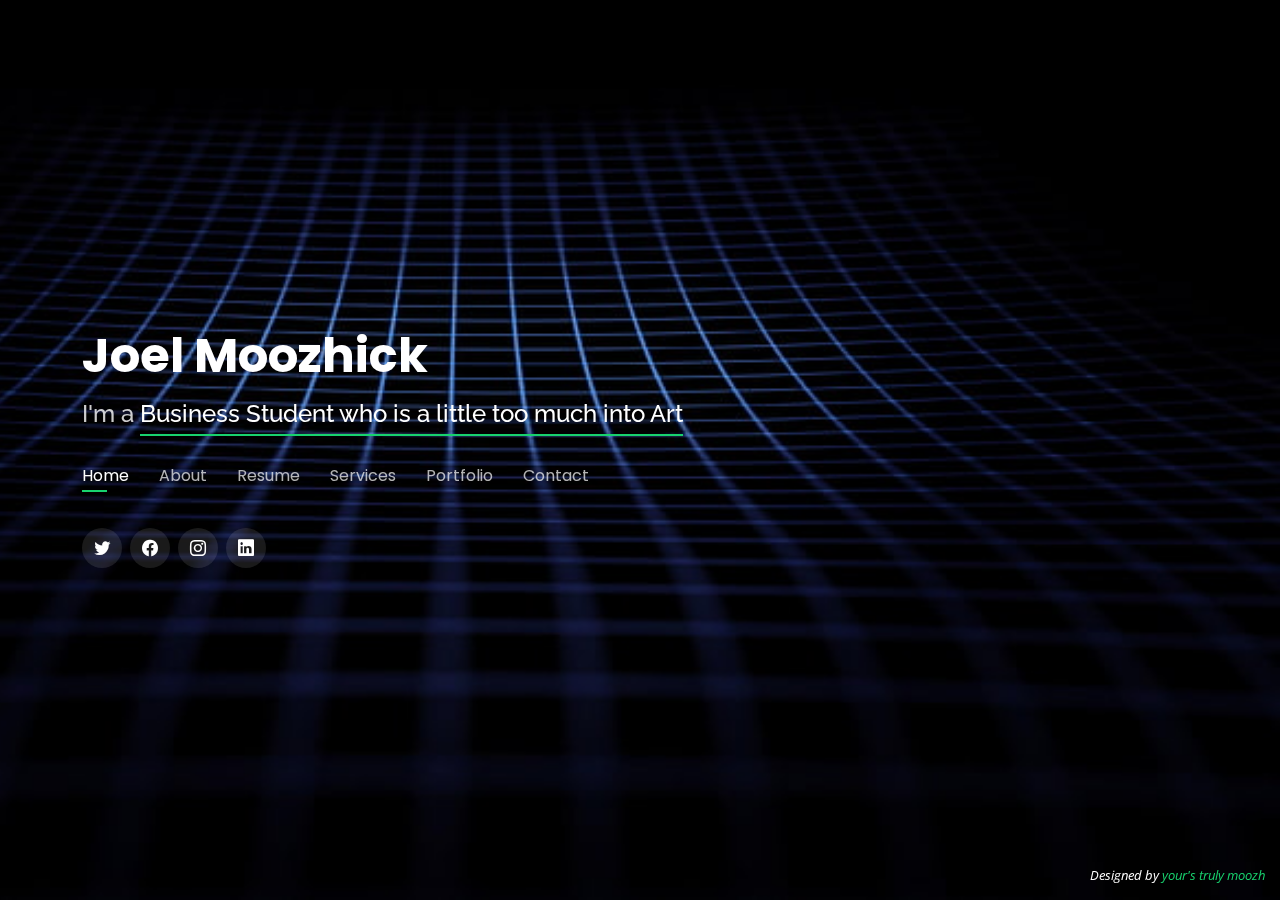
<file: index.html>
<!DOCTYPE html>
<html lang="en">

<head>
  <meta charset="utf-8">
  <meta content="width=device-width, initial-scale=1.0" name="viewport">

  <title>Joel Moozhick </title>
  <meta content="" name="description">
  <meta content="" name="keywords">

  <!-- Favicons -->
  <link href="assets/img/favicon.png" rel="icon">
  <link href="assets/img/apple-touch-icon.png" rel="apple-touch-icon">

  <!-- Google Fonts -->
  <link href="https://fonts.googleapis.com/css?family= Open sans:300,300i,400,400i,600,600i,700,700i|Raleway:300,300i,400,400i,500,500i,600,600i,700,700i|Poppins:300,300i,400,400i,500,500i,600,600i,700,700i" rel="stylesheet">

  <!-- Vendor CSS Files -->
  <link href="vendor/bootstrap/css/bootstrap.min.css" rel="stylesheet">
  <link href="vendor/bootstrap-icons/bootstrap-icons.css" rel="stylesheet">
  <link href="vendor/boxicons/css/boxicons.min.css" rel="stylesheet">
  <link href="vendor/glightbox/css/glightbox.min.css" rel="stylesheet">
  <link href="vendor/remixicon/remixicon.css" rel="stylesheet">
  <link href="vendor/swiper/swiper-bundle.min.css" rel="stylesheet">

  <!-- Template Main CSS File -->
  <link href="assets/css/style.css" rel="stylesheet">

</head>

<body>

  <!-- ======= Header ======= -->
  <header id="header">
    <div class="container">

      <h1><a href="index.html">Joel Moozhick</a></h1>
       <h2>I'm a  <span>Business Student who is a little too much into Art</span></h2>

      <nav id="navbar" class="navbar">
        <ul>
          <li><a class="nav-link active" href="#header">Home</a></li>
          <li><a class="nav-link" href="#about">About</a></li>
          <li><a class="nav-link" href="#resume">Resume</a></li>
          <li><a class="nav-link" href="#services">Services</a></li>
          <li><a class="nav-link" href="#portfolio">Portfolio</a></li>
          <li><a class="nav-link" href="#contact">Contact</a></li>
        </ul>
        <i class="bi bi-list mobile-nav-toggle"></i>
      </nav><!-- .navbar -->

      <div class="social-links">
        <a href="https://twitter.com/joel_moozhick" class="twitter"><i class="bi bi-twitter"></i></a>
        <a href="https://www.google.com/imgres?imgurl=https%3A%2F%2Fassets.change.org%2Fphotos%2F6%2Fvi%2Fwo%2FEMviwOiopRpMstD-1600x900-noPad.jpg%3F1521319770&imgrefurl=https%3A%2F%2Fwww.change.org%2Fp%2Ffacebook-make-facebook-messenger-optional-not-mandatory&tbnid=h7XkzYsuhM9tmM&vet=12ahUKEwjL2uf349f8AhW7KbcAHXc2CNUQMygIegUIARDOAQ..i&docid=P9-dwKVJOkg8HM&w=960&h=540&q=dont%20use%20facebook&ved=2ahUKEwjL2uf349f8AhW7KbcAHXc2CNUQMygIegUIARDOAQ" class="facebook"><i class="bi bi-facebook"></i></a>
        <a href="https://www.instagram.com/the_moozh_draws/?hl=en" class="instagram"><i class="bi bi-instagram"></i></a>
        <a href="https://www.linkedin.com/in/joel-varghese-jacob-0a8293208/" class="linkedin"><i class="bi bi-linkedin"></i></a>
      </div>

    </div>
  </header><!-- End Header -->

  <!-- ======= About Section ======= -->
  <section id="about" class="about">

    <!-- ======= About Me ======= -->
    <div class="about-me container">

      <div class="section-title">
        <h2>About</h2>
        <p>Learn more about me</p>
      </div>

      <div class="row">
        <div class="col-lg-4" data-aos="fade-right">
          <img src="assets/img/joelmoozhick.jpeg" class="img-fluid" alt="">
        </div>
        <div class="col-lg-8 pt-4 pt-lg-0 content" data-aos="fade-left">
          <h3>Business Analyst Student &amp;Designer</h3>
          <p class="fst-italic">
            Hi, My name is Joel Moozhick and this portfolio takes a dive into both my Business and Art Portfolio and how I use both towards acheiving the same goal- to CREATE.
           
          </p>
          <div class="row">
            <div class="col-lg-6">
              <ul>
                <li><i class="bi bi-chevron-right"></i> <strong>Birthday:</strong> <span>24 June 2002</span></li>
                <li><i class="bi bi-chevron-right"></i> <strong>My Works:</strong> <span>the_moozh_draws/</span></li>
                <li><i class="bi bi-chevron-right"></i> <strong>Phone:</strong> <span>+91 9074951002</span></li>
                <li><i class="bi bi-chevron-right"></i> <strong>City:</strong> <span>Trivandrum, Kerala</span></li>
              </ul>
            </div>
            <div class="col-lg-6">
              <ul>
                <li><i class="bi bi-chevron-right"></i> <strong>Age:</strong> <span>20</span></li>
                <li><i class="bi bi-chevron-right"></i> <strong>Degree:</strong> <span>BBA Business Analytics</span></li>
                <li><i class="bi bi-chevron-right"></i> <strong>Email on:</strong> <span>Jexper242002@gmail.com</span></li>
                <li><i class="bi bi-chevron-right"></i> <strong>Freelance:</strong> <span>Available</span></li>
              </ul>
            </div>
          </div>
          <p>
        “The principles of true art is not to portray, but to evoke.” – Jerzy Kosinski 
            
          </p>
        </div>
      </div>

    </div><!-- End About Me -->

    <!-- ======= Counts ======= -->
    <div class="counts container">

      <div class="row">

        <div class="col-lg-3 col-md-6">
          <div class="count-box">
            <i class="bi bi-emoji-smile"></i>
            <span data-purecounter-start="0" data-purecounter-end="6000" data-purecounter-duration="1" class="purecounter"></span>
            <p>Most Views</p>
          </div>
        </div>

        <div class="col-lg-3 col-md-6 mt-5 mt-md-0">
          <div class="count-box">
            <i class="bi bi-journal-richtext"></i>
            <span data-purecounter-start="0" data-purecounter-end="91" data-purecounter-duration="1" class="purecounter"></span>
            <p>Posts </p>
          </div>
        </div>

        <div class="col-lg-3 col-md-6 mt-5 mt-lg-0">
          <div class="count-box">
            <i class="bi bi-headset"></i>
            <span data-purecounter-start="0" data-purecounter-end="0.2" data-purecounter-duration="1" class="purecounter"></span>
            <p>how close to being Batman</p>
          </div>
        </div>

        <div class="col-lg-3 col-md-6 mt-5 mt-lg-0">
          <div class="count-box">
            <i class="bi bi-award"></i>
            <span data-purecounter-start="0" data-purecounter-end="5" data-purecounter-duration="1" class="purecounter"></span>
            <p>Awards</p>
          </div>
        </div>

      </div>

    </div><!-- End Counts -->

    <!-- ======= Skills  ======= -->
    <div class="skills container">

      <div class="section-title">
        <h2>Skills</h2>
      </div>

      <div class="row skills-content">

        <div class="col-lg-6">

          <div class="progress">
            <span class="skill">Photoshop/Procreate<i class="val">100%</i></span>
            <div class="progress-bar-wrap">
              <div class="progress-bar" role="progressbar" aria-valuenow="100" aria-valuemin="0" aria-valuemax="100"></div>
            </div>
          </div>

          <div class="progress">
            <span class="skill">Lightroom/Da vinci Resolve <i class="val">90%</i></span>
            <div class="progress-bar-wrap">
              <div class="progress-bar" role="progressbar" aria-valuenow="90" aria-valuemin="0" aria-valuemax="100"></div>
            </div>
          </div>

          <div class="progress">
            <span class="skill">Content Writing <i class="val">95%</i></span>
            <div class="progress-bar-wrap">
              <div class="progress-bar" role="progressbar" aria-valuenow="95" aria-valuemin="0" aria-valuemax="100"></div>
            </div>
          </div>

        </div>

        <div class="col-lg-6">

          <div class="progress">
            <span class="skill">Social media marketing and analytics<i class="val">70%</i></span>
            <div class="progress-bar-wrap">
              <div class="progress-bar" role="progressbar" aria-valuenow="70" aria-valuemin="0" aria-valuemax="100"></div>
            </div>
          </div>

          <div class="progress">
            <span class="skill">Graphic Designing<i class="val">80%</i></span>
            <div class="progress-bar-wrap">
              <div class="progress-bar" role="progressbar" aria-valuenow="80" aria-valuemin="0" aria-valuemax="100"></div>
            </div>
          </div>

          <div class="progress">
            <span class="skill">Web Technology(started a week back)<i class="val">20%</i></span>
            <div class="progress-bar-wrap">
              <div class="progress-bar" role="progressbar" aria-valuenow="20" aria-valuemin="0" aria-valuemax="100"></div>
            </div>
          </div>

        </div>

      </div>

    </div><!-- End Skills -->

    <!-- ======= Interests ======= -->
    <div class="interests container">

      <div class="section-title">
        <h2>Interests</h2>
      </div>

      <div class="row">
        <div class="col-lg-3 col-md-4">
          <div class="icon-box">
            <i class="ri-store-line" style="color: #ffbb2c;"></i>
            <h3>Marketing</h3>
          </div>
        </div>
        <div class="col-lg-3 col-md-4 mt-4 mt-md-0">
          <div class="icon-box">
            <i class="ri-bar-chart-box-line" style="color: #5578ff;"></i>
            <h3>Analytics</h3>
          </div>
        </div>
        <div class="col-lg-3 col-md-4 mt-4 mt-md-0">
          <div class="icon-box">
            <i class="ri-calendar-todo-line" style="color: #e80368;"></i>
            <h3>Event Management</h3>
          </div>
        </div>
        <div class="col-lg-3 col-md-4 mt-4 mt-lg-0">
          <div class="icon-box">
            <i class="ri-paint-brush-line" style="color: #e361ff;"></i>
            <h3>Art and Design</h3>
          </div>
        </div>
        <div class="col-lg-3 col-md-4 mt-4">
          <div class="icon-box">
            <i class="ri-database-2-line" style="color: #47aeff;"></i>
            <h3>Finance</h3>
          </div>
        </div>
        <div class="col-lg-3 col-md-4 mt-4">
          <div class="icon-box">
            <i class="ri-gradienter-line" style="color: #ffa76e;"></i>
            <h3>Science</h3>
          </div>
        </div>
        <div class="col-lg-3 col-md-4 mt-4">
          <div class="icon-box">
            <i class="ri-file-list-3-line" style="color: #11dbcf;"></i>
            <h3>Content Writing</h3>
          </div>
        </div>
        <div class="col-lg-3 col-md-4 mt-4">
          <div class="icon-box">
            <i class="ri-price-tag-2-line" style="color: #4233ff;"></i>
            <h3>Interior Designing</h3>
          </div>
        </div>
        <div class="col-lg-3 col-md-4 mt-4">
          <div class="icon-box">
            <i class="ri-anchor-line" style="color: #b2904f;"></i>
            <h3>Photography</h3>
          </div>
        </div>
        <div class="col-lg-3 col-md-4 mt-4">
          <div class="icon-box">
            <i class="ri-disc-line" style="color: #b20969;"></i>
            <h3>Music</h3>
          </div>
        </div>
        <div class="col-lg-3 col-md-4 mt-4">
          <div class="icon-box">
            <i class="ri-base-station-line" style="color: #ff5828;"></i>
            <h3>Artificial Intelligence</h3>
          </div>
        </div>
        <div class="col-lg-3 col-md-4 mt-4">
          <div class="icon-box">
            <i class="ri-fingerprint-line" style="color: #29cc61;"></i>
            <h3>Animals</h3>
          </div>
        </div>
      </div>

    </div><!-- End Interests -->

    <!-- ======= Testimonials ======= -->


    <!-- End Testimonials  -->

  </section><!-- End About Section -->

  <!-- ======= Resume Section ======= -->
  <section id="resume" class="resume">
    <div class="container">

      <div class="section-title">
        <h2>Resume</h2>
        <p>Check My Resume</p>
      </div>

      <div class="row">
        <div class="col-lg-6">
          <h3 class="resume-title">Sumary</h3>
          <div class="resume-item pb-0">
            <h4>Joel Moozhick</h4>
            <p><em>Student who grew up studying Science, Taking Business while loving Arts. Work oriented and looks towards combining my expertise on whatever projects come my way <p>
            <ul>
              <li>Trivandrum</li>
              <li>+91 67890034</li>
              <li>jexper242002@gmail.com</li>
            </ul>
            </p>
          </div>

          <h3 class="resume-title">Education</h3>
          <div class="resume-item">
            <h4>Currently studying BBA Business Analytics</h4>
            <h5>2020-2023</h5>
            <p><em>Christ( Deemed to Be University) Lavasa,Pune</em></p>
            <p>Studying Business analytics and involving in several college events and organisation</p>
          </div>
          <div class="resume-item">
            <h4>11th and 12th</h4>
            <h5>2018-2020</h5>
            <p><em>St.Thomas CBSE school,Trivandrum.Kerala</em></p>
            <p>Did Biology,Physics,Chemistry and Computer Science (C++)</p>
          </div>
        </div>
        <div class="col-lg-6">
          <h3 class="resume-title">EXPERIENCE</h3>
          <div class="resume-item">
            <h4>Creative Head for student Welfare office</h4>
            <h5>2021 - 2022</h5>
            <p><em>Christ (Deemed to be University)Lavasa,Pune  </em></p>
            <p>
            <ul>
              <li>Conducted several Events as part of SWO</li>
              <li>developed a team of 5 volunteers to 30 and helped them handle the team</li>
              <li>Supervise the assessment of all Creative Outputs in order to ensure quality and accuracy of the design</li>
              <li>Oversee the efficient use of production project budgets ranging from Rs.1000 - Rs.50,000</li>
            </ul>
            </p>
          </div>
          <div class="resume-item">
            <h4>Worked in 5Star general Trading company,Kuwait</h4>
            <h5>2022</h5>
            <p><em>Kuwait</em></p>
            <p>
            <ul>
              <li>Worked Under HR and Sales</li>
              <li>Also Took Care of Documentation</li>
              <li>Learnt Financial tool company uses</li>
              <li>Made Analytical research for the company </li>
            </ul>
            </p>
          </div>
        </div>
      </div>

    </div>
  </section><!-- End Resume Section -->

  <!-- ======= Services Section ======= -->
  <section id="services" class="Other Projects">
    <div class="container">

      <div class="section-title">
        <h2>Services</h2>
        <p>My Services</p>
      </div>

      <div class="row">
        <div class="col-lg-4 col-md-6 d-flex align-items-stretch">
          <div class="icon-box">
            <div class="icon"><i class="bx bxl-dribbble"></i></div>
            <h4><a href="">Swan's Song Prelude</a></h4>
            <p>https://jexper242002.wixsite.com/swan-songs-prelude</p>
          </div>
        </div>

        <div class="col-lg-4 col-md-6 d-flex align-items-stretch mt-4 mt-md-0">
          <div class="icon-box">
            <div class="icon"><i class="bx bx-file"></i></div>
            <h4><a href="">Penguins Deserve Guns</a></h4>
            <p>https://sites.google.com/view/penguins-deserve-guns/home</p>
          </div>
        </div>

     

        <div class="col-lg-4 col-md-6 d-flex align-items-stretch mt-4">
          <div class="icon-box">
            <div class="icon"><i class="bx bx-world"></i></div>
            <h4><a href="">Instagram Art Page</a></h4>
            <p>https://www.instagram.com/the_moozh_draws/</p>
          </div>
        </div>

        <div class="col-lg-4 col-md-6 d-flex align-items-stretch mt-4">
          <div class="icon-box">
            <div class="icon"><i class="bx bx-slideshow"></i></div>
            <h4><a href="">Harjo Mclovin</a></h4>
            <p>https://www.youtube.com/@harjomclovin8040</p>
          </div>
        </div>

        <div class="col-lg-4 col-md-6 d-flex align-items-stretch mt-4">
          <div class="icon-box">
            <div class="icon"><i class="bx bx-arch"></i></div>
            <h4><a href="">Moozhick Draws</a></h4>
            <p>https://www.youtube.com/@moozhick609</p>
          </div>
        </div>

      </div>

    </div>
  </section><!-- End Services Section -->

  <!-- ======= Portfolio Section ======= -->
  <section id="portfolio" class="portfolio">
    <div class="container">

      <div class="section-title">
        <h2>Portfolio</h2>
        <p>My Works</p>
      </div>

      <div class="row">
        <div class="col-lg-12 d-flex justify-content-center">
          <ul id="portfolio-flters">
            <li data-filter="*" class="filter-active">All</li>
            <li data-filter=".filter-AtPeace">App</li>
            <li data-filter=".filter-Introspection">Card</li>
            <li data-filter=".filter-Aware">Web</li>
          </ul>
        </div>
      </div>

      <div class="row portfolio-container">

        <div class="col-lg-4 col-md-6 portfolio-item filter-At Peace">
          <div class="portfolio-wrap">
            <img src="assets/img/Kayumkulam beaches.jpeg" class="img-fluid" alt="">
            <div class="portfolio-info">
              <h4>App 1</h4>
              <p>App</p>
              <div class="portfolio-links">
                <a href="assets/img/Kayumkulam beaches.jpeg" data-gallery="portfolioGallery" class="portfolio-lightbox" title="App 1"><i class="bx bx-plus"></i></a>
                <a href="portfolio-details.html" data-gallery="portfolioDetailsGallery" data-glightbox="type: external" class="portfolio-details-lightbox" title="Portfolio Details"><i class="bx bx-link"></i></a>
              </div>
            </div>
          </div>
        </div>

        <div class="col-lg-4 col-md-6 portfolio-item filter-Aware">
          <div class="portfolio-wrap">
            <img src="assets/img/grief.jpeg" class="img-fluid" alt="">
            <div class="portfolio-info">
              <h4>Web 3</h4>
              <p>Web</p>
              <div class="portfolio-links">
                <a href="assets/img/grief.jpeg" data-gallery="portfolioGallery" class="portfolio-lightbox" title="Web 3"><i class="bx bx-plus"></i></a>
                <a href="portfolio-details.html" data-gallery="portfolioDetailsGallery" data-glightbox="type: external" class="portfolio-details-lightbox" title="Portfolio Details"><i class="bx bx-link"></i></a>
              </div>
            </div>
          </div>
        </div>

        <div class="col-lg-4 col-md-6 portfolio-item filter-At Peace">
          <div class="portfolio-wrap">
            <img src="assets/img/saved.jpeg" class="img-fluid" alt="">
            <div class="portfolio-info">
              <h4>App 2</h4>
              <p>App</p>
              <div class="portfolio-links">
                <a href="assets/img/saved.jpeg" data-gallery="portfolioGallery" class="portfolio-lightbox" title="App 2"><i class="bx bx-plus"></i></a>
                <a href="portfolio-details.html" data-gallery="portfolioDetailsGallery" data-glightbox="type: external" class="portfolio-details-lightbox" title="Portfolio Details"><i class="bx bx-link"></i></a>
              </div>
            </div>
          </div>
        </div>

        <div class="col-lg-4 col-md-6 portfolio-item filter-Introspection">
          <div class="portfolio-wrap">
            <img src="assets/img/bruh1).jpeg" class="img-fluid" alt="">
            <div class="portfolio-info">
              <h4>Card 2</h4>
              <p>Card</p>
              <div class="portfolio-links">
                <a href="assets/img/bruh1).jpeg" data-gallery="portfolioGallery" class="portfolio-lightbox" title="Card 2"><i class="bx bx-plus"></i></a>
                <a href="portfolio-details.html" data-gallery="portfolioDetailsGallery" data-glightbox="type: external" class="portfolio-details-lightbox" title="Portfolio Details"><i class="bx bx-link"></i></a>
              </div>
            </div>
          </div>
        </div>

        <div class="col-lg-4 col-md-6 portfolio-item filter-Aware">
          <div class="portfolio-wrap">
            <img src="assets/img/dont ask.jpeg" class="img-fluid" alt="">
            <div class="portfolio-info">
              <h4>Web 2</h4>
              <p>Web</p>
              <div class="portfolio-links">
                <a href="assets/img/dont ask.jpeg" data-gallery="portfolioGallery" class="portfolio-lightbox" title="Web 2"><i class="bx bx-plus"></i></a>
                <a href="portfolio-details.html" data-gallery="portfolioDetailsGallery" data-glightbox="type: external" class="portfolio-details-lightbox" title="Portfolio Details"><i class="bx bx-link"></i></a>
              </div>
            </div>
          </div>
        </div>

        <div class="col-lg-4 col-md-6 portfolio-item filter-At Peace">
          <div class="portfolio-wrap">
            <img src="assets/img/dont talk about it.jpeg" class="img-fluid" alt="">
            <div class="portfolio-info">
              <h4>App 3</h4>
              <p>App</p>
              <div class="portfolio-links">
                <a href="assets/img/dont talk about it.jpeg" data-gallery="portfolioGallery" class="portfolio-lightbox" title="App 3"><i class="bx bx-plus"></i></a>
                <a href="portfolio-details.html" data-gallery="portfolioDetailsGallery" data-glightbox="type: external" class="portfolio-details-lightbox" title="Portfolio Details"><i class="bx bx-link"></i></a>
              </div>
            </div>
          </div>
        </div>

        <div class="col-lg-4 col-md-6 portfolio-item filter-Introspection">
          <div class="portfolio-wrap">
            <img src="assets/img/fire in my heart.jpeg" class="img-fluid" alt="">
            <div class="portfolio-info">
              <h4>Card 1</h4>
              <p>Card</p>
              <div class="portfolio-links">
                <a href="assets/img/fire in my heart.jpeg" data-gallery="portfolioGallery" class="portfolio-lightbox" title="Card 1"><i class="bx bx-plus"></i></a>
                <a href="portfolio-details.html" data-gallery="portfolioDetailsGallery" data-glightbox="type: external" class="portfolio-details-lightbox" title="Portfolio Details"><i class="bx bx-link"></i></a>
              </div>
            </div>
          </div>
        </div>

        <div class="col-lg-4 col-md-6 portfolio-item filter-Introspection">
          <div class="portfolio-wrap">
            <img src="assets/img/mmm monke.jpeg" class="img-fluid" alt="">
            <div class="portfolio-info">
              <h4>Card 3</h4>
              <p>Card</p>
              <div class="portfolio-links">
                <a href="assets/img/mmm monke.jpeg" data-gallery="portfolioGallery" class="portfolio-lightbox" title="Card 3"><i class="bx bx-plus"></i></a>
                <a href="portfolio-details.html" data-gallery="portfolioDetailsGallery" data-glightbox="type: external" class="portfolio-details-lightbox" title="Portfolio Details"><i class="bx bx-link"></i></a>
              </div>
            </div>
          </div>
        </div>

        <div class="col-lg-4 col-md-6 portfolio-item filter-Aware">
          <div class="portfolio-wrap">
            <img src="assets/img/what the dog doin.jpeg" class="img-fluid" alt="">
            <div class="portfolio-info">
              <h4>Web 3</h4>
              <p>Web</p>
              <div class="portfolio-links">
                <a href="assets/img/what the dog doin.jpeg" data-gallery="portfolioGallery" class="portfolio-lightbox" title="Web 3"><i class="bx bx-plus"></i></a>
                <a href="portfolio-details.html" data-gallery="portfolioDetailsGallery" data-glightbox="type: external" class="portfolio-details-lightbox" title="Portfolio Details"><i class="bx bx-link"></i></a>
              </div>
            </div>
          </div>
        </div>

      </div>

    </div>
  </section><!-- End Portfolio Section -->

  <!-- ======= Contact Section ======= -->
  <section id="contact" class="contact">
    <div class="container">

      <div class="section-title">
        <h2>Contact</h2>
        <p>Contact Me</p>
      </div>

      <div class="row mt-2">

        <div class="col-md-6 d-flex align-items-stretch">
          <div class="info-box">
            <i class="bx bx-map"></i>
            <h3>My Address</h3>
            <p>Potofino</p>
          </div>
        </div>

        <div class="col-md-6 mt-4 mt-md-0 d-flex align-items-stretch">
          <div class="info-box">
            <i class="bx bx-share-alt"></i>
            <h3>Social Profiles</h3>
            <div class="social-links">
              <a href="https://twitter.com/joel_moozhick" class="twitter"><i class="bi bi-twitter"></i></a>
              <a href="https://www.google.com/imgres?imgurl=https%3A%2F%2Fassets.change.org%2Fphotos%2F6%2Fvi%2Fwo%2FEMviwOiopRpMstD-1600x900-noPad.jpg%3F1521319770&imgrefurl=https%3A%2F%2Fwww.change.org%2Fp%2Ffacebook-make-facebook-messenger-optional-not-mandatory&tbnid=h7XkzYsuhM9tmM&vet=12ahUKEwjL2uf349f8AhW7KbcAHXc2CNUQMygIegUIARDOAQ..i&docid=P9-dwKVJOkg8HM&w=960&h=540&q=dont%20use%20facebook&ved=2ahUKEwjL2uf349f8AhW7KbcAHXc2CNUQMygIegUIARDOAQ" class="facebook"><i class="bi bi-facebook"></i></a>
              <a href="https://www.instagram.com/the_moozh_draws/?hl=en" class="instagram"><i class="bi bi-instagram"></i></a>
              <a href="#" class="google-plus"><i class="bi bi-skype"></i></a>
              <a href="https://www.linkedin.com/in/joel-varghese-jacob-0a8293208/" class="linkedin"><i class="bi bi-linkedin"></i></a>
            </div>
          </div>
        </div>

        <div class="col-md-6 mt-4 d-flex align-items-stretch">
          <div class="info-box">
            <i class="bx bx-envelope"></i>
            <h3>Email Me</h3>
            <p>jexper242002@gmail.com</p>
          </div>
        </div>
        <div class="col-md-6 mt-4 d-flex align-items-stretch">
          <div class="info-box">
            <i class="bx bx-phone-call"></i>
            <h3>Call Me</h3>
            <p>+91 9876543210</p>
          </div>
        </div>
      </div>
      <iframe src="https://www.google.com/imgres?imgurl=https%3A%2F%2Frender.fineartamerica.com%2Fimages%2Fimages-profile-flow%2F400%2Fimages%2Fartworkimages%2Fmediumlarge%2F1%2F2-the-creation-of-adam-michelangelo.jpg&imgrefurl=https%3A%2F%2Ffineartamerica.com%2Fart%2Fpaintings%2Fcreation%2Bof%2Badam&tbnid=1i_ZeBzMR9VVTM&vet=12ahUKEwjP-YT139f8AhUwjNgFHUzdCMoQMygHegUIARD4AQ..i&docid=8p1don6yDUHdzM&w=600&h=400&q=creation%20of%20adam&ved=2ahUKEwjP-YT139f8AhUwjNgFHUzdCMoQMygHegUIARD4AQ" width="1250" height="450" style="border:0;" allowfullscreen="" loading="lazy"></iframe>
      <form action="forms/contact.php" method="post" role="form" class="php-email-form mt-4">
        <div class="row">
          <div class="col-md-6 form-group">
            <input type="text" name="name" class="form-control" id="name" placeholder="Your Name" required>
          </div>
          <div class="col-md-6 form-group mt-3 mt-md-0">
            <input type="email" class="form-control" name="email" id="email" placeholder="Your Email" required>
          </div>
        </div>
        <div class="form-group mt-3">
          <input type="text" class="form-control" name="subject" id="subject" placeholder="Subject" required>
        </div>
        <div class="form-group mt-3">
          <textarea class="form-control" name="message" rows="5" placeholder="Message" required></textarea>
        </div>
        <div class="my-3">
          <div class="loading">Loading</div>
          <div class="error-message"></div>
          <div class="sent-message">Your message has been sent. Thank you!</div>
        </div>
        <div class="text-center"><button type="submit">Send Message</button></div>
      </form>

    </div>
  </section><!-- End Contact Section -->

  <div class="credits">
   
    Designed by <a href="https://www.instagram.com/the_moozh_draws/" target="_blank">your's truly moozh</a>
  </div>

  <!-- Vendor JS Files -->
  <script src="vendor/bootstrap/js/bootstrap.bundle.min.js"></script>
  <script src="vendor/glightbox/js/glightbox.min.js"></script>
  <script src="vendor/isotope-layout/isotope.pkgd.min.js"></script>
  <script src="vendor/php-email-form/validate.js"></script>
  <script src="vendor/purecounter/purecounter.js"></script>
  <script src="vendor/swiper/swiper-bundle.min.js"></script>
  <script src="vendor/waypoints/noframework.waypoints.js"></script>

  <!-- Template Main JS File -->
  <script src="assets/js/main.js"></script>

</body>

</html>
</file>
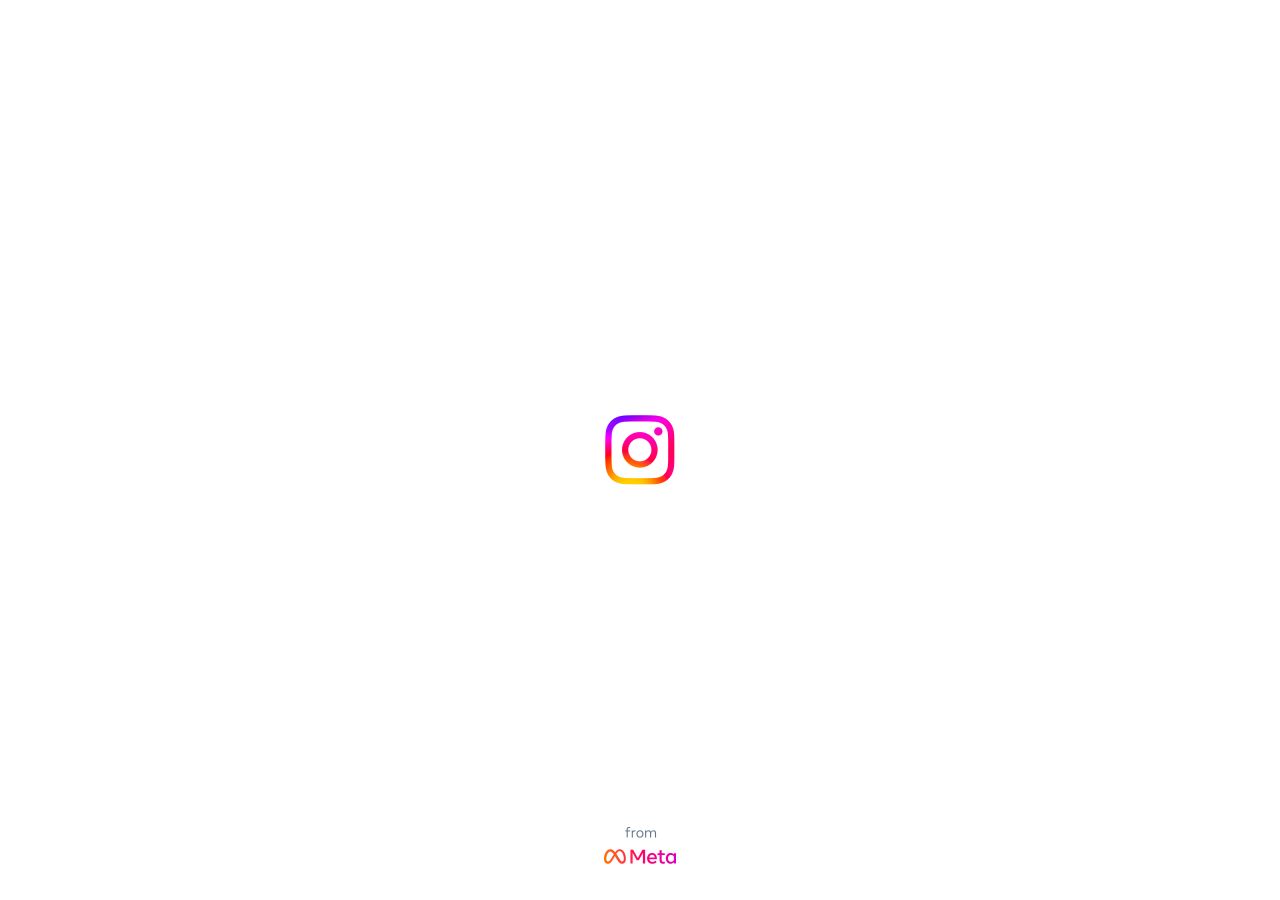
<file: assets/img/Jojo (@the_moozh_draws) • Instagram photos and videos.html>
<!DOCTYPE html><html class="_9dls" style="background-color: rgb(var(--ig-secondary-background))" lang="en" dir="ltr"><head><link data-default-icon="https://static.cdninstagram.com/rsrc.php/v3/yb/r/lswP1OF1o6P.png" rel="icon" sizes="192x192" href="https://static.cdninstagram.com/rsrc.php/v3/yb/r/lswP1OF1o6P.png" /><meta name="robots" content="noarchive, noimageindex" /><meta charset="utf-8" /><meta name="apple-mobile-web-app-status-bar-style" content="default" /><meta name="mobile-web-app-capable" content="yes" /><meta id="viewport" name="viewport" content="width=device-width, initial-scale=1, minimum-scale=1, maximum-scale=2, viewport-fit=cover" /><meta name="theme-color" content="#ffffff" /><link rel="apple-touch-icon" sizes="76x76" href="https://static.cdninstagram.com/rsrc.php/v3/yR/r/lam-fZmwmvn.png" /><link rel="apple-touch-icon" sizes="120x120" href="https://static.cdninstagram.com/rsrc.php/v3/ys/r/aM-g435MtEX.png" /><link rel="apple-touch-icon" sizes="152x152" href="https://static.cdninstagram.com/rsrc.php/v3/yx/r/H1l_HHqi4p6.png" /><link rel="apple-touch-icon" sizes="167x167" href="https://static.cdninstagram.com/rsrc.php/v3/yB/r/-7Z_RkdLJUX.png" /><link rel="apple-touch-icon" sizes="180x180" href="https://static.cdninstagram.com/rsrc.php/v3/yG/r/De-Dwpd5CHc.png" /><link data-default-icon="https://static.cdninstagram.com/rsrc.php/yv/r/BTPhT6yIYfq.ico" rel="shortcut icon" type="image/x-icon" href="https://static.cdninstagram.com/rsrc.php/yv/r/BTPhT6yIYfq.ico" /><link rel="alternate" href="https://www.instagram.com/p/ChClB79jsBJ/" hreflang="x-default" /><link rel="alternate" href="https://www.instagram.com/p/ChClB79jsBJ/?hl=en" hreflang="en" /><link rel="alternate" href="https://www.instagram.com/p/ChClB79jsBJ/?hl=fr" hreflang="fr" /><link rel="alternate" href="https://www.instagram.com/p/ChClB79jsBJ/?hl=it" hreflang="it" /><link rel="alternate" href="https://www.instagram.com/p/ChClB79jsBJ/?hl=de" hreflang="de" /><link rel="alternate" href="https://www.instagram.com/p/ChClB79jsBJ/?hl=es" hreflang="es" /><link rel="alternate" href="https://www.instagram.com/p/ChClB79jsBJ/?hl=zh-cn" hreflang="zh-cn" /><link rel="alternate" href="https://www.instagram.com/p/ChClB79jsBJ/?hl=zh-tw" hreflang="zh-tw" /><link rel="alternate" href="https://www.instagram.com/p/ChClB79jsBJ/?hl=ja" hreflang="ja" /><link rel="alternate" href="https://www.instagram.com/p/ChClB79jsBJ/?hl=ko" hreflang="ko" /><link rel="alternate" href="https://www.instagram.com/p/ChClB79jsBJ/?hl=pt" hreflang="pt" /><link rel="alternate" href="https://www.instagram.com/p/ChClB79jsBJ/?hl=pt-br" hreflang="pt-br" /><link rel="alternate" href="https://www.instagram.com/p/ChClB79jsBJ/?hl=af" hreflang="af" /><link rel="alternate" href="https://www.instagram.com/p/ChClB79jsBJ/?hl=cs" hreflang="cs" /><link rel="alternate" href="https://www.instagram.com/p/ChClB79jsBJ/?hl=da" hreflang="da" /><link rel="alternate" href="https://www.instagram.com/p/ChClB79jsBJ/?hl=el" hreflang="el" /><link rel="alternate" href="https://www.instagram.com/p/ChClB79jsBJ/?hl=fi" hreflang="fi" /><link rel="alternate" href="https://www.instagram.com/p/ChClB79jsBJ/?hl=hr" hreflang="hr" /><link rel="alternate" href="https://www.instagram.com/p/ChClB79jsBJ/?hl=hu" hreflang="hu" /><link rel="alternate" href="https://www.instagram.com/p/ChClB79jsBJ/?hl=id" hreflang="id" /><link rel="alternate" href="https://www.instagram.com/p/ChClB79jsBJ/?hl=ms" hreflang="ms" /><link rel="alternate" href="https://www.instagram.com/p/ChClB79jsBJ/?hl=nb" hreflang="nb" /><link rel="alternate" href="https://www.instagram.com/p/ChClB79jsBJ/?hl=nl" hreflang="nl" /><link rel="alternate" href="https://www.instagram.com/p/ChClB79jsBJ/?hl=pl" hreflang="pl" /><link rel="alternate" href="https://www.instagram.com/p/ChClB79jsBJ/?hl=ru" hreflang="ru" /><link rel="alternate" href="https://www.instagram.com/p/ChClB79jsBJ/?hl=sk" hreflang="sk" /><link rel="alternate" href="https://www.instagram.com/p/ChClB79jsBJ/?hl=sv" hreflang="sv" /><link rel="alternate" href="https://www.instagram.com/p/ChClB79jsBJ/?hl=th" hreflang="th" /><link rel="alternate" href="https://www.instagram.com/p/ChClB79jsBJ/?hl=tl" hreflang="tl" /><link rel="alternate" href="https://www.instagram.com/p/ChClB79jsBJ/?hl=tr" hreflang="tr" /><link rel="alternate" href="https://www.instagram.com/p/ChClB79jsBJ/?hl=hi" hreflang="hi" /><link rel="alternate" href="https://www.instagram.com/p/ChClB79jsBJ/?hl=bn" hreflang="bn" /><link rel="alternate" href="https://www.instagram.com/p/ChClB79jsBJ/?hl=gu" hreflang="gu" /><link rel="alternate" href="https://www.instagram.com/p/ChClB79jsBJ/?hl=kn" hreflang="kn" /><link rel="alternate" href="https://www.instagram.com/p/ChClB79jsBJ/?hl=ml" hreflang="ml" /><link rel="alternate" href="https://www.instagram.com/p/ChClB79jsBJ/?hl=mr" hreflang="mr" /><link rel="alternate" href="https://www.instagram.com/p/ChClB79jsBJ/?hl=pa" hreflang="pa" /><link rel="alternate" href="https://www.instagram.com/p/ChClB79jsBJ/?hl=ta" hreflang="ta" /><link rel="alternate" href="https://www.instagram.com/p/ChClB79jsBJ/?hl=te" hreflang="te" /><link rel="alternate" href="https://www.instagram.com/p/ChClB79jsBJ/?hl=ne" hreflang="ne" /><link rel="alternate" href="https://www.instagram.com/p/ChClB79jsBJ/?hl=si" hreflang="si" /><link rel="alternate" href="https://www.instagram.com/p/ChClB79jsBJ/?hl=ur" hreflang="ur" /><link rel="alternate" href="https://www.instagram.com/p/ChClB79jsBJ/?hl=vi" hreflang="vi" /><link rel="alternate" href="https://www.instagram.com/p/ChClB79jsBJ/?hl=bg" hreflang="bg" /><link rel="alternate" href="https://www.instagram.com/p/ChClB79jsBJ/?hl=fr-ca" hreflang="fr-ca" /><link rel="alternate" href="https://www.instagram.com/p/ChClB79jsBJ/?hl=ro" hreflang="ro" /><link rel="alternate" href="https://www.instagram.com/p/ChClB79jsBJ/?hl=sr" hreflang="sr" /><link rel="alternate" href="https://www.instagram.com/p/ChClB79jsBJ/?hl=uk" hreflang="uk" /><link rel="alternate" href="https://www.instagram.com/p/ChClB79jsBJ/?hl=zh-hk" hreflang="zh-hk" /><link rel="alternate" href="https://www.instagram.com/p/ChClB79jsBJ/?hl=es-la" hreflang="es-ar" /><link rel="alternate" href="https://www.instagram.com/p/ChClB79jsBJ/?hl=es-la" hreflang="es-bo" /><link rel="alternate" href="https://www.instagram.com/p/ChClB79jsBJ/?hl=es-la" hreflang="es-cl" /><link rel="alternate" href="https://www.instagram.com/p/ChClB79jsBJ/?hl=es-la" hreflang="es-co" /><link rel="alternate" href="https://www.instagram.com/p/ChClB79jsBJ/?hl=es-la" hreflang="es-cr" /><link rel="alternate" href="https://www.instagram.com/p/ChClB79jsBJ/?hl=es-la" hreflang="es-cu" /><link rel="alternate" href="https://www.instagram.com/p/ChClB79jsBJ/?hl=es-la" hreflang="es-do" /><link rel="alternate" href="https://www.instagram.com/p/ChClB79jsBJ/?hl=es-la" hreflang="es-ec" /><link rel="alternate" href="https://www.instagram.com/p/ChClB79jsBJ/?hl=es-la" hreflang="es-gt" /><link rel="alternate" href="https://www.instagram.com/p/ChClB79jsBJ/?hl=es-la" hreflang="es-hn" /><link rel="alternate" href="https://www.instagram.com/p/ChClB79jsBJ/?hl=es-la" hreflang="es-mx" /><link rel="alternate" href="https://www.instagram.com/p/ChClB79jsBJ/?hl=es-la" hreflang="es-ni" /><link rel="alternate" href="https://www.instagram.com/p/ChClB79jsBJ/?hl=es-la" hreflang="es-pa" /><link rel="alternate" href="https://www.instagram.com/p/ChClB79jsBJ/?hl=es-la" hreflang="es-pr" /><link rel="alternate" href="https://www.instagram.com/p/ChClB79jsBJ/?hl=es-la" hreflang="es-py" /><link rel="alternate" href="https://www.instagram.com/p/ChClB79jsBJ/?hl=es-la" hreflang="es-pe" /><link rel="alternate" href="https://www.instagram.com/p/ChClB79jsBJ/?hl=es-la" hreflang="es-sv" /><link rel="alternate" href="https://www.instagram.com/p/ChClB79jsBJ/?hl=es-la" hreflang="es-uy" /><link rel="alternate" href="https://www.instagram.com/p/ChClB79jsBJ/?hl=es-la" hreflang="es-ve" /><link rel="alternate" href="https://www.instagram.com/p/ChClB79jsBJ/?hl=en-gb" hreflang="en-gb" /><link rel="alternate" href="https://www.instagram.com/p/ChClB79jsBJ/?hl=sw-ke" hreflang="sw-ke" /><link rel="alternate" href="https://www.instagram.com/p/ChClB79jsBJ/?hl=ha-ng" hreflang="ha-ng" /><link rel="alternate" href="https://www.instagram.com/p/ChClB79jsBJ/?hl=am-et" hreflang="am-et" /><link rel="alternate" href="https://www.instagram.com/p/ChClB79jsBJ/?hl=om-et" hreflang="om-et" /><meta property="og:type" content="instapp:photo" /><meta name="medium" content="image" /><meta name="twitter:card" content="summary" /><meta name="twitter:site" content="&#064;instagram" /><meta name="twitter:maxage" content="86400" /><meta name="twitter:image" content="https://scontent-bom1-2.cdninstagram.com/v/t51.29350-15/297946958_1052319368763027_2514371942956542858_n.jpg?stp=dst-jpg_s640x640&amp;_nc_cat=100&amp;ccb=1-7&amp;_nc_sid=8ae9d6&amp;_nc_ohc=3T3L_gFZZPUAX-40e_m&amp;_nc_ht=scontent-bom1-2.cdninstagram.com&amp;oh=00_AfA_FdwyrcPDrBA8JlCNF300UGkt-P0--grOskThArNuzQ&amp;oe=63CEB330" /><meta name="twitter:title" content="Jojo (&#064;the_moozh_draws) &#x2022; Instagram photo" /><meta property="al:ios:app_name" content="Instagram" /><meta property="al:ios:app_store_id" content="389801252" /><meta property="al:ios:url" content="instagram://media?id=2901043970803941449" /><meta property="al:android:app_name" content="Instagram" /><meta property="al:android:package" content="com.instagram.android" /><meta property="al:android:url" content="https://www.instagram.com/p/ChClB79jsBJ/" /><meta property="fb:app_id" content="124024574287414" /><meta property="instapp:owner_user_id" content="45181023186" /><meta name="description" content="Jojo shared a post on Instagram: &quot;Redemption .
.
.
.
.
.
.
.
.
 #illustrationdesign  #digitalart #digital2d #portrait #portraitart  #artwork #illustration  #deviantart #artstation #goat  #artsy_art_reaper #artofdrawing #digtalarts #digitalportrait #artistic_support #artsyfavourites #semirealism #semirealismart #artforthesoul #trending  #artistsoninstagram #artofinstagram  #instaartwork #artprocess  #digitalartwork #digitalartist #digitalpainting #illustration  #samroastme15&quot;. Follow their account to see 91 posts." /><meta property="og:site_name" content="Instagram" /><meta property="og:title" content="Jojo on Instagram: &quot;Redemption .
.
.
.
.
.
.
.
.
 #illustrationdesign  #digitalart #digital2d #portrait #portraitart  #artwork #illustration  #deviantart #artstation #goat  #artsy_art_reaper #artofdrawing #digtalarts #digitalportrait #artistic_support #artsyfavourites #semirealism #semirealismart #artforthesoul #trending  #artistsoninstagram #artofinstagram  #instaartwork #artprocess  #digitalartwork #digitalartist #digitalpainting #illustration  #samroastme15&quot;" /><meta property="og:image" content="https://scontent-bom1-2.cdninstagram.com/v/t51.29350-15/297946958_1052319368763027_2514371942956542858_n.jpg?stp=dst-jpg_s640x640&amp;_nc_cat=100&amp;ccb=1-7&amp;_nc_sid=8ae9d6&amp;_nc_ohc=3T3L_gFZZPUAX-40e_m&amp;_nc_ht=scontent-bom1-2.cdninstagram.com&amp;oh=00_AfA_FdwyrcPDrBA8JlCNF300UGkt-P0--grOskThArNuzQ&amp;oe=63CEB330" /><meta property="og:url" content="https://www.instagram.com/p/ChClB79jsBJ/" /><meta property="og:description" content="Jojo shared a post on Instagram: &quot;Redemption .
.
.
.
.
.
.
.
.
 #illustrationdesign  #digitalart #digital2d #portrait #portraitart  #artwork #illustration  #deviantart #artstation #goat  #artsy_art_reaper #artofdrawing #digtalarts #digitalportrait #artistic_support #artsyfavourites #semirealism #semirealismart #artforthesoul #trending  #artistsoninstagram #artofinstagram  #instaartwork #artprocess  #digitalartwork #digitalartist #digitalpainting #illustration  #samroastme15&quot;. Follow their account to see 91 posts." /><script type="application/ld+json" nonce="F0bM2E10"></script><link rel="canonical" href="https://www.instagram.com/p/ChClB79jsBJ/" /><link rel="manifest" href="/data/manifest.json" crossorigin="use-credentials" /><meta name="color-scheme" content="light" /><style nonce="F0bM2E10">:root,.__ig-light-mode{--fds-black:#000000;--fds-black-alpha-05:rgba(0, 0, 0, 0.05);--fds-black-alpha-10:rgba(0, 0, 0, 0.1);--fds-black-alpha-15:rgba(0, 0, 0, 0.15);--fds-black-alpha-20:rgba(0, 0, 0, 0.2);--fds-black-alpha-30:rgba(0, 0, 0, 0.3);--fds-black-alpha-40:rgba(0, 0, 0, 0.4);--fds-black-alpha-50:rgba(0, 0, 0, 0.5);--fds-black-alpha-60:rgba(0, 0, 0, 0.6);--fds-black-alpha-80:rgba(0, 0, 0, 0.8);--fds-blue-05:#ECF3FF;--fds-blue-30:#AAC9FF;--fds-blue-40:#77A7FF;--fds-blue-60:#1877F2;--fds-blue-70:#2851A3;--fds-blue-80:#1D3C78;--fds-button-text:#444950;--fds-comment-background:#F2F3F5;--fds-dark-mode-gray-35:#CCCCCC;--fds-dark-mode-gray-50:#828282;--fds-dark-mode-gray-70:#4A4A4A;--fds-dark-mode-gray-80:#373737;--fds-dark-mode-gray-90:#282828;--fds-dark-mode-gray-100:#1C1C1C;--fds-gray-00:#F5F6F7;--fds-gray-05:#F2F3F5;--fds-gray-10:#EBEDF0;--fds-gray-20:#DADDE1;--fds-gray-25:#CCD0D5;--fds-gray-30:#BEC3C9;--fds-gray-45:#8D949E;--fds-gray-70:#606770;--fds-gray-80:#444950;--fds-gray-90:#303338;--fds-gray-100:#1C1E21;--fds-green-55:#00A400;--fds-highlight:#3578E5;--fds-highlight-cell-background:#ECF3FF;--fds-primary-icon:#1C1E21;--fds-primary-text:#1C1E21;--fds-red-55:#FA383E;--fds-soft:cubic-bezier(.08,.52,.52,1);--fds-spectrum-aluminum-tint-70:#E4F0F6;--fds-spectrum-blue-gray-tint-70:#CFD1D5;--fds-spectrum-cherry:#F35369;--fds-spectrum-cherry-tint-70:#FBCCD2;--fds-spectrum-grape-tint-70:#DDD5F0;--fds-spectrum-grape-tint-90:#F4F1FA;--fds-spectrum-lemon-dark-1:#F5C33B;--fds-spectrum-lemon-tint-70:#FEF2D1;--fds-spectrum-lime:#A3CE71;--fds-spectrum-lime-tint-70:#E4F0D5;--fds-spectrum-orange-tint-70:#FCDEC5;--fds-spectrum-orange-tint-90:#FEF4EC;--fds-spectrum-seafoam-tint-70:#CAEEF9;--fds-spectrum-slate-dark-2:#89A1AC;--fds-spectrum-slate-tint-70:#EAEFF2;--fds-spectrum-teal:#6BCEBB;--fds-spectrum-teal-dark-1:#4DBBA6;--fds-spectrum-teal-dark-2:#31A38D;--fds-spectrum-teal-tint-70:#D2F0EA;--fds-spectrum-teal-tint-90:#F0FAF8;--fds-spectrum-tomato:#FB724B;--fds-spectrum-tomato-tint-30:#F38E7B;--fds-spectrum-tomato-tint-90:#FDEFED;--fds-strong:cubic-bezier(.12,.8,.32,1);--fds-white:#FFFFFF;--fds-white-alpha-05:rgba(255, 255, 255, 0.05);--fds-white-alpha-10:rgba(255, 255, 255, 0.1);--fds-white-alpha-20:rgba(255, 255, 255, 0.2);--fds-white-alpha-30:rgba(255, 255, 255, 0.3);--fds-white-alpha-40:rgba(255, 255, 255, 0.4);--fds-white-alpha-50:rgba(255, 255, 255, 0.5);--fds-white-alpha-60:rgba(255, 255, 255, 0.6);--fds-white-alpha-80:rgba(255, 255, 255, 0.8);--fds-yellow-20:#FFBA00;--accent:#0095F6;--always-white:#FFFFFF;--always-black:black;--always-dark-gradient:linear-gradient(rgba(0,0,0,0), rgba(0,0,0,0.6));--always-dark-overlay:rgba(0, 0, 0, 0.4);--always-light-overlay:rgba(255, 255, 255, 0.4);--always-gray-40:#65676B;--always-gray-75:#BCC0C4;--always-gray-95:#F0F2F5;--attachment-footer-background:#F0F2F5;--background-deemphasized:#F0F2F5;--base-blue:#1877F2;--base-cherry:#F3425F;--base-grape:#9360F7;--base-lemon:#F7B928;--base-lime:#45BD62;--base-pink:#FF66BF;--base-seafoam:#54C7EC;--base-teal:#2ABBA7;--base-tomato:#FB724B;--blue-link:#00376B;--border-focused:#65676B;--card-background:#FFFFFF;--card-background-flat:#F7F8FA;--comment-background:#F0F2F5;--comment-footer-background:#F6F9FA;--dataviz-primary-1:rgb(48,200,180);--disabled-button-background:rgba(0, 149, 246, 0.3);--disabled-button-text:#FFFFFF;--disabled-icon:#BCC0C4;--disabled-text:#BCC0C4;--divider:#DBDBDB;--event-date:#F3425F;--fb-wordmark:#1877F2;--filter-accent:invert(39%) sepia(57%) saturate(200%) saturate(200%) saturate(200%) saturate(200%) saturate(200%) saturate(147.75%) hue-rotate(202deg) brightness(97%) contrast(96%);--filter-always-white:invert(100%);--filter-disabled-icon:invert(80%) sepia(6%) saturate(200%) saturate(120%) hue-rotate(173deg) brightness(98%) contrast(89%);--filter-placeholder-icon:invert(59%) sepia(11%) saturate(200%) saturate(135%) hue-rotate(176deg) brightness(96%) contrast(94%);--filter-primary-icon:invert(8%) sepia(10%) saturate(200%) saturate(200%) saturate(166%) hue-rotate(177deg) brightness(104%) contrast(91%);--filter-secondary-icon:invert(39%) sepia(21%) saturate(200%) saturate(109.5%) hue-rotate(174deg) brightness(94%) contrast(86%);--filter-warning-icon:invert(77%) sepia(29%) saturate(200%) saturate(200%) saturate(200%) saturate(200%) saturate(200%) saturate(128%) hue-rotate(359deg) brightness(102%) contrast(107%);--filter-blue-link-icon:invert(30%) sepia(98%) saturate(200%) saturate(200%) saturate(200%) saturate(166.5%) hue-rotate(192deg) brightness(91%) contrast(101%);--filter-positive:invert(37%) sepia(61%) saturate(200%) saturate(200%) saturate(200%) saturate(200%) saturate(115%) hue-rotate(91deg) brightness(97%) contrast(105%);--filter-negative:invert(25%) sepia(33%) saturate(200%) saturate(200%) saturate(200%) saturate(200%) saturate(200%) saturate(200%) saturate(110%) hue-rotate(345deg) brightness(132%) contrast(96%);--glimmer-spinner-icon:#65676B;--hero-banner-background:#FFFFFF;--hosted-view-selected-state:rgba(45, 136, 255, 0.1);--highlight-bg:#E7F3FF;--hover-overlay:rgba(0, 0, 0, 0.05);--list-cell-chevron:#65676B;--media-hover:rgba(68, 73, 80, 0.15);--media-inner-border:rgba(0, 0, 0, 0.1);--media-outer-border:#FFFFFF;--media-pressed:rgba(68, 73, 80, 0.35);--messenger-card-background:#FFFFFF;--messenger-reply-background:#F0F2F5;--overlay-alpha-80:rgba(0, 0, 0, 0.65);--overlay-on-media:rgba(0, 0, 0, 0.6);--nav-bar-background:#FFFFFF;--nav-bar-background-gradient:linear-gradient(to top, #FFFFFF, rgba(255,255,255.9), rgba(255,255,255,.7), rgba(255,255,255,.4), rgba(255,255,255,0));--nav-bar-background-gradient-wash:linear-gradient(to top, #F0F2F5, rgba(240,242,245.9), rgba(240,242,245,.7), rgba(240,242,245,.4), rgba(240,242,245,0));--negative:hsl(350, 87%, 55%);--negative-background:hsl(350, 87%, 55%, 20%);--new-notification-background:#E7F3FF;--non-media-pressed:rgba(68, 73, 80, 0.15);--non-media-pressed-on-dark:rgba(255, 255, 255, 0.3);--notification-badge:#e41e3f;--placeholder-icon:#65676B;--placeholder-image:rgb(164, 167, 171);--placeholder-text:#65676B;--placeholder-text-on-media:rgba(255, 255, 255, 0.5);--popover-background:#FFFFFF;--positive:#31A24C;--positive-background:#DEEFE1;--press-overlay:rgba(0, 0, 0, 0.10);--primary-button-background:#0095F6;--primary-button-icon:#FFFFFF;--primary-button-pressed:#77A7FF;--primary-button-text:#FFFFFF;--primary-deemphasized-button-background:rgba(0, 149, 246, 0.1);--primary-deemphasized-button-pressed:rgba(0, 149, 246, 0.05);--primary-deemphasized-button-pressed-overlay:rgba(0, 149, 246, 0.15);--primary-deemphasized-button-text:#0095F6;--primary-icon:#262626;--primary-text:#262626;--primary-text-on-media:#FFFFFF;--primary-web-focus-indicator:#D24294;--progress-ring-neutral-background:rgba(0, 0, 0, 0.2);--progress-ring-neutral-foreground:#000000;--progress-ring-on-media-background:rgba(255, 255, 255, 0.2);--progress-ring-on-media-foreground:#FFFFFF;--progress-ring-blue-background:rgba(24, 119, 242, 0.2);--progress-ring-blue-foreground:hsl(214, 89%, 52%);--progress-ring-disabled-background:rgba(190,195,201, 0.2);--progress-ring-disabled-foreground:#BEC3C9;--rating-star-active:#EB660D;--scroll-thumb:#BCC0C4;--scroll-shadow:0 1px 2px rgba(0, 0, 0, 0.1), 0 -1px rgba(0, 0, 0, 0.1) inset;--secondary-button-background:transparent;--secondary-button-background-floating:#ffffff;--secondary-button-background-on-dark:rgba(0, 0, 0, 0.4);--secondary-button-pressed:rgba(0, 0, 0, 0.05);--secondary-button-stroke:transparent;--secondary-button-text:#0095F6;--secondary-icon:#8E8E8E;--secondary-text:#8E8E8E;--secondary-text-on-media:rgba(255, 255, 255, 0.9);--section-header-text:#4B4C4F;--shadow-1:rgba(0, 0, 0, 0.1);--shadow-2:rgba(0, 0, 0, 0.2);--shadow-5:rgba(0, 0, 0, 0.5);--shadow-8:rgba(0, 0, 0, 0.8);--shadow-inset:rgba(255, 255, 255, 0.5);--shadow-elevated:0px 5px 12px rgba(52, 72, 84, 0.2);--shadow-persistent:0px 0px 12px rgba(52, 72, 84, 0.05);--shadow-primary:0px 5px 12px rgba(52, 72, 84, 0.2);--surface-background:#FFFFFF;--switch-active:hsl(214, 89%, 52%);--text-highlight:rgba(24, 119, 242, 0.2);--text-input-background:#FFFFFF;--toast-background:#FFFFFF;--toast-text:#1C2B33;--toast-text-link:#216FDB;--toggle-active-background:#E7F3FF;--toggle-active-icon:rgb(24, 119, 242);--toggle-active-text:rgb(24, 119, 242);--toggle-button-active-background:#E7F3FF;--wash:#FAFAFA;--web-wash:#FAFAFA;--warning:hsl(40, 89%, 52%);--fb-logo-color:#2D88FF;--dialog-anchor-vertical-padding:56px;--header-height:0px;--global-panel-width:0px;--global-panel-width-expanded:0px;--alert-banner-corner-radius:8px;--button-corner-radius:4px;--button-corner-radius-medium:10px;--button-corner-radius-large:12px;--button-height-large:40px;--button-height-medium:36px;--button-padding-horizontal-large:16px;--button-padding-horizontal-medium:16px;--button-icon-padding-large:16px;--button-icon-padding-medium:16px;--button-inner-icon-spacing-large:3px;--button-inner-icon-spacing-medium:3px;--blueprint-button-height-medium:40px;--blueprint-button-height-large:48px;--card-corner-radius:4px;--card-box-shadow:0 12px 28px 0 var(--shadow-2), 0 2px 4px 0 var(--shadow-1);--card-padding-vertical:20px;--chip-corner-radius:6px;--dialog-corner-radius:8px;--glimmer-corner-radius:8px;--image-corner-radius:4px;--input-corner-radius:4px;--nav-list-cell-corner-radius:8px;--list-cell-corner-radius:8px;--list-cell-min-height:52px;--list-cell-padding-vertical:20px;--list-cell-padding-vertical-with-addon:14px;--nav-list-cell-min-height:0px;--nav-list-cell-padding-vertical:16px;--nav-list-cell-padding-vertical-with-addon:16px;--text-input-multi-padding-between-text-scrollbar:20px;--text-input-multi-padding-scrollbar:16px;--toast-corner-radius:4px;--text-input-caption-margin-top:10px;--text-input-label-top:22px;--text-input-min-height:64px;--text-input-padding-vertical:12px;--fds-animation-enter-exit-in:cubic-bezier(0.14, 1, 0.34, 1);--fds-animation-enter-exit-out:cubic-bezier(0.45, 0.1, 0.2, 1);--fds-animation-swap-shuffle-in:cubic-bezier(0.14, 1, 0.34, 1);--fds-animation-swap-shuffle-out:cubic-bezier(0.45, 0.1, 0.2, 1);--fds-animation-move-in:cubic-bezier(0.17, 0.17, 0, 1);--fds-animation-move-out:cubic-bezier(0.17, 0.17, 0, 1);--fds-animation-expand-collapse-in:cubic-bezier(0.17, 0.17, 0, 1);--fds-animation-expand-collapse-out:cubic-bezier(0.17, 0.17, 0, 1);--fds-animation-passive-move-in:cubic-bezier(0.5, 0, 0.1, 1);--fds-animation-passive-move-out:cubic-bezier(0.5, 0, 0.1, 1);--fds-animation-quick-move-in:cubic-bezier(0.1, 0.9, 0.2, 1);--fds-animation-quick-move-out:cubic-bezier(0.1, 0.9, 0.2, 1);--fds-animation-fade-in:cubic-bezier(0, 0, 1, 1);--fds-animation-fade-out:cubic-bezier(0, 0, 1, 1);--fds-duration-extra-extra-short-in:100ms;--fds-duration-extra-extra-short-out:100ms;--fds-duration-extra-short-in:200ms;--fds-duration-extra-short-out:150ms;--fds-duration-short-in:280ms;--fds-duration-short-out:200ms;--fds-duration-medium-in:400ms;--fds-duration-medium-out:350ms;--fds-duration-long-in:500ms;--fds-duration-long-out:350ms;--fds-duration-extra-long-in:1000ms;--fds-duration-extra-long-out:1000ms;--fds-duration-none:0ms;--fds-fast:200ms;--fds-slow:400ms;--font-family-apple:system-ui, -apple-system, BlinkMacSystemFont, '.SFNSText-Regular', sans-serif;--font-family-code:ui-monospace, Menlo, Consolas, Monaco, monospace;--font-family-default:Helvetica, Arial, sans-serif;--font-family-segoe:Segoe UI Historic, Segoe UI, Helvetica, Arial, sans-serif;--body-font-family:Placeholder Font;--body-font-size:0.9375rem;--body-font-weight:400;--body-line-height:1.3333;--body-emphasized-font-family:Placeholder Font;--body-emphasized-font-size:0.9375rem;--body-emphasized-font-weight:600;--body-emphasized-line-height:1.3333;--headline1-font-family:Optimistic Display Bold, system-ui, sans-serif;--headline1-font-size:1.75rem;--headline1-font-weight:700;--headline1-line-height:1.2143;--headline2-font-family:Optimistic Display Bold, system-ui, sans-serif;--headline2-font-size:1.5rem;--headline2-font-weight:700;--headline2-line-height:1.25;--headline3-font-family:Optimistic Display Bold, system-ui, sans-serif;--headline3-font-size:1.0625rem;--headline3-font-weight:700;--headline3-line-height:1.2941;--meta-font-family:Placeholder Font;--meta-font-size:0.8125rem;--meta-font-weight:400;--meta-line-height:1.3846;--meta-emphasized-font-family:Placeholder Font;--meta-emphasized-font-size:0.8125rem;--meta-emphasized-font-weight:600;--meta-emphasized-line-height:1.3846;--primary-label-font-family:Optimistic Display Medium, system-ui, sans-serif;--primary-label-font-size:1.0625rem;--primary-label-font-weight:500;--primary-label-line-height:1.2941;--secondary-label-font-family:Placeholder Font;--secondary-label-font-size:0.9375rem;--secondary-label-font-weight:500;--secondary-label-line-height:1.3333;--text-input-field-font-family:Placeholder Font;--text-input-field-font-size:1rem;--text-input-field-font-weight:500;--text-input-field-line-height:1.2941;--text-input-label-font-family:Placeholder Font;--text-input-label-font-size:17px;--text-input-label-font-size-scale-multiplier:0.75;--text-input-label-font-weight:400;--text-input-label-line-height:1.2941;--dataviz-primary-2:rgb(134,218,255);--dataviz-primary-3:rgb(95,170,255);--dataviz-secondary-1:rgb(118,62,230);--dataviz-secondary-2:rgb(147,96,247);--dataviz-secondary-3:rgb(219,26,139);--dataviz-supplementary-1:rgb(255,122,105);--dataviz-supplementary-2:rgb(241,168,23);--dataviz-supplementary-3:rgb(49,162,76);--dataviz-supplementary-4:rgb(50,52,54);--base-unit:4px;--blue-0:#f5fbff;--blue-2:#b3dbff;--blue-4:#47afff;--blue-5:#0095f6;--blue-6:#0074cc;--blue-7:#0057a3;--blue-8:#00376b;--blue-9:#002952;--breakpoint-medium-width:1536px;--breakpoint-small-width:1024px;--challenge-width:460px;--clr-separator:#efefef;--clr_red_dark_30:#af2634;--creation-header-height:43px;--creation-min-padding-x:32px;--creation-modal-max-height:898px;--creation-modal-min-height:391px;--creation-padding-x:64px;--creation-padding-y:112px;--creation-settings-width:340px;--cyan-5:#27c4f5;--desktop-center-feed-min-width-breakpoint:1500px;--desktop-grid-item-margin:28px;--desktop-in-feed-story-item-height:208px;--desktop-in-feed-story-item-width:116px;--desktop-nav-height:60px;--desktop-skinny-nav-height:60px;--direct-attachment-image-grid-item-size:78px;--direct-attachment-story-height:150px;--direct-attachment-story-large-height:256px;--direct-attachment-story-large-width:164px;--direct-attachment-story-width:84px;--direct-message-max-width:236px;--fb-connect-blue:#4f67b0;--fb-signup-page-profile-pic-size:88px;--feed-sidebar-padding:32px;--feed-sidebar-width:319px;--font-family-system:-apple-system, BlinkMacSystemFont, "Segoe UI", Roboto, Helvetica, Arial, sans-serif;--font-weight-system-bold:700;--font-weight-system-extra-bold:800;--font-weight-system-extra-light:200;--font-weight-system-light:300;--font-weight-system-medium:500;--font-weight-system-regular:400;--font-weight-system-semibold:600;--footer-width-wide:1150px;--gradient-lavender:#d300c5;--gradient-orange:#ff7a00;--gradient-pink:#ff0169;--gradient-purple:#7638fa;--gradient-yellow:#ffd600;--green-4:#78de45;--green-5:#58c322;--green-6:#37a600;--grey-0:#f5f5f5;--grey-1:#efefef;--grey-2:#dbdbdb;--grey-3:#c7c7c7;--grey-4:#a8a8a8;--grey-5:#8e8e8e;--grey-6:#737373;--grey-7:#555555;--grey-8:#363636;--grey-9:#262626;--ig-badge:255, 48, 64;--ig-close-friends-refreshed:28, 209, 79;--ig-disabled-action-text:169, 219, 255;--ig-error-or-destructive:237, 73, 86;--ig-facebook-blue:53, 121, 234;--ig-full-screen-background:54, 54, 54;--ig-live-badge:255, 1, 105;--ig-primary-button:0, 149, 246;--ig-primary-button-hover:24, 119, 242;--ig-secondary-button-background:239, 239, 239;--ig-secondary-button-hover:219, 219, 219;--ig-secondary-button-focused:224, 241, 255;--ig-tertiary-button-background:255, 255, 255;--ig-tertiary-button-border:219, 219, 219;--ig-tertiary-button-hover:245, 245, 245;--ig-tertiary-button-text:38, 38, 38;--ig-subscribers-only:118, 56, 250;--ig-success:88, 195, 34;--ig-text-on-color:255, 255, 255;--ig-text-on-media:255, 255, 255;--in-feed-story-item-height:240px;--in-feed-story-item-width:135px;--in-feed-story-item-padding:12px;--input-border-radius:6px;--large-layout-min:1500px;--like-animation-duration:1000ms;--live-video-border-radius:4px;--live-video-right-col-width:336px;--media-content-card-width:350px;--media-content-card-width-small:300px;--media-info:335px;--medium-layout-max:1499px;--medium-layout-min:1080px;--medium-screen-max:875px;--medium-screen-min:736px;--mobile-grid-item-margin:2px;--mobile-nav-height:45px;--modal-backdrop-dark:rgba(0, 0, 0, 0.85);--modal-backdrop-default:rgba(0, 0, 0, 0.65);--modal-border-radius:12px;--modal-padding:16px;--modal-z-index:100;--nav-narrow-width:72px;--nav-medium-width:244px;--nav-wide-width:335px;--nav-bottom-screen-max:767px;--nav-narrow-screen-min:768px;--nav-medium-screen-min:1264px;--nav-wide-screen-min:1920px;--orange-5:#fd8d32;--photo:600px;--pink-5:#d10869;--post-step-indicator:168, 168, 168;--purple-5:#a307ba;--red-4:#ff6874;--red-5:#ed4956;--red-6:#c62330;--red-7:#a70311;--reels-large-screen-min:1366px;--refinement-section-height:50px;--revamp-nav-bottom-toolbar-height:50px;--revamp-feed-card-max-height:758px;--revamp-feed-card-min-height:615px;--revamp-feed-card-min-width:710px;--revamp-feed-card-media-min-width:390px;--revamp-feed-card-details-section-width:320px;--revamp-feed-card-details-section-width-xl:340px;--revamp-feed-horizontal-padding-small-screen:24px;--revamp-feed-horizontal-padding-large-screen:32px;--revamp-feed-vertical-padding:32px;--right-rail-width:300px;--scrollable-content-header-height-large:56px;--scrollable-content-header-height-med:49px;--scrollable-content-header-height:44px;--search-box-height:40px;--search-modal-height-expanded:450px;--search-modal-height:362px;--search-modal-top-offset:12px;--search-result-height:50px;--search-result-inline-top-offset:60px;--search-result-list-width:375px;--site-width-narrow:600px;--site-width-wide:935px;--small-layout-max:1079px;--small-layout-min:800px;--small-screen-max:735px;--small-screen-min:414px;--story-progressbar-update-tick:0.1s;--story-swap-animation-duration:350ms;--system-10-font-size:10px;--system-10-line-height:12px;--system-11-font-size:11px;--system-11-line-height:13px;--system-12-font-size:12px;--system-12-line-height:16px;--system-14-font-size:14px;--system-14-line-height:18px;--system-16-font-size:16px;--system-16-line-height:24px;--system-18-font-size:18px;--system-18-line-height:24px;--system-20-font-size:20px;--system-20-line-height:25px;--system-22-font-size:22px;--system-22-line-height:26px;--system-24-font-size:24px;--system-24-line-height:27px;--system-26-font-size:26px;--system-26-line-height:28px;--system-28-font-size:28px;--system-28-line-height:32px;--system-30-font-size:30px;--system-30-line-height:36px;--system-32-font-size:32px;--system-32-line-height:40px;--web-always-black:0, 0, 0;--web-always-white:255, 255, 255;--web-overlay-on-media:38, 38, 38;--web-secondary-action:224, 241, 255;--yellow-5:#fdcb5c;--challenge-link:54,54,54;--docpen-lightgrey:243,243,243;--ig-banner-background:255,255,255;--ig-elevated-background:255,255,255;--ig-elevated-separator:219,219,219;--ig-focus-stroke:168,168,168;--ig-highlight-background:239,239,239;--ig-link:0,55,107;--ig-primary-background:255,255,255;--ig-primary-text:38,38,38;--ig-secondary-background:250,250,250;--ig-secondary-button:38,38,38;--ig-secondary-text:142, 142, 142;--ig-separator:219,219,219;--ig-stroke:219,219,219;--ig-temporary-highlight:245,251,255;--ig-tertiary-text:199,199,199;--post-separator:239,239,239;--tos-box-shadow:0,0,0;}.__ig-dark-mode{--fds-black:black;--fds-black-alpha-05:rgba(0, 0, 0, 0.05);--fds-black-alpha-10:rgba(0, 0, 0, 0.1);--fds-black-alpha-15:rgba(0, 0, 0, 0.15);--fds-black-alpha-20:rgba(0, 0, 0, 0.2);--fds-black-alpha-30:rgba(0, 0, 0, 0.3);--fds-black-alpha-40:rgba(0, 0, 0, 0.4);--fds-black-alpha-50:rgba(0, 0, 0, 0.5);--fds-black-alpha-60:rgba(0, 0, 0, 0.6);--fds-black-alpha-80:rgba(0, 0, 0, 0.8);--fds-blue-05:black;--fds-blue-30:black;--fds-blue-40:black;--fds-blue-60:black;--fds-blue-70:black;--fds-blue-80:black;--fds-button-text:black;--fds-comment-background:black;--fds-dark-mode-gray-35:black;--fds-dark-mode-gray-50:black;--fds-dark-mode-gray-70:black;--fds-dark-mode-gray-80:black;--fds-dark-mode-gray-90:black;--fds-dark-mode-gray-100:black;--fds-gray-00:black;--fds-gray-05:black;--fds-gray-10:black;--fds-gray-20:black;--fds-gray-25:black;--fds-gray-30:black;--fds-gray-45:black;--fds-gray-70:black;--fds-gray-80:black;--fds-gray-90:black;--fds-gray-100:black;--fds-green-55:black;--fds-highlight:black;--fds-highlight-cell-background:black;--fds-primary-icon:white;--fds-primary-text:white;--fds-red-55:black;--fds-soft:cubic-bezier(.08,.52,.52,1);--fds-spectrum-aluminum-tint-70:black;--fds-spectrum-blue-gray-tint-70:black;--fds-spectrum-cherry:black;--fds-spectrum-cherry-tint-70:black;--fds-spectrum-grape-tint-70:black;--fds-spectrum-grape-tint-90:black;--fds-spectrum-lemon-dark-1:black;--fds-spectrum-lemon-tint-70:black;--fds-spectrum-lime:black;--fds-spectrum-lime-tint-70:black;--fds-spectrum-orange-tint-70:black;--fds-spectrum-orange-tint-90:black;--fds-spectrum-seafoam-tint-70:black;--fds-spectrum-slate-dark-2:black;--fds-spectrum-slate-tint-70:black;--fds-spectrum-teal:black;--fds-spectrum-teal-dark-1:black;--fds-spectrum-teal-dark-2:black;--fds-spectrum-teal-tint-70:black;--fds-spectrum-teal-tint-90:black;--fds-spectrum-tomato:black;--fds-spectrum-tomato-tint-30:black;--fds-spectrum-tomato-tint-90:black;--fds-strong:cubic-bezier(.12,.8,.32,1);--fds-white:black;--fds-white-alpha-05:rgba(255, 255, 255, 0.05);--fds-white-alpha-10:rgba(255, 255, 255, 0.1);--fds-white-alpha-20:rgba(255, 255, 255, 0.2);--fds-white-alpha-30:rgba(255, 255, 255, 0.3);--fds-white-alpha-40:rgba(255, 255, 255, 0.4);--fds-white-alpha-50:rgba(255, 255, 255, 0.5);--fds-white-alpha-60:rgba(255, 255, 255, 0.6);--fds-white-alpha-80:rgba(255, 255, 255, 0.8);--fds-yellow-20:black;--accent:#0095F6;--always-white:white;--always-black:black;--always-dark-gradient:linear-gradient(rgba(0,0,0,0), rgba(0,0,0,0.6));--always-dark-overlay:rgba(0, 0, 0, 0.4);--always-light-overlay:rgba(255, 255, 255, 0.4);--always-gray-40:#65676B;--always-gray-75:#BCC0C4;--always-gray-95:#F0F2F5;--attachment-footer-background:rgba(255,255,255,0.1);--background-deemphasized:rgba(255,255,255,0.1);--base-blue:#1877F2;--base-cherry:#F3425F;--base-grape:#9360F7;--base-lemon:#F7B928;--base-lime:#45BD62;--base-pink:#FF66BF;--base-seafoam:#54C7EC;--base-teal:#2ABBA7;--base-tomato:#FB724B;--blue-link:#00376B;--border-focused:#8A8D91;--card-background:#242526;--card-background-flat:#323436;--comment-background:#3A3B3C;--comment-footer-background:#4E4F50;--dataviz-primary-1:rgb(48,200,180);--disabled-button-background:rgba(255, 255, 255, 0.2);--disabled-button-text:rgba(255, 255, 255, 0.3);--disabled-icon:rgba(255, 255, 255, 0.3);--disabled-text:rgba(255, 255, 255, 0.3);--divider:#3E4042;--event-date:#F3425F;--fb-wordmark:#FFFFFF;--filter-accent:invert(40%) sepia(52%) saturate(200%) saturate(200%) saturate(200%) saturate(189%) hue-rotate(191deg) brightness(103%) contrast(102%);--filter-always-white:invert(100%);--filter-disabled-icon:invert(100%) opacity(30%);--filter-placeholder-icon:invert(59%) sepia(11%) saturate(200%) saturate(135%) hue-rotate(176deg) brightness(96%) contrast(94%);--filter-primary-icon:invert(89%) sepia(6%) hue-rotate(185deg);--filter-secondary-icon:invert(62%) sepia(98%) saturate(12%) hue-rotate(175deg) brightness(90%) contrast(96%);--filter-warning-icon:invert(77%) sepia(29%) saturate(200%) saturate(200%) saturate(200%) saturate(200%) saturate(200%) saturate(128%) hue-rotate(359deg) brightness(102%) contrast(107%);--filter-blue-link-icon:invert(73%) sepia(29%) saturate(200%) saturate(200%) saturate(200%) saturate(200%) saturate(200%) saturate(200%) saturate(103.25%) hue-rotate(189deg) brightness(101%) contrast(101%);--filter-positive:invert(37%) sepia(61%) saturate(200%) saturate(200%) saturate(200%) saturate(200%) saturate(115%) hue-rotate(91deg) brightness(97%) contrast(105%);--filter-negative:invert(25%) sepia(33%) saturate(200%) saturate(200%) saturate(200%) saturate(200%) saturate(200%) saturate(200%) saturate(110%) hue-rotate(345deg) brightness(132%) contrast(96%);--glimmer-spinner-icon:white;--hero-banner-background:#E85D07;--hosted-view-selected-state:rgba(45, 136, 255, 0.1);--highlight-bg:rgba(24, 119, 242, .31);--hover-overlay:rgba(255, 255, 255, 0.1);--list-cell-chevron:#B0B3B8;--media-hover:rgba(68, 73, 80, 0.15);--media-inner-border:rgba(255, 255, 255, 0.05);--media-outer-border:#33363A;--media-pressed:rgba(68, 73, 80, 0.35);--messenger-card-background:#242526;--messenger-reply-background:#18191A;--overlay-alpha-80:rgba(0, 0, 0, 0.65);--overlay-on-media:rgba(0, 0, 0, 0.6);--nav-bar-background:#242526;--nav-bar-background-gradient:linear-gradient(to top, #242526, rgba(36,37,38,.9), rgba(36,37,38,.7), rgba(36,37,38,.4), rgba(36,37,38,0));--nav-bar-background-gradient-wash:linear-gradient(to top, #18191A, rgba(24,25,26,.9), rgba(24,25,26,.7), rgba(24,25,26,.4), rgba(24,25,26,0));--negative:hsl(350, 87%, 55%);--negative-background:hsl(350, 87%, 55%, 20%);--new-notification-background:#E7F3FF;--non-media-pressed:rgba(68, 73, 80, 0.15);--non-media-pressed-on-dark:rgba(255, 255, 255, 0.3);--notification-badge:#e41e3f;--placeholder-icon:#8A8D91;--placeholder-image:rgb(164, 167, 171);--placeholder-text:#8A8D91;--placeholder-text-on-media:rgba(255, 255, 255, 0.5);--popover-background:#3E4042;--positive:#31A24C;--positive-background:#1F3520;--press-overlay:rgba(255, 255, 255, 0.1);--primary-button-background:#0095F6;--primary-button-icon:#FFFFFF;--primary-button-pressed:#77A7FF;--primary-button-text:#FFFFFF;--primary-deemphasized-button-background:rgba(45, 136, 255, 0.2);--primary-deemphasized-button-pressed:rgba(24, 119, 242, 0.2);--primary-deemphasized-button-pressed-overlay:rgba(25, 110, 255, 0.15);--primary-deemphasized-button-text:#2D88FF;--primary-icon:#E4E6EB;--primary-text:#E4E6EB;--primary-text-on-media:white;--primary-web-focus-indicator:#D24294;--progress-ring-neutral-background:rgba(255, 255, 255, 0.2);--progress-ring-neutral-foreground:#ffffff;--progress-ring-on-media-background:rgba(255, 255, 255, 0.2);--progress-ring-on-media-foreground:#FFFFFF;--progress-ring-blue-background:rgba(45, 136, 255, 0.2);--progress-ring-blue-foreground:hsl(214, 100%, 59%);--progress-ring-disabled-background:rgba(122,125,130, 0.2);--progress-ring-disabled-foreground:#7A7D82;--rating-star-active:#FF9831;--scroll-thumb:rgba(255, 255, 255, 0.3);--scroll-shadow:0 1px 2px rgba(0, 0, 0, 0.1), 0 -1px rgba(255, 255, 255, 0.05) inset;--secondary-button-background:rgba(255,255,255,.1);--secondary-button-background-floating:#4B4C4F;--secondary-button-background-on-dark:rgba(255, 255, 255, 0.4);--secondary-button-pressed:rgba(0, 0, 0, 0.05);--secondary-button-stroke:transparent;--secondary-button-text:#E4E6EB;--secondary-icon:#B0B3B8;--secondary-text:#B0B3B8;--secondary-text-on-media:rgba(255, 255, 255, 0.9);--section-header-text:#BCC0C4;--shadow-1:rgba(0, 0, 0, 0.1);--shadow-2:rgba(0, 0, 0, 0.2);--shadow-5:rgba(0, 0, 0, 0.5);--shadow-8:rgba(0, 0, 0, 0.8);--shadow-inset:rgba(255, 255, 255, 0.05);--shadow-elevated:0px 5px 12px rgba(28, 43, 51, 0.6);--shadow-persistent:0px 0px 12px rgba(28, 43, 51, 0.6);--shadow-primary:0px 0px 12px rgba(28, 43, 51, 0.1);--surface-background:#242526;--switch-active:hsl(214, 100%, 59%);--text-highlight:rgba(24, 119, 242, 0.45);--text-input-background:#242526;--toast-background:#242526;--toast-text:#FFFFFF;--toast-text-link:#4599FF;--toggle-active-background:rgb(45, 136, 255);--toggle-active-icon:#FFFFFF;--toggle-active-text:#FFFFFF;--toggle-button-active-background:#E6F2FF;--wash:#3E4042;--web-wash:#18191A;--warning:hsl(40, 89%, 52%);--fb-logo-color:#2D88FF;--dialog-anchor-vertical-padding:56px;--header-height:0px;--global-panel-width:0px;--global-panel-width-expanded:0px;--alert-banner-corner-radius:8px;--button-corner-radius:4px;--button-corner-radius-medium:10px;--button-corner-radius-large:12px;--button-height-large:40px;--button-height-medium:36px;--button-padding-horizontal-large:16px;--button-padding-horizontal-medium:16px;--button-icon-padding-large:16px;--button-icon-padding-medium:16px;--button-inner-icon-spacing-large:3px;--button-inner-icon-spacing-medium:3px;--blueprint-button-height-medium:40px;--blueprint-button-height-large:48px;--card-corner-radius:4px;--card-box-shadow:0 12px 28px 0 var(--shadow-2), 0 2px 4px 0 var(--shadow-1);--card-padding-vertical:20px;--chip-corner-radius:6px;--dialog-corner-radius:8px;--glimmer-corner-radius:8px;--image-corner-radius:4px;--input-corner-radius:4px;--nav-list-cell-corner-radius:8px;--list-cell-corner-radius:8px;--list-cell-min-height:52px;--list-cell-padding-vertical:20px;--list-cell-padding-vertical-with-addon:14px;--nav-list-cell-min-height:0px;--nav-list-cell-padding-vertical:16px;--nav-list-cell-padding-vertical-with-addon:16px;--text-input-multi-padding-between-text-scrollbar:20px;--text-input-multi-padding-scrollbar:16px;--toast-corner-radius:4px;--text-input-caption-margin-top:10px;--text-input-label-top:22px;--text-input-min-height:64px;--text-input-padding-vertical:12px;--fds-animation-enter-exit-in:cubic-bezier(0.14, 1, 0.34, 1);--fds-animation-enter-exit-out:cubic-bezier(0.45, 0.1, 0.2, 1);--fds-animation-swap-shuffle-in:cubic-bezier(0.14, 1, 0.34, 1);--fds-animation-swap-shuffle-out:cubic-bezier(0.45, 0.1, 0.2, 1);--fds-animation-move-in:cubic-bezier(0.17, 0.17, 0, 1);--fds-animation-move-out:cubic-bezier(0.17, 0.17, 0, 1);--fds-animation-expand-collapse-in:cubic-bezier(0.17, 0.17, 0, 1);--fds-animation-expand-collapse-out:cubic-bezier(0.17, 0.17, 0, 1);--fds-animation-passive-move-in:cubic-bezier(0.5, 0, 0.1, 1);--fds-animation-passive-move-out:cubic-bezier(0.5, 0, 0.1, 1);--fds-animation-quick-move-in:cubic-bezier(0.1, 0.9, 0.2, 1);--fds-animation-quick-move-out:cubic-bezier(0.1, 0.9, 0.2, 1);--fds-animation-fade-in:cubic-bezier(0, 0, 1, 1);--fds-animation-fade-out:cubic-bezier(0, 0, 1, 1);--fds-duration-extra-extra-short-in:100ms;--fds-duration-extra-extra-short-out:100ms;--fds-duration-extra-short-in:200ms;--fds-duration-extra-short-out:150ms;--fds-duration-short-in:280ms;--fds-duration-short-out:200ms;--fds-duration-medium-in:400ms;--fds-duration-medium-out:350ms;--fds-duration-long-in:500ms;--fds-duration-long-out:350ms;--fds-duration-extra-long-in:1000ms;--fds-duration-extra-long-out:1000ms;--fds-duration-none:0ms;--fds-fast:200ms;--fds-slow:400ms;--font-family-apple:system-ui, -apple-system, BlinkMacSystemFont, '.SFNSText-Regular', sans-serif;--font-family-code:ui-monospace, Menlo, Consolas, Monaco, monospace;--font-family-default:Helvetica, Arial, sans-serif;--font-family-segoe:Segoe UI Historic, Segoe UI, Helvetica, Arial, sans-serif;--body-font-family:Placeholder Font;--body-font-size:0.9375rem;--body-font-weight:400;--body-line-height:1.3333;--body-emphasized-font-family:Placeholder Font;--body-emphasized-font-size:0.9375rem;--body-emphasized-font-weight:600;--body-emphasized-line-height:1.3333;--headline1-font-family:Optimistic Display Bold, system-ui, sans-serif;--headline1-font-size:1.75rem;--headline1-font-weight:700;--headline1-line-height:1.2143;--headline2-font-family:Optimistic Display Bold, system-ui, sans-serif;--headline2-font-size:1.5rem;--headline2-font-weight:700;--headline2-line-height:1.25;--headline3-font-family:Optimistic Display Bold, system-ui, sans-serif;--headline3-font-size:1.0625rem;--headline3-font-weight:700;--headline3-line-height:1.2941;--meta-font-family:Placeholder Font;--meta-font-size:0.8125rem;--meta-font-weight:400;--meta-line-height:1.3846;--meta-emphasized-font-family:Placeholder Font;--meta-emphasized-font-size:0.8125rem;--meta-emphasized-font-weight:600;--meta-emphasized-line-height:1.3846;--primary-label-font-family:Optimistic Display Medium, system-ui, sans-serif;--primary-label-font-size:1.0625rem;--primary-label-font-weight:500;--primary-label-line-height:1.2941;--secondary-label-font-family:Placeholder Font;--secondary-label-font-size:0.9375rem;--secondary-label-font-weight:500;--secondary-label-line-height:1.3333;--text-input-field-font-family:Placeholder Font;--text-input-field-font-size:1rem;--text-input-field-font-weight:500;--text-input-field-line-height:1.2941;--text-input-label-font-family:Placeholder Font;--text-input-label-font-size:17px;--text-input-label-font-size-scale-multiplier:0.75;--text-input-label-font-weight:400;--text-input-label-line-height:1.2941;--dataviz-primary-2:rgb(134,218,255);--dataviz-primary-3:rgb(95,170,255);--dataviz-secondary-1:rgb(129,77,231);--dataviz-secondary-2:rgb(168,124,255);--dataviz-secondary-3:rgb(219,26,139);--dataviz-supplementary-1:rgb(255,122,105);--dataviz-supplementary-2:rgb(241,168,23);--dataviz-supplementary-3:rgb(49,162,76);--dataviz-supplementary-4:rgb(228,230,235);--base-unit:4px;--blue-0:#f5fbff;--blue-2:#b3dbff;--blue-4:#47afff;--blue-5:#0095f6;--blue-6:#0074cc;--blue-7:#0057a3;--blue-8:#00376b;--blue-9:#002952;--breakpoint-medium-width:1536px;--breakpoint-small-width:1024px;--challenge-width:460px;--clr-separator:#efefef;--clr_red_dark_30:#af2634;--creation-header-height:43px;--creation-min-padding-x:32px;--creation-modal-max-height:898px;--creation-modal-min-height:391px;--creation-padding-x:64px;--creation-padding-y:112px;--creation-settings-width:340px;--cyan-5:#27c4f5;--desktop-center-feed-min-width-breakpoint:1500px;--desktop-grid-item-margin:28px;--desktop-in-feed-story-item-height:208px;--desktop-in-feed-story-item-width:116px;--desktop-nav-height:60px;--desktop-skinny-nav-height:60px;--direct-attachment-image-grid-item-size:78px;--direct-attachment-story-height:150px;--direct-attachment-story-large-height:256px;--direct-attachment-story-large-width:164px;--direct-attachment-story-width:84px;--direct-message-max-width:236px;--fb-connect-blue:#4f67b0;--fb-signup-page-profile-pic-size:88px;--feed-sidebar-padding:32px;--feed-sidebar-width:319px;--font-family-system:-apple-system, BlinkMacSystemFont, "Segoe UI", Roboto, Helvetica, Arial, sans-serif;--font-weight-system-bold:700;--font-weight-system-extra-bold:800;--font-weight-system-extra-light:200;--font-weight-system-light:300;--font-weight-system-medium:500;--font-weight-system-regular:400;--font-weight-system-semibold:600;--footer-width-wide:1150px;--gradient-lavender:#d300c5;--gradient-orange:#ff7a00;--gradient-pink:#ff0169;--gradient-purple:#7638fa;--gradient-yellow:#ffd600;--green-4:#78de45;--green-5:#58c322;--green-6:#37a600;--grey-0:#f5f5f5;--grey-1:#efefef;--grey-2:#dbdbdb;--grey-3:#c7c7c7;--grey-4:#a8a8a8;--grey-5:#8e8e8e;--grey-6:#737373;--grey-7:#555555;--grey-8:#363636;--grey-9:#262626;--ig-badge:255, 48, 64;--ig-close-friends-refreshed:28, 209, 79;--ig-disabled-action-text:169, 219, 255;--ig-error-or-destructive:237, 73, 86;--ig-facebook-blue:53, 121, 234;--ig-full-screen-background:54, 54, 54;--ig-live-badge:255, 1, 105;--ig-primary-button:0, 149, 246;--ig-primary-button-hover:24, 119, 242;--ig-secondary-button-background:239, 239, 239;--ig-secondary-button-hover:219, 219, 219;--ig-secondary-button-focused:224, 241, 255;--ig-tertiary-button-background:255, 255, 255;--ig-tertiary-button-border:219, 219, 219;--ig-tertiary-button-hover:245, 245, 245;--ig-tertiary-button-text:38, 38, 38;--ig-subscribers-only:118, 56, 250;--ig-success:88, 195, 34;--ig-text-on-color:255, 255, 255;--ig-text-on-media:255, 255, 255;--in-feed-story-item-height:240px;--in-feed-story-item-width:135px;--in-feed-story-item-padding:12px;--input-border-radius:6px;--large-layout-min:1500px;--like-animation-duration:1000ms;--live-video-border-radius:4px;--live-video-right-col-width:336px;--media-content-card-width:350px;--media-content-card-width-small:300px;--media-info:335px;--medium-layout-max:1499px;--medium-layout-min:1080px;--medium-screen-max:875px;--medium-screen-min:736px;--mobile-grid-item-margin:2px;--mobile-nav-height:45px;--modal-backdrop-dark:rgba(0, 0, 0, 0.85);--modal-backdrop-default:rgba(0, 0, 0, 0.65);--modal-border-radius:12px;--modal-padding:16px;--modal-z-index:100;--nav-narrow-width:72px;--nav-medium-width:244px;--nav-wide-width:335px;--nav-bottom-screen-max:767px;--nav-narrow-screen-min:768px;--nav-medium-screen-min:1264px;--nav-wide-screen-min:1920px;--orange-5:#fd8d32;--photo:600px;--pink-5:#d10869;--post-step-indicator:168, 168, 168;--purple-5:#a307ba;--red-4:#ff6874;--red-5:#ed4956;--red-6:#c62330;--red-7:#a70311;--reels-large-screen-min:1366px;--refinement-section-height:50px;--revamp-nav-bottom-toolbar-height:50px;--revamp-feed-card-max-height:758px;--revamp-feed-card-min-height:615px;--revamp-feed-card-min-width:710px;--revamp-feed-card-media-min-width:390px;--revamp-feed-card-details-section-width:320px;--revamp-feed-card-details-section-width-xl:340px;--revamp-feed-horizontal-padding-small-screen:24px;--revamp-feed-horizontal-padding-large-screen:32px;--revamp-feed-vertical-padding:32px;--right-rail-width:300px;--scrollable-content-header-height-large:56px;--scrollable-content-header-height-med:49px;--scrollable-content-header-height:44px;--search-box-height:40px;--search-modal-height-expanded:450px;--search-modal-height:362px;--search-modal-top-offset:12px;--search-result-height:50px;--search-result-inline-top-offset:60px;--search-result-list-width:375px;--site-width-narrow:600px;--site-width-wide:935px;--small-layout-max:1079px;--small-layout-min:800px;--small-screen-max:735px;--small-screen-min:414px;--story-progressbar-update-tick:0.1s;--story-swap-animation-duration:350ms;--system-10-font-size:10px;--system-10-line-height:12px;--system-11-font-size:11px;--system-11-line-height:13px;--system-12-font-size:12px;--system-12-line-height:16px;--system-14-font-size:14px;--system-14-line-height:18px;--system-16-font-size:16px;--system-16-line-height:24px;--system-18-font-size:18px;--system-18-line-height:24px;--system-20-font-size:20px;--system-20-line-height:25px;--system-22-font-size:22px;--system-22-line-height:26px;--system-24-font-size:24px;--system-24-line-height:27px;--system-26-font-size:26px;--system-26-line-height:28px;--system-28-font-size:28px;--system-28-line-height:32px;--system-30-font-size:30px;--system-30-line-height:36px;--system-32-font-size:32px;--system-32-line-height:40px;--web-always-black:0, 0, 0;--web-always-white:255, 255, 255;--web-overlay-on-media:38, 38, 38;--web-secondary-action:224, 241, 255;--yellow-5:#fdcb5c;--challenge-link:219,219,219;--docpen-lightgrey:38,38,38;--ig-banner-background:38,38,38;--ig-elevated-background:38,38,38;--ig-elevated-separator:54,54,54;--ig-focus-stroke:85,85,85;--ig-highlight-background:38,38,38;--ig-link:224,241,255;--ig-primary-background:0,0,0;--ig-primary-text:250,250,250;--ig-secondary-background:18,18,18;--ig-secondary-button:250,250,250;--ig-secondary-text:168, 168, 168;--ig-separator:38,38,38;--ig-stroke:85,85,85;--ig-temporary-highlight:0,149,246;--ig-tertiary-text:115,115,115;--post-separator:38,38,38;--tos-box-shadow:255,255,255;}</style><style nonce="F0bM2E10"></style><script nonce="F0bM2E10">__DEV__=0;function envFlush(a){function b(b){for(var c in a)b[c]=a[c]}window.requireLazy?window.requireLazy(["Env"],b):(window.Env=window.Env||{},b(window.Env))}envFlush({"useTrustedTypes":false,"isTrustedTypesReportOnly":false,"enableDefaultTrustedTypesPolicy":true,"defaultTrustedTypesPolicyName":"igwww-alite-site","routing_namespace":"igx_www","ig_server_override":"","compat_iframe_token":null});__annotator=function(f){return f};__d_stub=[];__d=function(id,deps,factory,special){__d_stub.push([id,deps,factory,special]);};__rl_stub=[];requireLazy=function(){__rl_stub.push(arguments)};now_inl=(function(){var p=window.performance;return p&&p.now&&p.timing&&p.timing.navigationStart?function(){return p.now()+p.timing.navigationStart}:function(){return new Date().getTime()};})();_btldr={};qpl_inl=(function(){var data={};return function(i,n,t){if(!i)return data;if(!data[i])data[i]={};data[i][n]=t||now_inl();}})();qpl_tag=(function(){var data=[];return function(t){if(!t)return data;data.push(t);}})();(function(a){function b(b){if(!window.openDatabase)return;b.I_AM_INCOGNITO_AND_I_REALLY_NEED_WEBSQL=function(a,b,c,d){return window.openDatabase(a,b,c,d)};window.openDatabase=function(){throw new Error()}}b(a)})(this);"use strict";window.__SSRInit=function(a){var b=function(){},c={total:0},d=!1,e=null,f=!1,g=["success_status","ROOT","eid"].filter(function(b){return!a[b]});g.length>0&&j("Error receiving SSRData: missing keys "+g.toString());var h=document.getElementById(a.eid),i=[];h?a.gks.mwp_ssr_enabled?u(h):l():j("Error locating root element: "+a.eid);function j(a){if(k())return;d=!0;eventEmitter.emitOnce("FIRSTPAYLOADINJECTED",!1);v(a,"ERROR")}function k(){return!!e&&e.status==="ERROR"||d}function l(){j(a.disabled_status)}function m(b){window.qpl_inl(a.cavalry_get_lid,b)}function n(a){p(a)||j("Checks for useMatchViewport failed")}function o(b){if(k())return;var c=b[0];if(!c){j("Empty SSR payload received");return}i.push.apply(i,b);r(b);b=c.fizzRootId;var d=c.payloadType,e=c.status;if(b===null||!d||e!==a.success_status){if(e===a.disabled_status||e===a.bad_preloaders_status||e===a.unknown_boundaries_status){l();return}j("Error processing SSR payload "+(c.id||"Global")+": "+e);return}d==="FIRST"?(s(b||""),f=!0):d==="LAST"&&(f||s(b||""),m("ssr_injected"),m("ssr_inline_injector_ready"),v("","INJECTED"))}function p(a){return!window.matchMedia?!1:a.every(function(a){var b=a.dimension,c=a.numPixels,d=a.operation;a=a.result;d=q(d,b,c);return window.matchMedia(d).matches===a})}function q(a,b,c){return"("+a+"-"+b+": "+c+"px)"}function r(a){a.forEach(function(a){m("ssr_received_"+(a.id||"global_failure"))})}function s(b){while(h==null?void 0:h.firstChild)(h==null?void 0:h.lastChild)&&h.removeChild(h==null?void 0:h.lastChild);b=document.getElementById(b);if(h&&b){var c=b.childNodes;while(c.length){var d=c[0],e=d.nodeType===Node.ELEMENT_NODE?d.dataset:null;if(e!=null&&(e.rxi!=null||e.rri!=null||e.rci!=null||e.rsi!=null)&&d.nodeName.toLowerCase()==="template"){(e=document.body)==null?void 0:e.appendChild(d)}else h==null?void 0:h.appendChild(d)}b.remove()}a.gks.comet_ssr_wait_for_dev||t()}function t(){eventEmitter.emitOnce("FIRSTPAYLOADINJECTED",!0)}function u(a){a.style.display="none"}function v(d,f){window.__onSSRPayload=b,window.__onSSRViewportGuessValidation=b,a.gks.comet_ssr_wait_for_dev||t(),e={clickEvents:c,msg:d,processedPayloads:i,status:f,unbindListeners:b},eventEmitter.emitOnce("ALLPAYLOADSINJECTED",e)}window.__isReactFizzContext=!0;window.__onSSRPayload=o;window.__SSREventEmitter=eventEmitter;window.__invalidateSSR=j;window.__logSSRQPL=m;window.__onSSRViewportGuessValidation=n;window.__shouldIgnoreSSRStaticId=a.should_ignore_static_id;a.gks.comet_ssr_wait_for_dev&&(window.__comet_ssr_continue=function(){t()});typeof window.requireLazy==="function"&&window.requireLazy(["ReactDOMComet"],function(a){m("ssr_reactdom_ready")})};var eventEmitter={emit:function(a,b){eventEmitter.events[a]&&eventEmitter.events[a].map(function(a){return a&&typeof a==="function"&&a(b)}),eventEmitter.eventsEmitted[a]={args:b}},emitOnce:function(a,b){a in eventEmitter.eventsEmitted||eventEmitter.emit(a,b)},events:{},eventsEmitted:{},on:function(a,b){var c=eventEmitter.eventsEmitted[a];if(c){b&&typeof b==="function"&&b(c.args);return}!eventEmitter.events[a]?eventEmitter.events[a]=[b]:eventEmitter.events[a].push(b)}};</script><script>qpl_inl("7190588768310826183","htmlStart");</script>
<script type="application/json" data-content-len="82" data-sjs>{"require":[["qplTimingsServerJS",null,null,["7190588768310826183","htmlStart"]]]}</script>
<script>qpl_inl("7190588768310826183-server","htmlStart",73);</script>
<script type="application/json" data-content-len="92" data-sjs>{"require":[["qplTimingsServerJS",null,null,["7190588768310826183-server","htmlStart",73]]]}</script>

<link rel="preload" href="https://static.cdninstagram.com/rsrc.php/v3/yF/l/0,cross/D83kC-lnj7cJY5DGzjUZh2WtdWbB48rd_I3sHU8T2Aki.css?_nc_x=Ij3Wp8lg5Kz" as="style" crossorigin="anonymous" />
<link rel="preload" href="https://static.cdninstagram.com/rsrc.php/v3/y4/r/ypIXW3WPo8m.js?_nc_x=Ij3Wp8lg5Kz" as="script" crossorigin="anonymous" nonce="F0bM2E10" /><script src="https://static.cdninstagram.com/rsrc.php/v3/y4/r/ypIXW3WPo8m.js?_nc_x=Ij3Wp8lg5Kz" data-bootloader-hash="vLAMZRo" async="1" crossorigin="anonymous" data-p=":1" data-btmanifest="1006840155_main" data-c="1" onload="_btldr[&quot;vLAMZRo&quot;]=1" onerror="_btldr[&quot;vLAMZRo&quot;]=1" nonce="F0bM2E10"></script>
<link rel="preload" href="https://static.cdninstagram.com/rsrc.php/v3iEhd4/yS/l/en_US/aR5reFl-mP18sTsqJ2byLIhU1yMfKqa4-0jZYo4Xd35Vskj1U9XAH5XuYb3GkBT7WVHWtvnO8tzzerv0UfhEkO06uoHUKR4qabiHHN8RJvjVvmIRdsQVw4TNR7uqQ4KysyezrhhkVs_0nnqJAHMRRVheQd8X32CKk348k.js?_nc_x=Ij3Wp8lg5Kz" as="script" crossorigin="anonymous" nonce="F0bM2E10" /><script src="https://static.cdninstagram.com/rsrc.php/v3iEhd4/yS/l/en_US/aR5reFl-mP18sTsqJ2byLIhU1yMfKqa4-0jZYo4Xd35Vskj1U9XAH5XuYb3GkBT7WVHWtvnO8tzzerv0UfhEkO06uoHUKR4qabiHHN8RJvjVvmIRdsQVw4TNR7uqQ4KysyezrhhkVs_0nnqJAHMRRVheQd8X32CKk348k.js?_nc_x=Ij3Wp8lg5Kz" data-bootloader-hash="uQbuq44" async="1" crossorigin="anonymous" data-p=":5,21,41,34,31,51,43,15,8,16,46,48,4,38,50" data-btmanifest="1006840155_main" data-c="1" onload="_btldr[&quot;uQbuq44&quot;]=1" onerror="_btldr[&quot;uQbuq44&quot;]=1" nonce="F0bM2E10"></script>
<link rel="preload" href="https://static.cdninstagram.com/rsrc.php/v3i6c14/yx/l/en_US/0qF3cHBCR8o.js?_nc_x=Ij3Wp8lg5Kz" as="script" crossorigin="anonymous" nonce="F0bM2E10" /><script src="https://static.cdninstagram.com/rsrc.php/v3i6c14/yx/l/en_US/0qF3cHBCR8o.js?_nc_x=Ij3Wp8lg5Kz" data-bootloader-hash="aIkjpcx" async="1" crossorigin="anonymous" data-p=":3" data-btmanifest="1006840155_main" data-c="1" onload="_btldr[&quot;aIkjpcx&quot;]=1" onerror="_btldr[&quot;aIkjpcx&quot;]=1" nonce="F0bM2E10"></script>
<link rel="preload" href="https://static.cdninstagram.com/rsrc.php/v3iEww4/yS/l/en_US/[base64].js?_nc_x=Ij3Wp8lg5Kz" as="script" crossorigin="anonymous" nonce="F0bM2E10" /><script src="https://static.cdninstagram.com/rsrc.php/v3iEww4/yS/l/en_US/[base64].js?_nc_x=Ij3Wp8lg5Kz" data-bootloader-hash="EUBNbB0" async="1" crossorigin="anonymous" data-p=":44,7,35,24,23,33,60,13,25,28,39,61,30,79,27,6,18,55,9,12,47,32,49,2,26,42,29,36,20,19" data-btmanifest="1006840155_main" data-c="1" onload="_btldr[&quot;EUBNbB0&quot;]=1" onerror="_btldr[&quot;EUBNbB0&quot;]=1" nonce="F0bM2E10"></script>
<link rel="preload" href="https://static.cdninstagram.com/rsrc.php/v3/yy/r/KIjwcS59Cer.js?_nc_x=Ij3Wp8lg5Kz" as="script" crossorigin="anonymous" nonce="F0bM2E10" /><script src="https://static.cdninstagram.com/rsrc.php/v3/yy/r/KIjwcS59Cer.js?_nc_x=Ij3Wp8lg5Kz" data-bootloader-hash="9oK95fe" async="1" crossorigin="anonymous" data-p=":57" data-btmanifest="1006840155_main" data-c="1" onload="_btldr[&quot;9oK95fe&quot;]=1" onerror="_btldr[&quot;9oK95fe&quot;]=1" nonce="F0bM2E10"></script>
<!--EF-->

<title>Jojo on Instagram: &quot;Redemption .
.
.
.
.
.
.
.
.
 #illustrationdesign  #digitalart #digital2d #portrait #portraitart  #artwork #illustration  #deviantart #artstation #goat  #artsy_art_reaper #artofdrawing #digtalarts #digitalportrait #artistic_support #artsyfavourites #semirealism #semirealismart #artforthesoul #trending  #artistsoninstagram #artofinstagram  #instaartwork #artprocess  #digitalartwork #digitalartist #digitalpainting #illustration  #samroastme15&quot;</title>
<script>requireLazy(["HasteSupportData"],function(m){m.handle({"bxData":{"1160057":{"uri":"https:\/\/static.cdninstagram.com\/rsrc.php\/y7\/r\/s_LXY1yMsCT.svg"},"1160058":{"uri":"https:\/\/static.cdninstagram.com\/rsrc.php\/yN\/r\/MnQWcWb6SrY.svg"},"1160060":{"uri":"https:\/\/static.cdninstagram.com\/rsrc.php\/y5\/r\/Mszq4yIBziR.svg"},"1160061":{"uri":"https:\/\/static.cdninstagram.com\/rsrc.php\/yu\/r\/Ddk-AuWE7VS.svg"},"6339":{"uri":"https:\/\/static.cdninstagram.com\/rsrc.php\/y4\/r\/wsw1pPOceFo.mp4"},"6019":{"uri":"https:\/\/static.cdninstagram.com\/rsrc.php\/ym\/r\/uVpL7VtNVaZ.svg"},"6381":{"uri":"https:\/\/static.cdninstagram.com\/rsrc.php\/yV\/r\/d2iYGdGZRSp.svg"}},"clpData":{"1744178":{"r":1,"s":1},"1836368":{"r":1,"s":1},"1838142":{"r":1,"s":1},"1282":{"r":1,"s":1},"1283":{"r":1},"1791":{"r":1},"2964":{"r":1,"s":1},"2965":{"r":1,"s":1},"3707":{"r":1,"s":1},"3949":{"r":1},"3950":{"r":1},"1743810":{"r":1,"s":1},"1744552":{"r":10000,"s":1},"1814852":{"r":1,"s":1},"1837559":{"r":1,"s":1},"1856513":{"r":1,"s":1},"1914651":{"r":1,"s":1},"1801":{"r":1,"s":1},"1802":{"r":1,"s":1},"2514":{"r":1,"s":1},"3719":{"r":1,"s":1},"1743656":{"r":1,"s":1},"1744234":{"r":1},"1744251":{"r":100,"s":1},"1829320":{"r":1,"s":1},"1829321":{"r":1,"s":1},"1743690":{"r":1,"s":1},"1843988":{"r":1,"s":1},"3255":{"r":1,"s":1},"3257":{"r":1,"s":1},"3258":{"r":1,"s":1}},"gkxData":{"1405":{"result":false,"hash":"AT6JmwhMEw9Z9JM-Puo"},"1407":{"result":true,"hash":"AT580PbjBSL9srk9RHA"},"1725":{"result":false,"hash":"AT4EKysU2IFIB13XZdQ"},"1773":{"result":false,"hash":"AT6HoHM488BmqHUOL7c"},"2179":{"result":true,"hash":"AT5LDXs7IpycvWv3LIc"},"2638":{"result":true,"hash":"AT6h30Fyo1GLSOJ63nA"},"2641":{"result":false,"hash":"AT4R2dQw1K1k8PqZ7hs"},"2644":{"result":true,"hash":"AT7mI6K8vTz0G2gqTEA"},"2645":{"result":false,"hash":"AT6JcCzTcHgDIElH900"},"2677":{"result":false,"hash":"AT4uB5a6eJ1PzGnwA1o"},"3256":{"result":true,"hash":"AT49nXymgSbEQ4WD8mc"},"3359":{"result":true,"hash":"AT7CTrEkPHjnp7PEPdU"},"3534":{"result":true,"hash":"AT4787roDQDAXtpLtP8"},"3867":{"result":false,"hash":"AT4oiWWVaIoH-mBtF6c"},"4779":{"result":false,"hash":"AT73sz8ZxFnpaT_SGOM"},"4796":{"result":false,"hash":"AT7JKBdiRaGFqZ88H9E"},"4813":{"result":true,"hash":"AT4zaM5H_8ZI6H51OuQ"},"4815":{"result":false,"hash":"AT7jwZaquWirnJ5hjxM"},"4845":{"result":false,"hash":"AT6-8cuRKcjFa5sIyto"},"4857":{"result":false,"hash":"AT5XW0mFWfSFiIfajh4"},"4875":{"result":true,"hash":"AT5AG1zOFgrramfXUO0"},"4876":{"result":false,"hash":"AT7cmpbRk0Dldi5B6EU"},"4877":{"result":true,"hash":"AT5wj393VxTj6wfmftA"},"4878":{"result":true,"hash":"AT74ERqdGcPDXpMbN2I"},"4879":{"result":true,"hash":"AT6AjtS5NIA02L6sy5w"},"4880":{"result":true,"hash":"AT6R9leZJM8MgClx2p8"},"4882":{"result":true,"hash":"AT5vlOTujqD_jUh0BhI"},"4884":{"result":false,"hash":"AT7mcUh9w-SGaS9YXBY"},"4885":{"result":true,"hash":"AT6Scis3t-QrqdQgwFc"},"4903":{"result":false,"hash":"AT7rihaWP14WHO-E1Ok"},"4904":{"result":false,"hash":"AT7rOlF7veVioclvIYg"},"4905":{"result":false,"hash":"AT6Ho94zve9DYrTqQJk"},"4911":{"result":true,"hash":"AT6zHevjrn8t5OOu8U4"},"4914":{"result":true,"hash":"AT5aD0pASPNjy21bJBM"},"4915":{"result":false,"hash":"AT4Buika8WvVKOXSlIA"},"4916":{"result":true,"hash":"AT5pUaLkBqG1KoiPqRs"},"4923":{"result":false,"hash":"AT7GCq770dmAOAKCXO0"},"4931":{"result":false,"hash":"AT6b_gSTxvg1HJMVM9Q"},"4932":{"result":false,"hash":"AT63ZfOTmA-AgnQ2XcQ"},"4937":{"result":true,"hash":"AT721QPuIPyzp34tZac"},"4942":{"result":false,"hash":"AT6vxnt_djcMW8SQzok"},"4946":{"result":false,"hash":"AT50Gg5yts-BmFrdubY"},"4950":{"result":true,"hash":"AT7EhmBWKm11fsotMjA"},"4951":{"result":true,"hash":"AT6fL3tAjP3geUI27v4"},"4952":{"result":true,"hash":"AT4CqkNxq4fpII4RSqU"},"4954":{"result":false,"hash":"AT74fI-Ee9aScI8hVs4"},"4955":{"result":false,"hash":"AT4Ze_o5uVratxr2f4Q"},"4956":{"result":false,"hash":"AT6I_8AWh5srRaciihc"},"4957":{"result":false,"hash":"AT7g0zmn8Cwbwp_5DI8"},"4958":{"result":true,"hash":"AT7xIi4TsNUu5r7ynCc"},"4959":{"result":true,"hash":"AT7vrCtcejFxS7KJaWY"},"4960":{"result":false,"hash":"AT62tJ9oyfxSfEjsndg"},"4965":{"result":true,"hash":"AT6J6BKMh9svMgqC-2I"},"4966":{"result":false,"hash":"AT7gSxTpxtbz9IhcLvo"},"4967":{"result":false,"hash":"AT7zN3xsMCw8xnbCl0Q"},"4968":{"result":true,"hash":"AT6wcOBF5IGQ7xapp6M"},"4969":{"result":true,"hash":"AT6a2QR3hYzPK3j-RXI"},"4972":{"result":false,"hash":"AT7IMTiKYPigsLW6T-I"},"4974":{"result":true,"hash":"AT6t4EbirBETU7BIHA0"},"4980":{"result":true,"hash":"AT5GQRViKEPrEgFjlHE"},"5207":{"result":false,"hash":"AT73ouJpUXGI2U-T6BM"},"5284":{"result":true,"hash":"AT4_oeZCyvBeJCQ61Tk"},"5447":{"result":false,"hash":"AT61BDi_5vezgaG303A"},"6726":{"result":false,"hash":"AT6Do2UUp7_4XVCGmRA"},"7251":{"result":true,"hash":"AT6m28fp1IRRRbh1xxs"},"1397":{"result":false,"hash":"AT4keGCEVCr_Dt41Nfc"},"2652":{"result":false,"hash":"AT5y-3A6LTipALn1QEc"},"4824":{"result":true,"hash":"AT63XkdVPHzi7R2HclY"},"4846":{"result":true,"hash":"AT5ZRgQH8tD_lYX0nVA"},"4860":{"result":true,"hash":"AT7_JZm4qmZFnyt4SfI"},"4868":{"result":false,"hash":"AT5lOt3U1CPcve7NZpo"},"4869":{"result":true,"hash":"AT4zpSsNwJyA3fAmKa8"},"4871":{"result":true,"hash":"AT7xq9nantMspv3yfEc"},"4948":{"result":false,"hash":"AT6gVHtPuQBd_0krgjA"},"4977":{"result":false,"hash":"AT5S9_tzgpD4nyajtl8"},"5016":{"result":true,"hash":"AT5AbYrMvy8aHBiOtPI"},"4910":{"result":true,"hash":"AT5-X6V1vwn0OqTsAi0"},"2262":{"result":false,"hash":"AT7m1lpTcig1NOC2PZk"},"3472":{"result":false,"hash":"AT45yZhwPzVLLzf1HJ0"},"4912":{"result":false,"hash":"AT6Cu6qnyU9nPQis7-0"},"5978":{"result":false,"hash":"AT6R0t7E9kYf7qwT9UA"},"4849":{"result":false,"hash":"AT7944xa7OdHpsOG-po"},"4913":{"result":false,"hash":"AT6xzKFxL1GhnuofPOI"},"5048":{"result":false,"hash":"AT5Kd2Kd0lgxI8MnOTQ"},"5051":{"result":false,"hash":"AT4vzKlaIxUNA6P43Ig"},"4780":{"result":true,"hash":"AT4j8PcaI_nN4JEOtFI"},"4927":{"result":false,"hash":"AT7hw9ACzgZsI4RBtY4"},"5305":{"result":false,"hash":"AT4MXTtvziNH7yMx3UE"},"4848":{"result":false,"hash":"AT4t3usnrmzV4AaLikI"},"4933":{"result":false,"hash":"AT4_1XEfpO_YDy2Kbww"},"5541":{"result":true,"hash":"AT70V-Q_zfEykznOgj8"},"708253":{"result":true,"hash":"AT5n4hBL3YTMnQWtfGM"},"996940":{"result":false,"hash":"AT7opYuEGy3sjG1an94"},"1099893":{"result":false,"hash":"AT5kly2LSZV_DKGRpg8"},"1224637":{"result":false,"hash":"AT7JRluWxuwDm3XzR9c"},"1263340":{"result":false,"hash":"AT5bwizWgDaFQudmID8"},"443":{"result":false,"hash":"AT4h1HaIxHYZn6IYhL4"},"1426":{"result":false,"hash":"AT4rfyyNv13TbBZ8c_U"},"1465":{"result":true,"hash":"AT7xYfmgiZ3heiVqxjM"},"1475":{"result":false,"hash":"AT7kEzfGQyTYdZJbZgA"},"2755":{"result":true,"hash":"AT5UMQkR8ly2W4m1UU4"},"2772":{"result":false,"hash":"AT5Eu244WIce7iwqAGA"},"3752":{"result":false,"hash":"AT6eS5UTkkMp_xbPzOk"},"3831":{"result":false,"hash":"AT4W23lQ0XxAZniMBbI"},"4075":{"result":false,"hash":"AT4_ZQi0sTjSt-RxjZA"},"4166":{"result":false,"hash":"AT7yrb5QuQ92736uolY"},"4180":{"result":false,"hash":"AT6ZBPDX_t1nVduVymM"},"4638":{"result":false,"hash":"AT5RMJE1yJSepmApwng"},"4639":{"result":false,"hash":"AT6fuwnCZ25Hjx2lOUU"},"5173":{"result":true,"hash":"AT719vu1BCC8wvN0zeM"},"6196":{"result":false,"hash":"AT79LaB9hNdhYgx4pSg"},"6751":{"result":false,"hash":"AT4_Q5AqWq6jnR2CxIQ"},"6830":{"result":false,"hash":"AT6WoYIwb5Y6x569III"},"7126":{"result":false,"hash":"AT6zxeBPQBB-VYg0kRw"},"8126":{"result":false,"hash":"AT4U7qG06p9sF6u88JE"},"676837":{"result":false,"hash":"AT4N8wBZA8ctCdHw28M"},"678680":{"result":false,"hash":"AT4Y-6Ul9ZZckQZnhbo"},"1018547":{"result":false,"hash":"AT5OYJhHTg1FexdZZuE"},"1167394":{"result":false,"hash":"AT7BpN-tlUPwbIIFPOo"},"1217157":{"result":false,"hash":"AT6B7YmllOsArnK6pcg"},"1407308":{"result":false,"hash":"AT6g20u7kv9f37jOUiw"},"1501502":{"result":false,"hash":"AT7iuJThg2U6GkqTA4A"},"1554827":{"result":false,"hash":"AT7zueGLhGo0cT5xj1Q"},"1738486":{"result":false,"hash":"AT4cX37oQco6DwhUg74"},"1778371":{"result":false,"hash":"AT6HtWXGEXFDQ5JjGfI"},"1902022":{"result":false,"hash":"AT7WD_stYlEMqW8cvMQ"},"1912204":{"result":false,"hash":"AT72FnwJF9IKaIf-GDs"},"1914427":{"result":false,"hash":"AT7r7RL9lwTjh6wx9hE"},"53":{"result":false,"hash":"AT4aaPKJdZWBQcnOR5I"},"451":{"result":false,"hash":"AT4ag1FobPr8nMWr0Pw"},"464":{"result":false,"hash":"AT76ypu1eHRYiKoKNOc"},"723":{"result":false,"hash":"AT6GcZmE3eYPgvYG6Bc"},"751":{"result":false,"hash":"AT7TXp0TTlIecYKJMPc"},"986":{"result":false,"hash":"AT5-Af8bmYxtGf1lp1E"},"1286":{"result":false,"hash":"AT6JZD24vbNiQBGWkE8"},"1459":{"result":false,"hash":"AT60sF8lwSNwCEwZ25c"},"1485":{"result":true,"hash":"AT4WNLTpxBYFwessFkg"},"1541":{"result":true,"hash":"AT4fxbsNTnyhSCciXS8"},"1705":{"result":false,"hash":"AT45JGOqDPcAMbr3uco"},"1813":{"result":false,"hash":"AT4X9tsJ0F2VTaGTlhE"},"2011":{"result":true,"hash":"AT5dnGJ1yvol49HJuQc"},"2116":{"result":false,"hash":"AT7vcO-xd-_PhMpSEjI"},"2449":{"result":false,"hash":"AT6wLtxxWYaByN3ZQE8"},"2460":{"result":false,"hash":"AT7ffZvWU_0qVGTW8cY"},"2637":{"result":false,"hash":"AT6m16p3LR3gBmnTXQc"},"2714":{"result":true,"hash":"AT5vT-5jyll9RTqYR0Y"},"2979":{"result":true,"hash":"AT52_r3YZvW6GxvhgWI"},"3013":{"result":true,"hash":"AT5Mz_ygevA7o8ew6gw"},"3197":{"result":false,"hash":"AT6NTAIQMTd2kZTyW6M"},"3422":{"result":false,"hash":"AT6Er88AzNrP_pC8km0"},"3446":{"result":false,"hash":"AT5Jr6UXVhj3ffyyTWA"},"3464":{"result":false,"hash":"AT6h-nmnhq1G5W5AWlA"},"3587":{"result":true,"hash":"AT77w5IYSPt6bAQqcug"},"3598":{"result":false,"hash":"AT4R-V-zd8OVuUkTurA"},"3610":{"result":false,"hash":"AT5G5DeylfvqwDf4jiI"},"3621":{"result":false,"hash":"AT77rRhVv9YO-zVZFkM"},"3644":{"result":false,"hash":"AT7MMG5fbtaxY0c22pU"},"3662":{"result":false,"hash":"AT425nnr7oiZH9yMXfk"},"3663":{"result":false,"hash":"AT5L-vX64jrJbYFhEZ8"},"3849":{"result":false,"hash":"AT7ORu3G5CIVsH-J1m4"},"3881":{"result":true,"hash":"AT78Li6R8-PQ3_v1R_g"},"3942":{"result":false,"hash":"AT6bi4P3pA9vE8mIKqA"},"3954":{"result":true,"hash":"AT778LZ382NjTsUIjTY"},"4184":{"result":true,"hash":"AT4dLOYmmcD3qSvzu5k"},"5269":{"result":false,"hash":"AT7dQXDqO_qPX5n-0JI"},"5383":{"result":false,"hash":"AT6qiZkZUP-oosQ1b_U"},"5403":{"result":false,"hash":"AT5zCIAplAr2jSMZEUE"},"5754":{"result":true,"hash":"AT6ytpBjzW3Ikkx6bk4"},"5900":{"result":false,"hash":"AT4Pl2jv9rEE_PixSt4"},"5945":{"result":false,"hash":"AT75NnnIUkzdzhWfLPU"},"6737":{"result":false,"hash":"AT6tdqjSAxXxxw86Ux4"},"7566":{"result":false,"hash":"AT6zeouo_ZVHZdMOUag"},"7670":{"result":true,"hash":"AT7dQ8VUCWdRClRGFuA"},"7761":{"result":false,"hash":"AT6LA2nzmCK672tu_cU"},"7762":{"result":false,"hash":"AT4u0kGjAskdaKRO8_c"},"7926":{"result":false,"hash":"AT4B_xXkOBSCDQzEz88"},"7997":{"result":true,"hash":"AT6K4DRNH52GDaFq8us"},"8054":{"result":true,"hash":"AT5WDfsKa_X2nfmYjgs"},"8351":{"result":false,"hash":"AT41_DRnGCpfDtEliO0"},"894204":{"result":false,"hash":"AT7MWh7MKvvrwCN_jag"},"952052":{"result":false,"hash":"AT7wsJl9q10w1hpg2Ew"},"1070695":{"result":false,"hash":"AT711tHzdMfRy3F3deE"},"1083274":{"result":false,"hash":"AT6jVQKquJZO6Wz0IPg"},"1124976":{"result":true,"hash":"AT4xXzB8ti8wRGYOEck"},"1163255":{"result":false,"hash":"AT4p5wUSMH_kRx_dSIc"},"1275922":{"result":false,"hash":"AT5CeqSvmX9UZCQOdhA"},"1299319":{"result":false,"hash":"AT7zRIpVRWl8hiUY-Yk"},"1375802":{"result":false,"hash":"AT7J4koKtjN7aFCKqOI"},"1401747":{"result":false,"hash":"AT7JbsxJIa_x4dD_1ug"},"1405244":{"result":false,"hash":"AT7VXqdc045fNOpjGTY"},"1434599":{"result":true,"hash":"AT67c_ay5iYIWOOB2Dk"},"1444664":{"result":false,"hash":"AT4hWTMcoaTOiR93iaI"},"1467411":{"result":false,"hash":"AT50Pjioe-JreBEDKlk"},"1469813":{"result":true,"hash":"AT4KsAWB14cXb7E-1Yc"},"1470120":{"result":false,"hash":"AT7hoNhuKStHslT5DnE"},"1482680":{"result":false,"hash":"AT52-IsjoZhbI5DZvaQ"},"1494163":{"result":false,"hash":"AT5BN3olWIw02UERU3A"},"1500552":{"result":true,"hash":"AT4YmyN390ykdVj9TqQ"},"1526990":{"result":false,"hash":"AT5T7Mutfj6fyqlGk_Y"},"1564135":{"result":true,"hash":"AT7iTOcLJuIIpIfCR5c"},"1565232":{"result":true,"hash":"AT5NwhC7WsF54mRNQEs"},"1586633":{"result":false,"hash":"AT4ma-k4QyXhU8hEAKA"},"1611172":{"result":false,"hash":"AT6trgho2WMoFqOjnrw"},"1616314":{"result":false,"hash":"AT6Zl4nWIeZ_AYDrZn0"},"1633455":{"result":false,"hash":"AT4wPNZgmxYZrdiaP9Y"},"1642984":{"result":false,"hash":"AT71oE1xc4ID8xb4GEA"},"1690028":{"result":false,"hash":"AT7vV-7CyHNNfGJoYOQ"},"1703328":{"result":true,"hash":"AT49L03pP2X9HmsnDYI"},"1707273":{"result":false,"hash":"AT5oTb36da_qc9QIBtk"},"1710047":{"result":true,"hash":"AT4BASHGScClwmYgnJw"},"1721477":{"result":true,"hash":"AT70IfYeUvLOKY5YFcU"},"1722590":{"result":false,"hash":"AT7A3RJSer92oT4biKU"},"1755152":{"result":false,"hash":"AT4YqJEBEalQkF8iqLw"},"1779508":{"result":false,"hash":"AT7TH0IJRiZ_VVRcz4w"},"1792489":{"result":false,"hash":"AT7OMiP2kJA0yObah_g"},"1849507":{"result":true,"hash":"AT6u6EZQbFNVL2N7EGc"},"1861546":{"result":true,"hash":"AT7TDKkMR4gPryZg4po"},"1863055":{"result":false,"hash":"AT7ONu9dmdwXlowbUaI"},"1902661":{"result":true,"hash":"AT48eoL9MpGKmdHL7ZU"},"1934926":{"result":false,"hash":"AT46kKhfIFLWq906fVI"},"2007883":{"result":false,"hash":"AT6fe4yBjXoMBt2vapg"},"157":{"result":true,"hash":"AT4iLFeITcgQsXY_VkE"},"227":{"result":true,"hash":"AT5yXnJxXfkiddJSl44"},"229":{"result":true,"hash":"AT6ACjjf9sN9o2h-LzI"},"231":{"result":true,"hash":"AT5RtBjo7qezdTuhzfs"},"233":{"result":true,"hash":"AT7HvkjZGXZeuumhg0M"},"235":{"result":true,"hash":"AT4gizq47dTbAJ5jKok"},"265":{"result":true,"hash":"AT5gL3y76QX973hplqU"},"680":{"result":true,"hash":"AT4j6gtWFSIkh2pHq0Y"},"1292":{"result":true,"hash":"AT6KRRnA6-Re_k9K3j0"},"1365":{"result":true,"hash":"AT4nD_Goixr7-KaJ_is"},"1682":{"result":true,"hash":"AT4jNPAkujFdMYkD_9g"},"1937":{"result":true,"hash":"AT4Z51p0HN014AEPWgQ"},"2030":{"result":true,"hash":"AT77OC0fYHb5VHYBs4k"},"2254":{"result":true,"hash":"AT4NaskuQ6OBD3qCKl4"},"2448":{"result":true,"hash":"AT7EwlgtPzpIx-1QzFQ"},"2458":{"result":true,"hash":"AT5Dy7G1iL0c6SKnHrE"},"2581":{"result":false,"hash":"AT4iw_6E9ISmVfQLIC4"},"2754":{"result":false,"hash":"AT5eIomrsK1xLHL_f-s"},"2878":{"result":false,"hash":"AT60M6erIws33tuMP0g"},"2891":{"result":false,"hash":"AT4zXmx2THniTTphvuw"},"2914":{"result":true,"hash":"AT5lCo9g877PS-Mtlos"},"2918":{"result":false,"hash":"AT4ga0oGMpCrx7tjt4c"},"3140":{"result":false,"hash":"AT5-c9fjLEKqfwwA63M"},"3400":{"result":false,"hash":"AT5LV5sAIJng7-zcd6o"},"3799":{"result":true,"hash":"AT7faoER21EJi6FSXHs"},"4096":{"result":true,"hash":"AT7lTOdcZzbiGpSloOo"},"4138":{"result":false,"hash":"AT6AOrFOG4QbAvJetKQ"},"5205":{"result":false,"hash":"AT4tOojq3gzI7IFZwEA"},"5509":{"result":true,"hash":"AT4bcT4-bwXgcPCdxGI"},"5564":{"result":false,"hash":"AT6p7zxz4X9cAT6C16s"},"5574":{"result":false,"hash":"AT7t8_-pqYHCqFfT3gY"},"5735":{"result":false,"hash":"AT55xkQWRLxMd5Tj97o"},"6098":{"result":false,"hash":"AT66f_Ky9tZPqwuh50M"},"7849":{"result":false,"hash":"AT7m5s5gN6uIZK_JMmg"},"938288":{"result":false,"hash":"AT60802ujA6R5kZSxMw"},"947903":{"result":true,"hash":"AT5C_9W30waBxHKUx7k"},"976093":{"result":true,"hash":"AT6Tnn67lHNTT5CpDnU"},"1133447":{"result":false,"hash":"AT6gnU9itzgx89tyFMM"},"1151941":{"result":false,"hash":"AT4VtFw2xNGXhISy9jo"},"1243442":{"result":false,"hash":"AT6H-KKvL_2kq8U2Ei0"},"1249968":{"result":false,"hash":"AT5AlPmWHlKvEcrjDYU"},"1250838":{"result":false,"hash":"AT7z1NkFlLfUKocWPsU"},"1352928":{"result":false,"hash":"AT7bJwS1VNOxBUhsmJo"},"1382775":{"result":false,"hash":"AT7D5sd_gmE2NRtm0wA"},"1383502":{"result":false,"hash":"AT51zMR8DxFUUVJ8Yjo"},"1388683":{"result":false,"hash":"AT63PwzAsKGj12Q6a_Y"},"1613919":{"result":false,"hash":"AT7bXvwviv8GGfF3xHk"},"1621604":{"result":false,"hash":"AT50POWWzLfBx_Vm2UQ"},"1626006":{"result":true,"hash":"AT4_TZlW-MUS84REEiQ"},"1657807":{"result":true,"hash":"AT5GneaEpFhH-amrIog"},"1661552":{"result":false,"hash":"AT5w2VaBMxRPfMyWW_Q"},"1723588":{"result":false,"hash":"AT485K2jwU-S2ruRBq8"},"1806005":{"result":false,"hash":"AT4tOLFFU6SFy7iTX4o"},"1809663":{"result":false,"hash":"AT7aaCUO35jSxYX-ERI"},"1842356":{"result":true,"hash":"AT7H5I-MCN88RbrZiuo"},"1872325":{"result":false,"hash":"AT4WDV07rUK5enGiZG8"},"1969466":{"result":true,"hash":"AT5pb0-O1YUbvm8nEF0"},"4240":{"result":false,"hash":"AT6WMihLvltJm0UjSFM"},"1787898":{"result":true,"hash":"AT5WGsLz9GCUYq8UxSw"},"1924645":{"result":false,"hash":"AT7xqjINkJcipyjZIpk"},"437":{"result":false,"hash":"AT5Wtli8NHvdh5idOKw"},"2654":{"result":false,"hash":"AT6t4lweBphRM2rXeEc"},"6017":{"result":false,"hash":"AT6VK36mN-p0kfQgyig"},"950768":{"result":false,"hash":"AT434vVJ93bUu52yhhE"},"1293035":{"result":false,"hash":"AT6f-b10jzF6b9M9DAs"},"1537962":{"result":false,"hash":"AT6YWgGMjb0fUWs1k0M"},"221":{"result":false,"hash":"AT4gdCXSdh77Rwz5oZY"},"277":{"result":false,"hash":"AT423Wqn5tctR4zBU-4"},"2047":{"result":false,"hash":"AT6ChNTPdjUQsqbsG0Q"},"3951":{"result":true,"hash":"AT7Xs8MUdf9-fEGCDS0"},"5837":{"result":false,"hash":"AT5xSwk4iLIEEchlI6U"},"722076":{"result":false,"hash":"AT63Lzc317HaZHX9ulw"},"1235655":{"result":false,"hash":"AT5hBelDWBoYzFSUc_E"},"1380112":{"result":false,"hash":"AT7Kz8102DCwA6ztpPY"},"1488288":{"result":false,"hash":"AT6lKLBeH6jxmTyTGjE"},"1508440":{"result":false,"hash":"AT7iBLizfwYsCl1l49U"},"1656434":{"result":true,"hash":"AT7JCNkitfP_RVEsYr0"},"1664503":{"result":true,"hash":"AT43pXojltqA4i0XgNQ"},"1836350":{"result":false,"hash":"AT6oboZRIqTcuzPQLNQ"},"1993562":{"result":false,"hash":"AT65P957XJ8diAJ2vHc"},"1998922":{"result":false,"hash":"AT5kyy5psJFfOFqNVVQ"},"2047688":{"result":false,"hash":"AT7R2Ogx183TRkMpblM"},"4309":{"result":false,"hash":"AT4gPlTz1LN9a-kuxkA"},"6364":{"result":false,"hash":"AT6-IPpgGUVfvP6-1Yk"},"4139":{"result":true,"hash":"AT4LbxUvoUGPs9scC4I"},"517":{"result":false,"hash":"AT6nhZGTa49R4qYbdhY"},"1703425":{"result":false,"hash":"AT5M5FNRBAvWiZomBag"},"4034":{"result":false,"hash":"AT5mbn3qxCu0rIpMcrM"},"1427308":{"result":false,"hash":"AT4N7BzUkGfi0OG1meo"},"2257":{"result":false,"hash":"AT5Mac_Q9jALVGtdjoo"},"6862":{"result":false,"hash":"AT68ofpcSp7CAzMdoWY"},"1291023":{"result":false,"hash":"AT519LseIG1nwq3oqHc"},"1399218":{"result":true,"hash":"AT6guCW1eyIkOV1E3cc"},"1401060":{"result":true,"hash":"AT5aetN5Gb3reIXVJUQ"},"1596063":{"result":false,"hash":"AT7JHuDWtaOqRuBU8GI"},"1722014":{"result":false,"hash":"AT6_M5gpc6RLrHjchDY"},"1778302":{"result":false,"hash":"AT65fisZhmc2X92Ewxo"},"1840809":{"result":false,"hash":"AT5nYctoTsr7alRieKI"},"1848749":{"result":false,"hash":"AT5GsH9Kb-3W-taZ9Dw"}},"ixData":{"701592":{"sprited":2,"spi":"https:\/\/static.cdninstagram.com\/rsrc.php\/v3\/y0\/r\/4Uqv5ND6fkk.png","_spi":"https:\/\/static.cdninstagram.com\/rsrc.php\/v3\/y0\/r\/4Uqv5ND6fkk.png","w":8,"h":8,"p":"-158px -152px","sz":"194px 718px"},"702721":{"sprited":2,"spi":"https:\/\/static.cdninstagram.com\/rsrc.php\/v3\/y0\/r\/4Uqv5ND6fkk.png","_spi":"https:\/\/static.cdninstagram.com\/rsrc.php\/v3\/y0\/r\/4Uqv5ND6fkk.png","w":8,"h":8,"p":"-160px -316px","sz":"194px 718px"},"897949":{"sprited":2,"spi":"https:\/\/static.cdninstagram.com\/rsrc.php\/v3\/y0\/r\/4Uqv5ND6fkk.png","_spi":"https:\/\/static.cdninstagram.com\/rsrc.php\/v3\/y0\/r\/4Uqv5ND6fkk.png","w":8,"h":8,"p":"-178px -152px","sz":"194px 718px"},"1739808":{"sprited":2,"spi":"https:\/\/static.cdninstagram.com\/rsrc.php\/v3\/y0\/r\/4Uqv5ND6fkk.png","_spi":"https:\/\/static.cdninstagram.com\/rsrc.php\/v3\/y0\/r\/4Uqv5ND6fkk.png","w":8,"h":8,"p":"-168px -152px","sz":"194px 718px"},"162687":{"sprited":2,"spi":"https:\/\/static.cdninstagram.com\/rsrc.php\/v3\/y0\/r\/4Uqv5ND6fkk.png","_spi":"https:\/\/static.cdninstagram.com\/rsrc.php\/v3\/y0\/r\/4Uqv5ND6fkk.png","w":192,"h":96,"p":"0 0","sz":"194px 718px"},"162985":{"sprited":2,"spi":"https:\/\/static.cdninstagram.com\/rsrc.php\/v3\/y0\/r\/4Uqv5ND6fkk.png","_spi":"https:\/\/static.cdninstagram.com\/rsrc.php\/v3\/y0\/r\/4Uqv5ND6fkk.png","w":90,"h":72,"p":"-98px -168px","sz":"194px 718px"},"162986":{"sprited":2,"spi":"https:\/\/static.cdninstagram.com\/rsrc.php\/v3\/y0\/r\/4Uqv5ND6fkk.png","_spi":"https:\/\/static.cdninstagram.com\/rsrc.php\/v3\/y0\/r\/4Uqv5ND6fkk.png","w":90,"h":72,"p":"-98px -242px","sz":"194px 718px"},"162987":{"sprited":2,"spi":"https:\/\/static.cdninstagram.com\/rsrc.php\/v3\/y0\/r\/4Uqv5ND6fkk.png","_spi":"https:\/\/static.cdninstagram.com\/rsrc.php\/v3\/y0\/r\/4Uqv5ND6fkk.png","w":90,"h":72,"p":"0 -364px","sz":"194px 718px"},"162988":{"sprited":2,"spi":"https:\/\/static.cdninstagram.com\/rsrc.php\/v3\/y0\/r\/4Uqv5ND6fkk.png","_spi":"https:\/\/static.cdninstagram.com\/rsrc.php\/v3\/y0\/r\/4Uqv5ND6fkk.png","w":90,"h":72,"p":"-92px -364px","sz":"194px 718px"},"162991":{"sprited":2,"spi":"https:\/\/static.cdninstagram.com\/rsrc.php\/v3\/y0\/r\/4Uqv5ND6fkk.png","_spi":"https:\/\/static.cdninstagram.com\/rsrc.php\/v3\/y0\/r\/4Uqv5ND6fkk.png","w":90,"h":72,"p":"0 -438px","sz":"194px 718px"},"162992":{"sprited":2,"spi":"https:\/\/static.cdninstagram.com\/rsrc.php\/v3\/y0\/r\/4Uqv5ND6fkk.png","_spi":"https:\/\/static.cdninstagram.com\/rsrc.php\/v3\/y0\/r\/4Uqv5ND6fkk.png","w":90,"h":72,"p":"-92px -438px","sz":"194px 718px"},"162994":{"sprited":2,"spi":"https:\/\/static.cdninstagram.com\/rsrc.php\/v3\/y0\/r\/4Uqv5ND6fkk.png","_spi":"https:\/\/static.cdninstagram.com\/rsrc.php\/v3\/y0\/r\/4Uqv5ND6fkk.png","w":142,"h":35,"p":"0 -130px","sz":"194px 718px"},"162995":{"sprited":2,"spi":"https:\/\/static.cdninstagram.com\/rsrc.php\/v3\/y0\/r\/4Uqv5ND6fkk.png","_spi":"https:\/\/static.cdninstagram.com\/rsrc.php\/v3\/y0\/r\/4Uqv5ND6fkk.png","w":160,"h":30,"p":"0 -98px","sz":"194px 718px"},"162996":{"sprited":2,"spi":"https:\/\/static.cdninstagram.com\/rsrc.php\/v3\/y0\/r\/4Uqv5ND6fkk.png","_spi":"https:\/\/static.cdninstagram.com\/rsrc.php\/v3\/y0\/r\/4Uqv5ND6fkk.png","w":90,"h":72,"p":"0 -512px","sz":"194px 718px"},"162997":{"sprited":2,"spi":"https:\/\/static.cdninstagram.com\/rsrc.php\/v3\/y0\/r\/4Uqv5ND6fkk.png","_spi":"https:\/\/static.cdninstagram.com\/rsrc.php\/v3\/y0\/r\/4Uqv5ND6fkk.png","w":90,"h":72,"p":"-92px -512px","sz":"194px 718px"},"162998":{"sprited":2,"spi":"https:\/\/static.cdninstagram.com\/rsrc.php\/v3\/y0\/r\/4Uqv5ND6fkk.png","_spi":"https:\/\/static.cdninstagram.com\/rsrc.php\/v3\/y0\/r\/4Uqv5ND6fkk.png","w":56,"h":56,"p":"0 -660px","sz":"194px 718px"},"162999":{"sprited":2,"spi":"https:\/\/static.cdninstagram.com\/rsrc.php\/v3\/y0\/r\/4Uqv5ND6fkk.png","_spi":"https:\/\/static.cdninstagram.com\/rsrc.php\/v3\/y0\/r\/4Uqv5ND6fkk.png","w":90,"h":72,"p":"0 -586px","sz":"194px 718px"},"163000":{"sprited":2,"spi":"https:\/\/static.cdninstagram.com\/rsrc.php\/v3\/y0\/r\/4Uqv5ND6fkk.png","_spi":"https:\/\/static.cdninstagram.com\/rsrc.php\/v3\/y0\/r\/4Uqv5ND6fkk.png","w":90,"h":72,"p":"-92px -586px","sz":"194px 718px"},"478232":{"sprited":2,"spi":"https:\/\/static.cdninstagram.com\/rsrc.php\/v3\/y0\/r\/4Uqv5ND6fkk.png","_spi":"https:\/\/static.cdninstagram.com\/rsrc.php\/v3\/y0\/r\/4Uqv5ND6fkk.png","w":16,"h":16,"p":"-142px -316px","sz":"194px 718px"},"478233":{"sprited":2,"spi":"https:\/\/static.cdninstagram.com\/rsrc.php\/v3\/y0\/r\/4Uqv5ND6fkk.png","_spi":"https:\/\/static.cdninstagram.com\/rsrc.php\/v3\/y0\/r\/4Uqv5ND6fkk.png","w":20,"h":20,"p":"-120px -316px","sz":"194px 718px"},"502062":{"sprited":2,"spi":"https:\/\/static.cdninstagram.com\/rsrc.php\/v3\/y0\/r\/4Uqv5ND6fkk.png","_spi":"https:\/\/static.cdninstagram.com\/rsrc.php\/v3\/y0\/r\/4Uqv5ND6fkk.png","w":20,"h":20,"p":"-98px -316px","sz":"194px 718px"},"512647":{"sprited":2,"spi":"https:\/\/static.cdninstagram.com\/rsrc.php\/v3\/y0\/r\/4Uqv5ND6fkk.png","_spi":"https:\/\/static.cdninstagram.com\/rsrc.php\/v3\/y0\/r\/4Uqv5ND6fkk.png","w":20,"h":20,"p":"-144px -130px","sz":"194px 718px"},"514454":{"sprited":2,"spi":"https:\/\/static.cdninstagram.com\/rsrc.php\/v3\/y0\/r\/4Uqv5ND6fkk.png","_spi":"https:\/\/static.cdninstagram.com\/rsrc.php\/v3\/y0\/r\/4Uqv5ND6fkk.png","w":20,"h":20,"p":"-166px -130px","sz":"194px 718px"},"222729":{"sprited":2,"spi":"https:\/\/static.cdninstagram.com\/rsrc.php\/v3\/yr\/r\/NL0hPV-L09m.png","_spi":"https:\/\/static.cdninstagram.com\/rsrc.php\/v3\/yr\/r\/NL0hPV-L09m.png","w":76,"h":76,"p":"0 -108px","sz":"176px 186px"},"222730":{"sprited":2,"spi":"https:\/\/static.cdninstagram.com\/rsrc.php\/v3\/yr\/r\/NL0hPV-L09m.png","_spi":"https:\/\/static.cdninstagram.com\/rsrc.php\/v3\/yr\/r\/NL0hPV-L09m.png","w":174,"h":50,"p":"0 0","sz":"176px 186px"},"222731":{"sprited":2,"spi":"https:\/\/static.cdninstagram.com\/rsrc.php\/v3\/yr\/r\/NL0hPV-L09m.png","_spi":"https:\/\/static.cdninstagram.com\/rsrc.php\/v3\/yr\/r\/NL0hPV-L09m.png","w":174,"h":50,"p":"0 -54px","sz":"176px 186px"},"478231":{"sprited":2,"spi":"https:\/\/static.cdninstagram.com\/rsrc.php\/v3\/y0\/r\/4Uqv5ND6fkk.png","_spi":"https:\/\/static.cdninstagram.com\/rsrc.php\/v3\/y0\/r\/4Uqv5ND6fkk.png","w":12,"h":12,"p":"-144px -152px","sz":"194px 718px"}},"qexData":{"39":{"r":null},"89":{"r":5},"192":{"r":false},"290":{"r":null},"345":{"r":false},"356":{"r":false},"365":{"r":false},"374":{"r":false},"378":{"r":0},"402":{"r":null},"446":{"r":false},"468":{"r":null},"495":{"r":null},"496":{"r":null},"497":{"r":null},"501":{"r":null},"606":{"r":false},"616":{"r":null},"617":{"r":null},"695":{"r":false},"756":{"r":false},"757":{"r":false},"759":{"r":null},"799":{"r":false,"l":"J{\"u\":\"ig_boost_on_web\",\"t\":\"ig_django\",\"gks\":[],\"qe\":null}"},"811":{"r":false,"l":"J{\"u\":\"ig_boost_on_web\",\"t\":\"ig_django\",\"gks\":[],\"qe\":null}"},"833":{"r":false,"l":"J{\"u\":\"ig_boost_on_web\",\"t\":\"ig_django\",\"gks\":[],\"qe\":null}"},"896":{"r":false},"953":{"r":true},"990":{"r":false},"1002":{"r":false,"l":"J{\"u\":\"ig_web_impression_second_channel\",\"t\":\"ig_django\",\"gks\":[],\"qe\":null}"},"1013":{"r":true},"1220":{"r":false},"1247":{"r":false},"1271":{"r":true},"1288":{"r":null},"1395":{"r":null},"1679":{"r":false},"1838":{"r":false},"1841":{"r":true},"1882":{"r":false},"1953":{"r":false},"556":{"r":null},"958":{"r":false},"959":{"r":false},"961":{"r":false},"1244":{"r":false},"554":{"r":null},"260":{"r":"default"},"281":{"r":false},"1339":{"r":null},"877":{"r":false},"450":{"r":true,"l":"J{\"u\":\"ig_web_reels_video_merge_v2\",\"t\":\"ig_django\",\"gks\":[],\"qe\":null}"},"723":{"r":null},"6":{"r":null},"17":{"r":null},"33":{"r":null},"42":{"r":null},"54":{"r":null},"78":{"r":null},"109":{"r":null},"110":{"r":null},"111":{"r":null},"177":{"r":null},"181":{"r":null},"190":{"r":null},"230":{"r":null},"246":{"r":null},"410":{"r":null},"415":{"r":null},"445":{"r":null},"534":{"r":null},"586":{"r":null},"590":{"r":null},"719":{"r":null},"768":{"r":null},"932":{"r":null},"954":{"r":null},"976":{"r":null},"1028":{"r":null},"1034":{"r":null},"1164":{"r":null},"1217":{"r":null},"1322":{"r":null},"1375":{"r":null},"1645":{"r":null},"1646":{"r":null},"1647":{"r":null},"1653":{"r":null},"1654":{"r":null},"1655":{"r":null},"1675":{"r":null},"1716":{"r":null},"1725":{"r":null},"1727":{"r":null},"2095":{"r":null},"2096":{"r":null},"2097":{"r":null},"2098":{"r":null},"2099":{"r":null},"2100":{"r":null},"2101":{"r":null},"20":{"r":null},"32":{"r":null},"49":{"r":null},"645":{"r":null},"720":{"r":null},"796":{"r":null},"806":{"r":null},"858":{"r":null},"956":{"r":false},"957":{"r":false},"966":{"r":null},"1020":{"r":null},"1022":{"r":null},"1242":{"r":false},"1637":{"r":null},"1638":{"r":null},"1639":{"r":null},"1640":{"r":null},"1641":{"r":null},"1642":{"r":null},"1643":{"r":null},"1644":{"r":null},"2085":{"r":null},"2086":{"r":null},"2087":{"r":null},"2088":{"r":null},"2089":{"r":null},"2090":{"r":null},"2091":{"r":null},"2092":{"r":null},"1264":{"r":null},"592":{"r":null},"930":{"r":null},"1633":{"r":null},"1634":{"r":null},"1635":{"r":null},"1636":{"r":null},"1658":{"r":null},"203":{"r":false},"213":{"r":false},"223":{"r":false},"83":{"r":null},"193":{"r":null},"388":{"r":null},"664":{"r":null},"752":{"r":null},"644":{"r":null},"647":{"r":null},"124":{"r":null},"429":{"r":null}},"qplData":{"21":{"r":1},"192":{"r":2000},"1411":{"r":10000},"1597":{"r":1},"5270":{"r":1},"6287":{"r":1},"6915":{"r":1},"8327":{"r":1},"334":{"r":2000},"955":{"r":6},"1360":{"r":100},"2172":{},"2401":{},"3796":{"r":6},"5252":{"r":6},"6204":{"r":1},"6310":{"r":1},"13076":{"r":6},"1217":{"r":1},"2410":{"r":1},"6702":{"r":1},"152":{"r":10},"4342":{}},"justknobxData":{"48":{"r":false},"64":{"r":false},"73":{"r":25000},"76":{"r":false},"77":{"r":true},"84":{"r":true},"87":{"r":true},"89":{"r":false},"90":{"r":true},"144":{"r":true},"230":{"r":true},"306":{"r":true},"341":{"r":false},"368":{"r":true},"379":{"r":true},"380":{"r":true},"450":{"r":true},"589":{"r":true},"643":{"r":true},"666":{"r":false},"668":{"r":false},"815":{"r":true},"71":{"r":false},"80":{"r":true},"83":{"r":true},"138":{"r":false},"356":{"r":true},"494":{"r":true},"624":{"r":true},"653":{"r":20000},"713":{"r":true},"887":{"r":true},"904":{"r":true},"905":{"r":true},"906":{"r":true},"717":{"r":true},"82":{"r":true},"471":{"r":false},"757":{"r":false},"55":{"r":true}}})});requireLazy(["Bootloader"],function(m){m.handlePayload({"consistency":{"rev":1006840155},"rsrcMap":{"Fm4crfp":{"type":"css","src":"data:text\/css; charset=utf-8,body._a3wf{background:rgb(var(--ig-primary-background));color:rgb(var(--ig-primary-text));font-family:var(--font-family-system);font-size:var(--system-14-font-size);line-height:var(--system-14-line-height);margin:0;overflow-y:visible}\u002523bootloader_Fm4crfp{height:42px;}.bootloader_Fm4crfp{display:block!important;}","d":1,"nc":1,"c":1,"p":":0"}}})});</script>
</head><body class="_a3wf _-kb segoe"><div id="splash-screen" style="position:fixed;z-index:100;background:#fff;top:0;left:0;width:100%;height:100%"><style type="text/css" nonce="F0bM2E10">html{overflow-y:scroll!important}</style><img width="80px" height="80px" style="position:absolute;top:50%;left:50%;margin:-40px 0 0 -40px" src="[data-uri]" /><span style="position:absolute;bottom:32px;left:50%;margin:-36px 0 0 -36px;"><img width="72px" height="37px" src="[data-uri]" /></span></div><div id="mount_0_0_Mq"></div><script>qpl_inl("7190588768310826183","splash_screen_show");</script>
<script type="application/json" data-content-len="91" data-sjs>{"require":[["qplTimingsServerJS",null,null,["7190588768310826183","splash_screen_show"]]]}</script>

<link type="text/css" rel="stylesheet" href="https://static.cdninstagram.com/rsrc.php/v3/yF/l/0,cross/D83kC-lnj7cJY5DGzjUZh2WtdWbB48rd_I3sHU8T2Aki.css?_nc_x=Ij3Wp8lg5Kz" data-bootloader-hash="reRfrKx" crossorigin="anonymous" data-p=":17,45,62,63" data-c="1" onload="_btldr[&quot;reRfrKx&quot;]=1" onerror="_btldr[&quot;reRfrKx&quot;]=1" /><link type="text/css" rel="stylesheet" href="data:text/css; charset=utf-8,body._a3wf&#123;background:rgb(var(--ig-primary-background));color:rgb(var(--ig-primary-text));font-family:var(--font-family-system);font-size:var(--system-14-font-size);line-height:var(--system-14-line-height);margin:0;overflow-y:visible&#125;%23bootloader_Fm4crfp&#123;height:42px;&#125;.bootloader_Fm4crfp&#123;display:block!important;&#125;" data-bootloader-hash="Fm4crfp" data-p=":0" data-c="1" onload="_btldr[&quot;Fm4crfp&quot;]=1" onerror="_btldr[&quot;Fm4crfp&quot;]=1" /><script type="application/json" data-content-len="91" data-sjs>{"require":[["injectQPLTagsServerJSIntoWindow","injectQPLTagsServerJSIntoWindow",null,[]]]}</script>
<script type="application/json" data-content-len="97" data-sjs>{"require":[["injectQPLTimingsServerJSIntoWindow","injectQPLTimingsServerJSIntoWindow",null,[]]]}</script>
<script>var hc=navigator&&navigator.hardwareConcurrency;null!=hc&&4>hc&&document.documentElement.classList.add("_8ykn");</script>
<script>requireLazy(["replaceNativeTimer"],function(j){j()})</script>
<script>requireLazy(["bootstrapWebSession"],function(j){j(1674189411)})</script>
<script type="application/json" data-content-len="97" data-sjs>{"require":[["qplTagServerJS",null,null,[["react_fizz","comet_aa_coinflip:true","logged_out"]]]]}</script>
<script>qpl_inl("7190588768310826183","tierOne");</script>
<script type="application/json" data-content-len="80" data-sjs>{"require":[["qplTimingsServerJS",null,null,["7190588768310826183","tierOne"]]]}</script>
<script>qpl_inl("7190588768310826183-server","tierOne",159);</script>
<script type="application/json" data-content-len="91" data-sjs>{"require":[["qplTimingsServerJS",null,null,["7190588768310826183-server","tierOne",159]]]}</script>
<script>requireLazy(["JSScheduler"],function(j){j.makeSchedulerGlobalEntry(null,false)})</script>
<script>requireLazy(["JSScheduler","ServerJS","ScheduledApplyEach"],function(JSScheduler,ServerJS,ScheduledApplyEach){qpl_inl("7190588768310826183","tierOneBeforeScheduler");JSScheduler.runWithPriority(3,function(){qpl_inl("7190588768310826183","tierOneInsideScheduler");(new ServerJS()).handleWithCustomApplyEach(ScheduledApplyEach,{"define":[["IntlCurrentLocale",[],{"code":"en_US"},5954],["CometPersistQueryParams",[],{"relative":{},"domain":{"instagram.com":{}}},6231],["CookieDomain",[],{"domain":"instagram.com"},6421],["CurrentAdAccountInitialData",[],{"AD_ACCOUNT_ID":null},6828],["BootloaderConfig",[],{"deferBootloads":false,"jsRetries":[200,500],"jsRetryAbortNum":2,"jsRetryAbortTime":5,"silentDups":true,"hypStep4":true,"phdOn":false,"btCutoffIndex":430,"translationRetries":[200,500],"translationRetryAbortNum":3,"translationRetryAbortTime":50},329],["CSSLoaderConfig",[],{"timeout":5000,"modulePrefix":"BLCSS:","loadEventSupported":true},619],["CookieCoreConfig",[],{"dpr":{"t":604800,"s":"None"},"ds_user_id":{"t":7776000,"s":"None"},"locale":{"t":604800,"s":"None"}},2104],["CurrentCommunityInitialData",[],{},490],["CurrentEnvironment",[],{"facebookdotcom":true,"messengerdotcom":false,"workplacedotcom":false,"instagramdotcom":true,"workdotmetadotcom":false},827],["CurrentUserInitialData",[],{"ACCOUNT_ID":"0","USER_ID":"0","NAME":"","SHORT_NAME":null,"IS_BUSINESS_PERSON_ACCOUNT":false,"HAS_SECONDARY_BUSINESS_PERSON":false,"IS_FACEBOOK_WORK_ACCOUNT":false,"IS_MESSENGER_ONLY_USER":false,"IS_DEACTIVATED_ALLOWED_ON_MESSENGER":false,"IS_MESSENGER_CALL_GUEST_USER":false,"IS_WORK_MESSENGER_CALL_GUEST_USER":false,"IS_WORKROOMS_USER":false,"APP_ID":"936619743392459","IS_BUSINESS_DOMAIN":false,"NON_FACEBOOK_USER_ID":"0","IG_USER_EIMU":"0"},270],["DTSGInitialData",[],{},258],["ISB",[],{},330],["LSD",[],{"token":"AVqptZ_z-PQ"},323],["RelayAPIConfigDefaults",[],{"accessToken":"","actorID":"0","customHeaders":{"X-IG-App-ID":"936619743392459","X-IG-D":"www"},"enableNetworkLogger":false,"fetchTimeout":30000,"graphBatchURI":"\/api\/graphqlbatch\/","graphURI":"\/api\/graphql\/","retryDelays":[1000,3000],"useXController":true,"xhrEncoding":null,"subscriptionTopicURI":null,"withCredentials":false,"isProductionEndpoint":false},926],["ServerNonce",[],{"ServerNonce":"8RgNjXSwFOuYCC3ak1H_GV"},141],["SiteData",[],{"server_revision":1006840478,"client_revision":1006840155,"tier":"","push_phase":"C3","pkg_cohort":"HYP:instagram_web_pkg","haste_session":"19377.HYP:instagram_web_pkg.2.1.0.0.0","pr":1.5,"haste_site":"www","manifest_base_uri":"https:\/\/static.cdninstagram.com","manifest_origin":"instagram","manifest_version_prefix":"","be_one_ahead":true,"is_rtl":false,"is_comet":true,"is_experimental_tier":false,"is_jit_warmed_up":false,"hsi":"7190588768310826183","semr_host_bucket":"6","bl_hash_version":2,"skip_rd_bl":true,"comet_env":7,"wbloks_env":false,"spin":4,"__spin_r":1006840155,"__spin_b":"trunk","__spin_t":1674189411,"vip":"157.240.16.174"},317],["SprinkleConfig",[],{"param_name":"jazoest","version":2,"should_randomize":false},2111],["PromiseUsePolyfillSetImmediateGK",[],{"www_always_use_polyfill_setimmediate":false},2190],["KSConfig",[],{"killed":{"__set":["MLHUB_FLOW_AUTOREFRESH_SEARCH","NEKO_DISABLE_CREATE_FOR_SAP","EO_DISABLE_SYSTEM_SERIAL_NUMBER_FREE_TYPING_IN_CPE_NON_CLIENT","MOBILITY_KILL_OLD_VISIBILITY_POSITION_SETTING","WORKPLACE_DISPLAY_TEXT_EVIDENCE_REPORTING","BUSINESS_INVITE_FLOW_WITH_SELLER_PROFILE","BUY_AT_UI_LINE_DELETE","BUSINESS_GRAPH_SETTING_APP_ASSIGNED_USERS_NEW_API","BUSINESS_GRAPH_SETTING_BU_ASSIGNED_USERS_NEW_API","BUSINESS_GRAPH_SETTING_ESG_ASSIGNED_USERS_NEW_API","BUSINESS_GRAPH_SETTING_PRODUCT_CATALOG_ASSIGNED_USERS_NEW_API","BUSINESS_GRAPH_SETTING_SESG_ASSIGNED_USERS_NEW_API","BUSINESS_GRAPH_SETTING_WABA_ASSIGNED_USERS_NEW_API","ADS_PLACEMENT_FIX_PUBLISHER_PLATFORMS_MUTATION","FORCE_FETCH_BOOSTED_COMPONENT_AFTER_ADS_CREATION","VIDEO_DIMENSIONS_FROM_PLAYER_IN_UPLOAD_DIALOG","SNIVY_GROUP_BY_EVENT_TRACE_ID_AND_NAME","ADS_STORE_VISITS_METRICS_DEPRECATION","AD_DRAFT_ENABLE_SYNCRHONOUS_FRAGMENT_VALIDATION","SEPARATE_MESSAGING_COMACTIVITY_PAGE_PERMS","LAB_NET_NEW_UI_RELEASE","POCKET_MONSTERS_CREATE","POCKET_MONSTERS_DELETE","WORKPLACE_PLATFORM_SECURE_APPS_MAILBOXES","POCKET_MONSTERS_UPDATE_NAME","IC_DISABLE_MERGE_TOOL_FEED_CHECK_FOR_REPLACE_SCHEDULE","ADS_EPD_IMPACTED_ADVERTISER_MIGRATE_XCONTROLLER","RECRUITING_CANDIDATE_PORTAL_ACCOUNT_DELETION_CARD","BIZ_INBOX_POP_UP_TIP_NAVIGATION_BUG_FIX","SRT_REVIEW_DISABLE_FELLOWSHIP_REVIEW","EO_STORE_HOME_PAGE_COVID19_BANNER"]},"ko":{"__set":["3OsLvnSHNTt","1G7wJ6bJt9K","9NpkGYwzrPG","3oh5Mw86USj","8NAceEy9JZo","7FOIzos6XJX","rf8JEPGgOi","4j36SVzvP3w","4NSq3ZC4ScE","53gCxKq281G","3yzzwBY7Npj","1onzIv0jH6H","8PlKuowafe8","1ntjZ2zgf03","4SIH2GRVX5W","2dhqRnqXGLQ","2WgiNOrHVuC","amKHb4Cw4WI","8rDvN9vWdAK","5BdzWGmfvrA","DDZhogI19W","acrJTh9WGdp","1oOE64fL4wO","5XCz1h9Iaw3","7r6mSP7ofr2","6DGPLrRdyts","aWxCyi1sEC7","9kCSDzzr8fu","awYA7fn2Bse","aBMlJ8QRPWE","Fl3bH3ozLe"]}},2580],["TimeSliceInteractionSV",[],{"on_demand_reference_counting":true,"on_demand_profiling_counters":true,"default_rate":1000,"lite_default_rate":100,"interaction_to_lite_coinflip":{"ADS_INTERFACES_INTERACTION":0,"ads_perf_scenario":0,"ads_wait_time":0,"Event":1},"interaction_to_coinflip":{"ADS_INTERFACES_INTERACTION":1,"ads_perf_scenario":1,"ads_wait_time":1,"Event":100},"enable_heartbeat":true,"maxBlockMergeDuration":0,"maxBlockMergeDistance":0,"enable_banzai_stream":true,"user_timing_coinflip":50,"banzai_stream_coinflip":0,"compression_enabled":true,"ref_counting_fix":false,"ref_counting_cont_fix":false,"also_record_new_timeslice_format":false,"force_async_request_tracing_on":false},2609],["JSErrorLoggingConfig",[],{"appId":936619743392459,"extra":[],"reportInterval":50,"sampleWeight":null,"sampleWeightKey":"__jssesw","projectBlocklist":[]},2776],["CookieCoreLoggingConfig",[],{"maximumIgnorableStallMs":16.67,"sampleRate":9.7e-5,"sampleRateClassic":1.0e-10,"sampleRateFastStale":1.0e-8},3401],["ImmediateImplementationExperiments",[],{"prefer_message_channel":true},3419],["DTSGInitData",[],{"token":"","async_get_token":""},3515],["UriNeedRawQuerySVConfig",[],{"uris":["dms.netmng.com","doubleclick.net","r.msn.com","watchit.sky.com","graphite.instagram.com","www.kfc.co.th","learn.pantheon.io","www.landmarkshops.in","www.ncl.com","s0.wp.com","www.tatacliq.com","bs.serving-sys.com","kohls.com","lazada.co.th","xg4ken.com","technopark.ru","officedepot.com.mx","bestbuy.com.mx","booking.com","nibio.no"]},3871],["InitialCookieConsent",[],{"deferCookies":false,"initialConsent":{"__set":[1,2]},"noCookies":false,"shouldShowCookieBanner":false},4328],["WebConnectionClassServerGuess",[],{"connectionClass":"EXCELLENT"},4705],["CometAltpayJsSdkIframeAllowedDomains",[],{"allowed_domains":["https:\/\/live.adyen.com","https:\/\/integration-facebook.payu.in","https:\/\/facebook.payulatam.com","https:\/\/secure.payu.com","https:\/\/facebook.dlocal.com","https:\/\/buy2.boku.com"]},4920],["QuickMarkersConfig",[],{"pageLoadEventId":"7190588768310826183","pageLoadScriptPath":"XPolarisPostController","sampleWeight":null},4953],["BootloaderEndpointConfig",[],{"debugNoBatching":false,"endpointURI":"https:\/\/www.instagram.com\/ajax\/bootloader-endpoint\/"},5094],["CookieConsentIFrameConfig",[],{"consent_param":"FQAREhIA.ARYBNJO5bm5wnAvURGrxFpWL2-MgXUVvUHYw9i8ddm_Q_L5G","allowlisted_iframes":[]},5540],["USIDMetadata",[],{"browser_id":"?","tab_id":"","page_id":"Prorotfhu5yzx","transition_id":0,"version":6},5888],["ServerTimeData",[],{"serverTime":1674189411129,"timeOfRequestStart":1674189411044.2,"timeOfResponseStart":1674189411122.5},5943],["InstagramUserAgent",[],{"is_chrome":true,"is_edge":false,"is_edge_chromium_based":false,"is_edge_legacy":false,"is_firefox":false,"is_ig_carbon":false,"is_ig_lite":false,"is_ig_webview":false,"is_igtv_webview":false,"is_in_app_browser":false,"is_ipad":false,"is_macos":false,"is_mobile":false,"is_mobile_safari":false,"is_oculus_browser":false,"is_opera":false,"is_safari":false,"is_supported_browser":true,"is_twitter_webview":false,"is_uc_browser":false,"is_vapid_eligible":true,"is_webview":false,"user_agent":"Mozilla\/5.0 (Windows NT 10.0; Win64; x64) AppleWebKit\/537.36 (KHTML, like Gecko) Chrome\/109.0.0.0 Safari\/537.36"},6088],["IntlVariationHoldout",[],{"disable_variation":false},6533],["FbtQTOverrides",[],{"overrides":{}},551],["FbtResultGK",[],{"shouldReturnFbtResult":true,"inlineMode":"NO_INLINE"},876],["IntlPhonologicalRules",[],{"meta":{"\/_B\/":"([.,!?\\s]|^)","\/_E\/":"([.,!?\\s]|$)"},"patterns":{"\/\u0001(.*)('|&#039;)s\u0001(?:'|&#039;)s(.*)\/":"\u0001$1$2s\u0001$3","\/_\u0001([^\u0001]*)\u0001\/":"javascript"}},1496],["IntlViewerContext",[],{"GENDER":3,"regionalLocale":null},772],["LinkshimHandlerConfig",[],{"supports_meta_referrer":true,"default_meta_referrer_policy":"origin-when-crossorigin","switched_meta_referrer_policy":"origin","non_linkshim_lnfb_mode":null,"link_react_default_hash":"AT3u952cVSYO1vDJpZ2ThkkHsFieCA8Zz2l-SoCGFpCGONrb1YZ_IeerIxV3iqYPYJ7Uz6SC_t6HIu1gMnu-XstASI76_GTivGGkhOZeF8D4RXiRiTGcCihETjba4x-8f53sDzJ1XG3eqodT1kSH4g","untrusted_link_default_hash":"AT0TTuN60uj3CcjsW6kejRkWIVDzi6HxLlfbtWqvaFfAhoKhujFb5FSzRAIyShq5dNk9RtwNUOAaL4rBSAJj3A-A5hDi9NCWzmvVz8uO7XAZoCQLoc7GfntDggCx-aZR4DoTQNmlmb_Ph5suloXHhw","linkshim_host":"l.instagram.com","linkshim_path":"\/","linkshim_enc_param":"e","linkshim_url_param":"u","use_rel_no_opener":true,"always_use_https":true,"onion_always_shim":true,"middle_click_requires_event":true,"www_safe_js_mode":"asynclazy","m_safe_js_mode":"MLynx_asynclazy","ghl_param_link_shim":false,"click_ids":null,"is_linkshim_supported":false,"current_domain":"instagram.com","blocklisted_domains":["ad.doubleclick.net","ads-encryption-url-example.com","bs.serving-sys.com","ad.atdmt.com","adform.net","ad13.adfarm1.adition.com","ilovemyfreedoms.com","secure.adnxs.com"],"is_mobile_device":false},27],["NumberFormatConfig",[],{"decimalSeparator":".","numberDelimiter":",","minDigitsForThousandsSeparator":4,"standardDecimalPatternInfo":{"primaryGroupSize":3,"secondaryGroupSize":3},"numberingSystemData":null},54],["UserAgentData",[],{"browserArchitecture":"64","browserFullVersion":"109.0.0.0","browserMinorVersion":0,"browserName":"Chrome","browserVersion":109,"deviceName":"Unknown","engineName":"WebKit","engineVersion":"537.36","platformArchitecture":"64","platformName":"Windows","platformVersion":"10","platformFullVersion":"10"},527],["ZeroCategoryHeader",[],{},1127],["ZeroRewriteRules",[],{"rewrite_rules":{},"whitelist":{"\/hr\/r":1,"\/hr\/p":1,"\/zero\/unsupported_browser\/":1,"\/zero\/policy\/optin":1,"\/zero\/optin\/write\/":1,"\/zero\/optin\/legal\/":1,"\/zero\/optin\/free\/":1,"\/about\/privacy\/":1,"\/about\/privacy\/update\/":1,"\/privacy\/explanation\/":1,"\/zero\/toggle\/welcome\/":1,"\/zero\/toggle\/nux\/":1,"\/zero\/toggle\/settings\/":1,"\/fup\/interstitial\/":1,"\/work\/landing":1,"\/work\/login\/":1,"\/work\/email\/":1,"\/ai.php":1,"\/js_dialog_resources\/dialog_descriptions_android.json":0,"\/connect\/jsdialog\/MPlatformAppInvitesJSDialog\/":0,"\/connect\/jsdialog\/MPlatformOAuthShimJSDialog\/":0,"\/connect\/jsdialog\/MPlatformLikeJSDialog\/":0,"\/qp\/interstitial\/":1,"\/qp\/action\/redirect\/":1,"\/qp\/action\/close\/":1,"\/zero\/support\/ineligible\/":1,"\/zero_balance_redirect\/":1,"\/zero_balance_redirect":1,"\/zero_balance_redirect\/l\/":1,"\/l.php":1,"\/lsr.php":1,"\/ajax\/dtsg\/":1,"\/checkpoint\/block\/":1,"\/exitdsite":1,"\/zero\/balance\/pixel\/":1,"\/zero\/balance\/":1,"\/zero\/balance\/carrier_landing\/":1,"\/zero\/flex\/logging\/":1,"\/tr":1,"\/tr\/":1,"\/sem_campaigns\/sem_pixel_test\/":1,"\/bookmarks\/flyout\/body\/":1,"\/zero\/subno\/":1,"\/confirmemail.php":1,"\/policies\/":1,"\/mobile\/internetdotorg\/classifier\/":1,"\/zero\/dogfooding":1,"\/xti.php":1,"\/zero\/fblite\/config\/":1,"\/hr\/zsh\/wc\/":1,"\/ajax\/bootloader-endpoint\/":1,"\/mobile\/zero\/carrier_page\/":1,"\/mobile\/zero\/carrier_page\/education_page\/":1,"\/mobile\/zero\/carrier_page\/feature_switch\/":1,"\/mobile\/zero\/carrier_page\/settings_page\/":1,"\/aloha_check_build":1,"\/upsell\/zbd\/softnudge\/":1,"\/mobile\/zero\/af_transition\/":1,"\/mobile\/zero\/af_transition\/action\/":1,"\/mobile\/zero\/freemium\/":1,"\/mobile\/zero\/freemium\/redirect\/":1,"\/mobile\/zero\/freemium\/zero_fup\/":1,"\/privacy\/policy\/":1,"\/privacy\/center\/":1,"\/data\/manifest\/":1,"\/4oh4.php":1,"\/autologin.php":1,"\/birthday_help.php":1,"\/checkpoint\/":1,"\/contact-importer\/":1,"\/cr.php":1,"\/legal\/terms\/":1,"\/login.php":1,"\/login\/":1,"\/mobile\/account\/":1,"\/n\/":1,"\/remote_test_device\/":1,"\/upsell\/buy\/":1,"\/upsell\/buyconfirm\/":1,"\/upsell\/buyresult\/":1,"\/upsell\/promos\/":1,"\/upsell\/continue\/":1,"\/upsell\/h\/promos\/":1,"\/upsell\/loan\/learnmore\/":1,"\/upsell\/purchase\/":1,"\/upsell\/promos\/upgrade\/":1,"\/upsell\/buy_redirect\/":1,"\/upsell\/loan\/buyconfirm\/":1,"\/upsell\/loan\/buy\/":1,"\/upsell\/sms\/":1,"\/wap\/a\/channel\/reconnect.php":1,"\/wap\/a\/nux\/wizard\/nav.php":1,"\/wap\/appreg.php":1,"\/wap\/birthday_help.php":1,"\/wap\/c.php":1,"\/wap\/confirmemail.php":1,"\/wap\/cr.php":1,"\/wap\/login.php":1,"\/wap\/r.php":1,"\/zero\/datapolicy":1,"\/a\/timezone.php":1,"\/a\/bz":1,"\/bz\/reliability":1,"\/r.php":1,"\/mr\/":1,"\/reg\/":1,"\/registration\/log\/":1,"\/terms\/":1,"\/f123\/":1,"\/expert\/":1,"\/experts\/":1,"\/terms\/index.php":1,"\/terms.php":1,"\/srr\/":1,"\/msite\/redirect\/":1,"\/fbs\/pixel\/":1,"\/contactpoint\/preconfirmation\/":1,"\/contactpoint\/cliff\/":1,"\/contactpoint\/confirm\/submit\/":1,"\/contactpoint\/confirmed\/":1,"\/contactpoint\/login\/":1,"\/preconfirmation\/contactpoint_change\/":1,"\/help\/contact\/":1,"\/survey\/":1,"\/upsell\/loyaltytopup\/accept\/":1,"\/settings\/":1,"\/lite\/":1,"\/zero_status_update\/":1,"\/operator_store\/":1,"\/upsell\/":1,"\/wifiauth\/login\/":1}},1478],["IntlNumberTypeConfig",[],{"impl":"if (n === 1) { return IntlVariations.NUMBER_ONE; } else { return IntlVariations.NUMBER_OTHER; }"},3405],["VideoPlayerStateBasedLoggingEvents",[],{"StateBasedLoggingEventNames":["cancelled_requested_playing","caption_change","chromecast_availability_checked","chromecast_not_supported","chromecast_button_visible","entered_fs","entered_hd","error","exited_fs","exited_hd","finished_loading","finished_playing","headset_connected","headset_disconnected","host_error","muted","paused","player_format_changed","quality_change","requested_playing","scrubbed","seeked","started_playing","unmuted","unpaused","volume_changed","volume_decrease","volume_increase","viewport_rotated","viewport_zoomed","heading_reset","guide_entered","guide_exited","spherical_fallback_entered","played_for_three_seconds","commercial_break_offscreen","commercial_break_onscreen","ad_break_starting_indicator","ad_break_non_interruptive_ad_start","ad_break_non_interruptive_ad_click","ad_break_pre_roll_ad_start","ad_break_tap_on_trailer","ad_break_tap_start_from_trailer","representation_ended","heart_beat","stale","viewability_changed","video_logging_session_timeout","video_logging_session_wakeup","retry_on_error","prefetch","playback_speed_changed","video_warmup_evicted","suppress_video_off","suppress_video_on","error_recovery_attempt","displayed_frames","video_viewability_updated"]},3462],["FBDomainsSVConfig",[],{"domains":{"__map":[["www.facebook.com",1],["tfbnw.net",1],["m.beta.facebook.com",1],["touch.beta.facebook.com",1],["www.dev.facebook.com",1],["fb.me",1],["s.fb.com",1],["m.fbjs.facebook.com",1],["facebook.com.es",1],["www.fbjs.facebook.com",1],["m.facebook.com",1],["facebook.fr",1],["fbsbx.com",1],["embed.fbsbx.com",1],["attachment.fbsbx.com",1],["lookaside.fbsbx.com",1],["web.facebook.com",1],["fb.com",1],["messenger.com",1],["secure.facebook.com",1],["secure.my-od.facebook.com",1],["www.my-od.facebook.com",1]]}},3828],["ClickIDDomainBlacklistSVConfig",[],{"domains":["craigslist","tfbnw.net","flashtalking.com","canadiantire.ca","o2.co.uk","archive.org","reddit.com","redd.it","gmail.com","cvk.gov.ua","electoralsearch.in","yahoo.com","cve.mitre.org","usenix.org","ky.gov","voteohio.gov","vote.pa.gov","oversightboard.com","wi.gov","pbs.twimg.com","media.discordapp.net","vastadeal.com","theaustralian.com.au","alloygator.com","elsmannimmobilien.de","news.com.au","dennisbonnen.com","stoett.com","investorhour.com","perspectivasur.com","bonnegueule.fr","firstent.org","twitpic.com","kollosche.com.au","nau.edu","arcourts.gov","lomberg.de","network4.hu","balloonrace.com","awstrack.me","ic3.gov","sos.wyo.gov","cnpq.br","0.discoverapp.com"]},3829],["ImpressionLoggingTimerThreshold",[],{"SNAPSHOT_INTERVAL":50,"THROTTLE_TIMEOUT":50},4318],["CometCustomKeyCommands",[],{"customCommands":{},"areSingleKeysDisabled":null,"modifiedKeyboardShortcutsPreference":4},4521],["VideoPlayerContextSensitiveConfigPayload",[],{"context_sensitive_values":{"buffering_overflow_threshold":[{"value":3.0832147598267,"contexts":[{"name":"connection_quality","value":"POOR"}]},{"value":3.0832147598267,"contexts":[{"name":"connection_quality","value":"MODERATE"}]}],"enable_request_pipelining_for_live":[{"value":false,"contexts":[{"name":"latency_level","value":"low"}]}],"initial_stream_buffer_size_float":[{"value":10,"contexts":[{"name":"is_ad","value":true}]}],"is_low_latency":[{"value":true,"contexts":[{"name":"latency_level","value":"low"}]}],"live_stream_buffer_size_float":[{"value":10,"contexts":[{"name":"content_category","value":"esports"}]},{"value":6.5,"contexts":[{"name":"content_category","value":"gaming"}]}],"num_predictive_segments":[{"value":4,"contexts":[{"name":"latency_level","value":"low"}]}],"oz_www_append_byte_target_without_range":[{"value":1,"contexts":[{"name":"streaming_implementation","value":"pdash"}]}],"oz_www_bandwidth_ignore_on_stream_write_samples":[{"value":true,"contexts":[{"name":"streaming_implementation","value":"pdash"}]}],"oz_www_bandwidth_use_response_time_adjustment":[{"value":true,"contexts":[{"name":"streaming_implementation","value":"pdash"}]}],"oz_www_buffer_ahead_target":[{"value":10,"contexts":[{"name":"streaming_implementation","value":"pdash"},{"name":"content_category","value":"gaming"}]},{"value":14,"contexts":[{"name":"streaming_implementation","value":"pdash"},{"name":"is_latency_sensitive_broadcast","value":true}]},{"value":24,"contexts":[{"name":"streaming_implementation","value":"pdash"}]}],"oz_www_catchup_timeout_after_buffering_sec":[{"value":0.001,"contexts":[{"name":"streaming_implementation","value":"pdash"}]}],"oz_www_catchup_timeout_after_play_sec":[{"value":30,"contexts":[{"name":"fbls_tier","value":"user"}]}],"oz_www_ignore_reset_after_seek_if_bufferahead":[{"value":true,"contexts":[{"name":"streaming_implementation","value":"pdash"}]}],"oz_www_in_play_buffer_overflow_target":[{"value":1,"contexts":[{"name":"connection_quality","value":"POOR"}]},{"value":1,"contexts":[{"name":"connection_quality","value":"MODERATE"}]}],"oz_www_latencymanager_stalled_edgelatency_sec":[{"value":2,"contexts":[{"name":"streaming_implementation","value":"pdash"},{"name":"latency_level","value":"ultra-low"}]},{"value":6,"contexts":[{"name":"streaming_implementation","value":"pdash"},{"name":"content_category","value":"gaming"}]},{"value":10,"contexts":[{"name":"streaming_implementation","value":"pdash"},{"name":"is_latency_sensitive_broadcast","value":true}]},{"value":18,"contexts":[{"name":"streaming_implementation","value":"pdash"}]}],"oz_www_latencymanager_stalled_edgelatency_sec_on":[{"value":true,"contexts":[{"name":"streaming_implementation","value":"pdash"}]}],"oz_www_live_initial_playback_position":[{"value":-14,"contexts":[{"name":"content_category","value":"gaming"}]}],"oz_www_live_rewind_seek_to_live_delta":[{"value":4,"contexts":[{"name":"streaming_implementation","value":"pdash"},{"name":"is_latency_sensitive_broadcast","value":true}]}],"oz_www_minimum_bytes_to_sample_on_close":[{"value":10000,"contexts":[{"name":"streaming_implementation","value":"pdash"}]}],"oz_www_ms_promise_for_null":[{"value":true,"contexts":[{"name":"streaming_implementation","value":"pdash"}]}],"oz_www_ms_promise_for_null_ms":[{"value":1000,"contexts":[{"name":"streaming_implementation","value":"pdash"}]}],"oz_www_network_reload_mpd_json":[{"value":"[\"504\", \"404\"]","contexts":[{"name":"streaming_implementation","value":"pdash"}]}],"oz_www_network_retry_intervals_json":[{"value":"{\"0\": 1000, \"404\": 2000, \"502\": 1000, \"503\": 1000, \"504\": 1000, \"20\": 1, \"429\": 2000}","contexts":[{"name":"streaming_implementation","value":"pdash"}]}],"oz_www_overwrite_live_time_range_block_margin":[{"value":5,"contexts":[{"name":"latency_level","value":"low"},{"name":"fbls_tier","value":"user"}]}],"oz_www_overwrite_livehead_fall_behind_block_threshold":[{"value":10,"contexts":[{"name":"latency_level","value":"low"}]}],"oz_www_pdash_download_cursor_catchup_threshold_gop_multiplier":[{"value":1,"contexts":[{"name":"streaming_implementation","value":"pdash"}]}],"oz_www_pdash_download_cursor_catchup_threshold_sec":[{"value":1,"contexts":[{"name":"streaming_implementation","value":"pdash"},{"name":"latency_level","value":"ultra-low"}]},{"value":2,"contexts":[{"name":"streaming_implementation","value":"pdash"},{"name":"is_latency_sensitive_broadcast","value":true},{"name":"latency_level","value":"low"}]},{"value":6,"contexts":[{"name":"streaming_implementation","value":"pdash"},{"name":"is_latency_sensitive_broadcast","value":true}]},{"value":10,"contexts":[{"name":"streaming_implementation","value":"pdash"},{"name":"latency_level","value":"low"}]},{"value":10,"contexts":[{"name":"streaming_implementation","value":"pdash"}]}],"oz_www_pdash_download_cursor_catchup_tolerance_sec":[{"value":1,"contexts":[{"name":"streaming_implementation","value":"pdash"}]}],"oz_www_pdash_use_pdash_segmentlocator":[{"value":true,"contexts":[{"name":"streaming_implementation","value":"pdash"}]}],"oz_www_per_stream_duration_target":[{"value":0.5,"contexts":[{"name":"connection_quality","value":"GOOD"}]},{"value":0.5,"contexts":[{"name":"connection_quality","value":"EXCELLENT"}]}],"oz_www_playback_speed_latency_slowdown_adjustment_rate":[{"value":0.2,"contexts":[{"name":"streaming_implementation","value":"pdash"}]}],"oz_www_playback_speed_latency_speedup_adjustment_rate":[{"value":0.1,"contexts":[{"name":"streaming_implementation","value":"pdash"}]}],"oz_www_playback_speed_min_buffer_sec":[{"value":0.5,"contexts":[{"name":"streaming_implementation","value":"pdash"},{"name":"latency_level","value":"ultra-low"}]}],"oz_www_player_emit_mpdparsed_early":[{"value":true,"contexts":[{"name":"is_live","value":true}]}],"oz_www_player_emit_mpdready_early":[{"value":true,"contexts":[{"name":"is_live","value":true}]}],"oz_www_player_formats_for_low_latency":[{"value":"[\"*\"]","contexts":[{"name":"streaming_implementation","value":"pdash"}]}],"oz_www_playhead_manager_buffered_auto_seek_playhead_slack":[{"value":0.01,"contexts":[{"name":"streaming_implementation","value":"pdash"}]}],"oz_www_playhead_manager_buffered_numerical_error":[{"value":0,"contexts":[{"name":"streaming_implementation","value":"pdash"}]}],"oz_www_playhead_manager_clamp_initial_playback_position":[{"value":true,"contexts":[{"name":"streaming_implementation","value":"pdash"}]}],"oz_www_pre_start_buffer_ahead_target":[{"value":10,"contexts":[{"name":"streaming_implementation","value":"pdash"}]}],"oz_www_reset_catchup_timeout_after_play_sec_on_overwrite":[{"value":true,"contexts":[{"name":"content_category","value":"gaming"}]},{"value":true,"contexts":[{"name":"fbls_tier","value":"user"}]}],"oz_www_seek_on_latency_level_change_allowed":[{"value":"[[\"low\",\"normal\"],[\"normal\",\"normal\"]]","contexts":[{"name":"content_category","value":"gaming"},{"name":"is_live","value":true}]}],"oz_www_skip_videobuffer_gaps":[{"value":true,"contexts":[{"name":"streaming_implementation","value":"pdash"}]}],"oz_www_skip_videobuffer_gaps_on_buffer_updated":[{"value":true,"contexts":[{"name":"streaming_implementation","value":"pdash"}]}],"oz_www_stale_mpd_buffer_ahead_target":[{"value":2,"contexts":[{"name":"streaming_implementation","value":"pdash"}]}],"oz_www_start_buffer_underflow_target":[{"value":1.1,"contexts":[{"name":"connection_quality","value":"POOR"}]},{"value":1.1,"contexts":[{"name":"connection_quality","value":"MODERATE"}]}],"oz_www_steadystate_minbuffer_buckets":[{"value":4,"contexts":[{"name":"streaming_implementation","value":"pdash"},{"name":"latency_level","value":"ultra-low"}]},{"value":20,"contexts":[{"name":"streaming_implementation","value":"pdash"},{"name":"is_latency_sensitive_broadcast","value":true}]}],"oz_www_steadystate_minbuffer_sec":[{"value":1,"contexts":[{"name":"streaming_implementation","value":"pdash"},{"name":"latency_level","value":"ultra-low"}]},{"value":1.75,"contexts":[{"name":"streaming_implementation","value":"pdash"},{"name":"is_latency_sensitive_broadcast","value":true}]}],"oz_www_stream_types_eligible_for_partial_playback":[{"value":"audio","contexts":[{"name":"is_live","value":true}]}],"oz_www_systemic_risk_abr_initial_risk_factor":[{"value":4,"contexts":[{"name":"is_live","value":true}]}],"oz_www_systemic_risk_abr_low_mos_resolution":[{"value":260,"contexts":[{"name":"is_live","value":true}]}],"oz_www_time_to_first_byte_ignore_above_threshold_ms":[{"value":200,"contexts":[{"name":"streaming_implementation","value":"pdash"}]}],"oz_www_use_live_latency_manager":[{"value":true,"contexts":[{"name":"streaming_implementation","value":"pdash"}]}]},"static_values":{"stream_buffer_size_float":15,"initial_stream_buffer_size_float":7.5,"min_switch_interval":5000,"min_eval_interval":1000,"bandwidth_upgrade_target":0.9,"live_bandwidth_upgrade_target":0.63308577239513,"resolution_constraint_factor":2,"resolve_video_time_update_on_fragmented_time_ranges":true,"live_send_push_headers":true,"live_initial_stream_buffer_size_float":3.5,"enable_video_debug":false,"reappend_init_segment_after_abort":false,"current_time_during_ready_state_zero_throws":false,"www_videos_nudge_timestamp_correction_s":0,"www_videos_extended_spl_logging_for_connected_tv":false,"live_abr_send_push_headers":true,"shaka_native_promise":true,"oz_www_skip_videobuffer_gaps":true,"oz_www_skip_timerange_gaps":true,"oz_www_skip_videobuffer_gaps_on_buffer_updated":true,"oz_www_skip_videobuffer_gaps_max_gap_size_sec":0,"use_resource_timing_entry_for_bandwidth":true,"force_lowest_representation_threshold":0,"force_lower_representation_step_ratio":0,"enable_request_pipelining_for_vod":false,"enable_streaming_for_vod":true,"use_continuous_streaming":true,"streaming_segment_size":4,"streaming_bandwidth_update_interval":180000,"multi_segment_decay":0,"enable_request_pipelining_for_live":true,"enable_streaming_code_path":true,"ignore_errors_after_unload":true,"use_pending_seek_position_for_reference":false,"start_stream_buffer_size":1,"videos_abr_debugger_storage":false,"fix_shaka_xhr_error_status":true,"set_current_time_in_resync":true,"live_stream_buffer_size_float":3,"use_dimensions_fallbacks":true,"aggressive_fast_moving_average_half_life":1.5779530704021,"aggressive_slow_moving_average_half_life":9.2335087917745,"ignore_left_button_when_pausing":true,"disable_360_abr":true,"clear_buffer_on_seek_back":false,"buffering_overflow_threshold":0,"use_buffer_target_only_after_buffering_goal_is_hit":false,"enable_content_protection":true,"drop_buffering_detection_from_html5_api":true,"exclude_tracks_without_smooth_playback":false,"mpd_parse_frame_and_audio_sampling_rate":false,"abort_loading_decisioning_logic":true,"buffer_velocity_time_in_past_to_consider":0,"evaluate_abr_on_fetch_end":false,"ignore_recent_bandwidth_eval_on_fetch_end":false,"bandwidth_penalty_per_additional_video":0.1,"overwrite_video_current_time_property":false,"low_start_stream_buffer_size":2.5,"low_bandwidth_start_stream_buffer_size_threshold":2000000,"connection_quality_context_throttle_frequency":1000,"allow_seek_logging_in_mixin":false,"fix_pause_current_time_in_mixin":true,"better_set_current_time_in_resync":false,"resync_set_current_time_fudge_factor":0,"enable_main_thread_availability_logging":true,"fix_overwritten_get_video_current_time":false,"should_use_oz_p2p":false,"oz_www_fix_oz_p2p_enable_failed":true,"num_predictive_segments":0,"oz_www_generate_mos_segment_buffer_diff":false,"oz_www_pdash_use_pdash_segmentlocator":false,"oz_www_pdash_seq_based_approx":false,"oz_www_pdash_seq_based_approx_use_blockedrange":false,"oz_www_pdash_download_cursor_catchup_threshold_sec":0,"oz_www_pdash_download_cursor_catchup_tolerance_sec":0,"oz_www_pdash_download_cursor_catchup_skip_totalbufer":true,"oz_www_pdash_download_cursor_catchup_threshold_gop_multiplier":0,"oz_www_pdash_download_cursor_tolerance_gop_multiplier":0,"oz_www_pdash_download_cursor_bufferahead_gop_multiplier":0,"oz_www_pdash_download_cursor_between_catchups_seg":0,"oz_www_latencymanager_stalempd_edgelatency_sec":0,"oz_www_latencymanager_stalempd_edgelatency_sec_on":false,"oz_www_latencymanager_stalled_edgelatency_sec_on":false,"oz_www_latencymanager_stalled_edgelatency_sec":0,"oz_www_pdash_future_edgelatency_gops":0,"oz_www_catchup_timeout_after_play_sec":0,"oz_www_catchup_timeout_after_buffering_sec":0,"oz_www_reset_catchup_timeout_after_play_sec_on_overwrite":true,"oz_www_catchup_min_interval_sec":0,"oz_www_playback_speed_latency_adjustment_rate":0,"oz_www_playback_speed_latency_adjustment_user_rate_disable":true,"oz_www_playback_speed_enabled_delay_sec":4,"oz_www_playback_speed_min_buffer_sec":1,"oz_www_playback_speed_min_duration_sec":2,"oz_www_playback_speed_restore_min_duration_sec":1,"oz_www_playback_speed_latency_slowdown_adjustment_rate":0,"oz_www_playback_speed_latency_speedup_adjustment_rate":0,"oz_www_pdash_download_cursor_use_totalbuffer":true,"oz_www_pdash_download_cursor_nocatchup_use_currentbuffer":false,"oz_www_playback_speed_min_sharpness_factor":3,"oz_www_pdash_wait_on_mpd_refresh_when_error":true,"oz_www_pdash_download_cursor_pause_duration_of_gop":false,"oz_www_pdash_download_cursor_catchup_only_when_advancing":false,"oz_www_download_cursor_use_node_time":false,"oz_www_download_cursor_total_buffer_max_sec":0,"oz_www_download_cursor_buffer_ahead_time_max_sec":0,"oz_www_download_cursor_disable_buffer_ahead_rule_on":true,"oz_www_download_cursor_disable_buffer_ahead_rule_lr_on":false,"oz_www_download_cursor_1st_run_set_skipped_segment_on":true,"oz_www_download_cursor_1st_run_2_fallback":false,"oz_www_enable_predictive_dash":true,"oz_www_use_sc_timebased_segments":false,"oz_www_use_templated_pdash_segments":true,"oz_www_use_scf_timebased_segments":false,"oz_www_touch_cb_key":false,"oz_www_enable_dvl":true,"oz_www_use_dvl_with_timeout_ms":0,"oz_www_dvl_update_interval_ms":0,"oz_www_dvl_update_interval_reset_on_err":true,"oz_www_dvl_initial_segment_ignore_count":1,"oz_www_use_inline_manifest_for_live":true,"oz_www_use_live_latency_manager":false,"oz_www_player_emit_mpdready_early":false,"oz_www_clear_on_seek":true,"oz_www_player_emit_mpdparsed_early":false,"is_low_latency":false,"fire_seek_events":false,"shaka_buffer_abr":false,"evaluate_abr_on_tracks_and_bandwidth_change":true,"enable_double_ingest":true,"test_use_embedded_cb":false,"www_videos_playback_remove_src_attr_on_unload":false,"www_videos_playback_call_load_on_unload":false,"has_live_rewind_egress":false,"has_live_rewind_ui_www":false,"use_oz_with_fbms_eligible":true,"create_restore_abort_loading_promise":true,"oz_www_fix_representation_ended_timing":true,"oz_www_safely_log_player_seeks":true,"oz_www_enable_adaptation":true,"oz_www_fix_quick_starter_overhead":true,"oz_www_abr_restrict_from_index":0,"oz_www_abr_restrict_to_index":0,"oz_www_initial_switch_interval":0,"oz_www_min_switch_interval":100,"oz_www_abr_min_bandwidth_samples":0,"oz_www_min_eval_interval":100,"oz_www_bandwidth_estimator_half_life":6,"oz_www_bandwidth_estimator_variance_penalty_half_life":0,"oz_www_bandwidth_estimator_variance_penalty_down_factor":0,"oz_www_bandwidth_estimator_variance_penalty_up_factor":0,"oz_www_bandwidth_estimator_outlier_exclusion_factor":50,"oz_www_bandwidth_estimator_std_dev_penalty_factor":0,"oz_www_abr_confidence_threshold":0.9,"oz_www_segments_to_stream":5,"oz_www_per_stream_duration_target":0,"oz_www_segments_to_stream_under_playhead_threshold":0,"oz_www_low_segment_stream_playhead_threshold":0,"oz_www_appends_per_segment":6,"oz_www_append_byte_target_without_range":100000,"oz_www_log_appended_secs":false,"oz_www_lazy_parse_sidx":false,"oz_www_abr_eval_buffer_threshold":0,"oz_www_throttle_playback_rate_on_stall":true,"oz_www_use_prefetch_cache":true,"oz_www_force_initial_representation":true,"oz_www_buffer_ahead_target":22,"oz_www_low_buffer_bandwidth_target_threshold":10,"oz_www_low_buffer_bandwidth_target_increase_factor":0,"oz_www_segments_to_stream_near_bandwidth_boundary":5,"oz_www_bandwidth_boundary_standard_deviation_factor":1,"oz_www_suppress_playing_event_while_buffering":false,"oz_www_resolution_constraint_factor":2,"oz_www_pre_start_buffer_ahead_target":16.924449682236,"oz_www_stale_mpd_buffer_ahead_target":0,"oz_www_setup_buffer_target_onload":true,"oz_www_in_play_buffer_underflow_target":0.1,"oz_www_in_play_buffer_overflow_target":1,"oz_www_buffer_when_waiting":false,"oz_www_start_buffer_underflow_target":0.1,"oz_www_byte_count_per_sample":200000,"oz_www_minimum_bytes_to_sample_on_close":25000,"oz_www_manifest_update_frequency_ms":0,"oz_www_manifest_initial_update_delay_ms":0,"oz_www_exclude_prefetch_bandwidth_samples":true,"oz_www_connection_quality_context_throttle_frequency":2000,"oz_www_paused_stream_segments_count":2,"oz_www_minimum_bandwidth_sample_duration":10,"oz_www_maximum_bandwidth_sample_bandwidth":100000000,"oz_www_max_bandwidth_sample_count":30,"oz_www_use_performance_entry_on_stream_close":false,"oz_www_ignore_time_to_response_start":false,"oz_www_network_seg_timeout_ms":0,"oz_www_bandwidth_response_time_handicap":0,"oz_www_bandwidth_ignore_on_stream_write_samples":false,"oz_www_bandwidth_use_response_time_adjustment":false,"oz_www_use_scheduler":true,"oz_www_cdn_experiment_id":"","oz_www_disable_audio_scheduler":false,"oz_www_no_new_loop_body_promise_when_stream_ongoing":true,"oz_www_fix_seek_performance":false,"oz_www_ignore_reset_after_seek_if_bufferahead":false,"oz_www_ignore_reset_after_seek_if_bufferahead_liverewind":true,"oz_www_enable_network_manager_error":false,"oz_www_parse_first_segment":false,"oz_www_enable_abr_for_first_request":false,"oz_www_update_media_source_duration":true,"oz_www_ms_promise_for_null":false,"oz_www_ms_promise_for_null_ms":0,"oz_www_sbm_waits_for_update_end":true,"oz_www_sbm_cancel_operation_synchronous":false,"oz_www_sbm_recursively_waits_for_update_end":false,"oz_www_auto_seek_playhead_slack":0.5,"oz_www_playhead_manager_buffered_auto_seek_playhead_slack":0.5,"oz_www_playhead_manager_buffered_is_near_gap_threshold":1.5,"oz_www_playhead_manager_buffered_numerical_error":0.01,"oz_www_playhead_manager_handle_timerange_update_on_timeupdate":true,"oz_www_playhead_manager_buffered_timerange_update_on_timeupdate":true,"oz_www_playhead_manager_timeupdate_throttle_ms":1000,"oz_www_playhead_manager_clamp_initial_playback_position":false,"oz_www_playhead_manager_buffer_gaps_skip_reverse":true,"oz_www_media_stream_buffer_gaps_ignore_before_seek":false,"oz_www_playhead_manager_initial_playback_position_lat_mgr":true,"oz_www_playheadman_dont_skip_ahead_past_last_fetched":false,"oz_www_seek_ahead_epsilon":0.05,"oz_www_seek_ahead_use_native_current_time":true,"oz_www_timeline_offset_threshold":10,"oz_www_live_rewind_seek_to_live_delta":8,"oz_www_update_seekable_range":true,"oz_www_update_duration_when_init_appended":true,"oz_www_abr_prevent_down_switch_buffer_threshold":11,"oz_www_check_buffer_range_once_for_playhead_update":false,"oz_www_fix_start_timestamp":true,"oz_www_fix_templated_manifest_r_field_check":true,"oz_www_seek_on_latency_level_change":false,"oz_www_seek_on_latency_level_change_allowed":"[]","oz_www_live_initial_playback_position":-20,"oz_www_live_query_time_in_range":true,"oz_www_timerange_manager_cleanup":false,"oz_www_livehead_fall_behind_block_threshold":30,"oz_www_overwrite_livehead_fall_behind_block_threshold":0,"oz_www_live_time_range_block_margin":5.9,"oz_www_overwrite_live_time_range_block_margin":0,"oz_www_live_gracefully_handle_mpd_errors":true,"oz_www_live_no_segment_when_playhead_is_before_first_segment":true,"oz_www_live_disable_mpd_updates_when_paused":true,"oz_www_cleanup_video_node_on_destroy":true,"oz_www_detach_media_source_manager":true,"oz_www_enable_abortload_and_reload":true,"oz_www_live_playhead_catch_up":false,"oz_www_live_catch_up_only_when_paused":false,"oz_www_live_catch_up_fall_behind_threshold":20,"oz_www_live_catch_up_live_head_delta":6,"oz_www_live_numerical_error_epsilon":0.0001,"oz_www_stop_manifest_update_when_static":true,"oz_www_buffer_end_only_when_buffering":false,"oz_www_stream_interrupt_check_mpd_stale_count_threshold":6,"oz_www_reach_end_only_when_video_ended":false,"oz_www_allow_queueing_end_of_stream_when_update":false,"oz_www_set_source_buffer_append_window_end":false,"oz_www_use_stream_end_time_in_segment_locator":false,"oz_www_pausable_stream_throws_error_when_aborted":true,"oz_www_network_retry_intervals_json":"{\"0\": 1000, \"404\": 2000, \"502\": 1000, \"503\": 1000, \"504\": 1000, \"429\": 2000, \"20\": 1000}","oz_www_network_retry_intervals_json_retry":false,"oz_www_network_reload_mpd_json_retry":false,"oz_www_network_end_broadcasts_json":"[\"410\"]","oz_www_network_skip_json":"[]","oz_www_network_reload_mpd_json":"[]","oz_www_fallback_on_append_error":false,"oz_www_enable_appends_on_wait_update_end_failure":false,"oz_www_bandwidth_penalty_per_additional_video":0,"oz_www_bandwidth_penalty_additional_video_start":0,"oz_www_prefetch_cache_bandwidth_upper_limit":0,"oz_www_throw_network_error_during_stream":false,"oz_www_retry_fetch_on_prefetch_error":true,"oz_www_use_abr_for_missing_default_representation":true,"oz_www_initial_manifest_request_retry_count":3,"oz_www_download_time_buffer_delta_penalty_factor":0,"oz_www_time_to_first_byte_estimate_half_life_ms":500,"oz_www_handle_missing_manifest_segment_timeline":true,"oz_www_mos_upper_threshold":0,"oz_www_mos_lower_threshold":0,"oz_www_abr_use_download_time":false,"oz_www_minimum_download_additional_buffer_ms":0,"oz_www_use_deferred_streaming_task":true,"oz_www_allow_abort_loading_from_autoplay_controller":false,"oz_www_enable_double_ingest":true,"oz_www_use_oz_credentials_provider":true,"oz_www_throw_on_non_zero_r_d_mismatch":true,"oz_www_fix_template_duration_artifact_in_manifest":true,"oz_www_bandwidth_cache_key":"bandwidthEstimate","oz_www_estimate_video_bandwidth_only":true,"oz_www_default_bandwidth_estimate":1000000,"oz_www_update_bandwidth_cache_on_sample":false,"oz_www_live_audio_ibr":true,"oz_www_live_audio_ibr_bandwidth_percentage":0.05,"comet_www_no_pause_on_blur_or_focus_events":false,"oz_www_live_gracefully_handle_no_network":true,"oz_www_live_max_try_attempts_on_404":2,"oz_www_clear_buffer_when_switch_representation_initiator_is_user":true,"oz_www_use_segment_request_cache":false,"oz_www_seconds_to_stream":10,"oz_www_seconds_to_stream_near_bandwidth_boundary":10,"oz_www_queue_data_with_error_handling":false,"oz_www_clear_prepended_segments_count_on_append":true,"oz_www_back_off_pdash_504_retry":true,"oz_www_call_end_of_stream_in_quick_starter":true,"oz_www_instantiate_buffering_detector_before_quick_starter":true,"oz_www_maybe_end_stream_if_prepended_segments":true,"oz_www_seek_to_start_quick_starter":true,"oz_www_remove_src_attr_on_unload":true,"oz_www_use_loose_manifest_updates":false,"oz_www_use_full_player_if_cached":true,"oz_www_enable_quickdashv2":false,"oz_www_copy_new_manifest":true,"oz_www_handle_switch_to_unparsed_representation_sidx":true,"oz_www_stable_buffered_timeranges_in_observedsourcebufferstate":true,"oz_www_emit_stream_error_event":true,"oz_www_max_start_eme_attempts":3,"oz_www_listen_for_canplay_in_buffering_detector":true,"oz_www_handle_mpd_retries_outside_oz_mpd_updater":true,"oz_www_respect_initial_representation_on_setup":false,"oz_www_update_live_video_config_on_representation_switch":true,"oz_www_mpd_update_cancel_current_request_tracker":true,"oz_www_tagged_time_range_per_append_throttle":0,"oz_www_fix_reload_manifest_retry":true,"oz_www_fix_source_buffer_error_logging":true,"oz_www_min_block_time_range_interval_ms":0,"oz_www_fix_buffer_ahead_priority_strategy":true,"oz_www_append_last_segment_if_beyond_end":true,"oz_www_set_stream_anchor_only_on_done_status":true,"oz_www_fix_stream_deferred_cancel":true,"oz_www_sbm_abort_on_readable_stream_error":true,"oz_www_cancel_tracker_on_append_error":true,"oz_www_pixels_below_viewport_to_observe":0,"oz_www_prioritize_by_viewport_static_penalty":0,"oz_www_fix_setup_video_duration_on_representation_switch":true,"oz_www_handle_mpd_null_error_codes":true,"oz_www_fix_prepended_segments_tagging":true,"oz_www_xmlparser_use_domparser":true,"oz_www_cache_mos_threshold":false,"oz_www_load_video_node_on_unload":true,"oz_www_convert_dom_exception_to_oz_error":true,"oz_www_sbm_check_source_buffer_ready_state_on_cancel":true,"oz_www_prevent_unnecessary_seek_stream_anchor_reset":true,"oz_www_stream_types_eligible_for_partial_playback":"","oz_www_partial_playback_buffer_overflow":0.75,"oz_www_live_use_inline_manifest_after_request_manifest":false,"oz_www_live_gracefully_handle_410":true,"oz_www_segment_end_410_response":true,"oz_www_segment_end_410_response_loop_end":true,"oz_www_steadystate_minbuffer_sec":0,"oz_www_steadystate_minbuffer_buckets":0,"oz_www_steadystate_minbuffer_buckets_sec":1,"oz_www_pixels_above_viewport_to_observe":0,"oz_www_delay_stream_end_for_sourceended":true,"www_videos_shaka_use_xbox_buffered_fudge_factor":0.05,"oz_www_media_source_is_available_in_ended_state":true,"oz_www_unset_override_oz_request_implementation_on_hive_error":false,"oz_www_live_gracefully_handle_502":true,"oz_www_systemic_risk_abr_apply_representation_restrictions":true,"oz_www_dynamic_mpd_initial_playback_position_offset_modifier":4,"oz_www_player_formats_for_low_latency":"[]","oz_www_loop_body_handle_error_interval_ms":1,"oz_www_load_sequence_max_delay_ms":0,"oz_www_get_fetch_body_text_when_response_not_ok":true,"oz_www_load_sequence_only_prioritize_first_count":0,"oz_www_stream_interrupted_fuzzy_equals":false,"oz_www_sbm_skip_abort_on_media_error":true,"oz_www_sbm_abort_on_append_new_readable_stream":false,"oz_www_prevent_unnecessary_quickstarter_instance":true,"oz_www_stricter_mpd_parser_invariants":true,"oz_www_accept_external_buffering_detector":true,"oz_www_treat_inline_mpd_xml_empty_string_as_null":false,"oz_www_live_gracefully_handle_429":true,"oz_www_use_systemic_risk_abr":true,"oz_www_systemic_risk_abr_risk_factor":1.75,"oz_www_time_to_first_byte_ignore_above_threshold_ms":0,"oz_www_bandwidth_ttfb_samples_to_save":5,"oz_www_blue_video_player_pass_inline_mpd_xml_empty_string_as_undefined":false,"oz_www_blue_video_player_force_xhr":false,"oz_www_set_global_config":false,"oz_www_systemic_risk_abr_low_mos_risk_factor":1.3,"oz_www_systemic_risk_abr_min_watchable_mos":30,"oz_www_systemic_risk_abr_low_mos_resolution":0,"oz_www_prevent_multiple_successive_representation_switch":true,"oz_www_sidx_parser_memory_optimization":false,"oz_www_buffer_when_waiting_in_partial_buffer":true,"oz_www_stream_interrupt_in_play_buffer_overflow_target":1,"oz_www_stream_interrupt_buffer_target_timeout_ms":10000,"oz_www_recent_buffer_in_play_buffer_overflow_target":3,"oz_www_recent_buffer_timeout_ms":10000,"oz_www_use_ending_duration_for_gop_multiplier":true,"oz_www_live_trace_parse_emsg":true,"oz_www_catchup_use_timeline_range_end_time_as_end":false,"oz_www_perf_log_representation_id_more":true,"oz_www_systemic_risk_use_fetch_range_duration":false,"oz_www_use_simple_moving_average_estimator":false,"oz_www_http_no_cache":false,"oz_www_use_buffering_detector_for_playhead_interruption":true,"oz_www_enable_immediate_down_switch":false,"oz_www_handle_media_source_manager_errors":true,"oz_www_handle_invalid_webm_duration":false,"oz_www_parse_initialization_binary":true,"oz_www_systemic_risk_abr_high_estimate_confidence":52,"oz_www_data_reader_concat_once":true,"oz_www_pump_concat_once":true,"oz_www_sbm_append_readable_stream_concat_once":true,"oz_www_log_appended_segment_info":false,"oz_www_log_media_element_error_source_buffer_updateend_error":true,"oz_www_log_extra_events":true,"oz_www_overwrite_video_current_time_property":true,"oz_www_clear_buffer_on_seek_into_unbuffered_range":true,"oz_www_numerical_range_utils_is_after_range_exclusive":true,"oz_www_server_side_abr_send_client_estimates":false,"oz_www_server_side_abr_use_server_estimates":false,"oz_www_live_gracefully_handle_504":true,"oz_www_debug_live_replay":false,"oz_www_append_retry_quota_exceeded_error":true,"oz_www_buffer_target_constraint_minimum_sec":2,"oz_www_buffer_target_constraint_append_succeeded_reward":0.2,"oz_www_always_use_current_time_in_playback_state":true,"oz_www_buffer_target_constraint_quota_exceeded_penalty":0.3,"oz_www_retry_null_error_code_in_stream":false,"oz_www_emit_destroyed_after_media_keys_clear":false,"oz_www_do_not_end_stream":false,"oz_www_do_not_flush_data_queue_after_destroy":false,"oz_www_do_not_update_duration_vod":false,"oz_www_no_representation_error_detailed_message":true,"oz_www_mpd_updater_network_request_timeout_ms":20000,"oz_www_restart_media_streams_on_stream_resumed":false,"oz_www_media_stream_tracker_cancel_on_seek":false,"oz_www_media_stream_fix_double_segments_compute":false,"oz_www_fix_initial_segment_non_zero_start_time":true,"oz_www_get_mpd_least_last_time_range":true,"oz_www_respect_playback_restrictions_in_abr_fallback":true,"oz_www_null_segment_for_no_buffer_target":true,"oz_www_systemic_risk_abr_initial_risk_factor":1,"oz_www_systemic_risk_abr_document_hidden_risk_factor":0,"oz_www_use_bandwidth_estimate_from_headers_in_abr":false,"oz_www_use_ttfb_from_headers":false,"oz_www_skip_playhead_adjustment_before_initial_playback_position":false,"oz_www_clear_buffer_on_seek_epsilon_s":0,"oz_www_handle_buffered_timerange_update_on_ratechange":false,"oz_www_stub_safari_source_buffer_abort":false,"oz_www_clear_buffer_on_seek_nudge_s":0,"oz_www_streaming_task_reject_current_stream_deferred":true,"oz_www_min_buffer_behind_playhead":10,"oz_www_check_mediasource_readystate_before_end_of_stream":true,"oz_www_retry_video_element_error":true,"oz_www_clamp_seek_to_first_buffer_range_epsilon":0.75,"oz_www_ignore_restrictions_when_all_representations_restricted":false,"oz_www_hive_maximum_trimming_seconds":0,"oz_www_block_representation_status_codes_json":"[500]","oz_www_block_representation_status_codes_temporarily_json":"{}","oz_www_revoke_object_url_on_detach":false,"oz_www_abort_clear_video_node_on_detach":false,"oz_www_proceed_on_representation_change_in_init_append_fail":true,"oz_www_should_check_that_source_buffer_attached":false,"oz_www_exclude_large_representations_after_restrictions":true,"oz_www_stop_loop_driver_immediately_on_cleanup":true,"oz_www_playhead_manager_handle_time_range_update_on_waiting":false,"oz_www_enable_error_recovery_attempt_logging":true,"oz_www_systemic_risk_abr_prefetch_initial_risk_factor":5,"oz_www_prefetch_resolution_threshold":810,"oz_www_use_strict_resolution_constraint":true,"oz_www_throw_no_license_error":true,"oz_www_vtt_caption_representation":true,"oz_www_live_video_send_transaction_id_in_requests":false,"oz_www_log_exposure_on_oz_initialization":false,"oz_www_systemic_risk_abr_prefetch_low_mos_resolution":0,"oz_www_allow_subsequent_prefetch":true,"oz_www_comet_video_player_live_vtt_captions":false,"oz_www_prefetch_retention_duration_ms":0,"oz_www_clear_prefetch_on_unload":false,"oz_www_emit_captions_changed_event":true,"oz_www_use_vtt_captions_visible_buffer_strategy":false,"oz_www_disable_end_of_stream_in_caption_stream":true,"oz_www_append_once_per_stream_in_caption_stream":true,"oz_www_append_once_per_stream_in_application_stream":false,"oz_www_enable_era_logging_for_application_stream":false,"oz_www_emit_stream_gone_on_end_stream_before_start":true,"oz_www_sidx_segment_retry_attempts":9999,"oz_www_sidx_segment_retry_interval_ms":100,"oz_www_clear_buffer_around_playhead_boundary_ms":5000,"oz_www_fix_manifest_fetch_mixed_promise_catch":true,"oz_www_fix_update_duration_check":false,"oz_www_never_decrease_mediasource_duration":false,"oz_www_normalize_mpd_fetch_errors":true,"oz_www_no_retry_on_empty_string_error_code":false,"oz_www_fix_dom_exception_as_message":true,"oz_www_use_src_object_for_media_source":false,"oz_www_mpd_parse_all_adaptation_sets":true,"oz_www_mpd_ensure_playable_representations":false,"oz_www_ull_use_broadcast_sensitivity_type":true,"oz_www_ull_fallback_stall_count":2,"oz_www_live_video_chunk_duration":0,"oz_www_av1_check_hardware_support":false,"oz_www_ultra_low_latency_bandwidth_threshold":16000000,"oz_www_single_codec_restriction_enabled":true}},5261],["WebDriverConfig",[],{"isTestRunning":false,"isJestE2ETestRun":false,"isXRequestConfigEnabled":false,"auxiliaryServiceInfo":{},"testPath":null,"originHost":null},5332],["WebBloksVersioningID",[],{"versioningID":"5ffdecba0fdab646c39a6a8e4342d9d798617524bd7d25e9b2bd4f4aa78a9912"},6636],["AsyncRequestConfig",[],{"retryOnNetworkError":"1","useFetchStreamAjaxPipeTransport":false},328],["SessionNameConfig",[],{"seed":"0UYz"},757],["DataStoreConfig",[],{"expandoKey":"__FB_STORE","useExpando":true},2915],["GqlsUseCaseSamplingRateMap",[],{"GqlsUseCaseSamplingRateMap":{"default":10000,"test_blade_runner_actualized_subscribe":1}},6497],["CometUrlTransformsConfig",[],{"should_remove_trailing_slash":false},6589],["RtiWebRequestStreamClient",[],{"ThrottledMethods":{}},6639],["RTISubscriptionManagerConfig",[],{"config":{},"autobot":{},"assimilator":{},"unsubscribe_release":true,"bladerunner_www_sandbox":null,"is_intern":false},1081],["CometRelayConfig",[],{"gc_release_buffer_size":50},4685],["TimeSpentWWWCometConfig",[],{"CONFIG":{"0_delay":0,"0_timeout":8,"delay":1000,"timeout":64}},4748],["CometMaxEnqueuedToastsSitevarConfig",[],{"max":2},4763],["MqttWebDeviceID",[],{"clientID":"efd47b26-2b5c-4ef9-b566-7a2084cd09ee"},5003],["LiveQueryWebRelayKillList",[],{"liveQueryWebRelayKillList":["test_example_config_id_to_be_killed","data_studio_nav_pane_collections_section","work_recruiting_home_tasks"]},5050],["LiveQueryWebClientPollingSwitchList",[],{"liveQueryWebClientPollingSwitchList":{"example_config_id_to_be_switched":10000}},5842],["WebDevicePerfClassData",[],{"deviceLevel":"unknown","yearClass":null},3665],["TransportSelectingClientContextualConfig",[],{"rawConfig":"{\"name\":\"rti\/web_rs_transport_selecting_client\",\"cctype\":\"dense\",\"version\":1,\"policy_id\":\"static\",\"sample_rate\":1000,\"contexts\":[{\"name\":\"method\",\"type\":\"STRING\",\"callsite\":true,\"buckets\":[{\"name\":\"rollout_group_1\",\"strategy\":\"in\",\"values\":[\"FBGQLS:FEEDBACK_LIKE_SUBSCRIBE\",\"Falco\",\"FBLQ:comet_notifications_live_query_experimental\"]},{\"name\":\"rollout_group_6\",\"strategy\":\"in\",\"values\":[\"FBGQLS:COMMENT_CREATE_SUBSCRIBE\",\"FBGQLS:COMMENT_LIKE_SUBSCRIBE\",\"FBGQLS:FEEDBACK_COMMENT_PERMISSION_TOGGLE_SUBSCRIBE\",\"FBGQLS:FEEDBACK_TYPING_SUBSCRIBE\"]},{\"name\":\"rollout_group_4\",\"strategy\":\"regex\",\"values\":[\"FBGQLS:.*\"]},{\"name\":\"rollout_group_3\",\"strategy\":\"regex\",\"values\":[\"FBLQ:.*\"]},{\"name\":\"skywalker\",\"strategy\":\"in\",\"values\":[\"SKY:test_topic\",\"live\/api\/copyright\",\"intern_notify\",\"locplat\/ttm\",\"rti_widget_dashboard\",\"srt\/user_metrics_counter\",\"media_manager_instagram_composer_create_update\",\"cubism_annotations\/fleet_health\",\"srt\/notifications\",\"ads\/reporting\/snapshot\",\"unidash\/widget\",\"cubism_annotations\",\"ads\/reporting\/export\",\"pubx\/notification\/update\",\"ads\/powereditor\/import\",\"lwi_async_create\",\"video_edit\",\"metric_graph_realtime\",\"vcc_video_posting_www\",\"cms\/object_archive_copy_created\",\"cms\/branch_updated\",\"cms\/object_saved\",\"codeless_event_tracking\",\"srt\/job_updated\",\"video_broadcast\",\"video\/broadcast\/error\",\"vcpanel\/api\",\"lwi_everywhere_plugin\",\"commercial_break_v2\",\"advanced_analytics\/query\",\"cubism_annotations\/ads_mastercook_models\",\"gqls\/comment_like_subscribe\",\"live\/api\/copyright\",\"shiba\/mock_bot_error\",\"shiba\/save_state\",\"video_list_publishing_progress_update\",\"assistant_wizard\",\"gizmo\/manage\",\"collab\/presentation\/request\",\"snaptu\/push_notif\"]},{\"name\":\"skywalker_bulletin\",\"strategy\":\"in\",\"values\":[\"www\/sr\/hot_reload\"]},{\"name\":\"rollout_group_5\",\"strategy\":\"regex\",\"values\":[\"Collabri|RealtimeClientSync:.*\"]},{\"name\":\"default\",\"strategy\":\"catch_all\"}]}],\"outputs\":[{\"name\":\"group\",\"type\":\"STRING\"},{\"name\":\"dgwUpsampleMultiplier\",\"type\":\"FLOAT\"}],\"vector\":[\"group1\",\"0.01\",\"group6\",\"0.001\",\"group4\",\"1.0\",\"group3\",\"1.0\",\"skywalker\",\"1.0\",\"skywalker_bulletin\",\"1.0\",\"group5\",\"1.0\",\"default_group\",\"1.0\"],\"vectorDefaults\":[\"default_group\",\"1.0\"],\"timestamp\":1663366072}"},5968],["AnalyticsCoreData",[],{"device_id":"$^|AcYNKmAE97lJCwqe7qx6fEgyQEnnS_5hRRIxr9_KrLOL461A4aAlHUpEC5rYSpnTPHAJOq8Omi-wnOD9sTpQcpwXb2Xk|\u0040sdig:AQ9f8NMMrv_b0Vra5APl5ti0wePGRP2NqZmoLcEaXJKbMtTp3c6UitzmRKf6o6fpuly0PfNMcuFhViT4Jq3-hsOy6uS9QXV3P56lWQkr","app_id":"936619743392459","enable_bladerunner":false,"enable_ack":true,"push_phase":"C3","enable_observer":false,"enable_dataloss_timer":false,"enable_fallback_for_br":true,"fix_br_init_rc":false,"queue_activation_experiment":false,"max_delay_br_queue":60000,"max_delay_br_queue_immediate":3,"use_critical_for_fallback_from_immediate":false,"impression_experiment_flag":3},5237],["XIGSharedData",[],{"raw":"{\"config\":{\"csrf_token\":\"Xesy3CbKtqkuSQAtO4WILlADMPvsi31w\",\"viewer\":null,\"viewerId\":null},\"country_code\":\"\",\"entry_data\":{},\"is_whitelisted_crawl_bot\":false,\"connection_quality_rating\":\"UNKNOWN\",\"deployment_stage\":\"C3\",\"platform\":\"windows_nt_10\",\"mid_pct\":40.29721,\"zero_data\":{},\"cache_schema_version\":3,\"server_checks\":{},\"to_cache\":{},\"browser_push_pub_key\":\"BIBn3E_rWTci8Xn6P9Xj3btShT85Wdtne0LtwNUyRQ5XjFNkuTq9j4MPAVLvAFhXrUU1A9UxyxBA7YIOjqDIDHI\",\"encryption\":{\"key_id\":\"156\",\"public_key\":\"09fa17ec5f744749049e10d22f936e4b98099707d6b86096a4db622aef390b6e\",\"version\":\"10\"},\"is_dev\":false,\"is_e2e\":false,\"signal_collection_config\":{\"bbs\":100,\"ctw\":null,\"dbs\":100,\"fd\":60,\"hbc\":{\"hbbi\":30,\"hbcbc\":2,\"hbi\":60,\"hbv\":\"7519e16595e0f51559ba848659c75571\",\"hbvbc\":0},\"i\":60,\"rt\":null,\"sbs\":1,\"sc\":{\"c\":[[30000,838801],[30001,838801],[30002,838801],[30003,838801],[30004,838801],[30005,838801],[30006,573585],[30007,838801],[30008,838801],[30009,838801],[30010,838801],[30012,838801],[30013,838801],[30015,806033],[30018,806033],[30019,806033],[30040,806033],[30093,806033],[30094,806033],[30095,806033],[30100,541591],[30101,541591],[30102,541591],[30103,541591],[30104,541591],[30106,806039],[30107,806039],[38000,541427],[38001,806643]],\"t\":1618437631},\"sid\":-1},\"www_routing_config\":{\"frontend_and_proxygen_routes\":[{\"path\":\"\/service-worker-prerelease-metro.js\",\"destination\":\"DISTILLERY\"},{\"path\":\"\/robots.txt\",\"destination\":\"DISTILLERY\"},{\"path\":\"\/ads.txt\",\"destination\":\"DISTILLERY\"},{\"path\":\"\/BingSiteAuth.xml\",\"destination\":\"DISTILLERY\"},{\"path\":\"\/bimi-vmc.pem\",\"destination\":\"DISTILLERY\"},{\"path\":\"\/images\/bimi\/ig-logo.svg\",\"destination\":\"DISTILLERY\"},{\"path\":\"\/static\/*\",\"destination\":\"DISTILLERY\"},{\"path\":\"\/config-test\/routes\",\"destination\":\"DISTILLERY\"},{\"path\":\"\/.well-known\/*\",\"destination\":\"DISTILLERY\"},{\"path\":\"\/apple-app-site-association\",\"destination\":\"DISTILLERY\"},{\"path\":\"\/403invalidnonce\",\"destination\":\"WWW\"},{\"path\":\"\/404html\",\"destination\":\"DISTILLERY\"},{\"path\":\"\/embed.js\",\"destination\":\"DISTILLERY\"},{\"path\":\"\/*\/*\/embed\",\"destination\":\"DISTILLERY\"},{\"path\":\"\/*\/*\/embed\/*\",\"destination\":\"DISTILLERY\"},{\"path\":\"\/*\/*\/embed_shadow\",\"destination\":\"DISTILLERY\"},{\"path\":\"\/*\/*\/embed_shadow_rich\",\"destination\":\"DISTILLERY\"},{\"path\":\"\/*\",\"destination\":\"WWW\"},{\"path\":\"\/*\/qr\",\"destination\":\"WWW\"},{\"path\":\"\/*\/collections\",\"destination\":\"DISTILLERY\"},{\"path\":\"\/*\/collections\/*\",\"destination\":\"DISTILLERY\"},{\"path\":\"\/*\/embed\",\"destination\":\"DISTILLERY\"},{\"path\":\"\/*\/guide\/*\/*\/qr\",\"destination\":\"WWW\"},{\"path\":\"\/*\/guide\/*\/*\/embed\",\"destination\":\"DISTILLERY\"},{\"path\":\"\/p\/*\",\"destination\":\"WWW\"},{\"path\":\"\/p\/*\/media\",\"destination\":\"DISTILLERY\"},{\"path\":\"\/p\/*\/embed\",\"destination\":\"DISTILLERY\"},{\"path\":\"\/p\/*\/embed\/captioned\",\"destination\":\"DISTILLERY\"},{\"path\":\"\/p\/*\/all_comments_on_ad\",\"destination\":\"DISTILLERY\"},{\"path\":\"\/p\/*\/embed_shadow_rich\",\"destination\":\"DISTILLERY\"},{\"path\":\"\/p\/*\/embed_shadow\",\"destination\":\"DISTILLERY\"},{\"path\":\"\/p\/*\/captioned\",\"destination\":\"DISTILLERY\"},{\"path\":\"\/p\/*\/false_information\",\"destination\":\"WWW\"},{\"path\":\"\/*\/p\/*\",\"destination\":\"WWW\"},{\"path\":\"\/*\/p\/*\/qr\",\"destination\":\"WWW\"},{\"path\":\"\/*\/p\/*\/media\",\"destination\":\"DISTILLERY\"},{\"path\":\"\/*\/p\/*\/embed\",\"destination\":\"DISTILLERY\"},{\"path\":\"\/*\/p\/*\/embed\/captioned\",\"destination\":\"DISTILLERY\"},{\"path\":\"\/*\/p\/*\/embed_shadow\",\"destination\":\"DISTILLERY\"},{\"path\":\"\/*\/p\/*\/all_comments_on_ad\",\"destination\":\"DISTILLERY\"},{\"path\":\"\/*\/p\/*\/captioned\",\"destination\":\"DISTILLERY\"},{\"path\":\"\/*\/p\/*\/caption\/*\",\"destination\":\"DISTILLERY\"},{\"path\":\"\/reel\/*\",\"destination\":\"WWW\"},{\"path\":\"\/reel\/*\/media\",\"destination\":\"DISTILLERY\"},{\"path\":\"\/reel\/*\/embed\",\"destination\":\"DISTILLERY\"},{\"path\":\"\/reel\/*\/embed\/captioned\",\"destination\":\"DISTILLERY\"},{\"path\":\"\/reel\/*\/all_comments_on_ad\",\"destination\":\"DISTILLERY\"},{\"path\":\"\/reel\/*\/embed_shadow_rich\",\"destination\":\"DISTILLERY\"},{\"path\":\"\/reel\/*\/embed_shadow\",\"destination\":\"DISTILLERY\"},{\"path\":\"\/reel\/*\/captioned\",\"destination\":\"DISTILLERY\"},{\"path\":\"\/reel\/*\/false_information\",\"destination\":\"DISTILLERY\"},{\"path\":\"\/reel\/*\/qr\",\"destination\":\"WWW\"},{\"path\":\"\/reels\/audio_page\/*\",\"destination\":\"DISTILLERY\"},{\"path\":\"\/*\/reel\/*\",\"destination\":\"WWW\"},{\"path\":\"\/*\/reel\/*\/qr\",\"destination\":\"WWW\"},{\"path\":\"\/*\/reel\/*\/media\",\"destination\":\"DISTILLERY\"},{\"path\":\"\/*\/reel\/*\/embed\",\"destination\":\"DISTILLERY\"},{\"path\":\"\/*\/reel\/*\/embed\/captioned\",\"destination\":\"DISTILLERY\"},{\"path\":\"\/*\/reel\/*\/embed_shadow\",\"destination\":\"DISTILLERY\"},{\"path\":\"\/*\/reel\/*\/all_comments_on_ad\",\"destination\":\"DISTILLERY\"},{\"path\":\"\/tv\/*\",\"destination\":\"WWW\"},{\"path\":\"\/tv\/*\/media\",\"destination\":\"DISTILLERY\"},{\"path\":\"\/tv\/*\/embed\",\"destination\":\"DISTILLERY\"},{\"path\":\"\/tv\/*\/embed\/captioned\",\"destination\":\"DISTILLERY\"},{\"path\":\"\/tv\/*\/all_comments_on_ad\",\"destination\":\"DISTILLERY\"},{\"path\":\"\/tv\/*\/embed_shadow_rich\",\"destination\":\"DISTILLERY\"},{\"path\":\"\/tv\/*\/embed_shadow\",\"destination\":\"DISTILLERY\"},{\"path\":\"\/tv\/*\/captioned\",\"destination\":\"DISTILLERY\"},{\"path\":\"\/tv\/*\/false_information\",\"destination\":\"DISTILLERY\"},{\"path\":\"\/tv\/*\/c\/*\",\"destination\":\"DISTILLERY\"},{\"path\":\"\/tv\/*\/c\/*\/r\/*\",\"destination\":\"DISTILLERY\"},{\"path\":\"\/tv\/*\/caption\/*\",\"destination\":\"DISTILLERY\"},{\"path\":\"\/tv\/configure_to_igtv\",\"destination\":\"DISTILLERY\"},{\"path\":\"\/tv\/drafts\",\"destination\":\"DISTILLERY\"},{\"path\":\"\/tv\/upload\",\"destination\":\"DISTILLERY\"},{\"path\":\"\/tv\/upload\/*\",\"destination\":\"DISTILLERY\"},{\"path\":\"\/*\/tv\/*\",\"destination\":\"WWW\"},{\"path\":\"\/*\/tv\/*\/qr\",\"destination\":\"WWW\"},{\"path\":\"\/*\/tv\/*\/media\",\"destination\":\"DISTILLERY\"},{\"path\":\"\/*\/tv\/*\/embed\",\"destination\":\"DISTILLERY\"},{\"path\":\"\/*\/tv\/*\/embed\/captioned\",\"destination\":\"DISTILLERY\"},{\"path\":\"\/*\/tv\/*\/embed_shadow\",\"destination\":\"DISTILLERY\"},{\"path\":\"\/*\/tv\/*\/all_comments_on_ad\",\"destination\":\"DISTILLERY\"},{\"path\":\"\/*\/shop\",\"destination\":\"WWW\"},{\"path\":\"\/*\/shop\/all\",\"destination\":\"DISTILLERY\"},{\"path\":\"\/*\/shop\/c\/*\",\"destination\":\"DISTILLERY\"},{\"path\":\"\/*\/shop\/collection\/*\",\"destination\":\"WWW\"},{\"path\":\"\/*\/shop\/p\/*\",\"destination\":\"DISTILLERY\"},{\"path\":\"\/*\/shop2\/*\",\"destination\":\"DISTILLERY\"},{\"path\":\"\/f\/*\",\"destination\":\"DISTILLERY\"},{\"path\":\"\/follow\/*\",\"destination\":\"DISTILLERY\"},{\"path\":\"\/*\/access_tool\/*\",\"destination\":\"DISTILLERY\"},{\"path\":\"\/_n\/*\",\"destination\":\"DISTILLERY\"},{\"path\":\"\/_u\/*\",\"destination\":\"DISTILLERY\"},{\"path\":\"\/a\/r\",\"destination\":\"DISTILLERY\"},{\"path\":\"\/about-ads\",\"destination\":\"DISTILLERY\"},{\"path\":\"\/about\/*\",\"destination\":\"DISTILLERY\"},{\"path\":\"\/accounts\/*\",\"destination\":\"DISTILLERY\"},{\"path\":\"\/accounts\/signup\",\"destination\":\"DISTILLERY\"},{\"path\":\"\/accounts\/login\",\"destination\":\"WWW\"},{\"path\":\"\/accounts\/onetap\",\"destination\":\"WWW\"},{\"path\":\"\/accounts\/emailsignup\",\"destination\":\"WWW\"},{\"path\":\"\/accounts\/signup\/phone\",\"destination\":\"WWW\"},{\"path\":\"\/accounts\/signup\/email\",\"destination\":\"WWW\"},{\"path\":\"\/accounts\/privacy_and_security\",\"destination\":\"WWW\"},{\"path\":\"\/accounts\/blocked_accounts\",\"destination\":\"WWW\"},{\"path\":\"\/accounts\/muted_accounts\",\"destination\":\"WWW\"},{\"path\":\"\/accounts\/restricted_accounts\",\"destination\":\"WWW\"},{\"path\":\"\/accounts\/story_settings\",\"destination\":\"WWW\"},{\"path\":\"\/accounts\/message_settings\",\"destination\":\"WWW\"},{\"path\":\"\/accounts\/professional_account_settings\",\"destination\":\"WWW\"},{\"path\":\"\/accounts\/activity\",\"destination\":\"WWW\"},{\"path\":\"\/accounts\/confirm_phone\/*\",\"destination\":\"WWW\"},{\"path\":\"\/accounts\/confirm_phone\",\"destination\":\"WWW\"},{\"path\":\"\/accounts\/contact_history\",\"destination\":\"WWW\"},{\"path\":\"\/accounts\/cookie_settings\",\"destination\":\"WWW\"},{\"path\":\"\/accounts\/digital_wallets\",\"destination\":\"WWW\"},{\"path\":\"\/accounts\/edit\",\"destination\":\"WWW\"},{\"path\":\"\/accounts\/fbsignup\",\"destination\":\"WWW\"},{\"path\":\"\/accounts\/menu\",\"destination\":\"WWW\"},{\"path\":\"\/accounts\/password\/change\",\"destination\":\"WWW\"},{\"path\":\"\/accounts\/password\/reset\",\"destination\":\"WWW\"},{\"path\":\"\/accounts\/password\/reset\/confirm\",\"destination\":\"WWW\"},{\"path\":\"\/accounts\/password_reset\",\"destination\":\"WWW\"},{\"path\":\"\/accounts\/password\/report\/*\",\"destination\":\"WWW\"},{\"path\":\"\/accounts\/emailpreferences\",\"destination\":\"WWW\"},{\"path\":\"\/accounts\/new_terms_confirm\",\"destination\":\"WWW\"},{\"path\":\"\/accounts\/recovery\/landing\",\"destination\":\"WWW\"},{\"path\":\"\/accounts\/remove\/request\/temporary\",\"destination\":\"WWW\"},{\"path\":\"\/accounts\/remove\/request\/post\/temporary\",\"destination\":\"DISTILLERY\"},{\"path\":\"\/accounts\/signup\",\"destination\":\"WWW\"},{\"path\":\"\/accounts\/signup\/*\",\"destination\":\"WWW\"},{\"path\":\"\/accounts\/account_recovery\",\"destination\":\"WWW\"},{\"path\":\"\/accounts\/comment_filter\",\"destination\":\"WWW\"},{\"path\":\"\/accounts\/data_controls_support\",\"destination\":\"WWW\"},{\"path\":\"\/accounts\/supervision\",\"destination\":\"WWW\"},{\"path\":\"\/accounts\/suspended\",\"destination\":\"WWW\"},{\"path\":\"\/accounts\/two_factor_authentication\",\"destination\":\"WWW\"},{\"path\":\"\/accounts\/what_you_see\",\"destination\":\"WWW\"},{\"path\":\"\/accounts\/who_can_see_your_content\",\"destination\":\"WWW\"},{\"path\":\"\/accounts\/how_others_can_interact_with_you\",\"destination\":\"WWW\"},{\"path\":\"\/accounts\/manage_access\",\"destination\":\"WWW\"},{\"path\":\"\/accounts\/your_data_and_media\",\"destination\":\"WWW\"},{\"path\":\"\/hacked\",\"destination\":\"WWW\"},{\"path\":\"\/support\/chat\/embed\/ig\",\"destination\":\"WWW\"},{\"path\":\"\/accounts_center\/home\",\"destination\":\"WWW\"},{\"path\":\"\/accounts_center\/profiles\",\"destination\":\"WWW\"},{\"path\":\"\/accounts_center\/service\",\"destination\":\"WWW\"},{\"path\":\"\/acredirect\",\"destination\":\"DISTILLERY\"},{\"path\":\"\/ads\/*\",\"destination\":\"DISTILLERY\"},{\"path\":\"\/ads\/settings\",\"destination\":\"WWW\"},{\"path\":\"\/ads\/activity\/*\",\"destination\":\"WWW\"},{\"path\":\"\/ads\/preferences\/ad_topics\",\"destination\":\"WWW\"},{\"path\":\"\/affiliate_management\",\"destination\":\"DISTILLERY\"},{\"path\":\"\/ajax\/bz\",\"destination\":\"WWW\"},{\"path\":\"\/api\/*\",\"destination\":\"DISTILLERY\"},{\"path\":\"\/app\/hyperlapse\",\"destination\":\"DISTILLERY\"},{\"path\":\"\/ar\/*\",\"destination\":\"DISTILLERY\"},{\"path\":\"\/ar\/*\/push\",\"destination\":\"DISTILLERY\"},{\"path\":\"\/ar\/shopping\/*\",\"destination\":\"DISTILLERY\"},{\"path\":\"\/assisted_account_recovery\/*\/*\/*\",\"destination\":\"DISTILLERY\"},{\"path\":\"\/authenticity\/authenticity\/location\/get_location_verification\",\"destination\":\"DISTILLERY\"},{\"path\":\"\/authenticity\/authenticity\/location\/set_location_verification\",\"destination\":\"DISTILLERY\"},{\"path\":\"\/badges_milestones_management\",\"destination\":\"DISTILLERY\"},{\"path\":\"\/bfad3e85bc\",\"destination\":\"DISTILLERY\"},{\"path\":\"\/bfad3e85bc_cheap\",\"destination\":\"DISTILLERY\"},{\"path\":\"\/business\/*\",\"destination\":\"DISTILLERY\"},{\"path\":\"\/categories\/accounts\",\"destination\":\"DISTILLERY\"},{\"path\":\"\/categories\/accounts\/*\",\"destination\":\"DISTILLERY\"},{\"path\":\"\/challenge\",\"destination\":\"DISTILLERY\"},{\"path\":\"\/challenge\/*\",\"destination\":\"DISTILLERY\"},{\"path\":\"\/challenge\/rewind\/*\",\"destination\":\"DISTILLERY\"},{\"path\":\"\/challenge\/rewind\/*\/*\",\"destination\":\"DISTILLERY\"},{\"path\":\"\/challenge\/rewind\/*\/*\/*\",\"destination\":\"DISTILLERY\"},{\"path\":\"\/challenge\/rewind\",\"destination\":\"DISTILLERY\"},{\"path\":\"\/client_error\",\"destination\":\"DISTILLERY\"},{\"path\":\"\/coming_soon\/*\",\"destination\":\"DISTILLERY\"},{\"path\":\"\/componentexplorer\/embeds\",\"destination\":\"DISTILLERY\"},{\"path\":\"\/componentexplorer\/react\",\"destination\":\"DISTILLERY\"},{\"path\":\"\/concurrent_request\/*\/*\",\"destination\":\"DISTILLERY\"},{\"path\":\"\/create\/configure_to_story\",\"destination\":\"DISTILLERY\"},{\"path\":\"\/create\/configure\",\"destination\":\"DISTILLERY\"},{\"path\":\"\/dogfoodnow\/whitelist_add\",\"destination\":\"DISTILLERY\"},{\"path\":\"\/dogfoodnow\/whitelist_remove\",\"destination\":\"DISTILLERY\"},{\"path\":\"\/live\/*\/comment\/*\/flag\",\"destination\":\"DISTILLERY\"},{\"path\":\"\/media\/*\/comment\/*\/flag\",\"destination\":\"DISTILLERY\"},{\"path\":\"\/live\/*\/flag\",\"destination\":\"DISTILLERY\"},{\"path\":\"\/media\/*\/flag\",\"destination\":\"DISTILLERY\"},{\"path\":\"\/users\/*\/flag\",\"destination\":\"DISTILLERY\"},{\"path\":\"\/users\/*\/report\",\"destination\":\"DISTILLERY\"},{\"path\":\"\/data\/experiments\",\"destination\":\"DISTILLERY\"},{\"path\":\"\/data\/manifest.json\",\"destination\":\"DISTILLERY\"},{\"path\":\"\/data\/qe_params\",\"destination\":\"DISTILLERY\"},{\"path\":\"\/data\/shared_data\",\"destination\":\"DISTILLERY\"},{\"path\":\"\/developer\/*\",\"destination\":\"DISTILLERY\"},{\"path\":\"\/digital_collectibles\",\"destination\":\"WWW\"},{\"path\":\"\/direct_v2\/*\",\"destination\":\"DISTILLERY\"},{\"path\":\"\/directory\/hashtags\",\"destination\":\"DISTILLERY\"},{\"path\":\"\/directory\/hashtags\/*\",\"destination\":\"DISTILLERY\"},{\"path\":\"\/directory\/hashtags\/*\",\"destination\":\"DISTILLERY\"},{\"path\":\"\/directory\/profiles\",\"destination\":\"DISTILLERY\"},{\"path\":\"\/directory\/profiles\/*\",\"destination\":\"DISTILLERY\"},{\"path\":\"\/directory\/profiles\/*\",\"destination\":\"DISTILLERY\"},{\"path\":\"\/directory\/suggested\/*\",\"destination\":\"DISTILLERY\"},{\"path\":\"\/donate\/checkout\",\"destination\":\"DISTILLERY\"},{\"path\":\"\/donate\/redirect\",\"destination\":\"DISTILLERY\"},{\"path\":\"\/donate\/ecp_checkout\",\"destination\":\"DISTILLERY\"},{\"path\":\"\/donate\/ecp_redirect\",\"destination\":\"DISTILLERY\"},{\"path\":\"\/download\/request\",\"destination\":\"WWW\"},{\"path\":\"\/download\/request_download_data_ajax\",\"destination\":\"DISTILLERY\"},{\"path\":\"\/download\/confirm\/*\",\"destination\":\"WWW\"},{\"path\":\"\/download\",\"destination\":\"WWW\"},{\"path\":\"\/dyi\/download\/auth\/*\",\"destination\":\"DISTILLERY\"},{\"path\":\"\/dyi\/lookaside_auth\",\"destination\":\"DISTILLERY\"},{\"path\":\"\/emails\/emails_sent\",\"destination\":\"WWW\"},{\"path\":\"\/emails\/preferences\",\"destination\":\"DISTILLERY\"},{\"path\":\"\/emails\/unsubscribe\/*\",\"destination\":\"DISTILLERY\"},{\"path\":\"\/embed_logger\",\"destination\":\"DISTILLERY\"},{\"path\":\"\/enoozer\/action\/current\/*\/*\/*\",\"destination\":\"DISTILLERY\"},{\"path\":\"\/enoozer\/action\/snooze\",\"destination\":\"DISTILLERY\"},{\"path\":\"\/enoozer\/action\/undo\",\"destination\":\"DISTILLERY\"},{\"path\":\"\/errors\/403\",\"destination\":\"DISTILLERY\"},{\"path\":\"\/errors\/404\",\"destination\":\"DISTILLERY\"},{\"path\":\"\/errors\/500\",\"destination\":\"DISTILLERY\"},{\"path\":\"\/facebook_pay\/*\",\"destination\":\"DISTILLERY\"},{\"path\":\"\/facebook_pay\/connect_learn_more\",\"destination\":\"DISTILLERY\"},{\"path\":\"\/fb\/connect\/ajax\",\"destination\":\"DISTILLERY\"},{\"path\":\"\/fb\/create\/ajax\",\"destination\":\"DISTILLERY\"},{\"path\":\"\/fb\/create\/ajax\/attempt\",\"destination\":\"DISTILLERY\"},{\"path\":\"\/fbsurvey\",\"destination\":\"DISTILLERY\"},{\"path\":\"\/fbsurvey\/confirm_user\",\"destination\":\"DISTILLERY\"},{\"path\":\"\/fxcal\/*\",\"destination\":\"DISTILLERY\"},{\"path\":\"\/fxcal\/disclosure\",\"destination\":\"WWW\"},{\"path\":\"\/getapp\",\"destination\":\"DISTILLERY\"},{\"path\":\"\/graphql\/query\",\"destination\":\"DISTILLERY\"},{\"path\":\"\/help\/*\/*\",\"destination\":\"DISTILLERY\"},{\"path\":\"\/igtv\/configure_to_igtv\",\"destination\":\"DISTILLERY\"},{\"path\":\"\/igtv\/drafts\",\"destination\":\"DISTILLERY\"},{\"path\":\"\/igtv\/upload\",\"destination\":\"DISTILLERY\"},{\"path\":\"\/igtv\/upload\/*\",\"destination\":\"DISTILLERY\"},{\"path\":\"\/igtv_revshare_onboarding\",\"destination\":\"DISTILLERY\"},{\"path\":\"\/instagramstickers\",\"destination\":\"DISTILLERY\"},{\"path\":\"\/intern\/*\",\"destination\":\"DISTILLERY\"},{\"path\":\"\/internal\/ig_product_principles\",\"destination\":\"DISTILLERY\"},{\"path\":\"\/interstitial\/covid19\/*\",\"destination\":\"DISTILLERY\"},{\"path\":\"\/invites\/contact\",\"destination\":\"DISTILLERY\"},{\"path\":\"\/legal\/*\",\"destination\":\"DISTILLERY\"},{\"path\":\"\/legal\/cookies\",\"destination\":\"WWW\"},{\"path\":\"\/legal\/terms\",\"destination\":\"WWW\"},{\"path\":\"\/linking\/*\",\"destination\":\"DISTILLERY\"},{\"path\":\"\/linking\/fundraiser\",\"destination\":\"WWW\"},{\"path\":\"\/linking\/professional_dashboard\",\"destination\":\"WWW\"},{\"path\":\"\/linkshim\/*\",\"destination\":\"DISTILLERY\"},{\"path\":\"\/linkshim\",\"destination\":\"DISTILLERY\"},{\"path\":\"\/local\/*\",\"destination\":\"DISTILLERY\"},{\"path\":\"\/local\/dev\/transaction_tool_selector\/redirect\",\"destination\":\"WWW\"},{\"path\":\"\/location_search\",\"destination\":\"DISTILLERY\"},{\"path\":\"\/explore\/grid\",\"destination\":\"DISTILLERY\"},{\"path\":\"\/explore\/map\",\"destination\":\"DISTILLERY\"},{\"path\":\"\/explore\/locations\",\"destination\":\"WWW\"},{\"path\":\"\/explore\/locations\/*\",\"destination\":\"WWW\"},{\"path\":\"\/explore\/locations\/*\/qr\",\"destination\":\"WWW\"},{\"path\":\"\/explore\/search\/keyword\/*\",\"destination\":\"WWW\"},{\"path\":\"\/logging\/falco\",\"destination\":\"DISTILLERY\"},{\"path\":\"\/media\/*\/comment\/*\/flag\/*\",\"destination\":\"DISTILLERY\"},{\"path\":\"\/media\/*\/copyright\/*\/appeal_ridge\",\"destination\":\"DISTILLERY\"},{\"path\":\"\/media\/*\/copyright\/*\/dismiss_ridge\",\"destination\":\"DISTILLERY\"},{\"path\":\"\/media\/*\/copyright\/*\/dispute_ridge\",\"destination\":\"DISTILLERY\"},{\"path\":\"\/media\/*\/copyright\/*\/restore_ridge\",\"destination\":\"DISTILLERY\"},{\"path\":\"\/media\/*\/copyright\/*\/ridge_info\",\"destination\":\"DISTILLERY\"},{\"path\":\"\/media\/*\/copyright\/am_info\",\"destination\":\"DISTILLERY\"},{\"path\":\"\/media\/*\/copyright\/appeal\",\"destination\":\"DISTILLERY\"},{\"path\":\"\/media\/*\/copyright\/delete\",\"destination\":\"DISTILLERY\"},{\"path\":\"\/media\/*\/copyright\/dismiss_am\",\"destination\":\"DISTILLERY\"},{\"path\":\"\/media\/*\/copyright\/dispute_am\",\"destination\":\"DISTILLERY\"},{\"path\":\"\/media\/*\/copyright\/done\",\"destination\":\"DISTILLERY\"},{\"path\":\"\/media\/*\/copyright\/info\",\"destination\":\"DISTILLERY\"},{\"path\":\"\/media\/*\/delete\",\"destination\":\"DISTILLERY\"},{\"path\":\"\/media\/*\/edit\",\"destination\":\"DISTILLERY\"},{\"path\":\"\/media\/*\/flag\/*\",\"destination\":\"DISTILLERY\"},{\"path\":\"\/media\/*\/flag\/*\",\"destination\":\"DISTILLERY\"},{\"path\":\"\/media\/*\/product\/*\/flag\",\"destination\":\"DISTILLERY\"},{\"path\":\"\/media\/*\/product\/*\/flag\/*\",\"destination\":\"DISTILLERY\"},{\"path\":\"\/media\/*\/*\/story_poll_vote\",\"destination\":\"DISTILLERY\"},{\"path\":\"\/media\/*\/*\/story_slider_vote\",\"destination\":\"DISTILLERY\"},{\"path\":\"\/mixi\/oauth_callback\",\"destination\":\"DISTILLERY\"},{\"path\":\"\/oauth\/*\",\"destination\":\"DISTILLERY\"},{\"path\":\"\/qp\/batch_fetch_web\",\"destination\":\"DISTILLERY\"},{\"path\":\"\/n\/*\",\"destination\":\"DISTILLERY\"},{\"path\":\"\/nametag\",\"destination\":\"DISTILLERY\"},{\"path\":\"\/p-ng\",\"destination\":\"DISTILLERY\"},{\"path\":\"\/payments\/paypal_close\",\"destination\":\"WWW\"},{\"path\":\"\/press\",\"destination\":\"WWW\"},{\"path\":\"\/privacy\/activity_center\",\"destination\":\"DISTILLERY\"},{\"path\":\"\/privacy\/checks\",\"destination\":\"DISTILLERY\"},{\"path\":\"\/privacy\/consent\/*\",\"destination\":\"DISTILLERY\"},{\"path\":\"\/publicapi\/*\",\"destination\":\"DISTILLERY\"},{\"path\":\"\/push\/preferences\",\"destination\":\"DISTILLERY\"},{\"path\":\"\/push\/removetoken\",\"destination\":\"DISTILLERY\"},{\"path\":\"\/push\/web\/get_push_info\",\"destination\":\"DISTILLERY\"},{\"path\":\"\/push\/web\/register\",\"destination\":\"DISTILLERY\"},{\"path\":\"\/push\/web\/update_settings\",\"destination\":\"DISTILLERY\"},{\"path\":\"\/qr\",\"destination\":\"WWW\"},{\"path\":\"\/raters\/summary\/*\",\"destination\":\"DISTILLERY\"},{\"path\":\"\/realtime\/*\",\"destination\":\"DISTILLERY\"},{\"path\":\"\/reports\/*\/flag\/hacked\",\"destination\":\"DISTILLERY\"},{\"path\":\"\/reports\/*\/flag\/hacked\/*\",\"destination\":\"DISTILLERY\"},{\"path\":\"\/reports\/flag_hacked_user\",\"destination\":\"DISTILLERY\"},{\"path\":\"\/reports\/submit_reporter_appeal\",\"destination\":\"DISTILLERY\"},{\"path\":\"\/reports\/support_info\/common\/*\",\"destination\":\"DISTILLERY\"},{\"path\":\"\/reports\/support_info\/media\/*\",\"destination\":\"DISTILLERY\"},{\"path\":\"\/reports\/support_info\/user\/*\",\"destination\":\"DISTILLERY\"},{\"path\":\"\/reports\/user_report_support_feedback\",\"destination\":\"DISTILLERY\"},{\"path\":\"\/reports\/web\/get_frx_prompt\",\"destination\":\"DISTILLERY\"},{\"path\":\"\/reports\/web\/handle_guided_action\",\"destination\":\"DISTILLERY\"},{\"path\":\"\/reports\/web\/notify_guardian\",\"destination\":\"DISTILLERY\"},{\"path\":\"\/reports\/web\/log_tag_selected\",\"destination\":\"DISTILLERY\"},{\"path\":\"\/repute\/*\",\"destination\":\"DISTILLERY\"},{\"path\":\"\/restriction\/*\",\"destination\":\"DISTILLERY\"},{\"path\":\"\/s\/*\",\"destination\":\"DISTILLERY\"},{\"path\":\"\/security\/*\",\"destination\":\"DISTILLERY\"},{\"path\":\"\/sem\/campaign\",\"destination\":\"DISTILLERY\"},{\"path\":\"\/sem\/campaign\/emailsignup\",\"destination\":\"DISTILLERY\"},{\"path\":\"\/seo\/google_widget\/crawler\",\"destination\":\"DISTILLERY\"},{\"path\":\"\/session\/login_activity\/avow_login\",\"destination\":\"DISTILLERY\"},{\"path\":\"\/session\/login_activity\/disavow_login_activity\",\"destination\":\"DISTILLERY\"},{\"path\":\"\/session\/login_activity\/logout_session\",\"destination\":\"DISTILLERY\"},{\"path\":\"\/session\/login_activity\/undo_avow_login\",\"destination\":\"DISTILLERY\"},{\"path\":\"\/shop\/cart\",\"destination\":\"DISTILLERY\"},{\"path\":\"\/shop\/cart\/*\",\"destination\":\"DISTILLERY\"},{\"path\":\"\/shop\/products\/*\",\"destination\":\"WWW\"},{\"path\":\"\/shopping\/bag\",\"destination\":\"DISTILLERY\"},{\"path\":\"\/shopping\/home\",\"destination\":\"DISTILLERY\"},{\"path\":\"\/sitemap\/*\",\"destination\":\"DISTILLERY\"},{\"path\":\"\/stories\/*\",\"destination\":\"WWW\"},{\"path\":\"\/stories\/tags\/*\",\"destination\":\"DISTILLERY\"},{\"path\":\"\/stories\/location\/*\",\"destination\":\"DISTILLERY\"},{\"path\":\"\/suggested_users\/remove_from_suggested\/*\/*\",\"destination\":\"DISTILLERY\"},{\"path\":\"\/suggested_users\/remove_from_suggested_confirm\",\"destination\":\"DISTILLERY\"},{\"path\":\"\/support\",\"destination\":\"DISTILLERY\"},{\"path\":\"\/survey\/us2020\/consent_withdraw\",\"destination\":\"DISTILLERY\"},{\"path\":\"\/switcher\/placeholder\",\"destination\":\"DISTILLERY\"},{\"path\":\"\/tags\/*\",\"destination\":\"DISTILLERY\"},{\"path\":\"\/tags\/*\/qr\",\"destination\":\"DISTILLERY\"},{\"path\":\"\/terms\/*\",\"destination\":\"DISTILLERY\"},{\"path\":\"\/terms\/accept\",\"destination\":\"WWW\"},{\"path\":\"\/test_users\/*\",\"destination\":\"DISTILLERY\"},{\"path\":\"\/testing\/indigo_logging\",\"destination\":\"DISTILLERY\"},{\"path\":\"\/testing\/validate_client_input\",\"destination\":\"DISTILLERY\"},{\"path\":\"\/thirdparty\/static\/*\",\"destination\":\"DISTILLERY\"},{\"path\":\"\/topics\/*\",\"destination\":\"DISTILLERY\"},{\"path\":\"\/topics\/*\/*\",\"destination\":\"DISTILLERY\"},{\"path\":\"\/two_factor\/*\",\"destination\":\"DISTILLERY\"},{\"path\":\"\/uid\/*\",\"destination\":\"DISTILLERY\"},{\"path\":\"\/users\/*\/flag\/options\",\"destination\":\"DISTILLERY\"},{\"path\":\"\/users\/*\/report_celebrity\",\"destination\":\"DISTILLERY\"},{\"path\":\"\/users\/*\/report_underage\",\"destination\":\"DISTILLERY\"},{\"path\":\"\/users\/*\/flag\/*\",\"destination\":\"DISTILLERY\"},{\"path\":\"\/users\/*\/report\/*\",\"destination\":\"DISTILLERY\"},{\"path\":\"\/users\/merchant\/*\/product\/*\/flag\",\"destination\":\"DISTILLERY\"},{\"path\":\"\/users\/merchant\/*\/product\/*\/flag\/*\",\"destination\":\"DISTILLERY\"},{\"path\":\"\/users\/self\",\"destination\":\"DISTILLERY\"},{\"path\":\"\/users\/set_disallow_story_reshare_web\",\"destination\":\"DISTILLERY\"},{\"path\":\"\/users\/set_feed_post_reshare_disabled_web\",\"destination\":\"DISTILLERY\"},{\"path\":\"\/verification\/*\",\"destination\":\"DISTILLERY\"},{\"path\":\"\/video_call\/*\",\"destination\":\"DISTILLERY\"},{\"path\":\"\/votinginfocenter\",\"destination\":\"DISTILLERY\"},{\"path\":\"\/watch_together\/*\",\"destination\":\"DISTILLERY\"},{\"path\":\"\/web\/*\",\"destination\":\"DISTILLERY\"},{\"path\":\"\/webinstall\/instagram\",\"destination\":\"DISTILLERY\"},{\"path\":\"\/webinstall\/instagram\/loggedin\",\"destination\":\"DISTILLERY\"},{\"path\":\"\/webinstall\/instagram\/loggedout\",\"destination\":\"DISTILLERY\"},{\"path\":\"\/webinstall\/iglite\",\"destination\":\"DISTILLERY\"},{\"path\":\"\/webinstall\/iglite\/loggedin\",\"destination\":\"DISTILLERY\"},{\"path\":\"\/webinstall\/iglite\/loggedout\",\"destination\":\"DISTILLERY\"},{\"path\":\"\/weibo\/oauth_callback\",\"destination\":\"DISTILLERY\"},{\"path\":\"\/wifiauth\/login\/*\",\"destination\":\"DISTILLERY\"},{\"path\":\"\/xwoiynko\",\"destination\":\"DISTILLERY\"},{\"path\":\"\/zr\/diagnostics\",\"destination\":\"DISTILLERY\"},{\"path\":\"\/zr\/nux\/update_preference\",\"destination\":\"DISTILLERY\"},{\"path\":\"\/explore\",\"destination\":\"WWW\"}],\"frontend_only_routes\":[{\"path\":\"\/create\/(story|style|details|location|tag|advanced-settings|advanced-settings\/alt-text)\/?\",\"destination\":\"BOTH\"},{\"path\":\"\/accounts\/login\/two_factor\/?\",\"destination\":\"BOTH\"},{\"path\":\"\/explore\/search\/?\",\"destination\":\"BOTH\"},{\"path\":\"\/direct\/t\/?.*\",\"destination\":\"BOTH\"},{\"path\":\"\/stories\/tags\/?.*\",\"destination\":\"DISTILLERY\"},{\"path\":\"\/stories\/location\/?.*\",\"destination\":\"DISTILLERY\"},{\"path\":\"\/stories\/?.*\",\"destination\":\"BOTH\"},{\"path\":\"\/[^\/]+\/similar_accounts\/?\",\"destination\":\"BOTH\"},{\"path\":\"\/[^\/]+\/related_profiles\/?\",\"destination\":\"BOTH\"},{\"path\":\"\/[^\/]+\/(following|hashtag_following|followers)\/?(mutualOnly|mutualFirst)?\/?\",\"destination\":\"BOTH\"}],\"proxygen_request_handler_only_routes\":[{\"paths\":[\"^\/$\",\"^$\"],\"destination\":\"WWW\",\"in_vpn_dogfooding\":false,\"in_qe\":false}]},\"bundle_variant\":\"wwwig\",\"frontend_env\":\"C3\",\"probably_has_app\":null,\"rollout_hash\":\"1006840155\"}","native":{"browser_push_pub_key":"BIBn3E_rWTci8Xn6P9Xj3btShT85Wdtne0LtwNUyRQ5XjFNkuTq9j4MPAVLvAFhXrUU1A9UxyxBA7YIOjqDIDHI","bundle_variant":"wwwig","entry_data":{},"should_show_digital_collectibles_privacy_notice":false,"config":{"csrf_token":"","viewerId":null},"cache_schema_version":3,"deployment_stage":"C3","frontend_env":"C3","gatekeepers":{},"qe":{},"is_on_vpn":false,"is_e2e":false,"rollout_hash":"1006840155","server_checks":{"hfe":true},"www_routing_config":{"frontend_only_routes":[{"path":"\/create\/(story|style|details|location|tag|advanced-settings|advanced-settings\/alt-text)\/?","destination":"BOTH"},{"path":"\/accounts\/login\/two_factor\/?","destination":"BOTH"},{"path":"\/explore\/search\/?","destination":"BOTH"},{"path":"\/direct\/t\/?.*","destination":"BOTH"},{"path":"\/stories\/tags\/?.*","destination":"DISTILLERY"},{"path":"\/stories\/location\/?.*","destination":"DISTILLERY"},{"path":"\/stories\/?.*","destination":"BOTH"},{"path":"\/[^\/]+\/similar_accounts\/?","destination":"BOTH"},{"path":"\/[^\/]+\/related_profiles\/?","destination":"BOTH"},{"path":"\/[^\/]+\/(following|hashtag_following|followers)\/?(mutualOnly|mutualFirst)?\/?","destination":"BOTH"}]},"consent_dialog_config":{"is_user_linked_to_fb":false,"should_show_consent_dialog":false},"locale":"en_US","language_code":"en","hostname":"www.instagram.com","nonce":"r\/gzlYJD4p4FclQ4oCEamg==","device_id":"F9130340-9990-472D-9F7E-9956BE55346C","signal_collection_config":{"sid":-1},"privacy_flow_trigger":null,"platform_install_badge_links":{"ios":"https:\/\/static.cdninstagram.com\/rsrc.php\/v3\/yt\/r\/Yfc020c87j0.png","android":"https:\/\/static.cdninstagram.com\/rsrc.php\/v3\/yz\/r\/c5Rp7Ym-Klz.png","windows_nt_10":"https:\/\/static.cdninstagram.com\/rsrc.php\/v3\/yu\/r\/EHY6QnZYdNX.png"},"country_code":"IN"}},6186],["cr:70",["FBInteractionTracingDependencies"],{"__rc":["FBInteractionTracingDependencies","Aa16eY9f9t7BoqCiJu3KdeHPzUkYnHzfwK8ZCEPX0JVBm2m7oeCm7p7FVE6Ptr_GB5RIE_2hiEQfbArjNOxP5X4kJtOsI0JuMg"]},-1],["cr:686",[],{"__rc":[null,"Aa04uyOFMZ29awqAY0Gzu8WOGc37ns8Q84r-rI8iYLh3RfQeOMltNPkoEBloas0FqB3-z8OXpsu716z8XZaRBkjuEw"]},-1],["cr:2695",[],{"__rc":[null,"Aa04uyOFMZ29awqAY0Gzu8WOGc37ns8Q84r-rI8iYLh3RfQeOMltNPkoEBloas0FqB3-z8OXpsu716z8XZaRBkjuEw"]},-1],["cr:11531",["CometNavigationTracingQPLEvents"],{"__rc":["CometNavigationTracingQPLEvents","Aa2BR9rjHItjT896L3UlQykR3uJyZK_kXNRbxpQCOqYiLF6KjB92P8mqpFVhgtAnek0pPQIq0QeXG7TIxxHuPTWned1o"]},-1],["cr:683059",["CometVisualCompletion"],{"__rc":["CometVisualCompletion","Aa0b0D720LSceqU4UB6bym6607vKark0S6g4EBdwn3fTOlCzt4Dvxv2BptAktjoCXNYOyNjgJHO8rGWuWPrycH1saaQdvXCiurJNl0hiLnfh"]},-1],["cr:696703",["JSScheduler"],{"__rc":["JSScheduler","Aa3IYB_cnK7u6--vfhrdDwxY9rCgfdLt3xGsGW3PEcDx52j96tSjK5NKyrUp9yIKysTnIzpfkt_oLcMt8_1BshG3bBE"]},-1],["cr:717822",["TimeSliceSham"],{"__rc":["TimeSliceSham","Aa3IYB_cnK7u6--vfhrdDwxY9rCgfdLt3xGsGW3PEcDx52j96tSjK5NKyrUp9yIKysTnIzpfkt_oLcMt8_1BshG3bBE"]},-1],["cr:719780",[],{"__rc":[null,"Aa2l2j5kBqHa31FSctJXYXWJSvDpkyY-1BUqPotvIYslHiIM-TGTgvvpC2C7LoNG55UbNQZAC-VC1LniX8Y"]},-1],["cr:806696",["clearTimeoutComet"],{"__rc":["clearTimeoutComet","Aa3IYB_cnK7u6--vfhrdDwxY9rCgfdLt3xGsGW3PEcDx52j96tSjK5NKyrUp9yIKysTnIzpfkt_oLcMt8_1BshG3bBE"]},-1],["cr:807042",["setTimeoutComet"],{"__rc":["setTimeoutComet","Aa3IYB_cnK7u6--vfhrdDwxY9rCgfdLt3xGsGW3PEcDx52j96tSjK5NKyrUp9yIKysTnIzpfkt_oLcMt8_1BshG3bBE"]},-1],["cr:896461",["setIntervalComet"],{"__rc":["setIntervalComet","Aa3IYB_cnK7u6--vfhrdDwxY9rCgfdLt3xGsGW3PEcDx52j96tSjK5NKyrUp9yIKysTnIzpfkt_oLcMt8_1BshG3bBE"]},-1],["cr:896462",["setIntervalComet"],{"__rc":["setIntervalComet","Aa3IYB_cnK7u6--vfhrdDwxY9rCgfdLt3xGsGW3PEcDx52j96tSjK5NKyrUp9yIKysTnIzpfkt_oLcMt8_1BshG3bBE"]},-1],["cr:925100",["RunComet"],{"__rc":["RunComet","Aa3IYB_cnK7u6--vfhrdDwxY9rCgfdLt3xGsGW3PEcDx52j96tSjK5NKyrUp9yIKysTnIzpfkt_oLcMt8_1BshG3bBE"]},-1],["cr:986633",["setTimeoutComet"],{"__rc":["setTimeoutComet","Aa3IYB_cnK7u6--vfhrdDwxY9rCgfdLt3xGsGW3PEcDx52j96tSjK5NKyrUp9yIKysTnIzpfkt_oLcMt8_1BshG3bBE"]},-1],["cr:1003267",["clearIntervalComet"],{"__rc":["clearIntervalComet","Aa3IYB_cnK7u6--vfhrdDwxY9rCgfdLt3xGsGW3PEcDx52j96tSjK5NKyrUp9yIKysTnIzpfkt_oLcMt8_1BshG3bBE"]},-1],["cr:1106516",[],{"__rc":[null,"Aa2MVU_ZuITJUNEoTzS3bx-hhaG51ti-v1IJIm2EEwxX_oTHlpR_4-pUPJ_ZEW-vHzYXwlToEvnnx49R"]},-1],["cr:1108857",[],{"__rc":[null,"Aa0arPNCMtixwhH1EbdsYiGlTQ_0DVGXPPJan24zmIpGSk3ciMFpn0ZsPn8G71-kfQoVQr_wPiCl-aJCWQ"]},-1],["cr:1294158",["React.classic"],{"__rc":["React.classic","Aa2BR9rjHItjT896L3UlQykR3uJyZK_kXNRbxpQCOqYiLF6KjB92P8mqpFVhgtAnek0pPQIq0QeXG7TIxxHuPTWned1o"]},-1],["cr:1294159",["ReactDOM.classic"],{"__rc":["ReactDOM.classic","Aa2BR9rjHItjT896L3UlQykR3uJyZK_kXNRbxpQCOqYiLF6KjB92P8mqpFVhgtAnek0pPQIq0QeXG7TIxxHuPTWned1o"]},-1],["cr:1540330",[],{"__rc":[null,"Aa3Iv2N_MvumCQK2q_aLQM9ok8LhInP2KgMxZzFpTIRzaFzUtFY6P78E7Jafw9IITFgLCFFhoneN-YtHCAXohKIQhZiskQTdri5k-svWpKyFlgt9Dw"]},-1],["cr:1703077",[],{"__rc":[null,"Aa0GyzB5_2z64qqCd00pGrlMvU7xmHwob4xwLGC5CzFvw-z2sPkPGCACc3QxgbZrawzCEP2X6uqdns5p7eS40fuQYFRz5g"]},-1],["cr:1791501",["CometVCTracker"],{"__rc":["CometVCTracker","Aa0b0D720LSceqU4UB6bym6607vKark0S6g4EBdwn3fTOlCzt4Dvxv2BptAktjoCXNYOyNjgJHO8rGWuWPrycH1saaQdvXCiurJNl0hiLnfh"]},-1],["cr:1984081",[],{"__rc":[null,"Aa0IdHnew_5apPSG-Fjsrh4t5AhvIcer50GXnGC5Q1Y1jCteBz4LcqHA3iF57r8UrOo5cj4trwHffCKA4Sv5TLg1zsbK"]},-1],["cr:2010754",[],{"__rc":[null,"Aa3QfKVnCO5pNEHx0VNjcCKISs3wVQ5FnSlyi00IhyGl40IgZtIb_T0aSR6aD4gazttof5Sj2JWBSajB6M7pk0d63-SPYYM"]},-1],["cr:284",[],{"__rc":[null,"Aa1V1qNzNBz0Aai3kFhalwtLTeqFA_GYXEp3Y8NBxMf-bUMq2s5J8XA4GFIyMRprjT_0B3vtwZBzW-EbtCRO"]},-1],["cr:506",[],{"__rc":[null,"Aa3g8c27mtE7-JWP2uWVg6YCAJRaQO0OnMj99IC0TOgGDj22ioCBsMgsN55SmXBZSewh00r3TSoBDcEcwz4N7BhKcelNdgjhPQ9YJM8omOg"]},-1],["cr:676",["PolarisPostFastShareButton"],{"__rc":["PolarisPostFastShareButton",null]},-1],["cr:796",[],{"__rc":[null,null]},-1],["cr:902",[],{"__rc":[null,null]},-1],["cr:913",[],{"__rc":[null,"Aa3jPu9BQJs_xop0IzWqHc--wv8fRgIDyy7oH5YP2weBCGsnJfdETJe9D3Upa3v9wwUaT8El_bk8OD_I05X2-elALLru7SA"]},-1],["cr:976",[],{"__rc":[null,"Aa14KSJRmUirJYL0moz25T7uJ-w0LQu8v5K6lxgAGsSM0a4yHOmvHKP0KeGEwdERBN7ZAabpqOI5kQw8JmQE"]},-1],["cr:1079",["VideoPlayerOzImplementationV2.react"],{"__rc":["VideoPlayerOzImplementationV2.react","Aa1qv2pAszuGzo4XGqo6pKVIAlBHUmLQEDJMLcDnNTMgy2KaFeoXke1x_pon2n7V1dmSbcxjInnSmMaD74U1HoLDOG3_iW2x4E5X58A"]},-1],["cr:1415",["PolarisLoggedOutVideo.react"],{"__rc":["PolarisLoggedOutVideo.react","Aa2O9YFM-qjNpU77-9KRHQrIETpMTYQDgnvO_miULTTTB7fO2F2lSQykUHEJpwlEeOW4mPUk0aD3iV8pPDW5I7Td7A"]},-1],["cr:1587",[],{"__rc":[null,"Aa14KSJRmUirJYL0moz25T7uJ-w0LQu8v5K6lxgAGsSM0a4yHOmvHKP0KeGEwdERBN7ZAabpqOI5kQw8JmQE"]},-1],["cr:2011",["cometFaceliftFonts"],{"__rc":["cometFaceliftFonts","Aa3dAeBts2Bc_sozW5EiV8_yJ4ySM6r_P3QWaKKy5NU9f-uyBpKO8H7sdlk1KKa2_OBiWh-4k5_bLj2ksOiVdXzURtfiTdk"]},-1],["cr:2074",["PolarisInstagramMediaMetricsFalcoEvent_DEPRECATED"],{"__rc":["PolarisInstagramMediaMetricsFalcoEvent_DEPRECATED","Aa0hDpMIHF045mzWSXNhr3OqoEeSaviVerdTHgm66x1scGsR9oO6ZqRN6nRznboUzX6cMsSXj2w2FHrjN5f4xRhaJB8"]},-1],["cr:2099",[],{"__rc":[null,"Aa1RJAke1Xtv9a0QeatxwPka3jBGrJ88hmdT_kIRUBtJvIP0noNFNFV-7TCfPzW2L1Equ0TzbDC0E1Qo16eXLcGksUbPmVUxQ7VVwZXUU1b7dgW2KPGk2e_u"]},-1],["cr:2222",["PolarisShell_DEPRECATED.react"],{"__rc":["PolarisShell_DEPRECATED.react",null]},-1],["cr:2657",["PolarisUserHoverCard_DEPRECATED.react"],{"__rc":["PolarisUserHoverCard_DEPRECATED.react",null]},-1],["cr:2682",["warningComet"],{"__rc":["warningComet","Aa3IYB_cnK7u6--vfhrdDwxY9rCgfdLt3xGsGW3PEcDx52j96tSjK5NKyrUp9yIKysTnIzpfkt_oLcMt8_1BshG3bBE"]},-1],["cr:3916",[],{"__rc":[null,"Aa3Wg-aHIKCdURzEZgJdbG8wFV7s8pnldpNr-IR3x9EG3Ly2yJypZODwZohf9-s-SH1JFcKE-SX_0lWCZzQdsz_rjqp4DdIlu_k"]},-1],["cr:4081",[],{"__rc":[null,null]},-1],["cr:4150",["PolarisLoggedOutLoginModal.react"],{"__rc":["PolarisLoggedOutLoginModal.react","Aa2O9YFM-qjNpU77-9KRHQrIETpMTYQDgnvO_miULTTTB7fO2F2lSQykUHEJpwlEeOW4mPUk0aD3iV8pPDW5I7Td7A"]},-1],["cr:4166",[],{"__rc":[null,null]},-1],["cr:4197",["PolarisLoggedOutCallToAction.react"],{"__rc":["PolarisLoggedOutCallToAction.react","Aa2O9YFM-qjNpU77-9KRHQrIETpMTYQDgnvO_miULTTTB7fO2F2lSQykUHEJpwlEeOW4mPUk0aD3iV8pPDW5I7Td7A"]},-1],["cr:4319",["PolarisODSImpl"],{"__rc":["PolarisODSImpl","Aa1rYJrK8-c9T2QBCeNgW3WM6i9aPttlTuAROsvPue9WkOcTAhDZ4Q_9S0jEEP82i5-Z4kuttBm-nGb24WGKF5vA"]},-1],["cr:4865",["ReactDOMLegacy_DEPRECATED"],{"__rc":["ReactDOMLegacy_DEPRECATED","Aa2BR9rjHItjT896L3UlQykR3uJyZK_kXNRbxpQCOqYiLF6KjB92P8mqpFVhgtAnek0pPQIq0QeXG7TIxxHuPTWned1o"]},-1],["cr:4877",[],{"__rc":[null,"Aa208KuKywzYuUih8x5RDj45rATVnopobCRUoheBz7_GpQVe-Vtp8_gJoAiWELs-V6ABW6kPsTv_KGX-5GE"]},-1],["cr:4964",["VideoPlayerEmsg"],{"__rc":["VideoPlayerEmsg","Aa1JjVLvCKQ2CEBfyPOUnS1ayUbFNDU9B0KLxgsPBZmTxLlFZqXuqHePsvVCds2mPuxKlBuEJtVyn5mQh1Nl6ZBa51d9IKfg1iJ0U3GS"]},-1],["cr:5022",["oz-player\/strategies\/bandwidth_estimators\/OzBandwidthEstimatorDefault"],{"__rc":["oz-player\/strategies\/bandwidth_estimators\/OzBandwidthEstimatorDefault",null]},-1],["cr:5041",[],{"__rc":[null,"Aa1V1qNzNBz0Aai3kFhalwtLTeqFA_GYXEp3Y8NBxMf-bUMq2s5J8XA4GFIyMRprjT_0B3vtwZBzW-EbtCRO"]},-1],["cr:11054",[],{"__rc":[null,"Aa2kQHWVUKUAl56fy8JmtCa7vbmMvUhcJmfsVDZmvb6M-mgiagQvrZznXUU-8dWJIqywdZFDW4bFy9zNQSqrv6QEX7e_J8ezjA"]},-1],["cr:11202",[],{"__rc":[null,"Aa0arPNCMtixwhH1EbdsYiGlTQ_0DVGXPPJan24zmIpGSk3ciMFpn0ZsPn8G71-kfQoVQr_wPiCl-aJCWQ"]},-1],["cr:694370",["requestIdleCallbackComet"],{"__rc":["requestIdleCallbackComet","Aa3IYB_cnK7u6--vfhrdDwxY9rCgfdLt3xGsGW3PEcDx52j96tSjK5NKyrUp9yIKysTnIzpfkt_oLcMt8_1BshG3bBE"]},-1],["cr:964538",[],{"__rc":[null,"Aa0arPNCMtixwhH1EbdsYiGlTQ_0DVGXPPJan24zmIpGSk3ciMFpn0ZsPn8G71-kfQoVQr_wPiCl-aJCWQ"]},-1],["cr:994756",["BaseCometModal.react"],{"__rc":["BaseCometModal.react","Aa1Ir8fkz5tj_9_4el0icQQlqNDGAxYimqHkMfIHbcsPYkJaPT_CHcLhGyfdQxqeHHHtGqJvGl22I_iWD8w"]},-1],["cr:1064332",[],{"__rc":[null,"Aa0YawO77XzZ0ROVO1I5jdDtlhHR9uqlwC-tuSSa74D8-B5pXhyXDp9zEwguwfgjnJ2noHUy_vj4Kw4"]},-1],["cr:1105154",[],{"__rc":[null,"Aa0arPNCMtixwhH1EbdsYiGlTQ_0DVGXPPJan24zmIpGSk3ciMFpn0ZsPn8G71-kfQoVQr_wPiCl-aJCWQ"]},-1],["cr:1183579",["InlineFbtResultImplComet"],{"__rc":["InlineFbtResultImplComet","Aa3IYB_cnK7u6--vfhrdDwxY9rCgfdLt3xGsGW3PEcDx52j96tSjK5NKyrUp9yIKysTnIzpfkt_oLcMt8_1BshG3bBE"]},-1],["cr:1269159",["emptyFunction"],{"__rc":["emptyFunction","Aa0GGbyWXdGB9McSiugiS6DqcYdKu8GzfB1tHZZdqw_6zMYlj9nqvUkpsdBvxXSMzsoxJUiaeR7gDOVr-kzzJb6tiEgEWRtxVb0fVQasv1SrrCvS"]},-1],["cr:1405514",["VideoPlayerFallbackCoverImplWithoutRetry.react"],{"__rc":["VideoPlayerFallbackCoverImplWithoutRetry.react","Aa1DI8ddLM3FTIj8gwP4XR4i0wc4oaXYVkiohveacvX46i_fBA6y7mEcWP_HhFqdfA_JzoFMbT9TDROkC1Lp7AUfLv7ArmEkqbhU6r58EJ-pAr0b"]},-1],["cr:1453865",[],{"__rc":[null,"Aa1yZwoaaoUf-XkAJl82N63pRS1XGJXOqb--HEDDhR-ETvRUEj2DoEm9W9CqpELR3jA_OsknYbMoeYd8fxOizqgbXHM4oqsqqxSOw8U"]},-1],["cr:1473550",[],{"__rc":[null,"Aa2KaIgFuLyGezfOCgiPQU4yRt872nSDLCkgNkAUc1DgIQGVqNRC92suaeqL9HT_xmUC4cMetv-L8xvuy4KSATc1t2nlzKZP"]},-1],["cr:1512856",[],{"__rc":[null,"Aa03WM1MTE6kQz3znneIXKlodcAhm3TxR01NKYmMJWvzHT3Vagy1-y2bOFngt8gdQFXSVbf28elHkC0GV_w7WJqzaJIcv8t7FtAsXmhyHig_66NivvR_Xx-XZT5XyA"]},-1],["cr:1522191",["CometLinkTrackingUtils.facebook"],{"__rc":["CometLinkTrackingUtils.facebook","Aa0ndHhBjYslokDxptxZOJG1K-lKJAybAkAM6-ci-QWUCEI34beQgL44tObGgh2mO8evZyzzc46CdVqgv3prrW5iAKH6iqzCSHSpnA"]},-1],["cr:1642797",["BanzaiComet"],{"__rc":["BanzaiComet","Aa3IYB_cnK7u6--vfhrdDwxY9rCgfdLt3xGsGW3PEcDx52j96tSjK5NKyrUp9yIKysTnIzpfkt_oLcMt8_1BshG3bBE"]},-1],["cr:1645510",[],{"__rc":[null,"Aa0Sxg6PecFE7z4gT45QHobxJBlOk5yijL7MHi6H-Xdxng2-fn67sDegPWXU2TXwwd94Qk6hPdJ8V55IFg1fy7wO-BVGog"]},-1],["cr:1651548",["useCometPreloaderImpl"],{"__rc":["useCometPreloaderImpl","Aa2z3Amwxyk7Pw2Gunl-LvVOgzBTTzhZii44WtKh47l595k70OSPWhL_r1R5E5OwQvHruaJMonr5bJcsuF9U93Zz3JqnKZP-tBg"]},-1],["cr:1680308",[],{"__rc":[null,"Aa14IHsnb7n3Tng755difNowjD8bcfDcTjCAlYhU0fW-2kSnR3jAN0xqq8LdPR_iD_0Io6dJOuXitA8RKxydoQl-t0uYXEaJiLO47DTTt4NT2bZOFvxYxS8"]},-1],["cr:1724253",[],{"__rc":[null,"Aa13BSUkUmfcKpO2kwg9eebwMUCXsROJBXxvD1sammeONPf-OAhkgPIxz9Z-gkHiRKFbYuS2aIiwtjUd8ZZRpLthLlAUAvwXFuH50G3ecHoGqwN0Kg"]},-1],["cr:1752405",["QPLAddCometRequestHeaders"],{"__rc":["QPLAddCometRequestHeaders","Aa3IYB_cnK7u6--vfhrdDwxY9rCgfdLt3xGsGW3PEcDx52j96tSjK5NKyrUp9yIKysTnIzpfkt_oLcMt8_1BshG3bBE"]},-1],["cr:1791018",["CometInteractionVC"],{"__rc":["CometInteractionVC","Aa0b0D720LSceqU4UB6bym6607vKark0S6g4EBdwn3fTOlCzt4Dvxv2BptAktjoCXNYOyNjgJHO8rGWuWPrycH1saaQdvXCiurJNl0hiLnfh"]},-1],["cr:1824473",[],{"__rc":[null,"Aa2A-tfsMptj5uWgg8x0-8XLx9GO9UjNfnCeo4di3rKB2vdapmwzTBEqVKi5kyG2Ra6R-8LgEwqoe1G0i_SN8zvI"]},-1],["cr:1824699",["DebugOwl"],{"__rc":["DebugOwl","Aa3IYB_cnK7u6--vfhrdDwxY9rCgfdLt3xGsGW3PEcDx52j96tSjK5NKyrUp9yIKysTnIzpfkt_oLcMt8_1BshG3bBE"]},-1],["cr:1954434",[],{"__rc":[null,"Aa2V-lfFMQ2Fvr3ZtRG1irbJmU6qa6RYizPE0tKGeDyixGac_WgxACchvCQJJDa9BfzJrvpI2iYGE11z6bfRnjk0e1WSM_5yzMSeGw"]},-1],["cr:53",[],{"__rc":[null,"Aa04uyOFMZ29awqAY0Gzu8WOGc37ns8Q84r-rI8iYLh3RfQeOMltNPkoEBloas0FqB3-z8OXpsu716z8XZaRBkjuEw"]},-1],["cr:522",[],{"__rc":[null,"Aa3v2-MJXVpPmItWS_TvRBJb9Psy273xLQAa7hQbXPk_W045utpD5lfUcVc84IMRcJxgDJOxORJ9dhDL9XjX1N5I0BAar9vj"]},-1],["cr:1501",[],{"__rc":[null,"Aa2gdmpvygOu1CI2OyoZuVD8QvR4lOlswlw8xGDSaiySiABOqKZc_Gq55ou1ltiW5riajYE5sK6-AUfmyDQic2htFLwyEOb4XvSl6SU"]},-1],["cr:2310",[],{"__rc":[null,"Aa0arPNCMtixwhH1EbdsYiGlTQ_0DVGXPPJan24zmIpGSk3ciMFpn0ZsPn8G71-kfQoVQr_wPiCl-aJCWQ"]},-1],["cr:3832",[],{"__rc":[null,null]},-1],["cr:708886",["EventProfilerSham"],{"__rc":["EventProfilerSham","Aa3IYB_cnK7u6--vfhrdDwxY9rCgfdLt3xGsGW3PEcDx52j96tSjK5NKyrUp9yIKysTnIzpfkt_oLcMt8_1BshG3bBE"]},-1],["cr:267",[],{"__rc":[null,"Aa1P9mQFhcXQOuI7dy7dErjn7hsLY2UPSjowA74gdd2mY6rrnJEY4sehR2mtuoIZlrdzgHDYg33xthGTsRfMudSLml4bo1m3wiD19Q"]},-1],["cr:641",["handleCometErrorCodeSideEffects"],{"__rc":["handleCometErrorCodeSideEffects","Aa2bOUv0395_DruZjq82z8eWTgm0CBFzN3tNTrEQ16CHGBprzkfkPa34PxaL2GqCy0kDG-LTvTUzLdHf3KMfZbI52229ptqbhYB34eoX"]},-1],["cr:851",[],{"__rc":[null,"Aa2kQHWVUKUAl56fy8JmtCa7vbmMvUhcJmfsVDZmvb6M-mgiagQvrZznXUU-8dWJIqywdZFDW4bFy9zNQSqrv6QEX7e_J8ezjA"]},-1],["cr:866",[],{"__rc":[null,"Aa04uyOFMZ29awqAY0Gzu8WOGc37ns8Q84r-rI8iYLh3RfQeOMltNPkoEBloas0FqB3-z8OXpsu716z8XZaRBkjuEw"]},-1],["cr:945",[],{"__rc":[null,"Aa2kQHWVUKUAl56fy8JmtCa7vbmMvUhcJmfsVDZmvb6M-mgiagQvrZznXUU-8dWJIqywdZFDW4bFy9zNQSqrv6QEX7e_J8ezjA"]},-1],["cr:1024",[],{"__rc":[null,"Aa1MRbJYymzg1rCu0fOjZdEZYhYI51marDnOMLj0_MdQZpRSOnyv1PehrELvOPztrOnlmCmY4KTpCNKGW-tOz-Z7AY5pjEDpEz_KjBrQ1lDIQ-HB-WRm0h7bEXVx"]},-1],["cr:1196",["handleCometReauthenticationSideEffects"],{"__rc":["handleCometReauthenticationSideEffects","Aa2bOUv0395_DruZjq82z8eWTgm0CBFzN3tNTrEQ16CHGBprzkfkPa34PxaL2GqCy0kDG-LTvTUzLdHf3KMfZbI52229ptqbhYB34eoX"]},-1],["cr:1330",[],{"__rc":[null,"Aa0JGBEGpigp0sBkCA9aY-UKoPP1w3YzMga_yJ8Yi9X02cTWB6KxfouLD13v6bjYMU9rrm7cXPsYaHY4AzWZ-F9tGKZTNd2E1ufcHudWL4oJX4uGDnmFj7vzZ6qP7GZvgQ"]},-1],["cr:1565",[],{"__rc":[null,"Aa14KSJRmUirJYL0moz25T7uJ-w0LQu8v5K6lxgAGsSM0a4yHOmvHKP0KeGEwdERBN7ZAabpqOI5kQw8JmQE"]},-1],["cr:1588",[],{"__rc":[null,"Aa0TCmHI_5uHEm-awiSV3uj3_57VDtdGdSv84PFElIfiiHAjzWTiCYvk4KOyjKZqagJXo8feG4PZZ4luV6WEWoKUuwM"]},-1],["cr:2293",["BasePopoverSVGArrowContainer.react"],{"__rc":["BasePopoverSVGArrowContainer.react","Aa31LCTEGDR913D7IDLVAxQzmo3gfFDrXz4bNjEsxzfeAys-fwb8ZXhoEUTlBAToR2BSJkHCLsBuE2Djy_2e9DTaFX2mx5q6J9E"]},-1],["cr:2654",[],{"__rc":[null,"Aa04uyOFMZ29awqAY0Gzu8WOGc37ns8Q84r-rI8iYLh3RfQeOMltNPkoEBloas0FqB3-z8OXpsu716z8XZaRBkjuEw"]},-1],["cr:2928",["relay-runtime"],{"__rc":["relay-runtime","Aa3JfWobXMSj3y21g4FV9wHlhB8gF1AL__oOxP4XZrVOhZAV0gTW9rDEk_gX_3nCCme_bGuO9lpA1BWSC9epRabHFREwWyuu6xjmfA"]},-1],["cr:3917",[],{"__rc":[null,"Aa3Wg-aHIKCdURzEZgJdbG8wFV7s8pnldpNr-IR3x9EG3Ly2yJypZODwZohf9-s-SH1JFcKE-SX_0lWCZzQdsz_rjqp4DdIlu_k"]},-1],["cr:3919",[],{"__rc":[null,"Aa1qCducKKYNcORiZgES8bIPOi6WnWaClifChwyEUhCcQ54t40OTnDt91V_M1LP1yHZkFUM3OtHKYPqu_Go2wee7f8_R"]},-1],["cr:4345",[],{"__rc":[null,"Aa0J84GtJKshEG5faljYNGwr8ZVap6Nl0khbmPA5_2Zobe_U3qclOqQJYdrA1MaLgJirqjPzKunahcvKEGduTWcBV3mNwlWUM5k"]},-1],["cr:4506",["PolarisKeyCommandNub.react"],{"__rc":["PolarisKeyCommandNub.react","Aa0KFxbqSvixB1yYMOYGQnS2R55pCCh45QIZBTeQEhBy6MWae5cWJsjvPbBCd9GF46Xa8Bsf-AIlZRMn_z_jRzRcWY4USjywwoFqzZKV"]},-1],["cr:4785",[],{"__rc":[null,"Aa2gzTtrVp9iGQxsPtimkAaW0meZPQdXfVODCl7Q1XJXFqli77VWw65mk9mRIOFYQeT3kU3OuCCXgaOLdqBGgk5Qr1LAWG_5G6dxfz-o"]},-1],["cr:4816",[],{"__rc":[null,"Aa1nvJcMsXRZqJLQ7uB_ay-mFPDqZV4UmA8q-e5YVM_QIqGjzQhkpaDJthVxgSFwj4g2kik-ohzLCELqo91mVbdTp1qBYkRHdFVCqA"]},-1],["cr:4878",[],{"__rc":[null,"Aa208KuKywzYuUih8x5RDj45rATVnopobCRUoheBz7_GpQVe-Vtp8_gJoAiWELs-V6ABW6kPsTv_KGX-5GE"]},-1],["cr:5128",[],{"__rc":[null,"Aa1zJnEBmbOUK19U1xGLffX1tVF1OtyMLtHQ7RpC5ntLgJ9_04xZv-O5qQZpMrYXehgiofA20fttZe7GLVPRyvU_dVXCT7Ma"]},-1],["cr:5286",[],{"__rc":[null,"Aa11y7cRUdJC1Iik7c98s4vPI5_GEU5h2FEcpS2ckmBBEGq3CaZQc-gHyQ-oEjvqhDRrrBX1s1LhgQEMD5qkrndO"]},-1],["cr:9876",[],{"__rc":[null,"Aa0b7bssWMiTp1lV2DU8h0c_HWXvh3JMAMso2ZhEIfjgfdOx7METvbaAasfGxYOhSf6V0Ox0fdExcJ4XWpE"]},-1],["cr:10569",[],{"__rc":[null,"Aa2bivrP6wHX9ZVlawmBEm0c3jLaamwFDWtixkpcjVwYxTVZTjUqfkKPupDutq0NKr6pkpHwmT8y1hpiHLfQ6g3RCDm-2g"]},-1],["cr:10726",[],{"__rc":[null,"Aa1lhgyQ8E8WTdlJ_NhJmVQ4ZM6RQdy9A0moYaJHkMxw91Fn2hu2Cf-QFz8IzzWRBrLw2xkcP-_cu0Qu7mHDP_4"]},-1],["cr:11053",[],{"__rc":[null,"Aa2kQHWVUKUAl56fy8JmtCa7vbmMvUhcJmfsVDZmvb6M-mgiagQvrZznXUU-8dWJIqywdZFDW4bFy9zNQSqrv6QEX7e_J8ezjA"]},-1],["cr:11192",[],{"__rc":[null,"Aa2kQHWVUKUAl56fy8JmtCa7vbmMvUhcJmfsVDZmvb6M-mgiagQvrZznXUU-8dWJIqywdZFDW4bFy9zNQSqrv6QEX7e_J8ezjA"]},-1],["cr:12338",["CometErrorRoot.react"],{"__rc":["CometErrorRoot.react","Aa2BR9rjHItjT896L3UlQykR3uJyZK_kXNRbxpQCOqYiLF6KjB92P8mqpFVhgtAnek0pPQIq0QeXG7TIxxHuPTWned1o"]},-1],["cr:840411",[],{"__rc":[null,"Aa0arPNCMtixwhH1EbdsYiGlTQ_0DVGXPPJan24zmIpGSk3ciMFpn0ZsPn8G71-kfQoVQr_wPiCl-aJCWQ"]},-1],["cr:844180",["TimeSpentImmediateActiveSecondsLoggerComet"],{"__rc":["TimeSpentImmediateActiveSecondsLoggerComet","Aa3IYB_cnK7u6--vfhrdDwxY9rCgfdLt3xGsGW3PEcDx52j96tSjK5NKyrUp9yIKysTnIzpfkt_oLcMt8_1BshG3bBE"]},-1],["cr:869493",["CometChromeDome"],{"__rc":["CometChromeDome","Aa0pq6Ke0Cmmz9QN_0gx6svlNek9rb67TOHiry7iAGl9mPtTrEJWe8oEKT3IzUwu722F0TDkSY_Y"]},-1],["cr:992073",[],{"__rc":[null,"Aa2KaIgFuLyGezfOCgiPQU4yRt872nSDLCkgNkAUc1DgIQGVqNRC92suaeqL9HT_xmUC4cMetv-L8xvuy4KSATc1t2nlzKZP"]},-1],["cr:1011783",["CometHeroInteractionImpl.react"],{"__rc":["CometHeroInteractionImpl.react","Aa3HuQ5C9JtRlY-zrZfBkOMnyPC36fR5_eZ8mSjLAT6G8iKPfdKd2UHFrR0iqG0ewvvclYErLt1Qk38"]},-1],["cr:1069930",["cometAsyncFetch"],{"__rc":["cometAsyncFetch","Aa3IYB_cnK7u6--vfhrdDwxY9rCgfdLt3xGsGW3PEcDx52j96tSjK5NKyrUp9yIKysTnIzpfkt_oLcMt8_1BshG3bBE"]},-1],["cr:1083116",[],{"__rc":[null,"Aa3IYB_cnK7u6--vfhrdDwxY9rCgfdLt3xGsGW3PEcDx52j96tSjK5NKyrUp9yIKysTnIzpfkt_oLcMt8_1BshG3bBE"]},-1],["cr:1083117",["recoverableViolation"],{"__rc":["recoverableViolation","Aa3IYB_cnK7u6--vfhrdDwxY9rCgfdLt3xGsGW3PEcDx52j96tSjK5NKyrUp9yIKysTnIzpfkt_oLcMt8_1BshG3bBE"]},-1],["cr:1110430",[],{"__rc":[null,"Aa0arPNCMtixwhH1EbdsYiGlTQ_0DVGXPPJan24zmIpGSk3ciMFpn0ZsPn8G71-kfQoVQr_wPiCl-aJCWQ"]},-1],["cr:1119068",[],{"__rc":[null,"Aa3LwG8MSEfI7hpCqlPvBfbDhqbOzGUC43m46dOCEBG4cjFyXRdejDJL-nJiRj7eqIK1motWbUwgzA3aOwbtOyIM2g"]},-1],["cr:1121434",[],{"__rc":[null,"Aa0arPNCMtixwhH1EbdsYiGlTQ_0DVGXPPJan24zmIpGSk3ciMFpn0ZsPn8G71-kfQoVQr_wPiCl-aJCWQ"]},-1],["cr:1132918",[],{"__rc":[null,"Aa0arPNCMtixwhH1EbdsYiGlTQ_0DVGXPPJan24zmIpGSk3ciMFpn0ZsPn8G71-kfQoVQr_wPiCl-aJCWQ"]},-1],["cr:1267207",[],{"__rc":[null,"Aa3vZf7PfeIucCqBznKkPU6T3LAtjrLRIsHRdkGzFwVZvWJT5vfbKEwWIfeBZFta89HlYLjlJ2Ihg01FsMtqV60"]},-1],["cr:1342471",["ReactFlightDOMRelayClient-prod.modern"],{"__rc":["ReactFlightDOMRelayClient-prod.modern","Aa0arPNCMtixwhH1EbdsYiGlTQ_0DVGXPPJan24zmIpGSk3ciMFpn0ZsPn8G71-kfQoVQr_wPiCl-aJCWQ"]},-1],["cr:1445039",[],{"__rc":[null,"Aa2pwwtXdyTiHy6-mJCL5eS32vKMRuRKk3cGWT7_1qFR9to8E55Du1XddV9yGO0scZnE-pjaozRapknPoFTjaMFqhEvxs_4Bin_nyWY"]},-1],["cr:1465733",["emptyFunction"],{"__rc":["emptyFunction","Aa07Zr_6WcsAZ3m9A8X4MXT_5mz292_kutFM6CyeAy17j5ihXsWoSJzMHhegYlRzf9GSoz7arxY51g1FQAax0tXu4g25tg"]},-1],["cr:1467370",["CometRelayScheduler"],{"__rc":["CometRelayScheduler","Aa3IYB_cnK7u6--vfhrdDwxY9rCgfdLt3xGsGW3PEcDx52j96tSjK5NKyrUp9yIKysTnIzpfkt_oLcMt8_1BshG3bBE"]},-1],["cr:1813330",[],{"__rc":[null,"Aa0UZhcmtqpDq2NqUFBwHVZiDcadtE2o8dFwt7m31agbGCyVYou9jjU80O3DpCN76yc0imrV_Wl240o42yFcVrOtRHY"]},-1],["cr:1829844",[],{"__rc":[null,"Aa2kQHWVUKUAl56fy8JmtCa7vbmMvUhcJmfsVDZmvb6M-mgiagQvrZznXUU-8dWJIqywdZFDW4bFy9zNQSqrv6QEX7e_J8ezjA"]},-1],["cr:1941981",[],{"__rc":[null,null]},-1],["cr:1941982",[],{"__rc":[null,null]},-1],["cr:1969469",[],{"__rc":[null,null]},-1],["cr:1987488",["DGWRequestStreamDeferredClient"],{"__rc":["DGWRequestStreamDeferredClient","Aa3YjQXQtzDK7i5-j4UnPBMYnU57l9jl3GxpjZh3RPgVE7ZKoE3EP-QnJgbbYG2STyfxL97f8NDz0qruV8RBsA"]},-1],["cr:1999269",[],{"__rc":[null,"Aa2h6kBvF-ReLd1JIp88cM1tZtnwLjlE4NKXxCV_eAcl4Bs-JZnOD8zGlDFoSGtqshvbXJ7bAtQC_AqeOFN_AoqX2DsCYeLl-jpqfpjpILStB33Utl9E-48okQ"]},-1],["cr:2306",["NullState404FailedLoadingFB"],{"__rc":["NullState404FailedLoadingFB","Aa1lRB241B8Y-I2q5QwQhpCSI8gO69qX9STCcJjTCtrpJED8is7jdJqfBdxc5lwsYRq8xw7LpiDdXSIwSd0ogZKLwmNpy0YN8-ZgNwE"]},-1],["cr:3211",["NullStateGeneralFB"],{"__rc":["NullStateGeneralFB","Aa1lRB241B8Y-I2q5QwQhpCSI8gO69qX9STCcJjTCtrpJED8is7jdJqfBdxc5lwsYRq8xw7LpiDdXSIwSd0ogZKLwmNpy0YN8-ZgNwE"]},-1],["cr:3587",["NullStatePermissionsFB"],{"__rc":["NullStatePermissionsFB","Aa1lRB241B8Y-I2q5QwQhpCSI8gO69qX9STCcJjTCtrpJED8is7jdJqfBdxc5lwsYRq8xw7LpiDdXSIwSd0ogZKLwmNpy0YN8-ZgNwE"]},-1],["WebLoomConfig",[],{"adaptive_config":{"interactions":{"modules":{"8448":1},"events":{"553648129.polaris.DirectInboxPage":40.5,"553648129.polaris.OneTapUpsellPage":26.9,"553648129.polaris.StoriesPage":9.1,"553648129.polaris.exploreLandingPage":5.3,"553648129.polaris.fbSignupPage":2.8,"553648129.polaris.feedPage":237.8,"553648129.polaris.httpErrorPage":29.9,"553648129.polaris.loginPage":40.2,"553648129.polaris.postPage":181.6,"553648129.polaris.profilePage":197,"553648129.polaris.resetPassword":5.2,"553648129.polaris.unifiedHome":68.5,"553648130.polaris.ActivityFeedPage":6.1,"553648130.polaris.DirectInboxPage":213.9,"553648130.polaris.StoriesPage":70.2,"553648130.polaris.editProfile":1.9,"553648130.polaris.exploreLandingPage":23.5,"553648130.polaris.feedPage":109.7,"553648130.polaris.followList":3.4,"553648130.polaris.loginPage":2.1,"553648130.polaris.mobileAllCommentsPage":6.7,"553648130.polaris.multiStepSignupPage":2.8,"553648130.polaris.postPage":70.9,"553648130.polaris.profilePage":125.9,"553648130.polaris.reelsTab":3.1,"553648130.polaris.resetPassword":1.7,"553648130.polaris.tagPage":1.5,"553648130.polaris.unifiedHome":1.1}},"qpl":{"modules":{},"events":{}},"modules":null,"events":null}},4171],["BanzaiConfig",[],{"MAX_SIZE":10000,"MAX_WAIT":150000,"MIN_WAIT":null,"RESTORE_WAIT":150000,"blacklist":["time_spent"],"disabled":false,"gks":{"boosted_pagelikes":true,"mercury_send_error_logging":true,"platform_oauth_client_events":true,"graphexplorer":true,"sticker_search_ranking":true},"known_routes":["artillery_javascript_actions","artillery_javascript_trace","artillery_logger_data","logger","falco","gk2_exposure","js_error_logging","loom_trace","marauder","perfx_custom_logger_endpoint","qex","require_cond_exposure_logging"],"should_drop_unknown_routes":true,"should_log_unknown_routes":false},7],["cr:955714",[],{"__rc":[null,"Aa3JHUdiYZP3n2pF0ZsylvpqV80AkGKqrKq97tHMfZ_MbRQzEP0fSXT6fMYyFyGxM0S2HdnD7jvggAl7840j"]},-1],["cr:1094133",[],{"__rc":[null,"Aa3js007O9CifM9vkJE_SvDrZm0gKv0kFW2ymsTVwvMwstZUQGoEj_kmn0Xa1Xwgy8YJw93LCrZwF8LX0D50oUUpfL4"]},-1],["cr:1808490",[],{"__rc":[null,"Aa2X3qxuor3bUOk_oJMM7a8fXz11loDUulu-yGKgL3Xqihr6CC1h9Z57M0x_qps3mzJNWm4hVp-3Dxh_4XHMnYlFAIprK_0"]},-1],["cr:1292365",["React-prod.classic"],{"__rc":["React-prod.classic","Aa0arPNCMtixwhH1EbdsYiGlTQ_0DVGXPPJan24zmIpGSk3ciMFpn0ZsPn8G71-kfQoVQr_wPiCl-aJCWQ"]},-1],["cr:5277",["ReactDOM.classic.prod-or-profiling"],{"__rc":["ReactDOM.classic.prod-or-profiling","Aa0arPNCMtixwhH1EbdsYiGlTQ_0DVGXPPJan24zmIpGSk3ciMFpn0ZsPn8G71-kfQoVQr_wPiCl-aJCWQ"]},-1],["cr:72",[],{"__rc":[null,"Aa0QRHtPJXq46Y51w1IHKdLn0VwnKlMdQicu0-IcqZyyKDCs-JXhOFqtAuGv8KvLNiOgBWw15Dcfw04uJ8nsfhGAIRMa0A_sHzcnvM5q"]},-1],["cr:927622",[],{"__rc":[null,"Aa0o5Moib1A8Q-cq3jC5cncnx6eMIzVRXWafjdz5fBOla1iWLzfkoMHJawHx3m3RMdo--yK_2XO8tqNMxi8s3wLbuOp4BbspxnxGnL7S27B9Yg"]},-1],["cr:927623",[],{"__rc":[null,"Aa0o5Moib1A8Q-cq3jC5cncnx6eMIzVRXWafjdz5fBOla1iWLzfkoMHJawHx3m3RMdo--yK_2XO8tqNMxi8s3wLbuOp4BbspxnxGnL7S27B9Yg"]},-1],["cr:1351686",["CometEventListener"],{"__rc":["CometEventListener","Aa3l9OrTSZ56RB_4iUqZUkYxOydWtoJf5e8-d3neWWaJSvQhGyslCs4uKzKhVdUrphoIZ6KbUiRj9x8Ht1L2aTt1t9xbnKe8DymMDALok11T"]},-1],["cr:1473549",[],{"__rc":[null,"Aa2KaIgFuLyGezfOCgiPQU4yRt872nSDLCkgNkAUc1DgIQGVqNRC92suaeqL9HT_xmUC4cMetv-L8xvuy4KSATc1t2nlzKZP"]},-1],["cr:1494460",[],{"__rc":[null,"Aa0eWSXVf6FXQ1FrUD5PaSS9hOZGqSSkmhMMcOV5wFbzR0GY5oAqwtpRjAGcluxvgTsE8eDoQOBZ3O5lB9ch_wL_ZfKfHLgqB4GsLgV634K-m8PCoVmPmeHALQ-P"]},-1],["cr:1534629",["VideoPlayerOzPlayerModuleLoaderDeferredForDisplay"],{"__rc":["VideoPlayerOzPlayerModuleLoaderDeferredForDisplay","Aa0eWSXVf6FXQ1FrUD5PaSS9hOZGqSSkmhMMcOV5wFbzR0GY5oAqwtpRjAGcluxvgTsE8eDoQOBZ3O5lB9ch_wL_ZfKfHLgqB4GsLgV634K-m8PCoVmPmeHALQ-P"]},-1],["cr:1836099",[],{"__rc":[null,"Aa3KDM28wMG4RnYuL-Zi-lQaCrlJ7QpxRAQFOUekxC4ktnPaA4OjJOXDBGYNFOA-Lgd5ihzQIm6aH3u2lypQGokj8gsotG_GJE7Z"]},-1],["cr:1871597",[],{"__rc":[null,"Aa3KDM28wMG4RnYuL-Zi-lQaCrlJ7QpxRAQFOUekxC4ktnPaA4OjJOXDBGYNFOA-Lgd5ihzQIm6aH3u2lypQGokj8gsotG_GJE7Z"]},-1],["cr:1947728",[],{"__rc":[null,"Aa3KDM28wMG4RnYuL-Zi-lQaCrlJ7QpxRAQFOUekxC4ktnPaA4OjJOXDBGYNFOA-Lgd5ihzQIm6aH3u2lypQGokj8gsotG_GJE7Z"]},-1],["cr:1993377",[],{"__rc":[null,"Aa3NIbUiwO6mNxuh9uy7fG3hNJ_ZfTz6Nchwmyog63YuHHU53W-wwexJKBhgfRD9JhptTV8pBrly9rCowzbxbpZjT6syRfHMS6hncDqWwpAPEVaypUOppFcJ"]},-1],["cr:662",["PolarisBrowserCookieConsentModal.react"],{"__rc":["PolarisBrowserCookieConsentModal.react","Aa2O9YFM-qjNpU77-9KRHQrIETpMTYQDgnvO_miULTTTB7fO2F2lSQykUHEJpwlEeOW4mPUk0aD3iV8pPDW5I7Td7A"]},-1],["cr:777",[],{"__rc":[null,"Aa3KvFQlMD0PiZofUdTe9Pety7I3MIO9vp7OsleElVVcNHEPolKjvU_FctBoOZbMTaUigKvgdfc2GrXTnGjbydkA9KTSk-XdPFtSgic"]},-1],["cr:3474",[],{"__rc":[null,null]},-1],["cr:4472",["PolarisLoggedOutIntentDialog.react"],{"__rc":["PolarisLoggedOutIntentDialog.react","Aa2O9YFM-qjNpU77-9KRHQrIETpMTYQDgnvO_miULTTTB7fO2F2lSQykUHEJpwlEeOW4mPUk0aD3iV8pPDW5I7Td7A"]},-1],["cr:4791",["PolarisDesktopNav.react"],{"__rc":["PolarisDesktopNav.react","Aa0KFxbqSvixB1yYMOYGQnS2R55pCCh45QIZBTeQEhBy6MWae5cWJsjvPbBCd9GF46Xa8Bsf-AIlZRMn_z_jRzRcWY4USjywwoFqzZKV"]},-1],["cr:4792",[],{"__rc":[null,"Aa02W1pL2OILlHGtE8A-5RFn3twOqaBxog6lFOg4gnypyZrNzlwP8Bmv_e-n6NP-oWzu9J5yjaHXHekg2GGxZs4SCk8mmNquLVBzbZQ"]},-1],["cr:2748",[],{"__rc":[null,null]},-1],["cr:983844",[],{"__rc":[null,"Aa0arPNCMtixwhH1EbdsYiGlTQ_0DVGXPPJan24zmIpGSk3ciMFpn0ZsPn8G71-kfQoVQr_wPiCl-aJCWQ"]},-1],["cr:1072546",[],{"__rc":[null,"Aa0arPNCMtixwhH1EbdsYiGlTQ_0DVGXPPJan24zmIpGSk3ciMFpn0ZsPn8G71-kfQoVQr_wPiCl-aJCWQ"]},-1],["cr:1072547",[],{"__rc":[null,"Aa0arPNCMtixwhH1EbdsYiGlTQ_0DVGXPPJan24zmIpGSk3ciMFpn0ZsPn8G71-kfQoVQr_wPiCl-aJCWQ"]},-1],["cr:1072549",[],{"__rc":[null,"Aa0arPNCMtixwhH1EbdsYiGlTQ_0DVGXPPJan24zmIpGSk3ciMFpn0ZsPn8G71-kfQoVQr_wPiCl-aJCWQ"]},-1],["cr:1294246",["ReactDOM.classic"],{"__rc":["ReactDOM.classic","Aa2BR9rjHItjT896L3UlQykR3uJyZK_kXNRbxpQCOqYiLF6KjB92P8mqpFVhgtAnek0pPQIq0QeXG7TIxxHuPTWned1o"]},-1],["cr:4149",[],{"__rc":[null,"Aa3vKNHk-aDQ4D3oOT0ZHcU4cizVt9VUH3lt3f05nIHBVVY0FiBPLzkb2RFWHyLUwCdgwTxdGZJdpgjdQB0DtI4SoWVdPB--lDeAfgNqZ3O2AHVPiAg95PcUaw"]},-1],["cr:1672302",[],{"__rc":[null,"Aa2QjT9BhMV6L877mAzrOb8Ss2MLHVQ_ncBP1NxOt6HvsijXy8QuNBi7KN8vVoehnVUQBVavpv51HnqFNdJV-dPtmRmODyV7_wOycOZowOKJ3CUFKIAF"]},-1],["cr:692209",["cancelIdleCallbackComet"],{"__rc":["cancelIdleCallbackComet","Aa3IYB_cnK7u6--vfhrdDwxY9rCgfdLt3xGsGW3PEcDx52j96tSjK5NKyrUp9yIKysTnIzpfkt_oLcMt8_1BshG3bBE"]},-1],["cr:1268629",["setTimeoutCometLoggingPri"],{"__rc":["setTimeoutCometLoggingPri","Aa3IYB_cnK7u6--vfhrdDwxY9rCgfdLt3xGsGW3PEcDx52j96tSjK5NKyrUp9yIKysTnIzpfkt_oLcMt8_1BshG3bBE"]},-1],["cr:1268630",["setTimeoutCometSpeculative"],{"__rc":["setTimeoutCometSpeculative","Aa3IYB_cnK7u6--vfhrdDwxY9rCgfdLt3xGsGW3PEcDx52j96tSjK5NKyrUp9yIKysTnIzpfkt_oLcMt8_1BshG3bBE"]},-1],["cr:1801726",[],{"__rc":[null,"Aa1qJsvJtKxaO-yq7oEe3VK8tbHwJuFi9uOvYjDCvaKv0Um2DhGuwS4aLiwrKpwoMRwrYyY8aHD8nb-8AOw"]},-1],["cr:4840",[],{"__rc":[null,"Aa3T03_z7rrrE6P_8SY5BZyMJMWBu8m5fjfP_EueUtPH94iUWyYSe6I_eKe2oXKd4_e59WQ_kTkcDzYsiREmc4cVtgWyat0Gi22bKWFe8gyr8yHc"]},-1],["cr:956931",["useCometPrerendererImpl"],{"__rc":["useCometPrerendererImpl","Aa2z3Amwxyk7Pw2Gunl-LvVOgzBTTzhZii44WtKh47l595k70OSPWhL_r1R5E5OwQvHruaJMonr5bJcsuF9U93Zz3JqnKZP-tBg"]},-1],["cr:5278",["ReactDOM-prod.classic"],{"__rc":["ReactDOM-prod.classic","Aa0lSl-u1-CRh8wlsvPbxFZcdsJfsLGxBSg0npi4th3Hldk8jAdyKl5KAQtAVNyltYOd7W_-XeNFz-t5ozEoSTDCL4xvQIZHpw"]},-1],["cr:104",["PolarisDirectBadgeIcon"],{"__rc":["PolarisDirectBadgeIcon",null]},-1],["cr:4477",["PolarisDesktopNavLoggedOutContainer.react"],{"__rc":["PolarisDesktopNavLoggedOutContainer.react","Aa2O9YFM-qjNpU77-9KRHQrIETpMTYQDgnvO_miULTTTB7fO2F2lSQykUHEJpwlEeOW4mPUk0aD3iV8pPDW5I7Td7A"]},-1],["cr:1353359",["CometEventListener"],{"__rc":["CometEventListener","Aa21OhMc2RKHsLOlygAgukG53DALczuAOGSo-8WJIqtVKG2RaP9cHF2OWZhxmwMbiKpWjf3loOcv6r039yyUD2F2dxLBzl9mTw"]},-1],["cr:774",[],{"__rc":[null,null]},-1]],"instances":[["__inst_af5d41d9_0_0_F+",["XIGCometRoutedRootConfigBuilder"],[{"service_worker_uri":"\/www-service-worker.js?s=push&__d=www"}],1]],"require":[["PolarisPostRoot.entrypoint"],["PolarisPostRoot.react"],["CometPlatformRootClient","init",["__inst_af5d41d9_0_0_F+","RequireDeferredReference"],[{"__m":"__inst_af5d41d9_0_0_F+"},"mount_0_0_Mq","7190588768310826183",{"actorID":"0","rootView":{"allResources":[{"__dr":"PolarisPostRoot.entrypoint"},{"__dr":"PolarisPostRoot.react"}],"resource":{"__dr":"PolarisPostRoot.react"},"props":{"media_id":"2901043970803941449","media_owner_id":"45181023186","media_type":1,"page_logging":{"name":"postPage","params":{"page_id":"postPage_2901043970803941449"}},"polaris_preload":{"media":{"expose":false,"preloadEnabled":false,"preloaderID":"2968893164999842567","request":{"method":"GET","url":"\/api\/v1\/media\/{media_id}\/info\/","params":{"path":{"media_id":"2901043970803941449"}}}},"comments":{"expose":false,"preloadEnabled":false,"preloaderID":"6451285840000353218","request":{"method":"GET","url":"\/api\/v1\/media\/{media_id}\/comments\/","params":{"path":{"media_id":"2901043970803941449"},"query":{"can_support_threading":true,"target_comment_id":null,"permalink_enabled":false}}}},"related_media":{"expose":false,"preloadEnabled":false,"preloaderID":"1052342703834890288","request":{"method":"GET","url":"\/api\/v1\/feed\/user\/{user_id}\/","params":{"path":{"user_id":"45181023186"},"query":{"count":7}}}}},"qr":false,"sharing_account_id":null},"entryPoint":{"__dr":"PolarisPostRoot.entrypoint"}},"tracePolicy":"polaris.postPage","meta":{"title":"Jojo on Instagram: \"Redemption .\n.\n.\n.\n.\n.\n.\n.\n.\n #illustrationdesign  #digitalart #digital2d #portrait #portraitart  #artwork #illustration  #deviantart #artstation #goat  #artsy_art_reaper #artofdrawing #digtalarts #digitalportrait #artistic_support #artsyfavourites #semirealism #semirealismart #artforthesoul #trending  #artistsoninstagram #artofinstagram  #instaartwork #artprocess  #digitalartwork #digitalartist #digitalpainting #illustration  #samroastme15\"","accessory":null,"favicon":null},"prefetchable":true,"entityKeyConfig":{"entity_type":{"source":"constant","value":"post"},"entity_id":{"source":"param","value":"shortcode"}},"hostableView":{"allResources":[{"__dr":"PolarisPostRoot.entrypoint"},{"__dr":"PolarisPostRoot.react"}],"resource":{"__dr":"PolarisPostRoot.react"},"props":{"media_id":"2901043970803941449","media_owner_id":"45181023186","media_type":1,"page_logging":{"name":"postPage","params":{"page_id":"postPage_2901043970803941449"}},"polaris_preload":{"media":{"expose":false,"preloadEnabled":false,"preloaderID":"2968893164999842567","request":{"method":"GET","url":"\/api\/v1\/media\/{media_id}\/info\/","params":{"path":{"media_id":"2901043970803941449"}}}},"comments":{"expose":false,"preloadEnabled":false,"preloaderID":"6451285840000353218","request":{"method":"GET","url":"\/api\/v1\/media\/{media_id}\/comments\/","params":{"path":{"media_id":"2901043970803941449"},"query":{"can_support_threading":true,"target_comment_id":null,"permalink_enabled":false}}}},"related_media":{"expose":false,"preloadEnabled":false,"preloaderID":"1052342703834890288","request":{"method":"GET","url":"\/api\/v1\/feed\/user\/{user_id}\/","params":{"path":{"user_id":"45181023186"},"query":{"count":7}}}}},"qr":false,"sharing_account_id":null},"entryPoint":{"__dr":"PolarisPostRoot.entrypoint"}},"url":"\/p\/ChClB79jsBJ\/?hl=en","params":{"permalink_key":"p","shortcode":"ChClB79jsBJ","view":null,"caption":null,"q":null,"chaining":null,"username":null,"sharing_info":null},"routePath":"\/{permalink_key}\/{shortcode}\/"},null,null,{"backgroundRoute":null,"timeSpentMetaData":null}]],["Bootloader","markComponentsAsImmediate",[],[["IGDSPro2ProDialog.react","VideoPlayerHTML5ApiCea608State","VideoPlayerHTML5ApiWebVttState","IGWebBloksApp"]]],["Bootloader","markComponentsAsImmediate",[],[["CometErrorRoot.react","CometKeyCommandWrapperDialog.react","CometModifiedKeyCommandWrapperDialog.react"]]],["RequireDeferredReference","unblock",[],[["PolarisPostRoot.entrypoint","PolarisPostRoot.react"],"sd"]],["RequireDeferredReference","unblock",[],[["PolarisPostRoot.entrypoint","PolarisPostRoot.react"],"css"]]]});});});</script>
<script>qpl_inl("7190588768310826183","tierOneEnd");</script>
<script type="application/json" data-content-len="83" data-sjs>{"require":[["qplTimingsServerJS",null,null,["7190588768310826183","tierOneEnd"]]]}</script>

<script>qpl_inl("7190588768310826183","tierTwo");</script>
<script type="application/json" data-content-len="80" data-sjs>{"require":[["qplTimingsServerJS",null,null,["7190588768310826183","tierTwo"]]]}</script>
<script>qpl_inl("7190588768310826183-server","tierTwo",198);</script>
<script type="application/json" data-content-len="91" data-sjs>{"require":[["qplTimingsServerJS",null,null,["7190588768310826183-server","tierTwo",198]]]}</script>
<script>requireLazy(["HasteSupportData"],function(m){m.handle({"clpData":{"1808128":{"r":1,"s":1}},"gkxData":{"4769":{"result":false,"hash":"AT4BMuDcCXv_oByp9iE"},"3538":{"result":false,"hash":"AT57TGJPNDIjCAO6-Ao"},"4574":{"result":false,"hash":"AT55qFTN_fjShHbfoF8"},"1073500":{"result":false,"hash":"AT7aJmfnqWyioxOOEek"},"1857581":{"result":false,"hash":"AT5yTxGMp6le0PAt6Yw"}},"ixData":{"1876411":{"sprited":0,"uri":"https:\/\/static.cdninstagram.com\/rsrc.php\/v3\/y3\/r\/yr1yU4iRD3j.gif","width":12,"height":12},"1876412":{"sprited":0,"uri":"https:\/\/static.cdninstagram.com\/rsrc.php\/v3\/y_\/r\/gechF9FUhlA.gif","width":16,"height":16},"1876413":{"sprited":0,"uri":"https:\/\/static.cdninstagram.com\/rsrc.php\/v3\/yj\/r\/GWhjF42XFxf.gif","width":20,"height":20},"1876414":{"sprited":0,"uri":"https:\/\/static.cdninstagram.com\/rsrc.php\/v3\/y7\/r\/enJRxtt-UCR.gif","width":24,"height":24},"1876415":{"sprited":0,"uri":"https:\/\/static.cdninstagram.com\/rsrc.php\/v3\/yS\/r\/VWAJZQFF-Id.gif","width":32,"height":32},"1876416":{"sprited":0,"uri":"https:\/\/static.cdninstagram.com\/rsrc.php\/v3\/yh\/r\/CvaXg0xMrcV.gif","width":48,"height":48},"1876418":{"sprited":0,"uri":"https:\/\/static.cdninstagram.com\/rsrc.php\/v3\/y3\/r\/GSd71G0jO4k.gif","width":72,"height":72},"1876419":{"sprited":0,"uri":"https:\/\/static.cdninstagram.com\/rsrc.php\/v3\/y_\/r\/hFhIPpP61ko.gif","width":12,"height":12},"1876420":{"sprited":0,"uri":"https:\/\/static.cdninstagram.com\/rsrc.php\/v3\/yU\/r\/mFgfn_gyAJ1.gif","width":16,"height":16},"1876421":{"sprited":0,"uri":"https:\/\/static.cdninstagram.com\/rsrc.php\/v3\/yM\/r\/InyICizOHBi.gif","width":20,"height":20},"1876422":{"sprited":0,"uri":"https:\/\/static.cdninstagram.com\/rsrc.php\/v3\/y4\/r\/U1PQVaq7RlN.gif","width":24,"height":24},"1876423":{"sprited":0,"uri":"https:\/\/static.cdninstagram.com\/rsrc.php\/v3\/yP\/r\/98RswzXXP_l.gif","width":32,"height":32},"1876424":{"sprited":0,"uri":"https:\/\/static.cdninstagram.com\/rsrc.php\/v3\/y6\/r\/jBq3e5arNdc.gif","width":48,"height":48},"1876426":{"sprited":0,"uri":"https:\/\/static.cdninstagram.com\/rsrc.php\/v3\/yb\/r\/5SUwhSIaYPi.gif","width":72,"height":72},"1876427":{"sprited":0,"uri":"https:\/\/static.cdninstagram.com\/rsrc.php\/v3\/yC\/r\/eWzMyB55EM9.gif","width":12,"height":12},"1876428":{"sprited":0,"uri":"https:\/\/static.cdninstagram.com\/rsrc.php\/v3\/y-\/r\/UZBgfIHrBWr.gif","width":16,"height":16},"1876429":{"sprited":0,"uri":"https:\/\/static.cdninstagram.com\/rsrc.php\/v3\/yI\/r\/1bRE9cbjn1b.gif","width":20,"height":20},"1876430":{"sprited":0,"uri":"https:\/\/static.cdninstagram.com\/rsrc.php\/v3\/yU\/r\/aY9rUjW6Knt.gif","width":24,"height":24},"1876431":{"sprited":0,"uri":"https:\/\/static.cdninstagram.com\/rsrc.php\/v3\/yV\/r\/saqH5viFdeS.gif","width":32,"height":32},"1876432":{"sprited":0,"uri":"https:\/\/static.cdninstagram.com\/rsrc.php\/v3\/yE\/r\/II5Zz_xyaRq.gif","width":48,"height":48},"1876434":{"sprited":0,"uri":"https:\/\/static.cdninstagram.com\/rsrc.php\/v3\/y6\/r\/ZiYCx8qFFeS.gif","width":72,"height":72},"1876435":{"sprited":0,"uri":"https:\/\/static.cdninstagram.com\/rsrc.php\/v3\/yC\/r\/HlfX2g7BKQF.gif","width":12,"height":12},"1876436":{"sprited":0,"uri":"https:\/\/static.cdninstagram.com\/rsrc.php\/v3\/yA\/r\/FgCYwBPJQbD.gif","width":16,"height":16},"1876437":{"sprited":0,"uri":"https:\/\/static.cdninstagram.com\/rsrc.php\/v3\/y5\/r\/Tk5Nsxzl5uN.gif","width":20,"height":20},"1876438":{"sprited":0,"uri":"https:\/\/static.cdninstagram.com\/rsrc.php\/v3\/yg\/r\/sZfWhK12sK9.gif","width":24,"height":24},"1876439":{"sprited":0,"uri":"https:\/\/static.cdninstagram.com\/rsrc.php\/v3\/yY\/r\/YldUjsQY4ip.gif","width":32,"height":32},"1876440":{"sprited":0,"uri":"https:\/\/static.cdninstagram.com\/rsrc.php\/v3\/yi\/r\/C2iup3gA8gj.gif","width":48,"height":48},"1876442":{"sprited":0,"uri":"https:\/\/static.cdninstagram.com\/rsrc.php\/v3\/yC\/r\/b1Afiy8wHIx.gif","width":72,"height":72},"1876443":{"sprited":0,"uri":"https:\/\/static.cdninstagram.com\/rsrc.php\/v3\/yD\/r\/RRvdQ84ON5F.gif","width":12,"height":12},"1876444":{"sprited":0,"uri":"https:\/\/static.cdninstagram.com\/rsrc.php\/v3\/ys\/r\/_9f6LAHdTX8.gif","width":16,"height":16},"1876445":{"sprited":0,"uri":"https:\/\/static.cdninstagram.com\/rsrc.php\/v3\/yz\/r\/wXmsdTeMbHA.gif","width":20,"height":20},"1876446":{"sprited":0,"uri":"https:\/\/static.cdninstagram.com\/rsrc.php\/v3\/yh\/r\/MHI-ZasUNH3.gif","width":24,"height":24},"1876447":{"sprited":0,"uri":"https:\/\/static.cdninstagram.com\/rsrc.php\/v3\/yd\/r\/0fZRJV0OxgA.gif","width":32,"height":32},"1876448":{"sprited":0,"uri":"https:\/\/static.cdninstagram.com\/rsrc.php\/v3\/yQ\/r\/3rT1VhOamk_.gif","width":48,"height":48},"1876450":{"sprited":0,"uri":"https:\/\/static.cdninstagram.com\/rsrc.php\/v3\/yY\/r\/u5mmCFJkZ86.gif","width":72,"height":72},"1876451":{"sprited":0,"uri":"https:\/\/static.cdninstagram.com\/rsrc.php\/v3\/yL\/r\/i9Mx4pmHqlx.gif","width":12,"height":12},"1876452":{"sprited":0,"uri":"https:\/\/static.cdninstagram.com\/rsrc.php\/v3\/yu\/r\/D0YJrEOUQPH.gif","width":16,"height":16},"1876453":{"sprited":0,"uri":"https:\/\/static.cdninstagram.com\/rsrc.php\/v3\/yH\/r\/bykveQ2w6so.gif","width":20,"height":20},"1876454":{"sprited":0,"uri":"https:\/\/static.cdninstagram.com\/rsrc.php\/v3\/yM\/r\/mn224E_W9XQ.gif","width":24,"height":24},"1876455":{"sprited":0,"uri":"https:\/\/static.cdninstagram.com\/rsrc.php\/v3\/yo\/r\/vcQVEo1xDPT.gif","width":32,"height":32},"1876456":{"sprited":0,"uri":"https:\/\/static.cdninstagram.com\/rsrc.php\/v3\/yO\/r\/jO8807KweBl.gif","width":48,"height":48},"1876458":{"sprited":0,"uri":"https:\/\/static.cdninstagram.com\/rsrc.php\/v3\/y9\/r\/fb2pjlVk4lg.gif","width":72,"height":72},"1940508":{"sprited":0,"uri":"https:\/\/static.cdninstagram.com\/rsrc.php\/v3\/yQ\/r\/UpUSqVdIbF7.gif","width":64,"height":64},"1940509":{"sprited":0,"uri":"https:\/\/static.cdninstagram.com\/rsrc.php\/v3\/yi\/r\/UmGPk6v4FkU.gif","width":60,"height":60},"1940510":{"sprited":0,"uri":"https:\/\/static.cdninstagram.com\/rsrc.php\/v3\/yj\/r\/A4qg4fFBbio.gif","width":60,"height":60},"1940511":{"sprited":0,"uri":"https:\/\/static.cdninstagram.com\/rsrc.php\/v3\/yN\/r\/lOdq_WbW0wR.gif","width":60,"height":60},"1940512":{"sprited":0,"uri":"https:\/\/static.cdninstagram.com\/rsrc.php\/v3\/yN\/r\/Y0ifOT9SKtG.gif","width":60,"height":60},"1940513":{"sprited":0,"uri":"https:\/\/static.cdninstagram.com\/rsrc.php\/v3\/y6\/r\/XrctmjDeGXx.gif","width":60,"height":60},"166735":{"sprited":2,"spi":"https:\/\/static.cdninstagram.com\/rsrc.php\/v3\/yV\/r\/R2bQ4yMKz2r.png","_spi":"https:\/\/static.cdninstagram.com\/rsrc.php\/v3\/yV\/r\/R2bQ4yMKz2r.png","w":16,"h":16,"p":"0 -226px","sz":"26px 244px"},"184566":{"sprited":2,"spi":"https:\/\/static.cdninstagram.com\/rsrc.php\/v3\/yV\/r\/R2bQ4yMKz2r.png","_spi":"https:\/\/static.cdninstagram.com\/rsrc.php\/v3\/yV\/r\/R2bQ4yMKz2r.png","w":24,"h":24,"p":"0 -104px","sz":"26px 244px"},"1296473":{"sprited":2,"spi":"https:\/\/static.cdninstagram.com\/rsrc.php\/v3\/yV\/r\/R2bQ4yMKz2r.png","_spi":"https:\/\/static.cdninstagram.com\/rsrc.php\/v3\/yV\/r\/R2bQ4yMKz2r.png","w":24,"h":24,"p":"0 -26px","sz":"26px 244px"},"1346159":{"sprited":2,"spi":"https:\/\/static.cdninstagram.com\/rsrc.php\/v3\/yV\/r\/R2bQ4yMKz2r.png","_spi":"https:\/\/static.cdninstagram.com\/rsrc.php\/v3\/yV\/r\/R2bQ4yMKz2r.png","w":24,"h":24,"p":"0 -52px","sz":"26px 244px"},"1350889":{"sprited":2,"spi":"https:\/\/static.cdninstagram.com\/rsrc.php\/v3\/yV\/r\/R2bQ4yMKz2r.png","_spi":"https:\/\/static.cdninstagram.com\/rsrc.php\/v3\/yV\/r\/R2bQ4yMKz2r.png","w":24,"h":24,"p":"0 0","sz":"26px 244px"},"1356754":{"sprited":2,"spi":"https:\/\/static.cdninstagram.com\/rsrc.php\/v3\/yV\/r\/R2bQ4yMKz2r.png","_spi":"https:\/\/static.cdninstagram.com\/rsrc.php\/v3\/yV\/r\/R2bQ4yMKz2r.png","w":24,"h":24,"p":"0 -78px","sz":"26px 244px"},"1361369":{"sprited":2,"spi":"https:\/\/static.cdninstagram.com\/rsrc.php\/v3\/yV\/r\/R2bQ4yMKz2r.png","_spi":"https:\/\/static.cdninstagram.com\/rsrc.php\/v3\/yV\/r\/R2bQ4yMKz2r.png","w":24,"h":24,"p":"0 -182px","sz":"26px 244px"},"1362297":{"sprited":2,"spi":"https:\/\/static.cdninstagram.com\/rsrc.php\/v3\/yV\/r\/R2bQ4yMKz2r.png","_spi":"https:\/\/static.cdninstagram.com\/rsrc.php\/v3\/yV\/r\/R2bQ4yMKz2r.png","w":16,"h":16,"p":"0 -208px","sz":"26px 244px"},"1729923":{"sprited":2,"spi":"https:\/\/static.cdninstagram.com\/rsrc.php\/v3\/yV\/r\/R2bQ4yMKz2r.png","_spi":"https:\/\/static.cdninstagram.com\/rsrc.php\/v3\/yV\/r\/R2bQ4yMKz2r.png","w":24,"h":24,"p":"0 -130px","sz":"26px 244px"},"1795210":{"sprited":2,"spi":"https:\/\/static.cdninstagram.com\/rsrc.php\/v3\/yV\/r\/R2bQ4yMKz2r.png","_spi":"https:\/\/static.cdninstagram.com\/rsrc.php\/v3\/yV\/r\/R2bQ4yMKz2r.png","w":24,"h":24,"p":"0 -156px","sz":"26px 244px"}},"qplData":{"425":{"r":1},"426":{"r":1}}})});requireLazy(["Bootloader"],function(m){m.handlePayload({"consistency":{"rev":1006840155},"rsrcMap":{"J\/kexZb":{"type":"js","src":"https:\/\/static.cdninstagram.com\/rsrc.php\/v3iCZK4\/y1\/l\/en_US\/SNoX-1ztnOyOgQZKqBcuUWu3d5yY2LhKHlygn5kE1iV5bwx6mVWYOqkc4GTKQ1iFu5fTazuguzHkTO1YPtYZh2So.js?_nc_x=Ij3Wp8lg5Kz","c":1,"p":":56,86,92,98,82,14,20593,20594","m":"1006840155_main,1006840155_longtail"},"39FEhvJ":{"type":"js","src":"https:\/\/static.cdninstagram.com\/rsrc.php\/v3\/y5\/r\/7Acv_W442v4.js?_nc_x=Ij3Wp8lg5Kz","c":1,"p":":100","m":"1006840155_main"},"ES+p+xl":{"type":"css","src":"https:\/\/static.cdninstagram.com\/rsrc.php\/v3\/y_\/l\/0,cross\/DX3w2ILmq8v.css?_nc_x=Ij3Wp8lg5Kz","c":1,"p":":67"},"qE8JVoT":{"type":"js","src":"https:\/\/static.cdninstagram.com\/rsrc.php\/v3i_v_4\/ya\/l\/en_US\/Er5puwDmjTA.js?_nc_x=Ij3Wp8lg5Kz","c":1,"p":":99","m":"1006840155_main"},"SjVjq+z":{"type":"js","src":"https:\/\/static.cdninstagram.com\/rsrc.php\/v3i7M54\/yJ\/l\/en_US\/wOh-D4KuGhh.js?_nc_x=Ij3Wp8lg5Kz","c":1,"p":":37","m":"1006840155_main"},"638tWx9":{"type":"js","src":"https:\/\/static.cdninstagram.com\/rsrc.php\/v3if8t4\/yF\/l\/en_US\/O4onDaVW35_.js?_nc_x=Ij3Wp8lg5Kz","c":1,"p":":22","m":"1006840155_main"},"SrRwK8Q":{"type":"js","src":"https:\/\/static.cdninstagram.com\/rsrc.php\/v3\/yo\/r\/bLEHF9MK5q8.js?_nc_x=Ij3Wp8lg5Kz","c":1,"p":":16948","m":"1006840155_longtail"},"lI1Yib\/":{"type":"js","src":"https:\/\/static.cdninstagram.com\/rsrc.php\/v3\/ye\/r\/kZtzguJd8yx.js?_nc_x=Ij3Wp8lg5Kz","c":1,"p":":16947","m":"1006840155_longtail"},"rb53lJl":{"type":"js","src":"https:\/\/static.cdninstagram.com\/rsrc.php\/v3iCZK4\/yN\/l\/en_US\/SNoX-1ztnOyOgQZKqBcuUWu3d5yY2LhKHlygn5kE1iV5bwx6mVWYOqkc4GTKQ1iFu5.js?_nc_x=Ij3Wp8lg5Kz","c":1,"p":":56,86,92,98,82,14","m":"1006840155_main"},"8W87A2f":{"type":"js","src":"https:\/\/static.cdninstagram.com\/rsrc.php\/v3ilDe4\/yx\/l\/en_US\/VgqrPf5ofjo.js?_nc_x=Ij3Wp8lg5Kz","c":1,"p":":412","m":"1006840155_main"},"+L0X93S":{"type":"js","src":"https:\/\/static.cdninstagram.com\/rsrc.php\/v3i8hs4\/y3\/l\/en_US\/i9nIgo3DWBW.js?_nc_x=Ij3Wp8lg5Kz","c":1,"p":":23464","m":"1006840155_longtail"},"MIwFPq4":{"type":"js","src":"https:\/\/static.cdninstagram.com\/rsrc.php\/v3\/yX\/r\/CnnssOFlSrF.js?_nc_x=Ij3Wp8lg5Kz","c":1,"p":":23466","m":"1006840155_longtail"},"6HU2K0s":{"type":"js","src":"https:\/\/static.cdninstagram.com\/rsrc.php\/v3\/yg\/r\/FVqvo3yITGNAHkndIEm5RlaVIZjqnbeG8CnnssOFlSrF3NsR67xBXBm.js?_nc_x=Ij3Wp8lg5Kz","c":1,"p":":21814,21165,21590,23466,23467","m":"1006840155_longtail"},"5EKTDLc":{"type":"js","src":"https:\/\/static.cdninstagram.com\/rsrc.php\/v3i7QB4\/y9\/l\/en_US\/bq7FnVSRTJt.js?_nc_x=Ij3Wp8lg5Kz","c":1,"p":":331","m":"1006840155_main"},"N4nU9Oc":{"type":"js","src":"https:\/\/static.cdninstagram.com\/rsrc.php\/v3iDeN4\/yG\/l\/en_US\/8KKshzi0BCr.js?_nc_x=Ij3Wp8lg5Kz","c":1,"p":":358","m":"1006840155_main"},"gaps99d":{"type":"js","src":"https:\/\/static.cdninstagram.com\/rsrc.php\/v3iQpj4\/y_\/l\/en_US\/SrxCISTcUjc.js?_nc_x=Ij3Wp8lg5Kz","c":1,"p":":23465","m":"1006840155_longtail"},"YhiApMW":{"type":"js","src":"https:\/\/static.cdninstagram.com\/rsrc.php\/v3\/yu\/r\/oRY66Od1jK-.js?_nc_x=Ij3Wp8lg5Kz","c":1,"p":":29835","m":"1006840155_longtail"},"byY1R84":{"type":"js","src":"https:\/\/static.cdninstagram.com\/rsrc.php\/v3\/yc\/r\/1qQtu-sEFXT.js?_nc_x=Ij3Wp8lg5Kz","c":1,"p":":29301","m":"1006840155_longtail"},"Sboo2ZQ":{"type":"js","src":"https:\/\/static.cdninstagram.com\/rsrc.php\/v3\/yr\/r\/ef5d8wbITlx.js?_nc_x=Ij3Wp8lg5Kz","c":1,"p":":20920","m":"1006840155_longtail"},"hCGKV3S":{"type":"js","src":"https:\/\/static.cdninstagram.com\/rsrc.php\/v3iOBj4\/yR\/l\/en_US\/HjijSb7t8gN.js?_nc_x=Ij3Wp8lg5Kz","c":1,"p":":54","m":"1006840155_main"},"TwTFe7P":{"type":"js","src":"https:\/\/static.cdninstagram.com\/rsrc.php\/v3\/y9\/r\/c-95NQolRwO.js?_nc_x=Ij3Wp8lg5Kz","c":1,"p":":40","m":"1006840155_main"},"k3ZlvYf":{"type":"js","src":"https:\/\/static.cdninstagram.com\/rsrc.php\/v3\/yQ\/r\/P3648jBhm5H.js?_nc_x=Ij3Wp8lg5Kz","c":1,"p":":108","m":"1006840155_main"},"tIFcfRy":{"type":"js","src":"https:\/\/static.cdninstagram.com\/rsrc.php\/v3\/y_\/r\/OmsDLvLQakR.js?_nc_x=Ij3Wp8lg5Kz","c":1,"p":":145","m":"1006840155_main"},"qiZytlN":{"type":"js","src":"https:\/\/static.cdninstagram.com\/rsrc.php\/v3iJ_44\/yK\/l\/en_US\/69UdGzg5Kvd.js?_nc_x=Ij3Wp8lg5Kz","c":1,"p":":324","m":"1006840155_main"},"9aZ6omG":{"type":"css","src":"https:\/\/static.cdninstagram.com\/rsrc.php\/v3\/yy\/l\/0,cross\/QnKYMMu5fBjwyftbaUTXoG.css?_nc_x=Ij3Wp8lg5Kz","c":1,"p":":214,326"},"F7KJanH":{"type":"js","src":"https:\/\/static.cdninstagram.com\/rsrc.php\/v3ioLG4\/y3\/l\/en_US\/8O2hukradkvAGXnREezDH5KKJ5IrGFbLwC5iQdGyI4vkmx9uOR3jA9t.js?_nc_x=Ij3Wp8lg5Kz","c":1,"p":":230,301,118,340,89","m":"1006840155_main"},"Ik\/L3CK":{"type":"js","src":"https:\/\/static.cdninstagram.com\/rsrc.php\/v3izt44\/y-\/l\/en_US\/s7Gmu_nAFAS.js?_nc_x=Ij3Wp8lg5Kz","c":1,"p":":70","m":"1006840155_main"},"Sza1r0w":{"type":"js","src":"https:\/\/static.cdninstagram.com\/rsrc.php\/v3\/yj\/r\/bxakikJsZiS.js?_nc_x=Ij3Wp8lg5Kz","c":1,"p":":276","m":"1006840155_main"},"un+u8NB":{"type":"js","src":"https:\/\/static.cdninstagram.com\/rsrc.php\/v3iZbm4\/yf\/l\/en_US\/OSmxFwpQyz0.js?_nc_x=Ij3Wp8lg5Kz","c":1,"p":":53","m":"1006840155_main"},"W3GiBei":{"type":"js","src":"https:\/\/static.cdninstagram.com\/rsrc.php\/v3iI124\/ye\/l\/en_US\/iZ5M25lCbca.js?_nc_x=Ij3Wp8lg5Kz","c":1,"p":":166","m":"1006840155_main"},"FPJcuKi":{"type":"css","src":"https:\/\/static.cdninstagram.com\/rsrc.php\/v3\/yA\/l\/0,cross\/aGU5KwNO6xV.css?_nc_x=Ij3Wp8lg5Kz","c":1,"p":":177"},"0fFmCjQ":{"type":"js","src":"https:\/\/static.cdninstagram.com\/rsrc.php\/v3izd64\/yL\/l\/en_US\/58c2Go9W7_V.js?_nc_x=Ij3Wp8lg5Kz","c":1,"p":":90","m":"1006840155_main"},"2LBr6D1":{"type":"js","src":"https:\/\/static.cdninstagram.com\/rsrc.php\/v3\/ye\/r\/O7UB6LR_Dna.js?_nc_x=Ij3Wp8lg5Kz","c":1,"p":":407","m":"1006840155_main"},"cOL1Z+6":{"type":"css","src":"https:\/\/static.cdninstagram.com\/rsrc.php\/v3\/y7\/l\/0,cross\/HmYy7IraUn6pMv_N0FBycG.css?_nc_x=Ij3Wp8lg5Kz","c":1,"p":":370,94"},"C7ycl0h":{"type":"js","src":"https:\/\/static.cdninstagram.com\/rsrc.php\/v3izK34\/yW\/l\/en_US\/KsXAxs4_kQX.js?_nc_x=Ij3Wp8lg5Kz","c":1,"p":":117","m":"1006840155_main"},"KTa8QlZ":{"type":"js","src":"https:\/\/static.cdninstagram.com\/rsrc.php\/v3iXqj4\/yz\/l\/en_US\/0WJnESLOX1h.js?_nc_x=Ij3Wp8lg5Kz","c":1,"p":":203","m":"1006840155_main"},"VTJN2qV":{"type":"js","src":"https:\/\/static.cdninstagram.com\/rsrc.php\/v3iBMr4\/yb\/l\/en_US\/mx9uOR3jA9t_0m6PPfP4pR.js?_nc_x=Ij3Wp8lg5Kz","c":1,"p":":89,88","m":"1006840155_main"},"tQijQK\/":{"type":"css","src":"https:\/\/static.cdninstagram.com\/rsrc.php\/v3\/yA\/l\/0,cross\/oBFrwnzYsRnCO9qSj6oSm3ZJVvcjhZWP-.css?_nc_x=Ij3Wp8lg5Kz","c":1,"p":":102,66,103"},"RYTs4CV":{"type":"js","src":"https:\/\/static.cdninstagram.com\/rsrc.php\/v3i_vs4\/yL\/l\/en_US\/XDOQl7QrTHD.js?_nc_x=Ij3Wp8lg5Kz","c":1,"p":":113","m":"1006840155_main"},"UIv\/mi3":{"type":"js","src":"https:\/\/static.cdninstagram.com\/rsrc.php\/v3\/y-\/r\/vjXKhowEbWt.js?_nc_x=Ij3Wp8lg5Kz","c":1,"p":":68","m":"1006840155_main"},"R+WnP65":{"type":"js","src":"https:\/\/static.cdninstagram.com\/rsrc.php\/v3i1CO4\/yk\/l\/en_US\/L-h3UmQ_06p.js?_nc_x=Ij3Wp8lg5Kz","c":1,"p":":81","m":"1006840155_main"},"2sfWwW+":{"type":"js","src":"https:\/\/static.cdninstagram.com\/rsrc.php\/v3ib434\/y3\/l\/en_US\/wOh-D4KuGhhmhFPtZhxoizOSmxFwpQyz0SNoX-1ztnOygRjB1K4qCZune4f1PHYrVkOgQZKqBcuUWu3d5yY2LhKHlygn5kE1iV5bwx6mVWYOqkc4GTKQ1iFu5.js?_nc_x=Ij3Wp8lg5Kz","c":1,"p":":37,84,53,56,134,72,86,92,98,82,14","m":"1006840155_main"},"hxSwCNT":{"type":"css","src":"https:\/\/static.cdninstagram.com\/rsrc.php\/v3\/yh\/l\/0,cross\/DX3w2ILmq8vMHr4D5V-kIH.css?_nc_x=Ij3Wp8lg5Kz","c":1,"p":":67,69"},"Tw4VB2S":{"type":"js","src":"https:\/\/static.cdninstagram.com\/rsrc.php\/v3i7il4\/y0\/l\/en_US\/L-h3UmQ_06pmx9uOR3jA9t_0m6PPfP4pR.js?_nc_x=Ij3Wp8lg5Kz","c":1,"p":":81,89,88","m":"1006840155_main"},"gBRohSP":{"type":"css","src":"https:\/\/static.cdninstagram.com\/rsrc.php\/v3\/yn\/l\/0,cross\/oBFrwnzYsRn1nmKpPNBQYwCO9qSj6oSm3ZJVvcjhZWP-.css?_nc_x=Ij3Wp8lg5Kz","c":1,"p":":102,187,66,103"},"wlizsSd":{"type":"js","src":"https:\/\/static.cdninstagram.com\/rsrc.php\/v3iLxW4\/ya\/l\/en_US\/Ad94ZOZ5sRQ.js?_nc_x=Ij3Wp8lg5Kz","c":1,"p":":190","m":"1006840155_main"},"dx4ktqP":{"type":"js","src":"https:\/\/static.cdninstagram.com\/rsrc.php\/v3ioYg4\/yM\/l\/en_US\/wOh-D4KuGhhmhFPtZhxoizhiJLeBRh2cA-FpdPzboFUAOSmxFwpQyz0NwpkyYraPBLm-A-c_TKNFeSNoX-1ztnOySwmESju_CfcvjXKhowEbWtL-h3UmQ_06p1pQxYW3_5z_OgQZKqBcuUW964Tm4QpxO8u3d5yY2LhKHlygn5kE1iV5bwx6mVWYOqkc4GTKQ1iFu5.js?_nc_x=Ij3Wp8lg5Kz","c":1,"p":":37,84,112,59,53,138,91,56,74,68,81,83,86,58,92,98,82,14","m":"1006840155_main"},"9A6Z8zy":{"type":"js","src":"https:\/\/static.cdninstagram.com\/rsrc.php\/v3ifYG4\/yK\/l\/en_US\/LqW6adSfSb6.js?_nc_x=Ij3Wp8lg5Kz","c":1,"p":":131","m":"1006840155_main"},"mm6p7a6":{"type":"css","src":"https:\/\/static.cdninstagram.com\/rsrc.php\/v3\/yr\/l\/0,cross\/DX3w2ILmq8vBW3gPsUL-Q2CO9qSj6oSm3.css?_nc_x=Ij3Wp8lg5Kz","c":1,"p":":67,132,66"},"Joo3f6i":{"type":"js","src":"https:\/\/static.cdninstagram.com\/rsrc.php\/v3iSp94\/y6\/l\/en_US\/m-A-c_TKNFe.js?_nc_x=Ij3Wp8lg5Kz","c":1,"p":":91","m":"1006840155_main"},"J06zpDZ":{"type":"js","src":"https:\/\/static.cdninstagram.com\/rsrc.php\/v3iG8j4\/ys\/l\/en_US\/1pQxYW3_5z_.js?_nc_x=Ij3Wp8lg5Kz","c":1,"p":":83","m":"1006840155_main"},"1o62bfq":{"type":"css","src":"https:\/\/static.cdninstagram.com\/rsrc.php\/v3\/yE\/l\/0,cross\/DX3w2ILmq8vCO9qSj6oSm3.css?_nc_x=Ij3Wp8lg5Kz","c":1,"p":":67,66"},"1E4ava4":{"type":"js","src":"https:\/\/static.cdninstagram.com\/rsrc.php\/v3iqXu4\/yA\/l\/en_US\/mhFPtZhxoiz.js?_nc_x=Ij3Wp8lg5Kz","c":1,"p":":84","m":"1006840155_main"},"ToenI0X":{"type":"css","src":"https:\/\/static.cdninstagram.com\/rsrc.php\/v3\/yh\/l\/0,cross\/DX3w2ILmq8vwzqNdbqyCrw.css?_nc_x=Ij3Wp8lg5Kz","c":1,"p":":67,129"},"MvVvwFp":{"type":"js","src":"https:\/\/static.cdninstagram.com\/rsrc.php\/v3\/yb\/r\/7twnDzQJl6p.js?_nc_x=Ij3Wp8lg5Kz","c":1,"p":":52","m":"1006840155_main"},"3hUjDyG":{"type":"js","src":"https:\/\/static.cdninstagram.com\/rsrc.php\/v3\/y0\/r\/hDyp8yqlfrP.js?_nc_x=Ij3Wp8lg5Kz","c":1,"p":":101","m":"1006840155_main"},"y5A0Fv+":{"type":"js","src":"https:\/\/static.cdninstagram.com\/rsrc.php\/v3\/yL\/r\/obqGxUeS1WYPep2ySFWVSNKWZVlgSqidt.js?_nc_x=Ij3Wp8lg5Kz","c":1,"p":":20789,20818,20775","m":"1006840155_longtail"},"CySkrpl":{"type":"js","src":"https:\/\/static.cdninstagram.com\/rsrc.php\/v3\/yG\/r\/oOUccoQkVsR.js?_nc_x=Ij3Wp8lg5Kz","c":1,"p":":20805","m":"1006840155_longtail"},"4baIsxj":{"type":"js","src":"https:\/\/static.cdninstagram.com\/rsrc.php\/v3\/yy\/r\/T75IWM_hGsa.js?_nc_x=Ij3Wp8lg5Kz","c":1,"p":":20788","m":"1006840155_longtail"},"kN2Hnq8":{"type":"js","src":"https:\/\/static.cdninstagram.com\/rsrc.php\/v3\/y-\/r\/xOESkVgQThK.js?_nc_x=Ij3Wp8lg5Kz","c":1,"p":":122","m":"1006840155_main"},"0btfKtI":{"type":"js","src":"https:\/\/static.cdninstagram.com\/rsrc.php\/v3iS0o4\/y8\/l\/en_US\/wdK5wE37J5t.js?_nc_x=Ij3Wp8lg5Kz","c":1,"p":":161","m":"1006840155_main"},"xGkDKvB":{"type":"js","src":"https:\/\/static.cdninstagram.com\/rsrc.php\/v3iqLF4\/yq\/l\/en_US\/pAzRKPYQOTv.js?_nc_x=Ij3Wp8lg5Kz","c":1,"p":":256","m":"1006840155_main"},"CkBwBov":{"type":"css","src":"https:\/\/static.cdninstagram.com\/rsrc.php\/v3\/yj\/l\/0,cross\/T5OnxPLFmEW.css?_nc_x=Ij3Wp8lg5Kz","c":1,"p":":97"},"LxIiQAN":{"type":"js","src":"https:\/\/static.cdninstagram.com\/rsrc.php\/v3iS7-4\/yO\/l\/en_US\/aoWkd5kFfaf.js?_nc_x=Ij3Wp8lg5Kz","c":1,"p":":77","m":"1006840155_main"},"0AL7OF6":{"type":"js","src":"https:\/\/static.cdninstagram.com\/rsrc.php\/v3\/y7\/r\/rlky3rz41c3.js?_nc_x=Ij3Wp8lg5Kz","c":1,"p":":265","m":"1006840155_main"},"CI03KyU":{"type":"js","src":"https:\/\/static.cdninstagram.com\/rsrc.php\/v3\/yP\/r\/lygn5kE1iV5.js?_nc_x=Ij3Wp8lg5Kz","c":1,"p":":98","m":"1006840155_main"},"2gR7uks":{"type":"js","src":"https:\/\/static.cdninstagram.com\/rsrc.php\/v3\/yQ\/r\/qVsF1JnYLnq.js?_nc_x=Ij3Wp8lg5Kz","c":1,"p":":165","m":"1006840155_main"},"BjH9EQY":{"type":"js","src":"https:\/\/static.cdninstagram.com\/rsrc.php\/v3iBfS4\/y7\/l\/en_US\/-FpdPzboFUAOSmxFwpQyz0NwpkyYraPBLm-A-c_TKNFeSwmESju_CfcvjXKhowEbWt1pQxYW3_5z_964Tm4QpxO8.js?_nc_x=Ij3Wp8lg5Kz","c":1,"p":":59,53,138,91,74,68,83,58","m":"1006840155_main"},"ReeTGDE":{"type":"js","src":"https:\/\/static.cdninstagram.com\/rsrc.php\/v3iB4-4\/yD\/l\/en_US\/hiJLeBRh2cA.js?_nc_x=Ij3Wp8lg5Kz","c":1,"p":":112","m":"1006840155_main"},"W27AQB4":{"type":"js","src":"https:\/\/static.cdninstagram.com\/rsrc.php\/v3im5c4\/yn\/l\/en_US\/B0aQ3T-wDkG.js?_nc_x=Ij3Wp8lg5Kz","c":1,"p":":235","m":"1006840155_main"},"tQkPOfZ":{"type":"js","src":"https:\/\/static.cdninstagram.com\/rsrc.php\/v3iR8A4\/yJ\/l\/en_US\/KsXAxs4_kQXOSmxFwpQyz0m-A-c_TKNFebeHj0eSoZBRvjXKhowEbWtL-h3UmQ_06p1pQxYW3_5z_5RlaCpmhuTNc4GTKQ1iFu5.js?_nc_x=Ij3Wp8lg5Kz","c":1,"p":":117,53,91,383,68,81,83,126,14","m":"1006840155_main"},"55UwX\/O":{"type":"css","src":"https:\/\/static.cdninstagram.com\/rsrc.php\/v3\/yK\/l\/0,cross\/DX3w2ILmq8vId33LpTnMqbKBTuaffLGR5CO9qSj6oSm37dtbVeCy72F.css?_nc_x=Ij3Wp8lg5Kz","c":1,"p":":67,123,236,66,380"},"SNSgcfI":{"type":"js","src":"https:\/\/static.cdninstagram.com\/rsrc.php\/v3\/y_\/r\/tdrAv-i52rP.js?_nc_x=Ij3Wp8lg5Kz","c":1,"p":":189","m":"1006840155_main"},"OXJhdaP":{"type":"js","src":"https:\/\/static.cdninstagram.com\/rsrc.php\/v3idDi4\/y8\/l\/en_US\/O2r0UAnvQXZ.js?_nc_x=Ij3Wp8lg5Kz","c":1,"p":":141","m":"1006840155_main"},"6tSUleJ":{"type":"js","src":"https:\/\/static.cdninstagram.com\/rsrc.php\/v3imPn4\/yt\/l\/en_US\/TY17aR87HlKbq7FnVSRTJtWGt3m4_0J6SqAvzzq13ufdL9iclwrP2MznOb6c4kNI4uxudfWkGfnMS3o_eql4wWVOtaWEaRuZyUN.js?_nc_x=Ij3Wp8lg5Kz","c":1,"p":":398,331,21410,73,17418,21411,17419,17420,21407","m":"1006840155_main,1006840155_longtail"},"gkRdFMp":{"type":"js","src":"https:\/\/static.cdninstagram.com\/rsrc.php\/v3inp44\/yr\/l\/en_US\/e5QLbKc11_g.js?_nc_x=Ij3Wp8lg5Kz","c":1,"p":":419","m":"1006840155_main"},"QCoEKrY":{"type":"js","src":"https:\/\/static.cdninstagram.com\/rsrc.php\/v3isai4\/yD\/l\/en_US\/XLPeDBaRO_-.js?_nc_x=Ij3Wp8lg5Kz","c":1,"p":":334","m":"1006840155_main"},"HAdaAfP":{"type":"js","src":"https:\/\/static.cdninstagram.com\/rsrc.php\/v3\/yu\/r\/Ju_GUfa6YTy.js?_nc_x=Ij3Wp8lg5Kz","c":1,"p":":23721","m":"1006840155_longtail"},"ak3FOsr":{"type":"js","src":"https:\/\/static.cdninstagram.com\/rsrc.php\/v3iFmB4\/yc\/l\/en_US\/H6kIOT6P8akxudfWkGfnMS.js?_nc_x=Ij3Wp8lg5Kz","c":1,"p":":17417,17419","m":"1006840155_longtail"},"5v00LTE":{"type":"js","src":"https:\/\/static.cdninstagram.com\/rsrc.php\/v3iP5c4\/yv\/l\/en_US\/qAvzzq13ufd.js?_nc_x=Ij3Wp8lg5Kz","c":1,"p":":73","m":"1006840155_main"},"NrGVIGs":{"type":"js","src":"https:\/\/static.cdninstagram.com\/rsrc.php\/v3iQbs4\/ym\/l\/en_US\/TY17aR87HlK.js?_nc_x=Ij3Wp8lg5Kz","c":1,"p":":398","m":"1006840155_main"},"K5ZT+DV":{"type":"js","src":"https:\/\/static.cdninstagram.com\/rsrc.php\/v3\/yi\/r\/fHnL3Bfg1IP.js?_nc_x=Ij3Wp8lg5Kz","c":1,"p":":306","m":"1006840155_main"},"M0ByNMu":{"type":"js","src":"https:\/\/static.cdninstagram.com\/rsrc.php\/v3iDp44\/yj\/l\/en_US\/ta_DJjjl7X0.js?_nc_x=Ij3Wp8lg5Kz","c":1,"p":":22296","m":"1006840155_longtail"},"mhiCfI5":{"type":"js","src":"https:\/\/static.cdninstagram.com\/rsrc.php\/v3\/y2\/r\/Cu2KVQ06AcD.js?_nc_x=Ij3Wp8lg5Kz","c":1,"p":":22297","m":"1006840155_longtail"},"T2wpRO3":{"type":"js","src":"https:\/\/static.cdninstagram.com\/rsrc.php\/v3iKCR4\/yZ\/l\/en_US\/bq7FnVSRTJtWGt3m4_0J6SQ1CCJPG1GhLvL2hAFrRHbwnOb6c4kNI4utBIW9S8AZSs2mB0uXixUUNwrYasc2J_Xp7WUrX9d2vCCaVIZjqnbeG8xaFGg6zlsmSl10E0k-UWuhRbKKy0sGJPftaWEaRuZyUNKfyZkQ4uksm.js?_nc_x=Ij3Wp8lg5Kz","c":1,"p":":331,21410,23972,296,21411,21620,21619,20204,21591,21590,21618,20720,21607,21407,21576","m":"1006840155_main,1006840155_longtail"},"6cD9jap":{"type":"js","src":"https:\/\/static.cdninstagram.com\/rsrc.php\/v3iLVd4\/yV\/l\/en_US\/fhpu3JORMSb.js?_nc_x=Ij3Wp8lg5Kz","c":1,"p":":345","m":"1006840155_main"},"TBXoTuR":{"type":"js","src":"https:\/\/static.cdninstagram.com\/rsrc.php\/v3ifos4\/yP\/l\/en_US\/HjijSb7t8gN5RlaCpmhuTNMdtCW9VhVA5c-95NQolRwO.js?_nc_x=Ij3Wp8lg5Kz","c":1,"p":":54,126,23430,40","m":"1006840155_main,1006840155_longtail"},"V7h0WXm":{"type":"js","src":"https:\/\/static.cdninstagram.com\/rsrc.php\/v3igUX4\/yO\/l\/en_US\/o5Iw8ErSEiS.js?_nc_x=Ij3Wp8lg5Kz","c":1,"p":":76","m":"1006840155_main"},"G8073oo":{"type":"js","src":"https:\/\/static.cdninstagram.com\/rsrc.php\/v3iliY4\/yO\/l\/en_US\/x2-ALRa14cf.js?_nc_x=Ij3Wp8lg5Kz","c":1,"p":":124","m":"1006840155_main"},"OaKhGN6":{"type":"css","src":"https:\/\/static.cdninstagram.com\/rsrc.php\/v3\/yR\/l\/0,cross\/Id33LpTnMqbCO9qSj6oSm3.css?_nc_x=Ij3Wp8lg5Kz","c":1,"p":":123,66"},"4u4gVoo":{"type":"js","src":"https:\/\/static.cdninstagram.com\/rsrc.php\/v3i2y84\/yv\/l\/en_US\/1a3LDX8Xo5I.js?_nc_x=Ij3Wp8lg5Kz","c":1,"p":":120","m":"1006840155_main"},"daiEk3a":{"type":"css","src":"https:\/\/static.cdninstagram.com\/rsrc.php\/v3\/yk\/l\/0,cross\/dO5uggtlySN.css?_nc_x=Ij3Wp8lg5Kz","c":1,"p":":127"},"4J9VwGt":{"type":"js","src":"https:\/\/static.cdninstagram.com\/rsrc.php\/v3i_J04\/yU\/l\/en_US\/-FpdPzboFUA.js?_nc_x=Ij3Wp8lg5Kz","c":1,"p":":59","m":"1006840155_main"},"OfFarDm":{"type":"js","src":"https:\/\/static.cdninstagram.com\/rsrc.php\/v3ie5i4\/y0\/l\/en_US\/qAvzzq13ufdIEfq70QCX0R.js?_nc_x=Ij3Wp8lg5Kz","c":1,"p":":73,116","m":"1006840155_main"}},"compMap":{"IGDSPro2ProDialog.react":{"r":["J\/kexZb","vLAMZRo","uQbuq44","EUBNbB0","39FEhvJ","ES+p+xl","aIkjpcx","qE8JVoT","SjVjq+z","reRfrKx"],"rds":{"m":["PolarisODS","FbtLogging","LynxAsyncCallbackFalcoEvent","CometSuspenseFalcoEvent","IntlQtEventFalcoEvent","BanzaiScuba_DEPRECATED"],"r":["638tWx9"]}},"VideoPlayerHTML5ApiCea608State":{"r":["vLAMZRo","SrRwK8Q","uQbuq44"]},"VideoPlayerHTML5ApiWebVttState":{"r":["vLAMZRo","lI1Yib\/"]},"IGWebBloksApp":{"r":["rb53lJl","vLAMZRo","uQbuq44","EUBNbB0","39FEhvJ","ES+p+xl","aIkjpcx","qE8JVoT","SjVjq+z","reRfrKx"],"rds":{"m":["PolarisODS","FbtLogging","LynxAsyncCallbackFalcoEvent","CometSuspenseFalcoEvent","IntlQtEventFalcoEvent","BanzaiScuba_DEPRECATED"],"r":["638tWx9"]}},"CometErrorRoot.react":{"r":["vLAMZRo","uQbuq44","EUBNbB0","aIkjpcx","reRfrKx"],"rdfds":{"m":["CometTooltipDeferredImpl.react"]},"rds":{"m":["FbtLogging","LynxAsyncCallbackFalcoEvent","CometSuspenseFalcoEvent","IntlQtEventFalcoEvent","BanzaiScuba_DEPRECATED"],"r":["638tWx9"]}},"CometKeyCommandWrapperDialog.react":{"r":["vLAMZRo","uQbuq44","8W87A2f","+L0X93S","aIkjpcx","MIwFPq4","EUBNbB0","reRfrKx"],"rdfds":{"m":["CometTooltipDeferredImpl.react"]},"rds":{"m":["FbtLogging","LynxAsyncCallbackFalcoEvent","CometSuspenseFalcoEvent","IntlQtEventFalcoEvent","BanzaiScuba_DEPRECATED"],"r":["638tWx9"]}},"CometModifiedKeyCommandWrapperDialog.react":{"r":["6HU2K0s","vLAMZRo","uQbuq44","8W87A2f","5EKTDLc","aIkjpcx","N4nU9Oc","EUBNbB0","gaps99d","reRfrKx"],"rdfds":{"m":["CometTooltipDeferredImpl.react"]},"rds":{"m":["FbtLogging","LynxAsyncCallbackFalcoEvent","CometSuspenseFalcoEvent","IntlQtEventFalcoEvent","BanzaiScuba_DEPRECATED"],"r":["638tWx9"]}},"OzVTTSourceBufferImpl":{"r":["vLAMZRo","uQbuq44","YhiApMW","byY1R84"]},"QPLInspector":{"r":["Sboo2ZQ"],"be":1},"ODS":{"r":["vLAMZRo","aIkjpcx"],"be":1},"PolarisPostRoot.react":{"r":["vLAMZRo","uQbuq44","EUBNbB0","reRfrKx","aIkjpcx"],"rdfds":{"m":["CometExceptionDialog.react","VideoPlayerSpinner.react","VideoPlayerCaptionsArea.react","CometTooltipDeferredImpl.react","oz-player"],"r":["9oK95fe"]},"rds":{"m":["PolarisODS","PolarisLoggedOutExploreModuleLogger","VideoPlayerWithLiveVideoInterruptedOverlay.react","FbtLogging","LynxAsyncCallbackFalcoEvent","CometSuspenseFalcoEvent","IntlQtEventFalcoEvent","BanzaiScuba_DEPRECATED","PolarisIncomingCall.react"],"r":["hCGKV3S","638tWx9","TwTFe7P"]},"be":1},"PolarisDirectMQTT":{"r":["vLAMZRo","uQbuq44","EUBNbB0","k3ZlvYf","aIkjpcx","reRfrKx"],"rds":{"m":["FbtLogging","IntlQtEventFalcoEvent","BanzaiScuba_DEPRECATED"],"r":["638tWx9"]},"be":1},"oz-player-polaris":{"r":["vLAMZRo","EUBNbB0","tIFcfRy"],"be":1},"PolarisEntityQRModal.react":{"r":["qiZytlN","vLAMZRo","uQbuq44","9aZ6omG","F7KJanH","Ik\/L3CK","EUBNbB0","aIkjpcx","Sza1r0w","reRfrKx"],"rds":{"m":["PolarisODS","FbtLogging","CometSuspenseFalcoEvent","IntlQtEventFalcoEvent","BanzaiScuba_DEPRECATED"],"r":["638tWx9"]},"be":1},"PolarisSuggestedUserFeedUnit.react":{"r":["vLAMZRo","uQbuq44","un+u8NB","EUBNbB0","W3GiBei","aIkjpcx","FPJcuKi","reRfrKx"],"rds":{"m":["PolarisODS","FbtLogging","LynxAsyncCallbackFalcoEvent","CometSuspenseFalcoEvent","IntlQtEventFalcoEvent","BanzaiScuba_DEPRECATED"],"r":["638tWx9"]},"be":1},"PolarisInFeedStoryTray.react":{"r":["vLAMZRo","0fFmCjQ","uQbuq44","EUBNbB0","2LBr6D1","aIkjpcx","cOL1Z+6","reRfrKx"],"rds":{"m":["PolarisODS","FbtLogging","LynxAsyncCallbackFalcoEvent","CometSuspenseFalcoEvent","IntlQtEventFalcoEvent","BanzaiScuba_DEPRECATED"],"r":["638tWx9"]},"be":1},"PolarisCommentLikedByListContainer.react":{"r":["vLAMZRo","uQbuq44","C7ycl0h","un+u8NB","EUBNbB0","KTa8QlZ","aIkjpcx","reRfrKx"],"rds":{"m":["PolarisODS","FbtLogging","LynxAsyncCallbackFalcoEvent","CometSuspenseFalcoEvent","IntlQtEventFalcoEvent","BanzaiScuba_DEPRECATED","PolarisIncomingCall.react"],"r":["638tWx9","hCGKV3S","TwTFe7P"]},"be":1},"PolarisLikedByListContainer.react":{"r":["vLAMZRo","uQbuq44","un+u8NB","EUBNbB0","KTa8QlZ","aIkjpcx","reRfrKx"],"rds":{"m":["PolarisODS","FbtLogging","LynxAsyncCallbackFalcoEvent","CometSuspenseFalcoEvent","IntlQtEventFalcoEvent","BanzaiScuba_DEPRECATED","PolarisIncomingCall.react"],"r":["638tWx9","hCGKV3S","TwTFe7P"]},"be":1},"PolarisDesktopStoriesPage.react":{"r":["vLAMZRo","uQbuq44","EUBNbB0","VTJN2qV","tQijQK\/","aIkjpcx","RYTs4CV","reRfrKx","UIv\/mi3","R+WnP65"],"rdfds":{"m":["CometExceptionDialog.react","VideoPlayerSpinner.react","VideoPlayerCaptionsArea.react","CometTooltipDeferredImpl.react","oz-player"],"r":["9oK95fe"]},"rds":{"m":["PolarisODS","PolarisStoryModals.react","FbtLogging","LynxAsyncCallbackFalcoEvent","CometSuspenseFalcoEvent","IntlQtEventFalcoEvent","BanzaiScuba_DEPRECATED","VideoPlayerWithLiveVideoInterruptedOverlay.react"],"r":["2sfWwW+","39FEhvJ","hxSwCNT","qE8JVoT","638tWx9"]},"be":1},"PolarisMobileStoriesPage.react":{"r":["vLAMZRo","uQbuq44","EUBNbB0","Tw4VB2S","gBRohSP","aIkjpcx","RYTs4CV","wlizsSd","reRfrKx","UIv\/mi3"],"rdfds":{"m":["CometExceptionDialog.react","VideoPlayerSpinner.react","VideoPlayerCaptionsArea.react","CometTooltipDeferredImpl.react","oz-player"],"r":["9oK95fe"]},"rds":{"m":["PolarisODS","PolarisStoryModals.react","FbtLogging","LynxAsyncCallbackFalcoEvent","CometSuspenseFalcoEvent","IntlQtEventFalcoEvent","BanzaiScuba_DEPRECATED","VideoPlayerWithLiveVideoInterruptedOverlay.react"],"r":["2sfWwW+","39FEhvJ","hxSwCNT","qE8JVoT","638tWx9"]},"be":1},"PolarisPostModalEntrypoint.react":{"r":["dx4ktqP","vLAMZRo","uQbuq44","EUBNbB0","9A6Z8zy","39FEhvJ","mm6p7a6","aIkjpcx","qE8JVoT","reRfrKx"],"rds":{"m":["PolarisODS","FbtLogging","LynxAsyncCallbackFalcoEvent","CometSuspenseFalcoEvent","IntlQtEventFalcoEvent","BanzaiScuba_DEPRECATED"],"r":["638tWx9"]},"be":1},"PolarisPostCommentInput.react":{"r":["vLAMZRo","uQbuq44","EUBNbB0","Joo3f6i","J06zpDZ","1o62bfq","aIkjpcx","UIv\/mi3","reRfrKx"],"rds":{"m":["PolarisODS","FbtLogging","LynxAsyncCallbackFalcoEvent","IntlQtEventFalcoEvent","BanzaiScuba_DEPRECATED"],"r":["638tWx9"]},"be":1},"PolarisPostComments.react":{"r":["vLAMZRo","uQbuq44","C7ycl0h","EUBNbB0","un+u8NB","1E4ava4","Joo3f6i","ToenI0X","aIkjpcx","reRfrKx"],"rds":{"m":["PolarisODS","FbtLogging","LynxAsyncCallbackFalcoEvent","CometSuspenseFalcoEvent","IntlQtEventFalcoEvent","BanzaiScuba_DEPRECATED"],"r":["638tWx9"]},"be":1},"PolarisFRXReportModal.react":{"r":["vLAMZRo","uQbuq44","1E4ava4","EUBNbB0","ES+p+xl","aIkjpcx","reRfrKx"],"rds":{"m":["PolarisODS","FbtLogging","LynxAsyncCallbackFalcoEvent","CometSuspenseFalcoEvent","IntlQtEventFalcoEvent","BanzaiScuba_DEPRECATED"],"r":["638tWx9"]},"be":1},"PolarisPostFastReportModal.react":{"r":["vLAMZRo","uQbuq44","9A6Z8zy","1E4ava4","EUBNbB0","ES+p+xl","aIkjpcx","reRfrKx"],"rds":{"m":["PolarisODS","FbtLogging","LynxAsyncCallbackFalcoEvent","CometSuspenseFalcoEvent","IntlQtEventFalcoEvent","BanzaiScuba_DEPRECATED"],"r":["638tWx9"]},"be":1},"CometTooltip.react":{"r":["vLAMZRo","uQbuq44","aIkjpcx","reRfrKx"],"rdfds":{"m":["CometTooltipDeferredImpl.react"],"r":["EUBNbB0"]},"rds":{"m":["CometSuspenseFalcoEvent","FbtLogging","IntlQtEventFalcoEvent","BanzaiScuba_DEPRECATED"],"r":["638tWx9"]},"be":1},"VideoPlayerOzImplementationV2.react":{"r":["vLAMZRo","uQbuq44","aIkjpcx","EUBNbB0","reRfrKx"],"rdfds":{"m":["oz-player"],"r":["9oK95fe"]},"rds":{"m":["BanzaiScuba_DEPRECATED"],"r":["638tWx9"]},"be":1},"PolarisHttp500UnexpectedErrorPage.react":{"r":["vLAMZRo","uQbuq44","aIkjpcx","reRfrKx"],"rds":{"m":["PolarisODS","FbtLogging","LynxAsyncCallbackFalcoEvent","IntlQtEventFalcoEvent","BanzaiScuba_DEPRECATED"],"r":["638tWx9"]},"be":1},"PolarisBDClientSignalCollectionTrigger":{"r":["vLAMZRo","uQbuq44","MvVvwFp","aIkjpcx","3hUjDyG","reRfrKx"],"rds":{"m":["FbtLogging","IntlQtEventFalcoEvent","BanzaiScuba_DEPRECATED"],"r":["638tWx9"]},"be":1},"PolarisAsyncBloksIGLineChartV2":{"r":["vLAMZRo","uQbuq44","y5A0Fv+","39FEhvJ","CySkrpl","aIkjpcx","4baIsxj","kN2Hnq8","reRfrKx"],"rds":{"m":["FbtLogging","IntlQtEventFalcoEvent","BanzaiScuba_DEPRECATED"],"r":["638tWx9"]},"be":1},"PolarisHttp404Page.react":{"r":["vLAMZRo","uQbuq44","EUBNbB0","reRfrKx","aIkjpcx","0btfKtI"],"rds":{"m":["PolarisODS","FbtLogging","LynxAsyncCallbackFalcoEvent","CometSuspenseFalcoEvent","IntlQtEventFalcoEvent","BanzaiScuba_DEPRECATED","PolarisIncomingCall.react"],"r":["638tWx9","hCGKV3S","TwTFe7P"]},"be":1},"PolarisBugReportModal.react":{"r":["vLAMZRo","uQbuq44","EUBNbB0","xGkDKvB","aIkjpcx","CkBwBov","reRfrKx"],"rds":{"m":["PolarisODS","FbtLogging","LynxAsyncCallbackFalcoEvent","CometSuspenseFalcoEvent","IntlQtEventFalcoEvent","BanzaiScuba_DEPRECATED"],"r":["638tWx9"]},"be":1},"liveQueryFetchWithWWWInitial":{"r":["vLAMZRo","uQbuq44","aIkjpcx","EUBNbB0"],"rds":{"m":["ContextualConfig","BladeRunnerClient","DGWRequestStreamClient","MqttLongPollingRunner","BanzaiScuba_DEPRECATED"],"r":["638tWx9","LxIiQAN"]},"be":1},"PolarisPrivacyFlowLauncher.react":{"r":["vLAMZRo","uQbuq44","EUBNbB0","0AL7OF6","CI03KyU","aIkjpcx","2gR7uks","reRfrKx"],"rds":{"m":["FbtLogging","IntlQtEventFalcoEvent","LynxAsyncCallbackFalcoEvent","CometSuspenseFalcoEvent","BanzaiScuba_DEPRECATED"],"r":["638tWx9"]},"be":1},"PolarisCreationModal.react":{"r":["vLAMZRo","uQbuq44","EUBNbB0","BjH9EQY","9A6Z8zy","ReeTGDE","39FEhvJ","mm6p7a6","aIkjpcx","reRfrKx"],"rds":{"m":["PolarisODS","FbtLogging","LynxAsyncCallbackFalcoEvent","CometSuspenseFalcoEvent","IntlQtEventFalcoEvent","BanzaiScuba_DEPRECATED"],"r":["638tWx9"]},"be":1},"PolarisLiveCreationModal.react":{"r":["vLAMZRo","uQbuq44","W27AQB4","tQkPOfZ","EUBNbB0","55UwX\/O","1E4ava4","ReeTGDE","aIkjpcx","reRfrKx"],"rds":{"m":["PolarisODS","FbtLogging","LynxAsyncCallbackFalcoEvent","CometSuspenseFalcoEvent","IntlQtEventFalcoEvent","BanzaiScuba_DEPRECATED"],"r":["638tWx9"]},"be":1},"PolarisSwitchAccountsModal.react":{"r":["vLAMZRo","uQbuq44","EUBNbB0","reRfrKx","aIkjpcx","SNSgcfI"],"rdfds":{"m":["CometExceptionDialog.react","CometTooltipDeferredImpl.react"]},"rds":{"m":["SwitcherButtonTappedFalcoEvent","ContextualConfig","PolarisODS","BladeRunnerClient","SkywalkerUtils","CometToast.react","CometRelayEF","FbtLogging","LynxAsyncCallbackFalcoEvent","CometSuspenseFalcoEvent","IntlQtEventFalcoEvent","BanzaiScuba_DEPRECATED","DGWRequestStreamClient","MqttLongPollingRunner"],"r":["OXJhdaP","638tWx9","LxIiQAN"]},"be":1},"SecuredActionChallengePasswordDialog.react":{"r":["vLAMZRo","uQbuq44","8W87A2f","6tSUleJ","gkRdFMp","EUBNbB0","aIkjpcx","QCoEKrY","LxIiQAN","reRfrKx"],"rdfds":{"m":["CometTooltipDeferredImpl.react","CometExceptionDialog.react"]},"rds":{"m":["ContextualConfig","BladeRunnerClient","SkywalkerUtils","FBBrowserPasswordEncryption","FbtLogging","LynxAsyncCallbackFalcoEvent","CometSuspenseFalcoEvent","IntlQtEventFalcoEvent","BanzaiScuba_DEPRECATED","CometToast.react","CometRelayEF","DGWRequestStreamClient","MqttLongPollingRunner"],"r":["638tWx9","HAdaAfP"]},"be":1},"SecuredActionChallengeSSODialog.react":{"r":["vLAMZRo","uQbuq44","EUBNbB0","aIkjpcx","QCoEKrY","ak3FOsr","5v00LTE","NrGVIGs","LxIiQAN","reRfrKx"],"rdfds":{"m":["CometTooltipDeferredImpl.react","CometExceptionDialog.react"]},"rds":{"m":["ContextualConfig","BladeRunnerClient","SkywalkerUtils","FbtLogging","LynxAsyncCallbackFalcoEvent","CometSuspenseFalcoEvent","IntlQtEventFalcoEvent","BanzaiScuba_DEPRECATED","CometToast.react","CometRelayEF","DGWRequestStreamClient","MqttLongPollingRunner"],"r":["638tWx9"]},"be":1},"WorkSSOReauthDialog.react":{"r":["K5ZT+DV","vLAMZRo","uQbuq44","M0ByNMu","mhiCfI5","aIkjpcx","EUBNbB0","reRfrKx"],"rdfds":{"m":["CometTooltipDeferredImpl.react"]},"rds":{"m":["FbtLogging","LynxAsyncCallbackFalcoEvent","CometSuspenseFalcoEvent","IntlQtEventFalcoEvent","BanzaiScuba_DEPRECATED"],"r":["638tWx9"]},"be":1},"KeyBindDialog.react":{"r":["vLAMZRo","uQbuq44","8W87A2f","T2wpRO3","gkRdFMp","EUBNbB0","aIkjpcx","N4nU9Oc","6cD9jap","reRfrKx"],"rdfds":{"m":["CometTooltipDeferredImpl.react"]},"rds":{"m":["FbtLogging","LynxAsyncCallbackFalcoEvent","CometSuspenseFalcoEvent","IntlQtEventFalcoEvent","BanzaiScuba_DEPRECATED"],"r":["638tWx9"]},"be":1},"PolarisDirectInboxPopover":{"r":["vLAMZRo","uQbuq44","EUBNbB0","TBXoTuR","V7h0WXm","G8073oo","aIkjpcx","R+WnP65","OaKhGN6","reRfrKx"],"rds":{"m":["PolarisODS","FbtLogging","LynxAsyncCallbackFalcoEvent","CometSuspenseFalcoEvent","IntlQtEventFalcoEvent","BanzaiScuba_DEPRECATED"],"r":["638tWx9"]},"be":1},"PolarisActivityFeedBox.react":{"r":["vLAMZRo","uQbuq44","un+u8NB","EUBNbB0","4u4gVoo","daiEk3a","aIkjpcx","4J9VwGt","OfFarDm","reRfrKx"],"rds":{"m":["PolarisODS","FbtLogging","LynxAsyncCallbackFalcoEvent","CometSuspenseFalcoEvent","IntlQtEventFalcoEvent","BanzaiScuba_DEPRECATED"],"r":["638tWx9"]},"be":1}}})});
requireLazy(["JSScheduler","ServerJS","ScheduledApplyEach"],function(JSScheduler,ServerJS,ScheduledApplyEach){qpl_inl("7190588768310826183","tierTwoBeforeScheduler");JSScheduler.runWithPriority(3,function(){qpl_inl("7190588768310826183","tierTwoInsideScheduler");(new ServerJS()).handleWithCustomApplyEach(ScheduledApplyEach,{"define":[["cr:1514",[],{"__rc":[null,null]},-1],["cr:3014",["MaybeNativePromise"],{"__rc":["MaybeNativePromise","Aa0QgfBVCLkQCqixvoWPKNdkHCyjWtb7Z64SzVY6mnT66N04eccrv-_XqsiXyx7mbFfxJc8xqUl8J5hLLPIKZ_gOzVKZIzyiTA"]},-1],["cr:3142",["oz-player\/shims\/www\/getOzVTTSourceBufferImplLazyWWW"],{"__rc":["oz-player\/shims\/www\/getOzVTTSourceBufferImplLazyWWW","Aa2C7VCwBfmCzR-8eJot0XvuN5AOzQbu62wPZpwmeECH39lGGIP4bYd5kFnBS6Wl9YcZwho1O2NcL9qWHV36yNqJh_dphmbmurNf52gG1MOB5z4EeD8a7LPOkg"]},-1],["cr:3493",["oz-player\/media_source\/SourceBufferManager"],{"__rc":["oz-player\/media_source\/SourceBufferManager",null]},-1]],"require":[["CometExceptionDialog.react"],["VideoPlayerSpinner.react"],["VideoPlayerCaptionsArea.react"],["CometTooltipDeferredImpl.react"],["maybeRemoveElement"],["GlobalVideoPortsImpl.react"],["CometCalloutImpl.react"],["oz-player"],["emptyFunction","thatReturns",["RequireDeferredReference"],[[{"__dr":"CometExceptionDialog.react"},{"__dr":"VideoPlayerSpinner.react"},{"__dr":"VideoPlayerCaptionsArea.react"},{"__dr":"CometTooltipDeferredImpl.react"},{"__dr":"maybeRemoveElement"},{"__dr":"GlobalVideoPortsImpl.react"},{"__dr":"CometCalloutImpl.react"},{"__dr":"oz-player"}]]],["Bootloader","markComponentsAsImmediate",[],[["OzVTTSourceBufferImpl"]]],["RequireDeferredReference","unblock",[],[["CometExceptionDialog.react","VideoPlayerSpinner.react","VideoPlayerCaptionsArea.react","CometTooltipDeferredImpl.react","maybeRemoveElement","GlobalVideoPortsImpl.react","CometCalloutImpl.react","oz-player"],"sd"]],["RequireDeferredReference","unblock",[],[["CometExceptionDialog.react","VideoPlayerSpinner.react","VideoPlayerCaptionsArea.react","CometTooltipDeferredImpl.react","maybeRemoveElement","GlobalVideoPortsImpl.react","CometCalloutImpl.react","oz-player"],"css"]]]});});});</script>
<script>qpl_inl("7190588768310826183","tierTwoEnd");</script>
<script type="application/json" data-content-len="83" data-sjs>{"require":[["qplTimingsServerJS",null,null,["7190588768310826183","tierTwoEnd"]]]}</script>

<script>qpl_inl("7190588768310826183","tierThree");</script>
<script type="application/json" data-content-len="82" data-sjs>{"require":[["qplTimingsServerJS",null,null,["7190588768310826183","tierThree"]]]}</script>
<script>qpl_inl("7190588768310826183-server","tierThree",325);</script>
<script type="application/json" data-content-len="93" data-sjs>{"require":[["qplTimingsServerJS",null,null,["7190588768310826183-server","tierThree",325]]]}</script>
<script>requireLazy(["HasteSupportData"],function(m){m.handle({"bxData":{"6022":{"uri":"https:\/\/static.cdninstagram.com\/rsrc.php\/yZ\/r\/WuT1LYDBD4A.m4a"}},"clpData":{"1949898":{"r":1,"s":1},"1743887":{"r":1,"s":1},"1828945":{"r":100,"s":1},"1848815":{"r":10000,"s":1},"819":{"r":1,"s":1},"1744057":{"r":500,"s":1},"1744058":{"r":5000,"s":1},"1744059":{"r":10000,"s":1},"1744060":{"r":1000,"s":1},"1857112":{"r":1,"s":1},"1828905":{"r":1,"s":1},"1871697":{"r":1,"s":1},"1764786":{"r":1,"s":1},"1823926":{"r":1,"s":1},"1755537":{"r":1,"s":1},"1873550":{"r":10000,"s":1},"1743095":{"r":1,"s":1}},"gkxData":{"307":{"result":true,"hash":"AT5dPMZBMiNY0f7uE-s"},"762":{"result":false,"hash":"AT7XePNdehhQhxt495M"},"2795":{"result":false,"hash":"AT5ilL0A5sDVhuaByUM"},"2810":{"result":false,"hash":"AT7dAsBSsZL01JO_eao"},"5639":{"result":true,"hash":"AT5SF61ZadJ9Lozlniw"},"778292":{"result":false,"hash":"AT574OhXHwX0kRP2XIE"},"832242":{"result":false,"hash":"AT7QZmREZ7b0HQdOOZI"},"945829":{"result":true,"hash":"AT6KFs8jy_GkmgnUogY"},"968609":{"result":true,"hash":"AT7nKteWCVYK6uN6w0E"},"1001007":{"result":false,"hash":"AT54HpnriRBxXJ_MDcY"},"1066746":{"result":false,"hash":"AT55_E5b8Sj7u5rUd_4"},"1166607":{"result":false,"hash":"AT7xrOkGBcaF8I5uDQY"},"1196":{"result":false,"hash":"AT7JN3eRi_Tkojttge0"},"6258":{"result":false,"hash":"AT5ZFurVOaTLk7IyMTU"},"1341692":{"result":false,"hash":"AT6ztF4pPshu3yZQF1A"},"1334580":{"result":false,"hash":"AT6P8Id36DnRE-rxJyc"},"574":{"result":false,"hash":"AT5l2P5ytV2bv8xHymQ"},"871":{"result":true,"hash":"AT4vyfQGHTBrTQa9gzk"},"1626":{"result":false,"hash":"AT6XwrJGGF9CvtwsUOs"},"1799":{"result":false,"hash":"AT6Id9SGNjhz9OshmTQ"},"2674":{"result":false,"hash":"AT6LknPzbQEjKsuxKbI"},"2819":{"result":false,"hash":"AT77OwnXENquugNcVWw"},"1652843":{"result":false,"hash":"AT6uh9NWRY4QEQoYnKA"},"1352":{"result":true,"hash":"AT5QIimySNH929zXEFg"}},"ixData":{"485124":{"sprited":2,"spi":"https:\/\/static.cdninstagram.com\/rsrc.php\/v3\/y0\/r\/4Uqv5ND6fkk.png","_spi":"https:\/\/static.cdninstagram.com\/rsrc.php\/v3\/y0\/r\/4Uqv5ND6fkk.png","w":24,"h":24,"p":"-162px -98px","sz":"194px 718px"}},"qexData":{"37":{"r":null},"130":{"r":null},"131":{"r":null},"656":{"r":null},"657":{"r":null},"660":{"r":null},"19":{"r":null},"245":{"r":null},"296":{"r":null},"379":{"r":null},"478":{"r":null},"1742":{"r":null},"633":{"r":null}},"justknobxData":{"317":{"r":16}}})});requireLazy(["Bootloader"],function(m){m.handlePayload({"consistency":{"rev":1006840155},"rsrcMap":{"M53Dr8L":{"type":"js","src":"https:\/\/static.cdninstagram.com\/rsrc.php\/v3\/yB\/r\/SNoX-1ztnOy.js?_nc_x=Ij3Wp8lg5Kz","c":1,"p":":56","m":"1006840155_main"},"lOLXvja":{"type":"js","src":"https:\/\/static.cdninstagram.com\/rsrc.php\/v3\/ym\/r\/z3tBjWqvW0-.js?_nc_x=Ij3Wp8lg5Kz","c":1,"p":":22946","m":"1006840155_longtail"},"9NoGJFq":{"type":"css","src":"https:\/\/static.cdninstagram.com\/rsrc.php\/v3\/y5\/l\/0,cross\/DX3w2ILmq8vlmhPA9xI5Kc.css?_nc_x=Ij3Wp8lg5Kz","c":1,"p":":67,285"},"f8b+kUy":{"type":"js","src":"https:\/\/static.cdninstagram.com\/rsrc.php\/v3iTQy4\/y0\/l\/en_US\/ew96jIXjTfa.js?_nc_x=Ij3Wp8lg5Kz","c":1,"p":":279","m":"1006840155_main"},"bu\/NAKN":{"type":"js","src":"https:\/\/static.cdninstagram.com\/rsrc.php\/v3\/yK\/r\/KOjgNmEjN3_.js?_nc_x=Ij3Wp8lg5Kz","c":1,"p":":283","m":"1006840155_main"},"yIMWVQs":{"type":"js","src":"https:\/\/static.cdninstagram.com\/rsrc.php\/v3iJRf4\/yA\/l\/en_US\/[base64].js?_nc_x=Ij3Wp8lg5Kz","c":1,"p":":21100,21126,21098,21103,21104,20241,21072,21108,21070,20179,21115,21083,20232,21073,21112,21116,21097,20230,21106,21117,21111,21109,21074,21118,21125,21071,21124,21612,20231,21121","m":"1006840155_longtail"},"2E\/eacS":{"type":"js","src":"https:\/\/static.cdninstagram.com\/rsrc.php\/v3iAVm4\/yC\/l\/en_US\/GLz076jI264mVpkMYfPo_tzlGSHEJyyrMq-OC9GvDXLBu3d5yY2LhKHbSqxIEuBnPFfd4F4xbn57HyHFYbF5atVp5eB6yiOLF1u.js?_nc_x=Ij3Wp8lg5Kz","c":1,"p":":21123,21127,95,21119,92,21102,22044,21113,20228","m":"1006840155_main,1006840155_longtail"},"C+GKqDv":{"type":"css","src":"https:\/\/static.cdninstagram.com\/rsrc.php\/v3\/yk\/l\/0,cross\/DX3w2ILmq8vAzEbNBuSORuD2esFVjUDLmlmhPA9xI5KcbTfuCSgqTH8uI_BdsaE1bCbUEOUCWAiR-Cu0acFTLveTKswcF4hcCdB4ely4JoRn8_p4tWfCkuyDRzHJWgay9vgV2dFqGPal58VlHOnCODX2Dmqbv95oZ3elBCiZdqw3CwNn.css?_nc_x=Ij3Wp8lg5Kz","c":1,"p":":67,333,21645,285,21643,21120,312,20229,21105,21648,21122,21110,21114,21107,20242,21642"},"MhO\/5Pu":{"type":"js","src":"https:\/\/static.cdninstagram.com\/rsrc.php\/v3iFNM4\/yJ\/l\/en_US\/OsSVrYTCPYA.js?_nc_x=Ij3Wp8lg5Kz","c":1,"p":":299","m":"1006840155_main"},"ymSkn9T":{"type":"js","src":"https:\/\/static.cdninstagram.com\/rsrc.php\/v3iA3G4\/yk\/l\/en_US\/2fyyk7DvZcc.js?_nc_x=Ij3Wp8lg5Kz","c":1,"p":":315","m":"1006840155_main"},"9K2lDQO":{"type":"js","src":"https:\/\/static.cdninstagram.com\/rsrc.php\/v3iCCG4\/yb\/l\/en_US\/f02qfOPV-in.js?_nc_x=Ij3Wp8lg5Kz","c":1,"p":":343","m":"1006840155_main"},"Pfkc54B":{"type":"js","src":"https:\/\/static.cdninstagram.com\/rsrc.php\/v3\/yz\/r\/YBirLTG403L.js?_nc_x=Ij3Wp8lg5Kz","c":1,"p":":20195","m":"1006840155_longtail"},"sD3z2ST":{"type":"js","src":"https:\/\/static.cdninstagram.com\/rsrc.php\/v3\/ys\/r\/OgQZKqBcuUW.js?_nc_x=Ij3Wp8lg5Kz","c":1,"p":":86","m":"1006840155_main"},"+ClWygH":{"type":"js","src":"https:\/\/static.cdninstagram.com\/rsrc.php\/v3\/y5\/r\/r611P2Lt7hb.js?_nc_x=Ij3Wp8lg5Kz","c":1,"p":":20194","m":"1006840155_longtail"},"n2UPpV0":{"type":"js","src":"https:\/\/static.cdninstagram.com\/rsrc.php\/v3\/yY\/r\/xKJiMS7RGt4.js?_nc_x=Ij3Wp8lg5Kz","c":1,"p":":20193","m":"1006840155_longtail"}},"compMap":{"CometProfileVideoSection.react":{"r":["vLAMZRo","uQbuq44","aIkjpcx","lOLXvja"],"rds":{"m":["BanzaiScuba_DEPRECATED"],"r":["638tWx9"]}},"Dialog":{"r":["M53Dr8L","vLAMZRo","uQbuq44","9NoGJFq","f8b+kUy","bu\/NAKN","aIkjpcx","SjVjq+z"],"rds":{"m":["FbtLogging","IntlQtEventFalcoEvent"],"r":["638tWx9"]},"be":1},"ExceptionDialog":{"r":["yIMWVQs","M53Dr8L","vLAMZRo","2E\/eacS","uQbuq44","C+GKqDv","f8b+kUy","MhO\/5Pu","ymSkn9T","bu\/NAKN","EUBNbB0","aIkjpcx","N4nU9Oc","4J9VwGt","9K2lDQO","LxIiQAN","SjVjq+z","reRfrKx"],"rds":{"m":["FbtLogging","IntlQtEventFalcoEvent"],"r":["638tWx9"]},"be":1},"QuickSandSolver":{"r":["M53Dr8L","vLAMZRo","uQbuq44","Pfkc54B","bu\/NAKN","aIkjpcx","LxIiQAN","sD3z2ST","SjVjq+z","+ClWygH"],"rds":{"m":["FbtLogging","IntlQtEventFalcoEvent"],"r":["638tWx9"]},"be":1},"ConfirmationDialog":{"r":["M53Dr8L","vLAMZRo","uQbuq44","n2UPpV0","bu\/NAKN","aIkjpcx"],"be":1},"TransportSelectingClientSingleton":{"r":["vLAMZRo","aIkjpcx","EUBNbB0"],"rds":{"m":["ContextualConfig","BladeRunnerClient","DGWRequestStreamClient","MqttLongPollingRunner","BanzaiScuba_DEPRECATED"],"r":["638tWx9","LxIiQAN","uQbuq44"]},"be":1},"RequestStreamCommonRequestStreamCommonTypes":{"r":["aIkjpcx"],"be":1}},"sotUpgrades":["638tWx9","hCGKV3S","M53Dr8L","SjVjq+z","LxIiQAN","5v00LTE","TwTFe7P","MvVvwFp"]})});
requireLazy(["CometResourceScheduler","JSScheduler","Bootloader"],function(c,s,b){c.onHighPriComplete(function(){s.scheduleLoggingPriCallback(function(){b.loadResources(["638tWx9","hCGKV3S","M53Dr8L","SjVjq+z","LxIiQAN","5v00LTE","TwTFe7P","MvVvwFp"])})})});
requireLazy(["JSScheduler","ServerJS","ScheduledApplyEach"],function(JSScheduler,ServerJS,ScheduledApplyEach){qpl_inl("7190588768310826183","tierThreeBeforeScheduler");JSScheduler.runWithPriority(3,function(){qpl_inl("7190588768310826183","tierThreeInsideScheduler");(new ServerJS()).handleWithCustomApplyEach(ScheduledApplyEach,{"define":[["MarauderConfig",[],{"app_version":"1.0.0.0 (1006840478)","gk_enabled":false},31],["MqttWebConfig",[],{"fbid":"0","appID":219994525426954,"endpoint":"wss:\/\/edge-chat.facebook.com\/chat","pollingEndpoint":"https:\/\/edge-chat.facebook.com\/mqtt\/pull","subscribedTopics":[],"capabilities":10,"clientCapabilities":3,"chatVisibility":false,"hostNameOverride":""},3790],["MqttPublishTimeoutConfig",[],{"mqttPublishTimeoutMs":90000},4266],["RequestStreamE2EClientSamplingConfig",[],{"sampleRate":100000,"methodToSamplingMultiplier":{"RTCSessionMessage":10000,"Presence":0.01,"FBGQLS:VOD_TICKER_SUBSCRIBE":0.01,"FBGQLS:HUDDLE_USERS_REQUESTED_TO_SPEAK_COUNT_SUBSCRIBE":1000,"FBGQLS:FEEDBACK_LIKE_SUBSCRIBE":1}},4501],["WebDevicePerfInfoData",[],{"needsFullUpdate":true,"needsPartialUpdate":false,"shouldLogResourcePerf":false},3977],["CometRouteActorToasterBlocklist",[],{"route_trace_policies":["comet.jobs.composer","comet.jobs.detailView","comet.compat.XCometPageJobOpeningDetailViewController","comet.offer.create","comet.offers.offer_details","comet.crisis.safety_check","comet.crisis.home_page"]},5542],["TrackingConfig",[],{"domain":"https:\/\/pixel.facebook.com"},325],["WebStorageMonsterLoggingURI",[],{"uri":null},3032],["DGWWebConfig",[],{"appId":"936619743392459","appVersion":"0","dgwVersion":"2","endpoint":"","fbId":"0","authType":""},5508],["cr:1094907",[],{"__rc":[null,"Aa0CLPeVFU1_49VGkfZz9Cj3iL1ND7MNFnODG3QuNExJ6OWodacwUe4d5n1PiUz4xbTt41oUlB6Bs0UivMqXes4"]},-1],["cr:1351741",["CometEventListener"],{"__rc":["CometEventListener","Aa213gQ_5TNp-fK1IJ24zB_FuM5aI9Vb1vQ5jQ7f1b7qCNiZhGI6WgEzH2WxOmnpE20BWp_26EWRql1gvft9c-ybwzQwzFZ-jKWc5ThUuvx4COBPDqcd"]},-1],["cr:3024",[],{"__rc":[null,"Aa0_eL_rm0d5JeMRpGh-tAtD3v0m7uICFkk9XSiGw8tg8tE-s6YLwbLNVqz57nAiLvtYbFLiiNRUV5Y"]},-1],["cr:2046346",[],{"__rc":[null,null]},-1],["cr:653",[],{"__rc":[null,"Aa1ibw1LWR69Q9mYC8OEQJFNYNucbzqlb_5JkX4lYiQR5VTbePSssWgSTbO4Yo0jzAa4K8QtV1QS1KRzCsk7D8wSJz_cwAQiFg"]},-1],["cr:2718",[],{"__rc":[null,"Aa0CyDsc5LvNFrrCRq_YTq87LCEp64gs0DAFIWBt0uQzoKNnMqAJ7ZhKeNvEd8L6WtwRBYNYqXtpBo0GQIuqgVnqL9D-yFA"]},-1],["cr:10026",[],{"__rc":[null,"Aa0akcm5CGdiv7N3Ap0mm34RL7EETu6RpLxpZC9P3-2NHiyeEUkkZJ2d0htxmqyETaJsCS3HG91lGRrFfigNQZNCC7E-7KZZNypQCA"]},-1],["cr:1201738",[],{"__rc":[null,"Aa3ERXKW--wSOF6fQ72h0rjE4t35Q3GWhc4Gi1dfzPachKh5wWJgid_5WKNWRHs6TFRdfxi7h8Q_G1gXJFBlTAYeQo8c3_l4MRzxMr6JmVch"]},-1],["cr:1332233",[],{"__rc":[null,"Aa23Q4FiYCndRq9cN-qeUcgSth_XQrbkeZNY_5U2qo84JFpcyKlhJhtU4PXLQLYnBa5Q9M7Bw7RUs6Gm0fwuBZbK0LJtY6Gkdw"]},-1],["cr:1345969",["AccessibilityWebAssistiveTechTypedLoggerLite"],{"__rc":["AccessibilityWebAssistiveTechTypedLoggerLite","Aa2urxxVq5FqHb6LtF-rcX_PDZpi7W3ctO5t-f0DzTQUdI5H0galJreL88zqc7mjBW7g1YSAKmI"]},-1],["cr:1516609",["BDCometSignalCollectionTrigger"],{"__rc":["BDCometSignalCollectionTrigger","Aa2yuai3DGCWO5DAl8LZ8U47NWcOPAP8yXBm4gzT_bskPl7jPrxTfPqE-_W18MtLuCN6doJk514E31Ys70JS4Q_QhHMQTrGmZg7PxUk9z_g_W4ccexrHbYpMCQ"]},-1],["cr:1634616",["CometUserActivity"],{"__rc":["CometUserActivity","Aa3IYB_cnK7u6--vfhrdDwxY9rCgfdLt3xGsGW3PEcDx52j96tSjK5NKyrUp9yIKysTnIzpfkt_oLcMt8_1BshG3bBE"]},-1],["cr:3473",[],{"__rc":[null,null]},-1],["BDSignalCollectionData",[],{"sc":"{\"t\":1659080345,\"c\":[[30000,838801],[30001,838801],[30002,838801],[30003,838801],[30004,838801],[30005,838801],[30006,573585],[30007,838801],[30008,838801],[30012,838801],[30013,838801],[30015,806033],[30018,806033],[30021,540823],[30022,540817],[30040,806033],[30093,806033],[30094,806033],[30095,806033],[30101,541591],[30102,541591],[30103,541591],[30104,541591],[30106,806039],[30107,806039],[38000,541427],[38001,806643]]}","fds":60,"fda":60,"i":60,"sbs":1,"dbs":100,"bbs":100,"hbi":60,"rt":262144,"hbcbc":2,"hbvbc":0,"hbbi":30,"sid":-1,"hbv":"84459638517321044"},5239]],"instances":[["__inst_af5d41d9_0_0_F+",null,null,1]],"require":[["BanzaiScuba_DEPRECATED"],["PolarisODS"],["PolarisLoggedOutExploreModuleLogger"],["VideoPlayerWithLiveVideoInterruptedOverlay.react"],["FbtLogging"],["LynxAsyncCallbackFalcoEvent"],["CometSuspenseFalcoEvent"],["IntlQtEventFalcoEvent"],["AsyncRequest"],["ContextualConfig"],["IGDSPrivateToaster.react"],["BladeRunnerClient"],["CometErrorLogging"],["SkywalkerUtils"],["CometToast.react"],["WebDevicePerfInfoLogging"],["CometPixelRatioUpdater"],["CometUncaughtError.react"],["CometBrowserDimensionsLogger"],["CometToasterView_DO_NOT_USE.react"],["CometRelayEF"],["CometRouteActorToaster.react"],["CometOnBeforeUnloadDialog.react"],["ClientConsistencyFalcoEvent"],["ODS"],["CometRootDeferredShared"],["FalcoLoggerTransports"],["PolarisIncomingCall.react"],["Chromedome"],["DGWRequestStreamClient"],["emptyFunction","thatReturns",["RequireDeferredReference"],[[{"__dr":"BanzaiScuba_DEPRECATED"},{"__dr":"PolarisODS"},{"__dr":"PolarisLoggedOutExploreModuleLogger"},{"__dr":"VideoPlayerWithLiveVideoInterruptedOverlay.react"},{"__dr":"FbtLogging"},{"__dr":"LynxAsyncCallbackFalcoEvent"},{"__dr":"CometSuspenseFalcoEvent"},{"__dr":"IntlQtEventFalcoEvent"},{"__dr":"AsyncRequest"},{"__dr":"ContextualConfig"},{"__dr":"IGDSPrivateToaster.react"},{"__dr":"BladeRunnerClient"},{"__dr":"CometErrorLogging"},{"__dr":"SkywalkerUtils"},{"__dr":"CometToast.react"},{"__dr":"WebDevicePerfInfoLogging"},{"__dr":"CometPixelRatioUpdater"},{"__dr":"CometUncaughtError.react"},{"__dr":"CometBrowserDimensionsLogger"},{"__dr":"CometToasterView_DO_NOT_USE.react"},{"__dr":"CometRelayEF"},{"__dr":"CometRouteActorToaster.react"},{"__dr":"CometOnBeforeUnloadDialog.react"},{"__dr":"ClientConsistencyFalcoEvent"},{"__dr":"ODS"},{"__dr":"CometRootDeferredShared"},{"__dr":"FalcoLoggerTransports"},{"__dr":"PolarisIncomingCall.react"},{"__dr":"Chromedome"},{"__dr":"DGWRequestStreamClient"}]]],["CometPlatformRootClient","initDeferred",["__inst_af5d41d9_0_0_F+"],[{"__m":"__inst_af5d41d9_0_0_F+"},{"sketchInfo":null,"userID":0,"deferredCookies":{"_js_ig_did":{"value":"F9130340-9990-472D-9F7E-9956BE55346C","expiration_for_js":31536000000,"expiration_for_http":1705725411,"path":"\/","domain":".instagram.com","secure":true,"http_only":true,"first_party_only":true,"add_js_prefix":true,"same_site":"None"}},"blLoggingCavalryFields":{"bl_sample_rate":0,"hr_sample_rate":0,"parent_lid":"7190588768310826183"}}]],["MqttLongPollingRunner"],["AcfToastImpressionFalcoEvent"],["Bootloader","markComponentsAsImmediate",[],[["CometProfileVideoSection.react"]]],["RequireDeferredReference","unblock",[],[["BanzaiScuba_DEPRECATED","PolarisODS","PolarisLoggedOutExploreModuleLogger","VideoPlayerWithLiveVideoInterruptedOverlay.react","FbtLogging","LynxAsyncCallbackFalcoEvent","CometSuspenseFalcoEvent","IntlQtEventFalcoEvent","AsyncRequest","ContextualConfig","IGDSPrivateToaster.react","BladeRunnerClient","CometErrorLogging","SkywalkerUtils","CometToast.react","WebDevicePerfInfoLogging","CometPixelRatioUpdater","CometUncaughtError.react","CometBrowserDimensionsLogger","CometToasterView_DO_NOT_USE.react","CometRelayEF","CometRouteActorToaster.react","CometOnBeforeUnloadDialog.react","ClientConsistencyFalcoEvent","ODS","CometRootDeferredShared","FalcoLoggerTransports","PolarisIncomingCall.react","Chromedome","DGWRequestStreamClient","MqttLongPollingRunner","CometExceptionDialog.react","AcfToastImpressionFalcoEvent","CometTooltipDeferredImpl.react"],"sd"]],["RequireDeferredReference","unblock",[],[["BanzaiScuba_DEPRECATED","PolarisODS","PolarisLoggedOutExploreModuleLogger","VideoPlayerWithLiveVideoInterruptedOverlay.react","FbtLogging","LynxAsyncCallbackFalcoEvent","CometSuspenseFalcoEvent","IntlQtEventFalcoEvent","AsyncRequest","ContextualConfig","IGDSPrivateToaster.react","BladeRunnerClient","CometErrorLogging","SkywalkerUtils","CometToast.react","WebDevicePerfInfoLogging","CometPixelRatioUpdater","CometUncaughtError.react","CometBrowserDimensionsLogger","CometToasterView_DO_NOT_USE.react","CometRelayEF","CometRouteActorToaster.react","CometOnBeforeUnloadDialog.react","ClientConsistencyFalcoEvent","ODS","CometRootDeferredShared","FalcoLoggerTransports","PolarisIncomingCall.react","Chromedome","DGWRequestStreamClient","MqttLongPollingRunner","CometExceptionDialog.react","AcfToastImpressionFalcoEvent","CometTooltipDeferredImpl.react"],"css"]]]});});});</script>
<script>qpl_inl("7190588768310826183","tierThreeEnd");</script>
<script type="application/json" data-content-len="85" data-sjs>{"require":[["qplTimingsServerJS",null,null,["7190588768310826183","tierThreeEnd"]]]}</script>

<script>window.pldmp = {"7190588768310826183":{"js\/buapdyfyycgk4w8s.pkg.js":{"url":"https:\/\/static.cdninstagram.com\/rsrc.php\/v3\/y4\/r\/ypIXW3WPo8m.js?_nc_x=Ij3Wp8lg5Kz","refs":["htmlStart","tierOne","tierTwo","tierThree"]},"css\/6eqt2bawk7wgkwgc.pkg,css\/byb6964mn34gc400.pkg,css\/4de59y41g3s40sso.pkg,css\/6myfae5nisg08s0o.pkg.__composite__.css":{"url":"https:\/\/static.cdninstagram.com\/rsrc.php\/v3\/yF\/l\/0,cross\/D83kC-lnj7cJY5DGzjUZh2WtdWbB48rd_I3sHU8T2Aki.css?_nc_x=Ij3Wp8lg5Kz","refs":["htmlStart","tierOne","tierTwo","tierThree"]},"js\/dp0unhwxlj40ckgk.pkg,js\/3c8mmbw4piyowgs4.pkg,js\/13hwkudf1p6sok88.pkg,js\/bi6jynotopw0kos0.pkg,js\/dlwob7xfl2os8448.pkg,js\/3h0cxhw9mdico4s8.pkg,js\/dp4dxk13uk8wkksg.pkg,js\/dv4qjiwqsw00o4os.pkg,js\/4h11zuia3oqoww4g.pkg,js\/2trd7bboo8u8o4so.pkg,js\/dp8unsopqhw0k84k.pkg,js\/3vt5y3hlqq4g4k44.pkg,js\/c9imbe4irrc4cgkc.pkg,js\/cirgp3o5s084ckso.pkg,js\/3xbvismca8kk4488.pkg.__composite__.js":{"url":"https:\/\/static.cdninstagram.com\/rsrc.php\/v3iEhd4\/yS\/l\/en_US\/aR5reFl-mP18sTsqJ2byLIhU1yMfKqa4-0jZYo4Xd35Vskj1U9XAH5XuYb3GkBT7WVHWtvnO8tzzerv0UfhEkO06uoHUKR4qabiHHN8RJvjVvmIRdsQVw4TNR7uqQ4KysyezrhhkVs_0nnqJAHMRRVheQd8X32CKk348k.js?_nc_x=Ij3Wp8lg5Kz","refs":["htmlStart","tierOne","tierTwo","tierThree"]},"js\/17sq1ue3f1vkwwkw.pkg.js":{"url":"https:\/\/static.cdninstagram.com\/rsrc.php\/v3i6c14\/yx\/l\/en_US\/0qF3cHBCR8o.js?_nc_x=Ij3Wp8lg5Kz","refs":["htmlStart","tierOne","tierTwo","tierThree"]},"js\/3jl2vgte8rk084wg.pkg,js\/2q3ouzr9y884g40k.pkg,js\/r2funn87u1ccogoc.pkg,js\/7m40ousmeo4k8c8c.pkg,js\/epk7f9c2tl444w4c.pkg,js\/9tovg8ctd1wc08c0.pkg,js\/m1mxd8ucl344kc8c.pkg,js\/d2d1e6pcr1kok8g8.pkg,js\/b5v4z3j8cqgwc4oc.pkg,js\/bkkugy7qdfwooccw.pkg,js\/eidbpculrvsog088.pkg,js\/btwlge4hxmo04w4c.pkg,js\/759r3vdg8p8ocggc.pkg,js\/e2m724drgnwwg448.pkg,js\/eks3mfv8x5sk0g0s.pkg,js\/cw90ct8wmwgswkok.pkg,js\/16jwmeyyg90go80g.pkg,js\/pz06qkup6xcc04sk.pkg,js\/8hj2s39ksqo0wgsg.pkg,js\/7ihrryvpit0cs48s.pkg,js\/d8y3a7w9uuos0kkg.pkg,js\/d469dodjqwowgogg.pkg,js\/8qfyfvpw3yscgw04.pkg,js\/cbdfjg0s9x4wskcc.pkg,js\/7qv726e9a6scwc8c.pkg,js\/4woqgmm07c84c4g8.pkg,js\/t48wk0q1nzkos8k4.pkg,js\/79te094u988w0ks4.pkg,js\/csa9qir353c4goc0.pkg,js\/529myxqorq4gkcgw.pkg.__composite__.js":{"url":"https:\/\/static.cdninstagram.com\/rsrc.php\/v3iEww4\/yS\/l\/en_US\/[base64].js?_nc_x=Ij3Wp8lg5Kz","refs":["htmlStart","tierOne","tierTwo","tierThree"]},"js\/c1zvix19mo84ksw0.pkg.js":{"url":"https:\/\/static.cdninstagram.com\/rsrc.php\/v3\/yy\/r\/KIjwcS59Cer.js?_nc_x=Ij3Wp8lg5Kz","refs":["htmlStart","tierTwo"]},"js\/instagram\/polaris\/core\/XIGPage.css":{"url":"https:\/\/static.cdninstagram.com\/rsrc.php\/v3\/ym\/l\/0,cross\/lGZA9lIRDXN.css?_nc_x=Ij3Wp8lg5Kz","refs":["tierOne"]},"js\/ek7ywdq6w7wwkg04.pkg.js":{"url":"https:\/\/static.cdninstagram.com\/rsrc.php\/v3if8t4\/yF\/l\/en_US\/O4onDaVW35_.js?_nc_x=Ij3Wp8lg5Kz","refs":["tierThree"]},"js\/8kgzs09wyesc808o.pkg.js":{"url":"https:\/\/static.cdninstagram.com\/rsrc.php\/v3iOBj4\/yR\/l\/en_US\/HjijSb7t8gN.js?_nc_x=Ij3Wp8lg5Kz","refs":["tierThree"]},"js\/avh3caafd9kokg4w.pkg.js":{"url":"https:\/\/static.cdninstagram.com\/rsrc.php\/v3\/yB\/r\/SNoX-1ztnOy.js?_nc_x=Ij3Wp8lg5Kz","refs":["tierThree"]},"js\/eaceponfutwsk4ok.pkg.js":{"url":"https:\/\/static.cdninstagram.com\/rsrc.php\/v3i7M54\/yJ\/l\/en_US\/wOh-D4KuGhh.js?_nc_x=Ij3Wp8lg5Kz","refs":["tierThree"]},"js\/btkxskf84y04kgw0.pkg.js":{"url":"https:\/\/static.cdninstagram.com\/rsrc.php\/v3iS7-4\/yO\/l\/en_US\/aoWkd5kFfaf.js?_nc_x=Ij3Wp8lg5Kz","refs":["tierThree"]},"js\/4igzfi9ktc4kog8g.pkg.js":{"url":"https:\/\/static.cdninstagram.com\/rsrc.php\/v3iP5c4\/yv\/l\/en_US\/qAvzzq13ufd.js?_nc_x=Ij3Wp8lg5Kz","refs":["tierThree"]},"js\/6w2qzu87roo4s04s.pkg.js":{"url":"https:\/\/static.cdninstagram.com\/rsrc.php\/v3\/y9\/r\/c-95NQolRwO.js?_nc_x=Ij3Wp8lg5Kz","refs":["tierThree"]},"js\/bnfot7u4kuo88wss.pkg.js":{"url":"https:\/\/static.cdninstagram.com\/rsrc.php\/v3\/yb\/r\/7twnDzQJl6p.js?_nc_x=Ij3Wp8lg5Kz","refs":["tierThree"]}}};</script>
<script type="application/json" data-content-len="69" data-sjs>{"require":[["qplTagServerJS",null,null,[["lastServerTagFlushed"]]]]}</script>
<script>qpl_inl("7190588768310826183-server","earlyFlush",77);</script>
<script type="application/json" data-content-len="93" data-sjs>{"require":[["qplTimingsServerJS",null,null,["7190588768310826183-server","earlyFlush",77]]]}</script>
<script>qpl_inl("7190588768310826183-server","cometPageRender",78);</script>
<script type="application/json" data-content-len="98" data-sjs>{"require":[["qplTimingsServerJS",null,null,["7190588768310826183-server","cometPageRender",78]]]}</script>
<script>qpl_inl("7190588768310826183-server","genTierOneHasteResponseStart",121);</script>
<script type="application/json" data-content-len="112" data-sjs>{"require":[["qplTimingsServerJS",null,null,["7190588768310826183-server","genTierOneHasteResponseStart",121]]]}</script>
<script>qpl_inl("7190588768310826183-server","genTierOneHasteResponseEnd",157);</script>
<script type="application/json" data-content-len="110" data-sjs>{"require":[["qplTimingsServerJS",null,null,["7190588768310826183-server","genTierOneHasteResponseEnd",157]]]}</script>
<script>qpl_inl("7190588768310826183-server","genTierTwoHasteResponseStart",163);</script>
<script type="application/json" data-content-len="112" data-sjs>{"require":[["qplTimingsServerJS",null,null,["7190588768310826183-server","genTierTwoHasteResponseStart",163]]]}</script>
<script>qpl_inl("7190588768310826183-server","genTierTwoHasteResponseEnd",197);</script>
<script type="application/json" data-content-len="110" data-sjs>{"require":[["qplTimingsServerJS",null,null,["7190588768310826183-server","genTierTwoHasteResponseEnd",197]]]}</script>
<script>qpl_inl("7190588768310826183-server","genTierThreeHasteResponseStart",201);</script>
<script type="application/json" data-content-len="114" data-sjs>{"require":[["qplTimingsServerJS",null,null,["7190588768310826183-server","genTierThreeHasteResponseStart",201]]]}</script>
<script>qpl_inl("7190588768310826183-server","genTierThreeHasteResponseEnd",324);</script>
<script type="application/json" data-content-len="112" data-sjs>{"require":[["qplTimingsServerJS",null,null,["7190588768310826183-server","genTierThreeHasteResponseEnd",324]]]}</script>
<script>qpl_inl("7190588768310826183-server","responseStart",1);</script>
<script type="application/json" data-content-len="95" data-sjs>{"require":[["qplTimingsServerJS",null,null,["7190588768310826183-server","responseStart",1]]]}</script>
<script>qpl_inl("7190588768310826183-server","responseEnd",326);</script>
<script type="application/json" data-content-len="95" data-sjs>{"require":[["qplTimingsServerJS",null,null,["7190588768310826183-server","responseEnd",326]]]}</script>
<script>window.plbs = {"htmlStart":[59819,12156],"tierOne":[170899,60436],"tierTwo":[41629,7613],"tierThree":[16674,5299]};</script>
</body></html>
</file>
<file: assets/css/style.css>
/**
* Template Name: Personal - v4.3.0
* Template URL: https://bootstrapmade.com/personal-free-resume-bootstrap-template/
* Author: BootstrapMade.com
* License: https://bootstrapmade.com/license/
*/

/*--------------------------------------------------------------
# General
--------------------------------------------------------------*/
body {
  font-family: "Open Sans", sans-serif;
  background-color: #040404;
  color: #fff;
  position: relative;
  background: transparent;
}

body::before {
  content: "";
  position: fixed;
  background: #040404 url("../img/bg.jpg") top right no-repeat;
  background-size: cover;
  left: 0;
  right: 0;
  top: 0;
  height: 100vh;
  z-index: -1;
}

@media (min-width: 1024px) {
  body::before {
    background-attachment: fixed;
  }
}

a {
  color: #18d26e;
  text-decoration: none;
}

a:hover {
  color: #35e888;
  text-decoration: none;
}

h1, h2, h3, h4, h5, h6 {
  font-family: "Raleway", sans-serif;
}

/*--------------------------------------------------------------
# Header
--------------------------------------------------------------*/
#header {
  transition: ease-in-out 0.3s;
  position: relative;
  height: 100vh;
  display: flex;
  align-items: center;
  z-index: 997;
  overflow-y: auto;
}

#header * {
  transition: ease-in-out 0.3s;
}

#header h1 {
  font-size: 48px;
  margin: 0;
  padding: 0;
  line-height: 1;
  font-weight: 700;
  font-family: "Poppins", sans-serif;
}

#header h1 a, #header h1 a:hover {
  color: #fff;
  line-height: 1;
  display: inline-block;
}

#header h2 {
  font-size: 24px;
  margin-top: 20px;
  color: rgba(255, 255, 255, 0.8);
}

#header h2 span {
  color: #fff;
  border-bottom: 2px solid #18d26e;
  padding-bottom: 6px;
}

#header img {
  padding: 0;
  margin: 0;
}

#header .social-links {
  margin-top: 40px;
  display: flex;
}

#header .social-links a {
  font-size: 16px;
  display: flex;
  justify-content: center;
  align-items: center;
  background: rgba(255, 255, 255, 0.1);
  color: #fff;
  line-height: 1;
  margin-right: 8px;
  border-radius: 50%;
  width: 40px;
  height: 40px;
}

#header .social-links a:hover {
  background: #18d26e;
}

@media (max-width: 992px) {
  #header h1 {
    font-size: 36px;
  }
  #header h2 {
    font-size: 20px;
    line-height: 30px;
  }
  #header .social-links {
    margin-top: 15px;
  }
  #header .container {
    display: flex;
    flex-direction: column;
    align-items: center;
  }
}

/* Header Top */
#header.header-top {
  height: 80px;
  position: fixed;
  left: 0;
  top: 0;
  right: 0;
  background: rgba(0, 0, 0, 0.9);
}

#header.header-top .social-links, #header.header-top h2 {
  display: none;
}

#header.header-top h1 {
  margin-right: auto;
  font-size: 36px;
}

#header.header-top .container {
  display: flex;
  align-items: center;
}

#header.header-top .navbar {
  margin: 0;
}

@media (max-width: 768px) {
  #header.header-top {
    height: 60px;
  }
  #header.header-top h1 {
    font-size: 26px;
  }
}

/*--------------------------------------------------------------
# Navigation Menu
--------------------------------------------------------------*/
/**
* Desktop Navigation 
*/
.navbar {
  padding: 0;
  margin-top: 35px;
}

.navbar ul {
  margin: 0;
  padding: 0;
  display: flex;
  list-style: none;
  align-items: center;
}

.navbar li {
  position: relative;
}

.navbar li + li {
  margin-left: 30px;
}

.navbar a, .navbar a:focus {
  display: flex;
  align-items: center;
  justify-content: space-between;
  padding: 0;
  font-family: "Poppins", sans-serif;
  font-size: 16px;
  font-weight: 400;
  color: rgba(255, 255, 255, 0.7);
  white-space: nowrap;
  transition: 0.3s;
}

.navbar a i, .navbar a:focus i {
  font-size: 12px;
  line-height: 0;
  margin-left: 5px;
}

.navbar a:before {
  content: "";
  position: absolute;
  width: 0;
  height: 2px;
  bottom: -4px;
  left: 0;
  background-color: #18d26e;
  visibility: hidden;
  width: 0px;
  transition: all 0.3s ease-in-out 0s;
}

.navbar a:hover:before, .navbar li:hover > a:before, .navbar .active:before {
  visibility: visible;
  width: 25px;
}

.navbar a:hover, .navbar .active, .navbar .active:focus, .navbar li:hover > a {
  color: #fff;
}

/**
* Mobile Navigation 
*/
.mobile-nav-toggle {
  color: #fff;
  font-size: 28px;
  cursor: pointer;
  display: none;
  line-height: 0;
  transition: 0.5s;
  position: fixed;
  right: 15px;
  top: 15px;
}

@media (max-width: 991px) {
  .mobile-nav-toggle {
    display: block;
  }
  .navbar ul {
    display: none;
  }
}

.navbar-mobile {
  position: fixed;
  overflow: hidden;
  top: 0;
  right: 0;
  left: 0;
  bottom: 0;
  background: rgba(0, 0, 0, 0.9);
  transition: 0.3s;
  z-index: 999;
  margin-top: 0;
}

.navbar-mobile .mobile-nav-toggle {
  position: absolute;
  top: 15px;
  right: 15px;
}

.navbar-mobile ul {
  display: block;
  position: absolute;
  top: 55px;
  right: 15px;
  bottom: 45px;
  left: 15px;
  padding: 10px 0;
  overflow-y: auto;
  transition: 0.3s;
  border: 2px solid rgba(255, 255, 255, 0.2);
}

.navbar-mobile li {
  padding: 12px 20px;
}

.navbar-mobile li + li {
  margin: 0;
}

.navbar-mobile a {
  font-size: 16px;
  position: relative;
}

/*--------------------------------------------------------------
# Sections General
--------------------------------------------------------------*/
section {
  overflow: hidden;
  position: absolute;
  width: 100%;
  top: 140px;
  bottom: 100%;
  opacity: 0;
  transition: ease-in-out 0.4s;
  z-index: 2;
}

section.section-show {
  top: 100px;
  bottom: auto;
  opacity: 1;
  padding-bottom: 45px;
}

section .container {
  background: rgba(0, 0, 0, 0.9);
  padding: 30px;
}

@media (max-width: 768px) {
  section {
    top: 120px;
  }
  section.section-show {
    top: 80px;
  }
}

.section-title h2 {
  font-size: 14px;
  font-weight: 500;
  padding: 0;
  line-height: 1px;
  margin: 0 0 20px 0;
  letter-spacing: 2px;
  text-transform: uppercase;
  color: #aaaaaa;
  font-family: "Poppins", sans-serif;
}

.section-title h2::after {
  content: "";
  width: 120px;
  height: 1px;
  display: inline-block;
  background: #4ceb95;
  margin: 4px 10px;
}

.section-title p {
  margin: 0;
  margin: -15px 0 15px 0;
  font-size: 36px;
  font-weight: 700;
  text-transform: uppercase;
  font-family: "Poppins", sans-serif;
  color: #fff;
}

/*--------------------------------------------------------------
# About
--------------------------------------------------------------*/
.about-me .content h3 {
  font-weight: 700;
  font-size: 26px;
  color: #18d26e;
}

.about-me .content ul {
  list-style: none;
  padding: 0;
}

.about-me .content ul li {
  margin-bottom: 20px;
  display: flex;
  align-items: center;
}

.about-me .content ul strong {
  margin-right: 10px;
}

.about-me .content ul i {
  font-size: 16px;
  margin-right: 5px;
  color: #18d26e;
  line-height: 0;
}

.about-me .content p:last-child {
  margin-bottom: 0;
}

/*--------------------------------------------------------------
# Counts
--------------------------------------------------------------*/
.counts {
  padding: 70px 0 60px;
}

.counts .count-box {
  padding: 30px 30px 25px 30px;
  width: 100%;
  position: relative;
  text-align: center;
  background: rgba(255, 255, 255, 0.08);
}

.counts .count-box i {
  position: absolute;
  top: -25px;
  left: 50%;
  transform: translateX(-50%);
  font-size: 24px;
  background: rgba(255, 255, 255, 0.1);
  padding: 12px;
  color: #18d26e;
  border-radius: 50px;
  line-height: 0;
}

.counts .count-box span {
  font-size: 36px;
  display: block;
  font-weight: 600;
  color: #fff;
}

.counts .count-box p {
  padding: 0;
  margin: 0;
  font-family: "Raleway", sans-serif;
  font-size: 14px;
}

/*--------------------------------------------------------------
# Skills
--------------------------------------------------------------*/
.skills .progress {
  height: 60px;
  display: block;
  background: none;
  border-radius: 0;
}

.skills .progress .skill {
  padding: 10px 0;
  margin: 0;
  text-transform: uppercase;
  display: block;
  font-weight: 600;
  font-family: "Poppins", sans-serif;
  color: #fff;
}

.skills .progress .skill .val {
  float: right;
  font-style: normal;
}

.skills .progress-bar-wrap {
  background: rgba(255, 255, 255, 0.2);
}

.skills .progress-bar {
  width: 1px;
  height: 10px;
  transition: .9s;
  background-color: #18d26e;
}

/*--------------------------------------------------------------
# Interests
--------------------------------------------------------------*/
.interests .icon-box {
  display: flex;
  align-items: center;
  padding: 20px;
  background: rgba(255, 255, 255, 0.08);
  transition: ease-in-out 0.3s;
}

.interests .icon-box i {
  font-size: 32px;
  padding-right: 10px;
  line-height: 1;
}

.interests .icon-box h3 {
  font-weight: 700;
  margin: 0;
  padding: 0;
  line-height: 1;
  font-size: 16px;
  color: #fff;
}

.interests .icon-box:hover {
  background: rgba(255, 255, 255, 0.12);
}

/*--------------------------------------------------------------
# Testimonials
--------------------------------------------------------------*/
.testimonials .testimonial-item {
  box-sizing: content-box;
  min-height: 320px;
}

.testimonials .testimonial-item .testimonial-img {
  width: 90px;
  border-radius: 50%;
  margin: -40px 0 0 40px;
  position: relative;
  z-index: 2;
  border: 6px solid rgba(255, 255, 255, 0.12);
}

.testimonials .testimonial-item h3 {
  font-size: 18px;
  font-weight: bold;
  margin: 10px 0 5px 45px;
  color: #fff;
}

.testimonials .testimonial-item h4 {
  font-size: 14px;
  color: #999;
  margin: 0 0 0 45px;
}

.testimonials .testimonial-item .quote-icon-left, .testimonials .testimonial-item .quote-icon-right {
  color: rgba(255, 255, 255, 0.25);
  font-size: 26px;
}

.testimonials .testimonial-item .quote-icon-left {
  display: inline-block;
  left: -5px;
  position: relative;
}

.testimonials .testimonial-item .quote-icon-right {
  display: inline-block;
  right: -5px;
  position: relative;
  top: 10px;
}

.testimonials .testimonial-item p {
  font-style: italic;
  margin: 0 15px 0 15px;
  padding: 20px 20px 60px 20px;
  background: rgba(255, 255, 255, 0.1);
  position: relative;
  border-radius: 6px;
  position: relative;
  z-index: 1;
}

.testimonials .swiper-pagination {
  margin-top: 20px;
  position: relative;
}

.testimonials .swiper-pagination .swiper-pagination-bullet {
  width: 12px;
  height: 12px;
  opacity: 1;
  background-color: rgba(255, 255, 255, 0.3);
}

.testimonials .swiper-pagination .swiper-pagination-bullet-active {
  background-color: #18d26e;
}

/*--------------------------------------------------------------
# Resume
--------------------------------------------------------------*/
.resume .resume-title {
  font-size: 26px;
  font-weight: 700;
  margin-top: 20px;
  margin-bottom: 20px;
  color: #fff;
}

.resume .resume-item {
  padding: 0 0 20px 20px;
  margin-top: -2px;
  border-left: 2px solid rgba(255, 255, 255, 0.2);
  position: relative;
}

.resume .resume-item h4 {
  line-height: 18px;
  font-size: 18px;
  font-weight: 600;
  text-transform: uppercase;
  font-family: "Poppins", sans-serif;
  color: #18d26e;
  margin-bottom: 10px;
}

.resume .resume-item h5 {
  font-size: 16px;
  background: rgba(255, 255, 255, 0.15);
  padding: 5px 15px;
  display: inline-block;
  font-weight: 600;
  margin-bottom: 10px;
}

.resume .resume-item ul {
  padding-left: 20px;
}

.resume .resume-item ul li {
  padding-bottom: 10px;
}

.resume .resume-item:last-child {
  padding-bottom: 0;
}

.resume .resume-item::before {
  content: "";
  position: absolute;
  width: 16px;
  height: 16px;
  border-radius: 50px;
  left: -9px;
  top: 0;
  background: #18d26e;
  border: 2px solid #18d26e;
}

/*--------------------------------------------------------------
# Services
--------------------------------------------------------------*/
.services .icon-box {
  text-align: center;
  background: rgba(204, 204, 204, 0.1);
  padding: 80px 20px;
  transition: all ease-in-out 0.3s;
}

.services .icon-box .icon {
  margin: 0 auto;
  width: 64px;
  height: 64px;
  background: #18d26e;
  border-radius: 5px;
  transition: all .3s ease-out 0s;
  display: flex;
  align-items: center;
  justify-content: center;
  margin-bottom: 20px;
  transform-style: preserve-3d;
}

.services .icon-box .icon i {
  color: #fff;
  font-size: 28px;
}

.services .icon-box .icon::before {
  position: absolute;
  content: '';
  left: -8px;
  top: -8px;
  height: 100%;
  width: 100%;
  background: rgba(255, 255, 255, 0.15);
  border-radius: 5px;
  transition: all .3s ease-out 0s;
  transform: translateZ(-1px);
}

.services .icon-box h4 {
  font-weight: 700;
  margin-bottom: 15px;
  font-size: 24px;
}

.services .icon-box h4 a {
  color: #fff;
}

.services .icon-box p {
  line-height: 24px;
  font-size: 14px;
  margin-bottom: 0;
}

.services .icon-box:hover {
  background: #18d26e;
  border-color: #18d26e;
}

.services .icon-box:hover .icon {
  background: #fff;
}

.services .icon-box:hover .icon i {
  color: #18d26e;
}

.services .icon-box:hover .icon::before {
  background: #35e888;
}

.services .icon-box:hover h4 a, .services .icon-box:hover p {
  color: #fff;
}

/*--------------------------------------------------------------
# Portfolio
--------------------------------------------------------------*/
.portfolio .portfolio-item {
  margin-bottom: 30px;
}

.portfolio #portfolio-flters {
  padding: 0;
  margin: 0 auto 15px auto;
  list-style: none;
  text-align: center;
  border-radius: 50px;
  padding: 2px 15px;
}

.portfolio #portfolio-flters li {
  cursor: pointer;
  display: inline-block;
  padding: 8px 16px 10px 16px;
  font-size: 14px;
  font-weight: 600;
  line-height: 1;
  text-transform: uppercase;
  color: #fff;
  background: rgba(255, 255, 255, 0.1);
  margin: 0 3px 10px 3px;
  transition: all 0.3s ease-in-out;
  border-radius: 4px;
}

.portfolio #portfolio-flters li:hover, .portfolio #portfolio-flters li.filter-active {
  background: #18d26e;
}

.portfolio #portfolio-flters li:last-child {
  margin-right: 0;
}

.portfolio .portfolio-wrap {
  transition: 0.3s;
  position: relative;
  overflow: hidden;
  z-index: 1;
  background: rgba(0, 0, 0, 0.6);
}

.portfolio .portfolio-wrap::before {
  content: "";
  background: rgba(0, 0, 0, 0.6);
  position: absolute;
  left: 30px;
  right: 30px;
  top: 30px;
  bottom: 30px;
  transition: all ease-in-out 0.3s;
  z-index: 2;
  opacity: 0;
}

.portfolio .portfolio-wrap .portfolio-info {
  opacity: 0;
  position: absolute;
  top: 0;
  left: 0;
  right: 0;
  bottom: 0;
  text-align: center;
  z-index: 3;
  transition: all ease-in-out 0.3s;
  display: flex;
  flex-direction: column;
  justify-content: center;
  align-items: center;
}

.portfolio .portfolio-wrap .portfolio-info::before {
  display: block;
  content: "";
  width: 48px;
  height: 48px;
  position: absolute;
  top: 35px;
  left: 35px;
  border-top: 3px solid #fff;
  border-left: 3px solid #fff;
  transition: all 0.5s ease 0s;
  z-index: 9994;
}

.portfolio .portfolio-wrap .portfolio-info::after {
  display: block;
  content: "";
  width: 48px;
  height: 48px;
  position: absolute;
  bottom: 35px;
  right: 35px;
  border-bottom: 3px solid #fff;
  border-right: 3px solid #fff;
  transition: all 0.5s ease 0s;
  z-index: 9994;
}

.portfolio .portfolio-wrap .portfolio-info h4 {
  font-size: 20px;
  color: #fff;
  font-weight: 600;
}

.portfolio .portfolio-wrap .portfolio-info p {
  color: #ffffff;
  font-size: 14px;
  text-transform: uppercase;
  padding: 0;
  margin: 0;
}

.portfolio .portfolio-wrap .portfolio-links {
  text-align: center;
  z-index: 4;
}

.portfolio .portfolio-wrap .portfolio-links a {
  color: #fff;
  margin: 0 2px;
  font-size: 28px;
  display: inline-block;
  transition: 0.3s;
}

.portfolio .portfolio-wrap .portfolio-links a:hover {
  color: #63eda3;
}

.portfolio .portfolio-wrap:hover::before {
  top: 0;
  left: 0;
  right: 0;
  bottom: 0;
  opacity: 1;
}

.portfolio .portfolio-wrap:hover .portfolio-info {
  opacity: 1;
}

.portfolio .portfolio-wrap:hover .portfolio-info::before {
  top: 15px;
  left: 15px;
}

.portfolio .portfolio-wrap:hover .portfolio-info::after {
  bottom: 15px;
  right: 15px;
}

/*--------------------------------------------------------------
# Portfolio Details
--------------------------------------------------------------*/
.portfolio-details {
  padding-top: 40px;
  background: rgba(0, 0, 0, 0.8);
  position: fixed;
  left: 0;
  right: 0;
  top: 0;
  bottom: 0;
  overflow-y: auto;
}

.portfolio-details .container {
  padding-top: 20px;
  padding-bottom: 40px;
}

.portfolio-details .portfolio-title {
  font-size: 26px;
  font-weight: 700;
  margin-bottom: 20px;
}

.portfolio-details .portfolio-info {
  padding-top: 45px;
}

.portfolio-details .portfolio-info h3 {
  font-size: 22px;
  font-weight: 400;
  margin-bottom: 20px;
}

.portfolio-details .portfolio-info ul {
  list-style: none;
  padding: 0;
  font-size: 15px;
}

.portfolio-details .portfolio-info ul li + li {
  margin-top: 10px;
}

.portfolio-details .portfolio-info p {
  font-size: 15px;
  padding: 15px 0 0 0;
}

@media (max-width: 992px) {
  .portfolio-details .portfolio-info {
    padding-top: 20px;
  }
}

.portfolio-details .swiper-pagination {
  margin-top: 20px;
  position: relative;
}

.portfolio-details .swiper-pagination .swiper-pagination-bullet {
  width: 12px;
  height: 12px;
  opacity: 1;
  background-color: rgba(255, 255, 255, 0.3);
}

.portfolio-details .swiper-pagination .swiper-pagination-bullet-active {
  background-color: #18d26e;
}

/*--------------------------------------------------------------
# Contact
--------------------------------------------------------------*/
.contact .info-box {
  color: #444444;
  padding: 20px;
  width: 100%;
  background: rgba(255, 255, 255, 0.08);
}

.contact .info-box i.bx {
  font-size: 24px;
  color: #18d26e;
  border-radius: 50%;
  padding: 14px;
  float: left;
  background: rgba(255, 255, 255, 0.1);
}

.contact .info-box h3 {
  font-size: 20px;
  color: rgba(255, 255, 255, 0.5);
  font-weight: 700;
  margin: 10px 0 8px 68px;
}

.contact .info-box p {
  padding: 0;
  color: #fff;
  line-height: 24px;
  font-size: 14px;
  margin: 0 0 0 68px;
}

.contact .info-box .social-links {
  margin: 5px 0 0 68px;
  display: flex;
}

.contact .info-box .social-links a {
  font-size: 18px;
  display: inline-block;
  color: #fff;
  line-height: 1;
  margin-right: 12px;
  transition: 0.3s;
}

.contact .info-box .social-links a:hover {
  color: #18d26e;
}

.contact .php-email-form {
  padding: 30px;
  background: rgba(255, 255, 255, 0.08);
}

.contact .php-email-form .error-message {
  display: none;
  background: rgba(255, 255, 255, 0.08);
  background: #ed3c0d;
  text-align: left;
  padding: 15px;
  font-weight: 600;
}

.contact .php-email-form .error-message br + br {
  margin-top: 25px;
}

.contact .php-email-form .sent-message {
  display: none;
  background: rgba(255, 255, 255, 0.08);
  background: #18d26e;
  text-align: center;
  padding: 15px;
  font-weight: 600;
}

.contact .php-email-form .loading {
  display: none;
  background: rgba(255, 255, 255, 0.08);
  text-align: center;
  padding: 15px;
}

.contact .php-email-form .loading:before {
  content: "";
  display: inline-block;
  border-radius: 50%;
  width: 24px;
  height: 24px;
  margin: 0 10px -6px 0;
  border: 3px solid #18d26e;
  border-top-color: #eee;
  -webkit-animation: animate-loading 1s linear infinite;
  animation: animate-loading 1s linear infinite;
}

.contact .php-email-form input, .contact .php-email-form textarea {
  border-radius: 0;
  box-shadow: none;
  font-size: 14px;
  background: rgba(255, 255, 255, 0.08);
  border: 0;
  transition: 0.3s;
  color: #fff;
}

.contact .php-email-form input:focus, .contact .php-email-form textarea:focus {
  background-color: rgba(255, 255, 255, 0.11);
}

.contact .php-email-form input::-webkit-input-placeholder, .contact .php-email-form textarea::-webkit-input-placeholder {
  color: rgba(255, 255, 255, 0.3);
  opacity: 1;
}

.contact .php-email-form input::-moz-placeholder, .contact .php-email-form textarea::-moz-placeholder {
  color: rgba(255, 255, 255, 0.3);
  opacity: 1;
}

.contact .php-email-form input::placeholder, .contact .php-email-form textarea::placeholder {
  color: rgba(255, 255, 255, 0.3);
  opacity: 1;
}

.contact .php-email-form input {
  padding: 10px 15px;
}

.contact .php-email-form textarea {
  padding: 12px 15px;
}

.contact .php-email-form button[type="submit"] {
  background: #18d26e;
  border: 0;
  padding: 10px 30px;
  color: #fff;
  transition: 0.4s;
  border-radius: 4px;
}

.contact .php-email-form button[type="submit"]:hover {
  background: #15bb62;
}

@-webkit-keyframes animate-loading {
  0% {
    transform: rotate(0deg);
  }
  100% {
    transform: rotate(360deg);
  }
}

@keyframes animate-loading {
  0% {
    transform: rotate(0deg);
  }
  100% {
    transform: rotate(360deg);
  }
}

/*--------------------------------------------------------------
# Credits
--------------------------------------------------------------*/
.credits {
  position: fixed;
  right: 0;
  left: 0;
  bottom: 0;
  padding: 15px;
  text-align: right;
  font-size: 13px;
  color: #fff;
  z-index: 999999;
}

@media (max-width: 992px) {
  .credits {
    text-align: center;
    padding: 10px;
    background: rgba(0, 0, 0, 0.8);
  }
}

.credits a {
  color: #18d26e;
  transition: 0.3s;
}

.credits a:hover {
  color: #fff;
}
</file>
